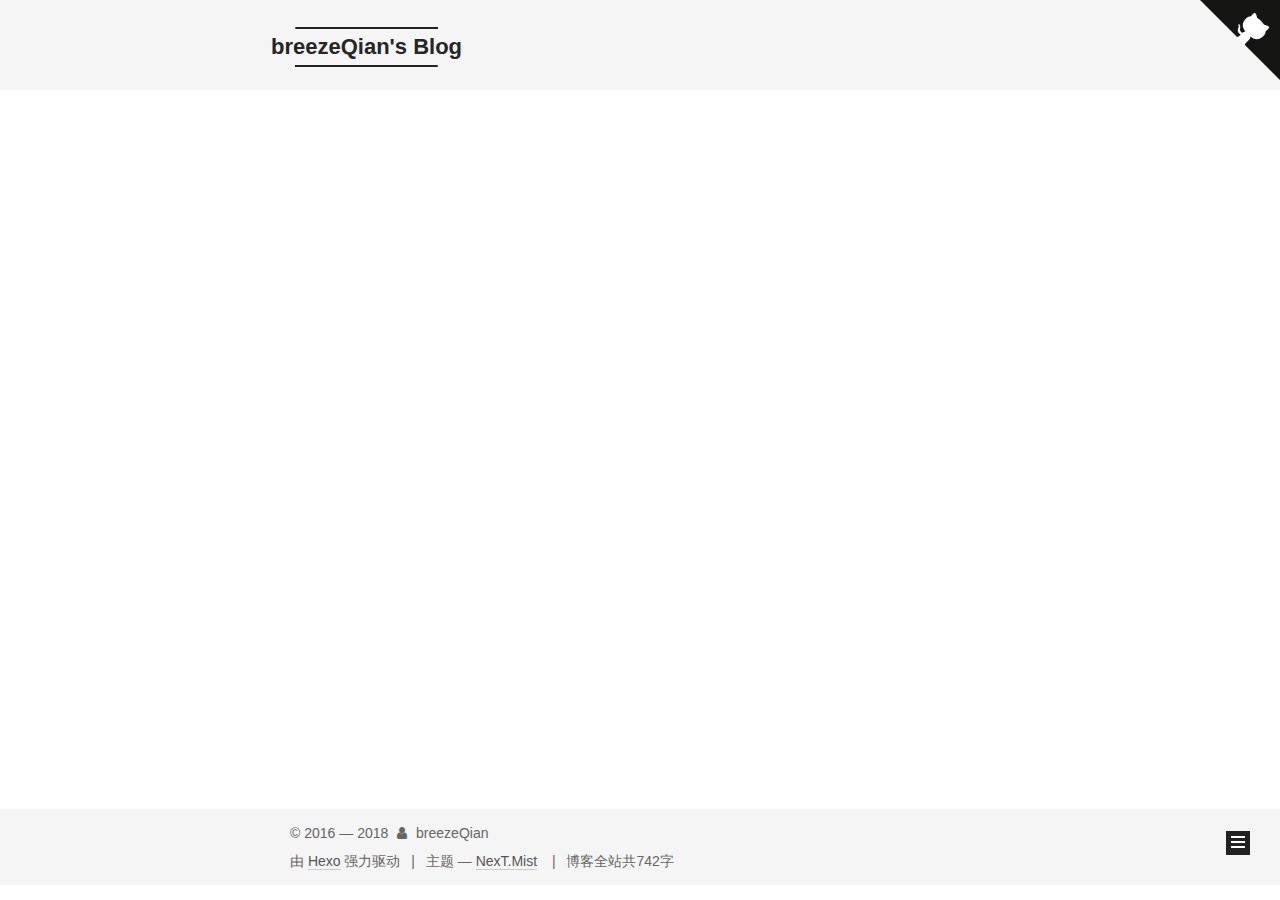
<file: index.html>
<!DOCTYPE html>



  


<html class="theme-next mist use-motion" lang="zh-Hans">
<head><meta name="generator" content="Hexo 3.8.0">
  <meta charset="UTF-8">
<meta http-equiv="X-UA-Compatible" content="IE=edge">
<meta name="viewport" content="width=device-width, initial-scale=1, maximum-scale=1">
<meta name="theme-color" content="#222">









<meta http-equiv="Cache-Control" content="no-transform">
<meta http-equiv="Cache-Control" content="no-siteapp">
















  
  
  <link href="/lib/fancybox/source/jquery.fancybox.css?v=2.1.5" rel="stylesheet" type="text/css">







<link href="/lib/font-awesome/css/font-awesome.min.css?v=4.6.2" rel="stylesheet" type="text/css">

<link href="/css/main.css?v=" rel="stylesheet" type="text/css">


  <link rel="apple-touch-icon" sizes="180x180" href="/images/apple-touch-icon-next.png?v=">


  <link rel="icon" type="image/png" sizes="32x32" href="/images/favicon-32x32-next.png?v=">


  <link rel="icon" type="image/png" sizes="16x16" href="/images/favicon-16x16-next.png?v=">


  <link rel="mask-icon" href="/images/logo.svg?v=" color="#222">





  <meta name="keywords" content="Hexo, NexT">





  <link rel="alternate" href="/atom.xml" title="breezeQian's Blog" type="application/atom+xml">






<meta name="description" content="java架构进阶小生!">
<meta property="og:type" content="website">
<meta property="og:title" content="breezeQian&#39;s Blog">
<meta property="og:url" content="http://yoursite.com/index.html">
<meta property="og:site_name" content="breezeQian&#39;s Blog">
<meta property="og:description" content="java架构进阶小生!">
<meta property="og:locale" content="zh-Hans">
<meta name="twitter:card" content="summary">
<meta name="twitter:title" content="breezeQian&#39;s Blog">
<meta name="twitter:description" content="java架构进阶小生!">



<script type="text/javascript" id="hexo.configurations">
  var NexT = window.NexT || {};
  var CONFIG = {
    root: '/',
    scheme: 'Mist',
    version: '',
    sidebar: {"position":"left","display":"post","offset":12,"b2t":false,"scrollpercent":false,"onmobile":false},
    fancybox: true,
    tabs: true,
    motion: {"enable":true,"async":false,"transition":{"post_block":"fadeIn","post_header":"slideDownIn","post_body":"slideDownIn","coll_header":"slideLeftIn","sidebar":"slideUpIn"}},
    duoshuo: {
      userId: '0',
      author: '博主'
    },
    algolia: {
      applicationID: '',
      apiKey: '',
      indexName: '',
      hits: {"per_page":10},
      labels: {"input_placeholder":"Search for Posts","hits_empty":"We didn't find any results for the search: ${query}","hits_stats":"${hits} results found in ${time} ms"}
    }
  };
</script>



  <link rel="canonical" href="http://yoursite.com/">





  <title>breezeQian's Blog</title>
  








</head>

<body itemscope="" itemtype="http://schema.org/WebPage" lang="zh-Hans">

  
  
    
  

  <div class="container sidebar-position-left 
  page-home">
    <div class="headband">
    </div>
<a href="https://github.com/qianhongxin" class="github-corner" aria-label="View source on GitHub"><svg width="80" height="80" viewbox="0 0 250 250" style="fill:#151513; color:#fff; position: absolute; top: 0; border: 0; right: 0;" aria-hidden="true"><path d="M0,0 L115,115 L130,115 L142,142 L250,250 L250,0 Z"/><path d="M128.3,109.0 C113.8,99.7 119.0,89.6 119.0,89.6 C122.0,82.7 120.5,78.6 120.5,78.6 C119.2,72.0 123.4,76.3 123.4,76.3 C127.3,80.9 125.5,87.3 125.5,87.3 C122.9,97.6 130.6,101.9 134.4,103.2" fill="currentColor" style="transform-origin: 130px 106px;" class="octo-arm"/><path d="M115.0,115.0 C114.9,115.1 118.7,116.5 119.8,115.4 L133.7,101.6 C136.9,99.2 139.9,98.4 142.2,98.6 C133.8,88.0 127.5,74.4 143.8,58.0 C148.5,53.4 154.0,51.2 159.7,51.0 C160.3,49.4 163.2,43.6 171.4,40.1 C171.4,40.1 176.1,42.5 178.8,56.2 C183.1,58.6 187.2,61.8 190.9,65.4 C194.5,69.0 197.7,73.2 200.1,77.6 C213.8,80.2 216.3,84.9 216.3,84.9 C212.7,93.1 206.9,96.0 205.4,96.6 C205.1,102.4 203.0,107.8 198.3,112.5 C181.9,128.9 168.3,122.5 157.7,114.1 C157.9,116.9 156.7,120.9 152.7,124.9 L141.0,136.5 C139.8,137.7 141.6,141.9 141.8,141.8 Z" fill="currentColor" class="octo-body"/></svg></a><style>.github-corner:hover .octo-arm{animation:octocat-wave 560ms ease-in-out}@keyframes octocat-wave{0%,100%{transform:rotate(0)}20%,60%{transform:rotate(-25deg)}40%,80%{transform:rotate(10deg)}}@media (max-width:500px){.github-corner:hover .octo-arm{animation:none}.github-corner .octo-arm{animation:octocat-wave 560ms ease-in-out}}</style>

    <header id="header" class="header" itemscope="" itemtype="http://schema.org/WPHeader">
      <div class="header-inner"><div class="site-brand-wrapper">
  <div class="site-meta ">
    

    <div class="custom-logo-site-title">
      <a href="/" class="brand" rel="start">
        <span class="logo-line-before"><i></i></span>
        <span class="site-title">breezeQian's Blog</span>
        <span class="logo-line-after"><i></i></span>
      </a>
    </div>
      
        <p class="site-subtitle">任何成长,都需要持久而痛苦的自律</p>
      
  </div>

  <div class="site-nav-toggle">
    <button>
      <span class="btn-bar"></span>
      <span class="btn-bar"></span>
      <span class="btn-bar"></span>
    </button>
  </div>
</div>

<nav class="site-nav">
  

  
    <ul id="menu" class="menu">
      
        
        <li class="menu-item menu-item-home">
          <a href="/" rel="section">
            
              <i class="menu-item-icon fa fa-fw fa-home"></i> <br>
            
            首页
          </a>
        </li>
      
        
        <li class="menu-item menu-item-about">
          <a href="/about/" rel="section">
            
              <i class="menu-item-icon fa fa-fw fa-user"></i> <br>
            
            关于
          </a>
        </li>
      
        
        <li class="menu-item menu-item-tags">
          <a href="/tags/" rel="section">
            
              <i class="menu-item-icon fa fa-fw fa-tags"></i> <br>
            
            标签
          </a>
        </li>
      
        
        <li class="menu-item menu-item-categories">
          <a href="/categories/" rel="section">
            
              <i class="menu-item-icon fa fa-fw fa-th"></i> <br>
            
            分类
          </a>
        </li>
      
        
        <li class="menu-item menu-item-archives">
          <a href="/archives/" rel="section">
            
              <i class="menu-item-icon fa fa-fw fa-archive"></i> <br>
            
            归档
          </a>
        </li>
      

      
        <li class="menu-item menu-item-search">
          
            <a href="javascript:;" class="popup-trigger">
          
            
              <i class="menu-item-icon fa fa-search fa-fw"></i> <br>
            
            搜索
          </a>
        </li>
      
    </ul>
  

  
    <div class="site-search">
      
  <div class="popup search-popup local-search-popup">
  <div class="local-search-header clearfix">
    <span class="search-icon">
      <i class="fa fa-search"></i>
    </span>
    <span class="popup-btn-close">
      <i class="fa fa-times-circle"></i>
    </span>
    <div class="local-search-input-wrapper">
      <input autocomplete="off" placeholder="搜索..." spellcheck="false" type="text" id="local-search-input">
    </div>
  </div>
  <div id="local-search-result"></div>
</div>



    </div>
  
</nav>



 </div>
    </header>

    <main id="main" class="main">
      <div class="main-inner">
        <div class="content-wrap">
          <div id="content" class="content">
            
  <section id="posts" class="posts-expand">
    
      

  

  
  
  

  <article class="post post-type-normal" itemscope="" itemtype="http://schema.org/Article">
  
  
  
  <div class="post-block">
    <link itemprop="mainEntityOfPage" href="http://yoursite.com/2018/11/28/MySQL基础架构/">

    <span hidden itemprop="author" itemscope="" itemtype="http://schema.org/Person">
      <meta itemprop="name" content="breezeQian">
      <meta itemprop="description" content="">
      <meta itemprop="image" content="/images/avatar.jpg">
    </span>

    <span hidden itemprop="publisher" itemscope="" itemtype="http://schema.org/Organization">
      <meta itemprop="name" content="breezeQian's Blog">
    </span>

    
      <header class="post-header">

        
        
          <h1 class="post-title" itemprop="name headline">
                
                <a class="post-title-link" href="/2018/11/28/MySQL基础架构/" itemprop="url">MySQL基础架构</a></h1>
        

        <div class="post-meta">
          <span class="post-time">
            
              <span class="post-meta-item-icon">
                <i class="fa fa-calendar-o"></i>
              </span>
              
                <span class="post-meta-item-text">发表于</span>
              
              <time title="创建于" itemprop="dateCreated datePublished" datetime="2018-11-28T15:29:50+08:00">
                2018-11-28
              </time>
            

            

            
          </span>

          

          
            
              <span class="post-comments-count">
                <span class="post-meta-divider">|</span>
                <span class="post-meta-item-icon">
                  <i class="fa fa-comment-o"></i>
                </span>
                <a href="/2018/11/28/MySQL基础架构/#comments" itemprop="discussionUrl">
                  <span class="post-comments-count disqus-comment-count" data-disqus-identifier="2018/11/28/MySQL基础架构/" itemprop="commentCount"></span>
                </a>
              </span>
            
          

          
          

          

          
            <div class="post-wordcount">
              
                
                  <span class="post-meta-divider">|</span>
                
                <span class="post-meta-item-icon">
                  <i class="fa fa-file-word-o"></i>
                </span>
                
                  <span class="post-meta-item-text">字数统计&#58;</span>
                
                <span title="字数统计">
                  0
                </span>
              

              
                <span class="post-meta-divider">|</span>
              

              
                <span class="post-meta-item-icon">
                  <i class="fa fa-clock-o"></i>
                </span>
                
                  <span class="post-meta-item-text">阅读时长 &asymp;</span>
                
                <span title="阅读时长">
                  1
                </span>
              
            </div>
          

          

        </div>
      </header>
    

    
    
    
    <div class="post-body" itemprop="articleBody">

      
      

      
        
          
            
          
        
      
    </div>
    
    
    

    <div>
      
    </div>

    

    

    
	
    
    
    
    <div>
     
    </div>

    <footer class="post-footer">
      

      

      

      
      
        <div class="post-eof"></div>
      
    </footer>
  </div>
  
  
  
  </article>


    
      

  

  
  
  

  <article class="post post-type-normal" itemscope="" itemtype="http://schema.org/Article">
  
  
  
  <div class="post-block">
    <link itemprop="mainEntityOfPage" href="http://yoursite.com/2016/11/05/JDK热替换功能/">

    <span hidden itemprop="author" itemscope="" itemtype="http://schema.org/Person">
      <meta itemprop="name" content="breezeQian">
      <meta itemprop="description" content="">
      <meta itemprop="image" content="/images/avatar.jpg">
    </span>

    <span hidden itemprop="publisher" itemscope="" itemtype="http://schema.org/Organization">
      <meta itemprop="name" content="breezeQian's Blog">
    </span>

    
      <header class="post-header">

        
        
          <h1 class="post-title" itemprop="name headline">
                
                <a class="post-title-link" href="/2016/11/05/JDK热替换功能/" itemprop="url">JDK热替换功能</a></h1>
        

        <div class="post-meta">
          <span class="post-time">
            
              <span class="post-meta-item-icon">
                <i class="fa fa-calendar-o"></i>
              </span>
              
                <span class="post-meta-item-text">发表于</span>
              
              <time title="创建于" itemprop="dateCreated datePublished" datetime="2016-11-05T01:11:07+08:00">
                2016-11-05
              </time>
            

            

            
          </span>

          
            <span class="post-category">
            
              <span class="post-meta-divider">|</span>
            
              <span class="post-meta-item-icon">
                <i class="fa fa-folder-o"></i>
              </span>
              
                <span class="post-meta-item-text">分类于</span>
              
              
                <span itemprop="about" itemscope="" itemtype="http://schema.org/Thing">
                  <a href="/categories/部署/" itemprop="url" rel="index">
                    <span itemprop="name">部署</span>
                  </a>
                </span>

                
                
              
            </span>
          

          
            
              <span class="post-comments-count">
                <span class="post-meta-divider">|</span>
                <span class="post-meta-item-icon">
                  <i class="fa fa-comment-o"></i>
                </span>
                <a href="/2016/11/05/JDK热替换功能/#comments" itemprop="discussionUrl">
                  <span class="post-comments-count disqus-comment-count" data-disqus-identifier="2016/11/05/JDK热替换功能/" itemprop="commentCount"></span>
                </a>
              </span>
            
          

          
          

          

          
            <div class="post-wordcount">
              
                
                  <span class="post-meta-divider">|</span>
                
                <span class="post-meta-item-icon">
                  <i class="fa fa-file-word-o"></i>
                </span>
                
                  <span class="post-meta-item-text">字数统计&#58;</span>
                
                <span title="字数统计">
                  742
                </span>
              

              
                <span class="post-meta-divider">|</span>
              

              
                <span class="post-meta-item-icon">
                  <i class="fa fa-clock-o"></i>
                </span>
                
                  <span class="post-meta-item-text">阅读时长 &asymp;</span>
                
                <span title="阅读时长">
                  2
                </span>
              
            </div>
          

          

        </div>
      </header>
    

    
    
    
    <div class="post-body" itemprop="articleBody">

      
      

      
        
          <h3 id="热替换原理"><a href="#热替换原理" class="headerlink" title="热替换原理"></a>热替换原理</h3><p>现在已经有各种智能的IDE可以为我们生成jar包，war包，ear包，甚至带上了自动替换，部署的功能。但一定会有那么些时候，我们需要修改或是替换jar包，war包，ear包中的某个文件而不是整个重新生成。JDK为我们提供了一些命令让我们可以直接修改jar包，war包，ear包中的某个文件，而不需要重新生成。（jar包，war包，ear包本质上都是zip包或称为压缩包）</p>
          <!--noindex-->
          <div class="post-button text-center">
            <a class="btn" href="/2016/11/05/JDK热替换功能/#more" rel="contents">
              阅读全文 &raquo;
            </a>
          </div>
          <!--/noindex-->
        
      
    </div>
    
    
    

    <div>
      
    </div>

    

    

    
	
    
    
    
    <div>
     
    </div>

    <footer class="post-footer">
      

      

      

      
      
        <div class="post-eof"></div>
      
    </footer>
  </div>
  
  
  
  </article>


    
  </section>

  


          </div>
          


          

        </div>
        
          
  
  <div class="sidebar-toggle">
    <div class="sidebar-toggle-line-wrap">
      <span class="sidebar-toggle-line sidebar-toggle-line-first"></span>
      <span class="sidebar-toggle-line sidebar-toggle-line-middle"></span>
      <span class="sidebar-toggle-line sidebar-toggle-line-last"></span>
    </div>
  </div>

  <aside id="sidebar" class="sidebar">
    
    <div class="sidebar-inner">

      

      

      <section class="site-overview-wrap sidebar-panel sidebar-panel-active">
        <div class="site-overview">
          <div class="site-author motion-element" itemprop="author" itemscope="" itemtype="http://schema.org/Person">
            
              <img class="site-author-image" itemprop="image" src="/images/avatar.jpg" alt="breezeQian">
            
              <p class="site-author-name" itemprop="name">breezeQian</p>
              <p class="site-description motion-element" itemprop="description">java架构进阶小生!</p>
          </div>

          <nav class="site-state motion-element">

            
              <div class="site-state-item site-state-posts">
              
                <a href="/archives/">
              
                  <span class="site-state-item-count">2</span>
                  <span class="site-state-item-name">日志</span>
                </a>
              </div>
            

            
              
              
              <div class="site-state-item site-state-categories">
                <a href="/categories/index.html">
                  <span class="site-state-item-count">1</span>
                  <span class="site-state-item-name">分类</span>
                </a>
              </div>
            

            
              
              
              <div class="site-state-item site-state-tags">
                <a href="/tags/index.html">
                  <span class="site-state-item-count">1</span>
                  <span class="site-state-item-name">标签</span>
                </a>
              </div>
            

          </nav>

          
            <div class="feed-link motion-element">
              <a href="/atom.xml" rel="alternate">
                <i class="fa fa-rss"></i>
                RSS
              </a>
            </div>
          

          
            <div class="links-of-author motion-element">
                
                  <span class="links-of-author-item">
                    <a href="https://github.com/qianhongxin" target="_blank" title="GitHub">
                      
                        <i class="fa fa-fw fa-github"></i>GitHub</a>
                  </span>
                
                  <span class="links-of-author-item">
                    <a href="https://flink-china.org" target="_blank" title="Apache Flink China">
                      
                        <i class="fa fa-fw fa-globe"></i>Apache Flink China</a>
                  </span>
                
            </div>
          

          
          

          
          

          

        </div>
      </section>

      

      

    </div>
  </aside>


        
      </div>
    </main>

    <footer id="footer" class="footer">
      <div class="footer-inner">
        <div class="copyright">&copy; 2016 &mdash; <span itemprop="copyrightYear">2018</span>
  <span class="with-love">
    <i class="fa fa-user"></i>
  </span>
  <span class="author" itemprop="copyrightHolder">breezeQian</span>

  
</div>


  <div class="powered-by">由 <a class="theme-link" target="_blank" href="https://hexo.io">Hexo</a> 强力驱动</div>



  <span class="post-meta-divider">|</span>



  <div class="theme-info">主题 &mdash; <a class="theme-link" target="_blank" href="https://github.com/iissnan/hexo-theme-next">NexT.Mist</a></div>



<div class="theme-info">
  <div class="powered-by"></div>
<span class="post-meta-divider">|</span>
  <span class="post-count">博客全站共742字</span>
</div>

        
<div class="busuanzi-count">
  <script async src="https://busuanzi.ibruce.info/busuanzi/2.3/busuanzi.pure.mini.js"></script>

  

  
</div>








        
      </div>
    </footer>

    
      <div class="back-to-top">
        <i class="fa fa-arrow-up"></i>
        
      </div>
    

    

  </div>

  

<script type="text/javascript">
  if (Object.prototype.toString.call(window.Promise) !== '[object Function]') {
    window.Promise = null;
  }
</script>









  












  
  
    <script type="text/javascript" src="/lib/jquery/index.js?v=2.1.3"></script>
  

  
  
    <script type="text/javascript" src="/lib/fastclick/lib/fastclick.min.js?v=1.0.6"></script>
  

  
  
    <script type="text/javascript" src="/lib/jquery_lazyload/jquery.lazyload.js?v=1.9.7"></script>
  

  
  
    <script type="text/javascript" src="/lib/velocity/velocity.min.js?v=1.2.1"></script>
  

  
  
    <script type="text/javascript" src="/lib/velocity/velocity.ui.min.js?v=1.2.1"></script>
  

  
  
    <script type="text/javascript" src="/lib/fancybox/source/jquery.fancybox.pack.js?v=2.1.5"></script>
  


  


  <script type="text/javascript" src="/js/src/utils.js?v="></script>

  <script type="text/javascript" src="/js/src/motion.js?v="></script>



  
  

  

  


  <script type="text/javascript" src="/js/src/bootstrap.js?v="></script>



  


  

    
      <script id="dsq-count-scr" src="https://.disqus.com/count.js" async></script>
    

    

  




	





  





  












  

  <script type="text/javascript">
    // Popup Window;
    var isfetched = false;
    var isXml = true;
    // Search DB path;
    var search_path = "search.xml";
    if (search_path.length === 0) {
      search_path = "search.xml";
    } else if (/json$/i.test(search_path)) {
      isXml = false;
    }
    var path = "/" + search_path;
    // monitor main search box;

    var onPopupClose = function (e) {
      $('.popup').hide();
      $('#local-search-input').val('');
      $('.search-result-list').remove();
      $('#no-result').remove();
      $(".local-search-pop-overlay").remove();
      $('body').css('overflow', '');
    }

    function proceedsearch() {
      $("body")
        .append('<div class="search-popup-overlay local-search-pop-overlay"></div>')
        .css('overflow', 'hidden');
      $('.search-popup-overlay').click(onPopupClose);
      $('.popup').toggle();
      var $localSearchInput = $('#local-search-input');
      $localSearchInput.attr("autocapitalize", "none");
      $localSearchInput.attr("autocorrect", "off");
      $localSearchInput.focus();
    }

    // search function;
    var searchFunc = function(path, search_id, content_id) {
      'use strict';

      // start loading animation
      $("body")
        .append('<div class="search-popup-overlay local-search-pop-overlay">' +
          '<div id="search-loading-icon">' +
          '<i class="fa fa-spinner fa-pulse fa-5x fa-fw"></i>' +
          '</div>' +
          '</div>')
        .css('overflow', 'hidden');
      $("#search-loading-icon").css('margin', '20% auto 0 auto').css('text-align', 'center');

      $.ajax({
        url: path,
        dataType: isXml ? "xml" : "json",
        async: true,
        success: function(res) {
          // get the contents from search data
          isfetched = true;
          $('.popup').detach().appendTo('.header-inner');
          var datas = isXml ? $("entry", res).map(function() {
            return {
              title: $("title", this).text(),
              content: $("content",this).text(),
              url: $("url" , this).text()
            };
          }).get() : res;
          var input = document.getElementById(search_id);
          var resultContent = document.getElementById(content_id);
          var inputEventFunction = function() {
            var searchText = input.value.trim().toLowerCase();
            var keywords = searchText.split(/[\s\-]+/);
            if (keywords.length > 1) {
              keywords.push(searchText);
            }
            var resultItems = [];
            if (searchText.length > 0) {
              // perform local searching
              datas.forEach(function(data) {
                var isMatch = false;
                var hitCount = 0;
                var searchTextCount = 0;
                var title = data.title.trim();
                var titleInLowerCase = title.toLowerCase();
                var content = data.content.trim().replace(/<[^>]+>/g,"");
                var contentInLowerCase = content.toLowerCase();
                var articleUrl = decodeURIComponent(data.url);
                var indexOfTitle = [];
                var indexOfContent = [];
                // only match articles with not empty titles
                if(title != '') {
                  keywords.forEach(function(keyword) {
                    function getIndexByWord(word, text, caseSensitive) {
                      var wordLen = word.length;
                      if (wordLen === 0) {
                        return [];
                      }
                      var startPosition = 0, position = [], index = [];
                      if (!caseSensitive) {
                        text = text.toLowerCase();
                        word = word.toLowerCase();
                      }
                      while ((position = text.indexOf(word, startPosition)) > -1) {
                        index.push({position: position, word: word});
                        startPosition = position + wordLen;
                      }
                      return index;
                    }

                    indexOfTitle = indexOfTitle.concat(getIndexByWord(keyword, titleInLowerCase, false));
                    indexOfContent = indexOfContent.concat(getIndexByWord(keyword, contentInLowerCase, false));
                  });
                  if (indexOfTitle.length > 0 || indexOfContent.length > 0) {
                    isMatch = true;
                    hitCount = indexOfTitle.length + indexOfContent.length;
                  }
                }

                // show search results

                if (isMatch) {
                  // sort index by position of keyword

                  [indexOfTitle, indexOfContent].forEach(function (index) {
                    index.sort(function (itemLeft, itemRight) {
                      if (itemRight.position !== itemLeft.position) {
                        return itemRight.position - itemLeft.position;
                      } else {
                        return itemLeft.word.length - itemRight.word.length;
                      }
                    });
                  });

                  // merge hits into slices

                  function mergeIntoSlice(text, start, end, index) {
                    var item = index[index.length - 1];
                    var position = item.position;
                    var word = item.word;
                    var hits = [];
                    var searchTextCountInSlice = 0;
                    while (position + word.length <= end && index.length != 0) {
                      if (word === searchText) {
                        searchTextCountInSlice++;
                      }
                      hits.push({position: position, length: word.length});
                      var wordEnd = position + word.length;

                      // move to next position of hit

                      index.pop();
                      while (index.length != 0) {
                        item = index[index.length - 1];
                        position = item.position;
                        word = item.word;
                        if (wordEnd > position) {
                          index.pop();
                        } else {
                          break;
                        }
                      }
                    }
                    searchTextCount += searchTextCountInSlice;
                    return {
                      hits: hits,
                      start: start,
                      end: end,
                      searchTextCount: searchTextCountInSlice
                    };
                  }

                  var slicesOfTitle = [];
                  if (indexOfTitle.length != 0) {
                    slicesOfTitle.push(mergeIntoSlice(title, 0, title.length, indexOfTitle));
                  }

                  var slicesOfContent = [];
                  while (indexOfContent.length != 0) {
                    var item = indexOfContent[indexOfContent.length - 1];
                    var position = item.position;
                    var word = item.word;
                    // cut out 100 characters
                    var start = position - 20;
                    var end = position + 80;
                    if(start < 0){
                      start = 0;
                    }
                    if (end < position + word.length) {
                      end = position + word.length;
                    }
                    if(end > content.length){
                      end = content.length;
                    }
                    slicesOfContent.push(mergeIntoSlice(content, start, end, indexOfContent));
                  }

                  // sort slices in content by search text's count and hits' count

                  slicesOfContent.sort(function (sliceLeft, sliceRight) {
                    if (sliceLeft.searchTextCount !== sliceRight.searchTextCount) {
                      return sliceRight.searchTextCount - sliceLeft.searchTextCount;
                    } else if (sliceLeft.hits.length !== sliceRight.hits.length) {
                      return sliceRight.hits.length - sliceLeft.hits.length;
                    } else {
                      return sliceLeft.start - sliceRight.start;
                    }
                  });

                  // select top N slices in content

                  var upperBound = parseInt('1');
                  if (upperBound >= 0) {
                    slicesOfContent = slicesOfContent.slice(0, upperBound);
                  }

                  // highlight title and content

                  function highlightKeyword(text, slice) {
                    var result = '';
                    var prevEnd = slice.start;
                    slice.hits.forEach(function (hit) {
                      result += text.substring(prevEnd, hit.position);
                      var end = hit.position + hit.length;
                      result += '<b class="search-keyword">' + text.substring(hit.position, end) + '</b>';
                      prevEnd = end;
                    });
                    result += text.substring(prevEnd, slice.end);
                    return result;
                  }

                  var resultItem = '';

                  if (slicesOfTitle.length != 0) {
                    resultItem += "<li><a href='" + articleUrl + "' class='search-result-title'>" + highlightKeyword(title, slicesOfTitle[0]) + "</a>";
                  } else {
                    resultItem += "<li><a href='" + articleUrl + "' class='search-result-title'>" + title + "</a>";
                  }

                  slicesOfContent.forEach(function (slice) {
                    resultItem += "<a href='" + articleUrl + "'>" +
                      "<p class=\"search-result\">" + highlightKeyword(content, slice) +
                      "...</p>" + "</a>";
                  });

                  resultItem += "</li>";
                  resultItems.push({
                    item: resultItem,
                    searchTextCount: searchTextCount,
                    hitCount: hitCount,
                    id: resultItems.length
                  });
                }
              })
            };
            if (keywords.length === 1 && keywords[0] === "") {
              resultContent.innerHTML = '<div id="no-result"><i class="fa fa-search fa-5x" /></div>'
            } else if (resultItems.length === 0) {
              resultContent.innerHTML = '<div id="no-result"><i class="fa fa-frown-o fa-5x" /></div>'
            } else {
              resultItems.sort(function (resultLeft, resultRight) {
                if (resultLeft.searchTextCount !== resultRight.searchTextCount) {
                  return resultRight.searchTextCount - resultLeft.searchTextCount;
                } else if (resultLeft.hitCount !== resultRight.hitCount) {
                  return resultRight.hitCount - resultLeft.hitCount;
                } else {
                  return resultRight.id - resultLeft.id;
                }
              });
              var searchResultList = '<ul class=\"search-result-list\">';
              resultItems.forEach(function (result) {
                searchResultList += result.item;
              })
              searchResultList += "</ul>";
              resultContent.innerHTML = searchResultList;
            }
          }

          if ('auto' === 'auto') {
            input.addEventListener('input', inputEventFunction);
          } else {
            $('.search-icon').click(inputEventFunction);
            input.addEventListener('keypress', function (event) {
              if (event.keyCode === 13) {
                inputEventFunction();
              }
            });
          }

          // remove loading animation
          $(".local-search-pop-overlay").remove();
          $('body').css('overflow', '');

          proceedsearch();
        }
      });
    }

    // handle and trigger popup window;
    $('.popup-trigger').click(function(e) {
      e.stopPropagation();
      if (isfetched === false) {
        searchFunc(path, 'local-search-input', 'local-search-result');
      } else {
        proceedsearch();
      };
    });

    $('.popup-btn-close').click(onPopupClose);
    $('.popup').click(function(e){
      e.stopPropagation();
    });
    $(document).on('keyup', function (event) {
      var shouldDismissSearchPopup = event.which === 27 &&
        $('.search-popup').is(':visible');
      if (shouldDismissSearchPopup) {
        onPopupClose();
      }
    });
  </script>





  

  

  

  
  

  

  

  

</body>
</html>
</file>
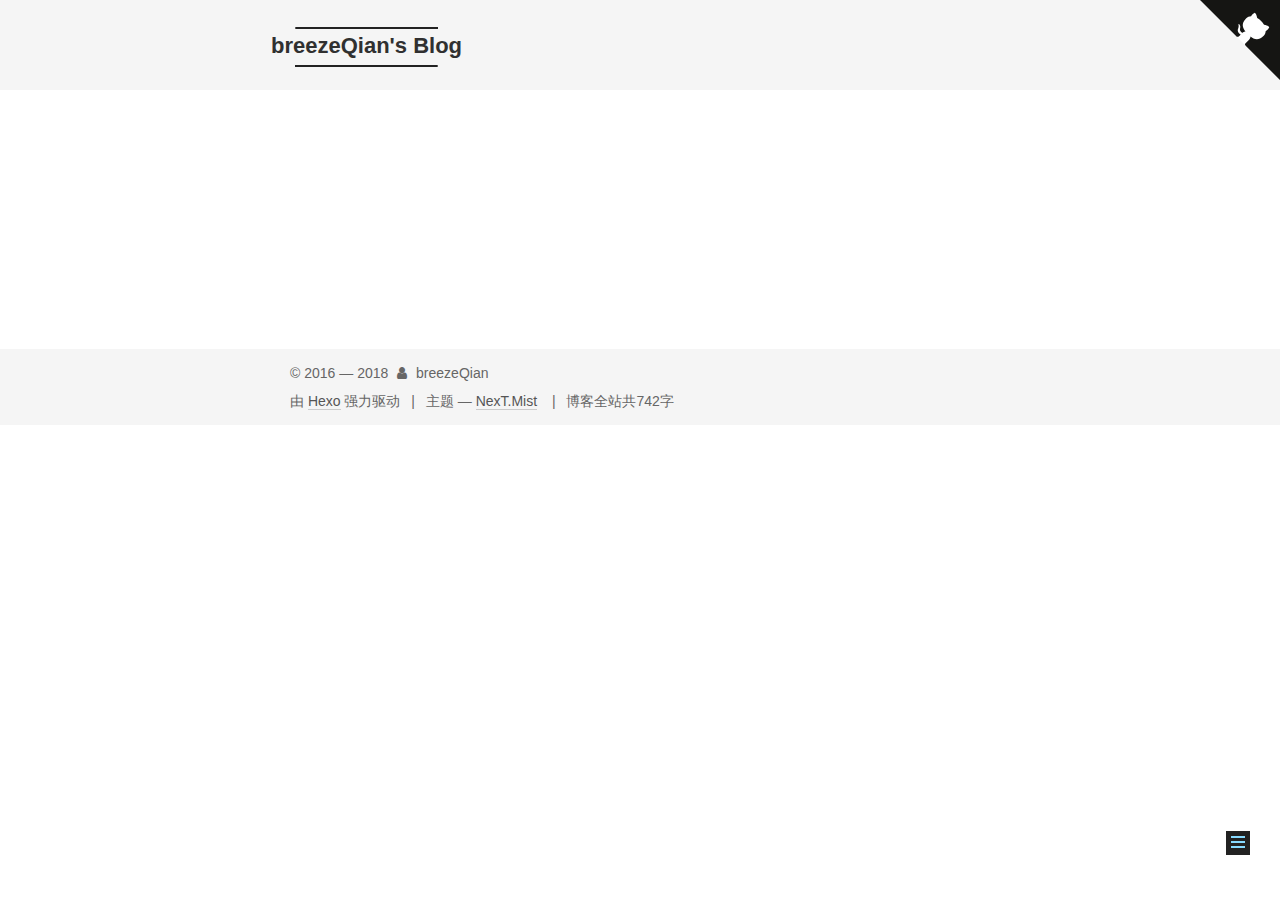
<file: about/index.html>
<!DOCTYPE html>



  


<html class="theme-next mist use-motion" lang="zh-Hans">
<head><meta name="generator" content="Hexo 3.8.0">
  <meta charset="UTF-8">
<meta http-equiv="X-UA-Compatible" content="IE=edge">
<meta name="viewport" content="width=device-width, initial-scale=1, maximum-scale=1">
<meta name="theme-color" content="#222">









<meta http-equiv="Cache-Control" content="no-transform">
<meta http-equiv="Cache-Control" content="no-siteapp">
















  
  
  <link href="/lib/fancybox/source/jquery.fancybox.css?v=2.1.5" rel="stylesheet" type="text/css">







<link href="/lib/font-awesome/css/font-awesome.min.css?v=4.6.2" rel="stylesheet" type="text/css">

<link href="/css/main.css?v=" rel="stylesheet" type="text/css">


  <link rel="apple-touch-icon" sizes="180x180" href="/images/apple-touch-icon-next.png?v=">


  <link rel="icon" type="image/png" sizes="32x32" href="/images/favicon-32x32-next.png?v=">


  <link rel="icon" type="image/png" sizes="16x16" href="/images/favicon-16x16-next.png?v=">


  <link rel="mask-icon" href="/images/logo.svg?v=" color="#222">





  <meta name="keywords" content="Hexo, NexT">





  <link rel="alternate" href="/atom.xml" title="breezeQian's Blog" type="application/atom+xml">






<meta name="description" content="java架构进阶小生!">
<meta property="og:type" content="website">
<meta property="og:title" content="about">
<meta property="og:url" content="http://yoursite.com/about/index.html">
<meta property="og:site_name" content="breezeQian&#39;s Blog">
<meta property="og:description" content="java架构进阶小生!">
<meta property="og:locale" content="zh-Hans">
<meta property="og:updated_time" content="2018-11-28T05:48:57.227Z">
<meta name="twitter:card" content="summary">
<meta name="twitter:title" content="about">
<meta name="twitter:description" content="java架构进阶小生!">



<script type="text/javascript" id="hexo.configurations">
  var NexT = window.NexT || {};
  var CONFIG = {
    root: '/',
    scheme: 'Mist',
    version: '',
    sidebar: {"position":"left","display":"post","offset":12,"b2t":false,"scrollpercent":false,"onmobile":false},
    fancybox: true,
    tabs: true,
    motion: {"enable":true,"async":false,"transition":{"post_block":"fadeIn","post_header":"slideDownIn","post_body":"slideDownIn","coll_header":"slideLeftIn","sidebar":"slideUpIn"}},
    duoshuo: {
      userId: '0',
      author: '博主'
    },
    algolia: {
      applicationID: '',
      apiKey: '',
      indexName: '',
      hits: {"per_page":10},
      labels: {"input_placeholder":"Search for Posts","hits_empty":"We didn't find any results for the search: ${query}","hits_stats":"${hits} results found in ${time} ms"}
    }
  };
</script>



  <link rel="canonical" href="http://yoursite.com/about/">





  <title>about | breezeQian's Blog</title>
  








</head>

<body itemscope="" itemtype="http://schema.org/WebPage" lang="zh-Hans">

  
  
    
  

  <div class="container sidebar-position-left page-post-detail">
    <div class="headband">
    </div>
<a href="https://github.com/qianhongxin" class="github-corner" aria-label="View source on GitHub"><svg width="80" height="80" viewbox="0 0 250 250" style="fill:#151513; color:#fff; position: absolute; top: 0; border: 0; right: 0;" aria-hidden="true"><path d="M0,0 L115,115 L130,115 L142,142 L250,250 L250,0 Z"/><path d="M128.3,109.0 C113.8,99.7 119.0,89.6 119.0,89.6 C122.0,82.7 120.5,78.6 120.5,78.6 C119.2,72.0 123.4,76.3 123.4,76.3 C127.3,80.9 125.5,87.3 125.5,87.3 C122.9,97.6 130.6,101.9 134.4,103.2" fill="currentColor" style="transform-origin: 130px 106px;" class="octo-arm"/><path d="M115.0,115.0 C114.9,115.1 118.7,116.5 119.8,115.4 L133.7,101.6 C136.9,99.2 139.9,98.4 142.2,98.6 C133.8,88.0 127.5,74.4 143.8,58.0 C148.5,53.4 154.0,51.2 159.7,51.0 C160.3,49.4 163.2,43.6 171.4,40.1 C171.4,40.1 176.1,42.5 178.8,56.2 C183.1,58.6 187.2,61.8 190.9,65.4 C194.5,69.0 197.7,73.2 200.1,77.6 C213.8,80.2 216.3,84.9 216.3,84.9 C212.7,93.1 206.9,96.0 205.4,96.6 C205.1,102.4 203.0,107.8 198.3,112.5 C181.9,128.9 168.3,122.5 157.7,114.1 C157.9,116.9 156.7,120.9 152.7,124.9 L141.0,136.5 C139.8,137.7 141.6,141.9 141.8,141.8 Z" fill="currentColor" class="octo-body"/></svg></a><style>.github-corner:hover .octo-arm{animation:octocat-wave 560ms ease-in-out}@keyframes octocat-wave{0%,100%{transform:rotate(0)}20%,60%{transform:rotate(-25deg)}40%,80%{transform:rotate(10deg)}}@media (max-width:500px){.github-corner:hover .octo-arm{animation:none}.github-corner .octo-arm{animation:octocat-wave 560ms ease-in-out}}</style>

    <header id="header" class="header" itemscope="" itemtype="http://schema.org/WPHeader">
      <div class="header-inner"><div class="site-brand-wrapper">
  <div class="site-meta ">
    

    <div class="custom-logo-site-title">
      <a href="/" class="brand" rel="start">
        <span class="logo-line-before"><i></i></span>
        <span class="site-title">breezeQian's Blog</span>
        <span class="logo-line-after"><i></i></span>
      </a>
    </div>
      
        <p class="site-subtitle">任何成长,都需要持久而痛苦的自律</p>
      
  </div>

  <div class="site-nav-toggle">
    <button>
      <span class="btn-bar"></span>
      <span class="btn-bar"></span>
      <span class="btn-bar"></span>
    </button>
  </div>
</div>

<nav class="site-nav">
  

  
    <ul id="menu" class="menu">
      
        
        <li class="menu-item menu-item-home">
          <a href="/" rel="section">
            
              <i class="menu-item-icon fa fa-fw fa-home"></i> <br>
            
            首页
          </a>
        </li>
      
        
        <li class="menu-item menu-item-about">
          <a href="/about/" rel="section">
            
              <i class="menu-item-icon fa fa-fw fa-user"></i> <br>
            
            关于
          </a>
        </li>
      
        
        <li class="menu-item menu-item-tags">
          <a href="/tags/" rel="section">
            
              <i class="menu-item-icon fa fa-fw fa-tags"></i> <br>
            
            标签
          </a>
        </li>
      
        
        <li class="menu-item menu-item-categories">
          <a href="/categories/" rel="section">
            
              <i class="menu-item-icon fa fa-fw fa-th"></i> <br>
            
            分类
          </a>
        </li>
      
        
        <li class="menu-item menu-item-archives">
          <a href="/archives/" rel="section">
            
              <i class="menu-item-icon fa fa-fw fa-archive"></i> <br>
            
            归档
          </a>
        </li>
      

      
        <li class="menu-item menu-item-search">
          
            <a href="javascript:;" class="popup-trigger">
          
            
              <i class="menu-item-icon fa fa-search fa-fw"></i> <br>
            
            搜索
          </a>
        </li>
      
    </ul>
  

  
    <div class="site-search">
      
  <div class="popup search-popup local-search-popup">
  <div class="local-search-header clearfix">
    <span class="search-icon">
      <i class="fa fa-search"></i>
    </span>
    <span class="popup-btn-close">
      <i class="fa fa-times-circle"></i>
    </span>
    <div class="local-search-input-wrapper">
      <input autocomplete="off" placeholder="搜索..." spellcheck="false" type="text" id="local-search-input">
    </div>
  </div>
  <div id="local-search-result"></div>
</div>



    </div>
  
</nav>



 </div>
    </header>

    <main id="main" class="main">
      <div class="main-inner">
        <div class="content-wrap">
          <div id="content" class="content">
            

  <div id="posts" class="posts-expand">
    
    
    
    <div class="post-block page">
      <header class="post-header">

	<h1 class="post-title" itemprop="name headline">about</h1>



</header>

      
      
      
      <div class="post-body">
        
        
          
        
      </div>
      
      
      
    </div>
    
    
    
  </div>


          </div>
          


          

  
    <div class="comments" id="comments">
      <div id="disqus_thread">
        <noscript>
          Please enable JavaScript to view the
          <a href="https://disqus.com/?ref_noscript">comments powered by Disqus.</a>
        </noscript>
      </div>
    </div>

  



        </div>
        
          
  
  <div class="sidebar-toggle">
    <div class="sidebar-toggle-line-wrap">
      <span class="sidebar-toggle-line sidebar-toggle-line-first"></span>
      <span class="sidebar-toggle-line sidebar-toggle-line-middle"></span>
      <span class="sidebar-toggle-line sidebar-toggle-line-last"></span>
    </div>
  </div>

  <aside id="sidebar" class="sidebar">
    
    <div class="sidebar-inner">

      

      

      <section class="site-overview-wrap sidebar-panel sidebar-panel-active">
        <div class="site-overview">
          <div class="site-author motion-element" itemprop="author" itemscope="" itemtype="http://schema.org/Person">
            
              <img class="site-author-image" itemprop="image" src="/images/avatar.jpg" alt="breezeQian">
            
              <p class="site-author-name" itemprop="name">breezeQian</p>
              <p class="site-description motion-element" itemprop="description">java架构进阶小生!</p>
          </div>

          <nav class="site-state motion-element">

            
              <div class="site-state-item site-state-posts">
              
                <a href="/archives/">
              
                  <span class="site-state-item-count">2</span>
                  <span class="site-state-item-name">日志</span>
                </a>
              </div>
            

            
              
              
              <div class="site-state-item site-state-categories">
                <a href="/categories/index.html">
                  <span class="site-state-item-count">1</span>
                  <span class="site-state-item-name">分类</span>
                </a>
              </div>
            

            
              
              
              <div class="site-state-item site-state-tags">
                <a href="/tags/index.html">
                  <span class="site-state-item-count">1</span>
                  <span class="site-state-item-name">标签</span>
                </a>
              </div>
            

          </nav>

          
            <div class="feed-link motion-element">
              <a href="/atom.xml" rel="alternate">
                <i class="fa fa-rss"></i>
                RSS
              </a>
            </div>
          

          
            <div class="links-of-author motion-element">
                
                  <span class="links-of-author-item">
                    <a href="https://github.com/qianhongxin" target="_blank" title="GitHub">
                      
                        <i class="fa fa-fw fa-github"></i>GitHub</a>
                  </span>
                
                  <span class="links-of-author-item">
                    <a href="https://flink-china.org" target="_blank" title="Apache Flink China">
                      
                        <i class="fa fa-fw fa-globe"></i>Apache Flink China</a>
                  </span>
                
            </div>
          

          
          

          
          

          

        </div>
      </section>

      

      

    </div>
  </aside>


        
      </div>
    </main>

    <footer id="footer" class="footer">
      <div class="footer-inner">
        <div class="copyright">&copy; 2016 &mdash; <span itemprop="copyrightYear">2018</span>
  <span class="with-love">
    <i class="fa fa-user"></i>
  </span>
  <span class="author" itemprop="copyrightHolder">breezeQian</span>

  
</div>


  <div class="powered-by">由 <a class="theme-link" target="_blank" href="https://hexo.io">Hexo</a> 强力驱动</div>



  <span class="post-meta-divider">|</span>



  <div class="theme-info">主题 &mdash; <a class="theme-link" target="_blank" href="https://github.com/iissnan/hexo-theme-next">NexT.Mist</a></div>



<div class="theme-info">
  <div class="powered-by"></div>
<span class="post-meta-divider">|</span>
  <span class="post-count">博客全站共742字</span>
</div>

        
<div class="busuanzi-count">
  <script async src="https://busuanzi.ibruce.info/busuanzi/2.3/busuanzi.pure.mini.js"></script>

  

  
</div>








        
      </div>
    </footer>

    
      <div class="back-to-top">
        <i class="fa fa-arrow-up"></i>
        
      </div>
    

    

  </div>

  

<script type="text/javascript">
  if (Object.prototype.toString.call(window.Promise) !== '[object Function]') {
    window.Promise = null;
  }
</script>









  












  
  
    <script type="text/javascript" src="/lib/jquery/index.js?v=2.1.3"></script>
  

  
  
    <script type="text/javascript" src="/lib/fastclick/lib/fastclick.min.js?v=1.0.6"></script>
  

  
  
    <script type="text/javascript" src="/lib/jquery_lazyload/jquery.lazyload.js?v=1.9.7"></script>
  

  
  
    <script type="text/javascript" src="/lib/velocity/velocity.min.js?v=1.2.1"></script>
  

  
  
    <script type="text/javascript" src="/lib/velocity/velocity.ui.min.js?v=1.2.1"></script>
  

  
  
    <script type="text/javascript" src="/lib/fancybox/source/jquery.fancybox.pack.js?v=2.1.5"></script>
  


  


  <script type="text/javascript" src="/js/src/utils.js?v="></script>

  <script type="text/javascript" src="/js/src/motion.js?v="></script>



  
  

  
  <script type="text/javascript" src="/js/src/scrollspy.js?v="></script>
<script type="text/javascript" src="/js/src/post-details.js?v="></script>



  


  <script type="text/javascript" src="/js/src/bootstrap.js?v="></script>



  


  

    
      <script id="dsq-count-scr" src="https://.disqus.com/count.js" async></script>
    

    
      <script type="text/javascript">
        var disqus_config = function () {
          this.page.url = 'http://yoursite.com/about/index.html';
          this.page.identifier = 'about/index.html';
          this.page.title = 'about';
        };
        var d = document, s = d.createElement('script');
        s.src = 'https://.disqus.com/embed.js';
        s.setAttribute('data-timestamp', '' + +new Date());
        (d.head || d.body).appendChild(s);
      </script>
    

  




	





  





  












  

  <script type="text/javascript">
    // Popup Window;
    var isfetched = false;
    var isXml = true;
    // Search DB path;
    var search_path = "search.xml";
    if (search_path.length === 0) {
      search_path = "search.xml";
    } else if (/json$/i.test(search_path)) {
      isXml = false;
    }
    var path = "/" + search_path;
    // monitor main search box;

    var onPopupClose = function (e) {
      $('.popup').hide();
      $('#local-search-input').val('');
      $('.search-result-list').remove();
      $('#no-result').remove();
      $(".local-search-pop-overlay").remove();
      $('body').css('overflow', '');
    }

    function proceedsearch() {
      $("body")
        .append('<div class="search-popup-overlay local-search-pop-overlay"></div>')
        .css('overflow', 'hidden');
      $('.search-popup-overlay').click(onPopupClose);
      $('.popup').toggle();
      var $localSearchInput = $('#local-search-input');
      $localSearchInput.attr("autocapitalize", "none");
      $localSearchInput.attr("autocorrect", "off");
      $localSearchInput.focus();
    }

    // search function;
    var searchFunc = function(path, search_id, content_id) {
      'use strict';

      // start loading animation
      $("body")
        .append('<div class="search-popup-overlay local-search-pop-overlay">' +
          '<div id="search-loading-icon">' +
          '<i class="fa fa-spinner fa-pulse fa-5x fa-fw"></i>' +
          '</div>' +
          '</div>')
        .css('overflow', 'hidden');
      $("#search-loading-icon").css('margin', '20% auto 0 auto').css('text-align', 'center');

      $.ajax({
        url: path,
        dataType: isXml ? "xml" : "json",
        async: true,
        success: function(res) {
          // get the contents from search data
          isfetched = true;
          $('.popup').detach().appendTo('.header-inner');
          var datas = isXml ? $("entry", res).map(function() {
            return {
              title: $("title", this).text(),
              content: $("content",this).text(),
              url: $("url" , this).text()
            };
          }).get() : res;
          var input = document.getElementById(search_id);
          var resultContent = document.getElementById(content_id);
          var inputEventFunction = function() {
            var searchText = input.value.trim().toLowerCase();
            var keywords = searchText.split(/[\s\-]+/);
            if (keywords.length > 1) {
              keywords.push(searchText);
            }
            var resultItems = [];
            if (searchText.length > 0) {
              // perform local searching
              datas.forEach(function(data) {
                var isMatch = false;
                var hitCount = 0;
                var searchTextCount = 0;
                var title = data.title.trim();
                var titleInLowerCase = title.toLowerCase();
                var content = data.content.trim().replace(/<[^>]+>/g,"");
                var contentInLowerCase = content.toLowerCase();
                var articleUrl = decodeURIComponent(data.url);
                var indexOfTitle = [];
                var indexOfContent = [];
                // only match articles with not empty titles
                if(title != '') {
                  keywords.forEach(function(keyword) {
                    function getIndexByWord(word, text, caseSensitive) {
                      var wordLen = word.length;
                      if (wordLen === 0) {
                        return [];
                      }
                      var startPosition = 0, position = [], index = [];
                      if (!caseSensitive) {
                        text = text.toLowerCase();
                        word = word.toLowerCase();
                      }
                      while ((position = text.indexOf(word, startPosition)) > -1) {
                        index.push({position: position, word: word});
                        startPosition = position + wordLen;
                      }
                      return index;
                    }

                    indexOfTitle = indexOfTitle.concat(getIndexByWord(keyword, titleInLowerCase, false));
                    indexOfContent = indexOfContent.concat(getIndexByWord(keyword, contentInLowerCase, false));
                  });
                  if (indexOfTitle.length > 0 || indexOfContent.length > 0) {
                    isMatch = true;
                    hitCount = indexOfTitle.length + indexOfContent.length;
                  }
                }

                // show search results

                if (isMatch) {
                  // sort index by position of keyword

                  [indexOfTitle, indexOfContent].forEach(function (index) {
                    index.sort(function (itemLeft, itemRight) {
                      if (itemRight.position !== itemLeft.position) {
                        return itemRight.position - itemLeft.position;
                      } else {
                        return itemLeft.word.length - itemRight.word.length;
                      }
                    });
                  });

                  // merge hits into slices

                  function mergeIntoSlice(text, start, end, index) {
                    var item = index[index.length - 1];
                    var position = item.position;
                    var word = item.word;
                    var hits = [];
                    var searchTextCountInSlice = 0;
                    while (position + word.length <= end && index.length != 0) {
                      if (word === searchText) {
                        searchTextCountInSlice++;
                      }
                      hits.push({position: position, length: word.length});
                      var wordEnd = position + word.length;

                      // move to next position of hit

                      index.pop();
                      while (index.length != 0) {
                        item = index[index.length - 1];
                        position = item.position;
                        word = item.word;
                        if (wordEnd > position) {
                          index.pop();
                        } else {
                          break;
                        }
                      }
                    }
                    searchTextCount += searchTextCountInSlice;
                    return {
                      hits: hits,
                      start: start,
                      end: end,
                      searchTextCount: searchTextCountInSlice
                    };
                  }

                  var slicesOfTitle = [];
                  if (indexOfTitle.length != 0) {
                    slicesOfTitle.push(mergeIntoSlice(title, 0, title.length, indexOfTitle));
                  }

                  var slicesOfContent = [];
                  while (indexOfContent.length != 0) {
                    var item = indexOfContent[indexOfContent.length - 1];
                    var position = item.position;
                    var word = item.word;
                    // cut out 100 characters
                    var start = position - 20;
                    var end = position + 80;
                    if(start < 0){
                      start = 0;
                    }
                    if (end < position + word.length) {
                      end = position + word.length;
                    }
                    if(end > content.length){
                      end = content.length;
                    }
                    slicesOfContent.push(mergeIntoSlice(content, start, end, indexOfContent));
                  }

                  // sort slices in content by search text's count and hits' count

                  slicesOfContent.sort(function (sliceLeft, sliceRight) {
                    if (sliceLeft.searchTextCount !== sliceRight.searchTextCount) {
                      return sliceRight.searchTextCount - sliceLeft.searchTextCount;
                    } else if (sliceLeft.hits.length !== sliceRight.hits.length) {
                      return sliceRight.hits.length - sliceLeft.hits.length;
                    } else {
                      return sliceLeft.start - sliceRight.start;
                    }
                  });

                  // select top N slices in content

                  var upperBound = parseInt('1');
                  if (upperBound >= 0) {
                    slicesOfContent = slicesOfContent.slice(0, upperBound);
                  }

                  // highlight title and content

                  function highlightKeyword(text, slice) {
                    var result = '';
                    var prevEnd = slice.start;
                    slice.hits.forEach(function (hit) {
                      result += text.substring(prevEnd, hit.position);
                      var end = hit.position + hit.length;
                      result += '<b class="search-keyword">' + text.substring(hit.position, end) + '</b>';
                      prevEnd = end;
                    });
                    result += text.substring(prevEnd, slice.end);
                    return result;
                  }

                  var resultItem = '';

                  if (slicesOfTitle.length != 0) {
                    resultItem += "<li><a href='" + articleUrl + "' class='search-result-title'>" + highlightKeyword(title, slicesOfTitle[0]) + "</a>";
                  } else {
                    resultItem += "<li><a href='" + articleUrl + "' class='search-result-title'>" + title + "</a>";
                  }

                  slicesOfContent.forEach(function (slice) {
                    resultItem += "<a href='" + articleUrl + "'>" +
                      "<p class=\"search-result\">" + highlightKeyword(content, slice) +
                      "...</p>" + "</a>";
                  });

                  resultItem += "</li>";
                  resultItems.push({
                    item: resultItem,
                    searchTextCount: searchTextCount,
                    hitCount: hitCount,
                    id: resultItems.length
                  });
                }
              })
            };
            if (keywords.length === 1 && keywords[0] === "") {
              resultContent.innerHTML = '<div id="no-result"><i class="fa fa-search fa-5x" /></div>'
            } else if (resultItems.length === 0) {
              resultContent.innerHTML = '<div id="no-result"><i class="fa fa-frown-o fa-5x" /></div>'
            } else {
              resultItems.sort(function (resultLeft, resultRight) {
                if (resultLeft.searchTextCount !== resultRight.searchTextCount) {
                  return resultRight.searchTextCount - resultLeft.searchTextCount;
                } else if (resultLeft.hitCount !== resultRight.hitCount) {
                  return resultRight.hitCount - resultLeft.hitCount;
                } else {
                  return resultRight.id - resultLeft.id;
                }
              });
              var searchResultList = '<ul class=\"search-result-list\">';
              resultItems.forEach(function (result) {
                searchResultList += result.item;
              })
              searchResultList += "</ul>";
              resultContent.innerHTML = searchResultList;
            }
          }

          if ('auto' === 'auto') {
            input.addEventListener('input', inputEventFunction);
          } else {
            $('.search-icon').click(inputEventFunction);
            input.addEventListener('keypress', function (event) {
              if (event.keyCode === 13) {
                inputEventFunction();
              }
            });
          }

          // remove loading animation
          $(".local-search-pop-overlay").remove();
          $('body').css('overflow', '');

          proceedsearch();
        }
      });
    }

    // handle and trigger popup window;
    $('.popup-trigger').click(function(e) {
      e.stopPropagation();
      if (isfetched === false) {
        searchFunc(path, 'local-search-input', 'local-search-result');
      } else {
        proceedsearch();
      };
    });

    $('.popup-btn-close').click(onPopupClose);
    $('.popup').click(function(e){
      e.stopPropagation();
    });
    $(document).on('keyup', function (event) {
      var shouldDismissSearchPopup = event.which === 27 &&
        $('.search-popup').is(':visible');
      if (shouldDismissSearchPopup) {
        onPopupClose();
      }
    });
  </script>





  

  

  

  
  

  

  

  

</body>
</html>
</file>
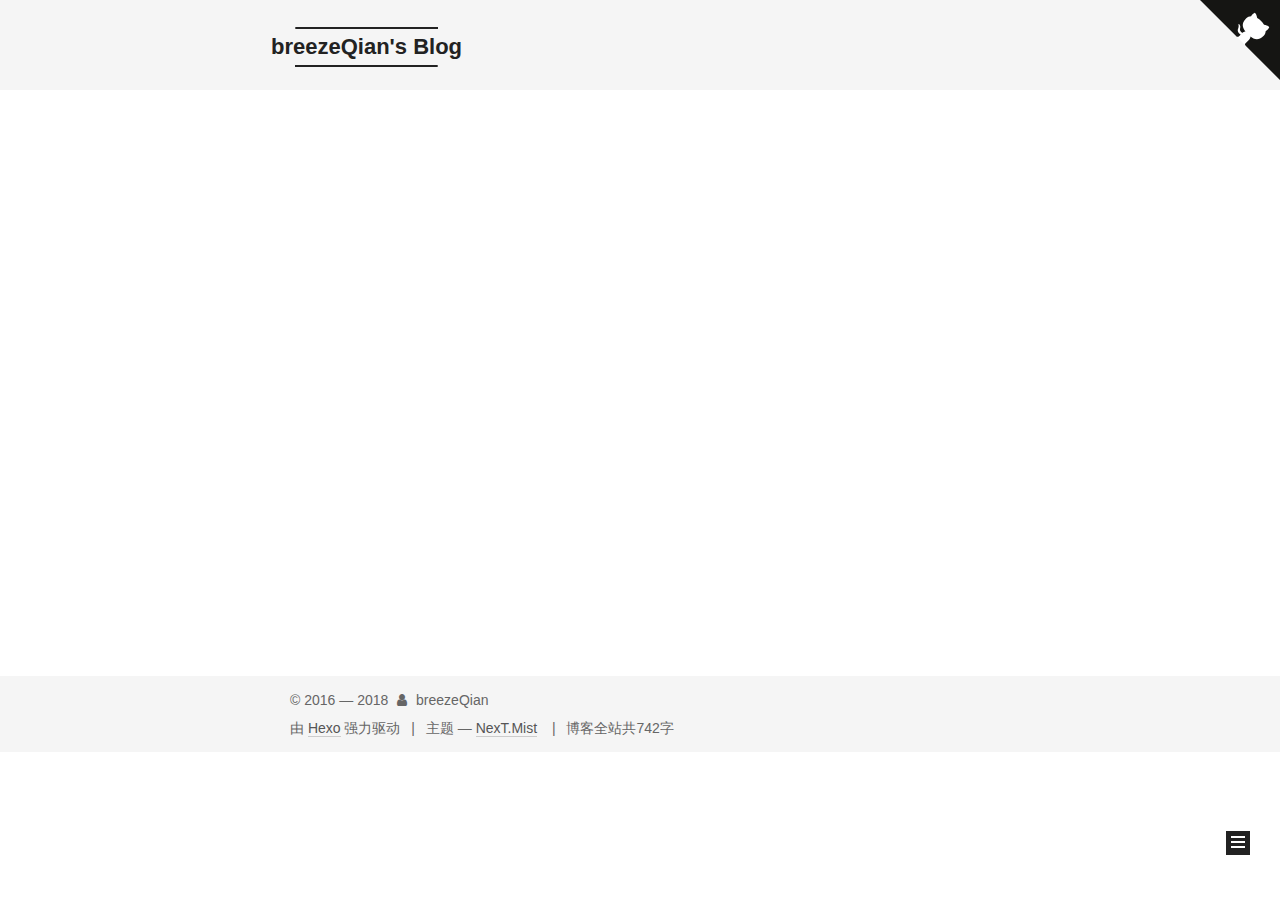
<file: archives/index.html>
<!DOCTYPE html>



  


<html class="theme-next mist use-motion" lang="zh-Hans">
<head><meta name="generator" content="Hexo 3.8.0">
  <meta charset="UTF-8">
<meta http-equiv="X-UA-Compatible" content="IE=edge">
<meta name="viewport" content="width=device-width, initial-scale=1, maximum-scale=1">
<meta name="theme-color" content="#222">









<meta http-equiv="Cache-Control" content="no-transform">
<meta http-equiv="Cache-Control" content="no-siteapp">
















  
  
  <link href="/lib/fancybox/source/jquery.fancybox.css?v=2.1.5" rel="stylesheet" type="text/css">







<link href="/lib/font-awesome/css/font-awesome.min.css?v=4.6.2" rel="stylesheet" type="text/css">

<link href="/css/main.css?v=" rel="stylesheet" type="text/css">


  <link rel="apple-touch-icon" sizes="180x180" href="/images/apple-touch-icon-next.png?v=">


  <link rel="icon" type="image/png" sizes="32x32" href="/images/favicon-32x32-next.png?v=">


  <link rel="icon" type="image/png" sizes="16x16" href="/images/favicon-16x16-next.png?v=">


  <link rel="mask-icon" href="/images/logo.svg?v=" color="#222">





  <meta name="keywords" content="Hexo, NexT">





  <link rel="alternate" href="/atom.xml" title="breezeQian's Blog" type="application/atom+xml">






<meta name="description" content="java架构进阶小生!">
<meta property="og:type" content="website">
<meta property="og:title" content="breezeQian&#39;s Blog">
<meta property="og:url" content="http://yoursite.com/archives/index.html">
<meta property="og:site_name" content="breezeQian&#39;s Blog">
<meta property="og:description" content="java架构进阶小生!">
<meta property="og:locale" content="zh-Hans">
<meta name="twitter:card" content="summary">
<meta name="twitter:title" content="breezeQian&#39;s Blog">
<meta name="twitter:description" content="java架构进阶小生!">



<script type="text/javascript" id="hexo.configurations">
  var NexT = window.NexT || {};
  var CONFIG = {
    root: '/',
    scheme: 'Mist',
    version: '',
    sidebar: {"position":"left","display":"post","offset":12,"b2t":false,"scrollpercent":false,"onmobile":false},
    fancybox: true,
    tabs: true,
    motion: {"enable":true,"async":false,"transition":{"post_block":"fadeIn","post_header":"slideDownIn","post_body":"slideDownIn","coll_header":"slideLeftIn","sidebar":"slideUpIn"}},
    duoshuo: {
      userId: '0',
      author: '博主'
    },
    algolia: {
      applicationID: '',
      apiKey: '',
      indexName: '',
      hits: {"per_page":10},
      labels: {"input_placeholder":"Search for Posts","hits_empty":"We didn't find any results for the search: ${query}","hits_stats":"${hits} results found in ${time} ms"}
    }
  };
</script>



  <link rel="canonical" href="http://yoursite.com/archives/">





  <title>归档 | breezeQian's Blog</title>
  








</head>

<body itemscope="" itemtype="http://schema.org/WebPage" lang="zh-Hans">

  
  
    
  

  <div class="container sidebar-position-left page-archive">
    <div class="headband">
    </div>
<a href="https://github.com/qianhongxin" class="github-corner" aria-label="View source on GitHub"><svg width="80" height="80" viewbox="0 0 250 250" style="fill:#151513; color:#fff; position: absolute; top: 0; border: 0; right: 0;" aria-hidden="true"><path d="M0,0 L115,115 L130,115 L142,142 L250,250 L250,0 Z"/><path d="M128.3,109.0 C113.8,99.7 119.0,89.6 119.0,89.6 C122.0,82.7 120.5,78.6 120.5,78.6 C119.2,72.0 123.4,76.3 123.4,76.3 C127.3,80.9 125.5,87.3 125.5,87.3 C122.9,97.6 130.6,101.9 134.4,103.2" fill="currentColor" style="transform-origin: 130px 106px;" class="octo-arm"/><path d="M115.0,115.0 C114.9,115.1 118.7,116.5 119.8,115.4 L133.7,101.6 C136.9,99.2 139.9,98.4 142.2,98.6 C133.8,88.0 127.5,74.4 143.8,58.0 C148.5,53.4 154.0,51.2 159.7,51.0 C160.3,49.4 163.2,43.6 171.4,40.1 C171.4,40.1 176.1,42.5 178.8,56.2 C183.1,58.6 187.2,61.8 190.9,65.4 C194.5,69.0 197.7,73.2 200.1,77.6 C213.8,80.2 216.3,84.9 216.3,84.9 C212.7,93.1 206.9,96.0 205.4,96.6 C205.1,102.4 203.0,107.8 198.3,112.5 C181.9,128.9 168.3,122.5 157.7,114.1 C157.9,116.9 156.7,120.9 152.7,124.9 L141.0,136.5 C139.8,137.7 141.6,141.9 141.8,141.8 Z" fill="currentColor" class="octo-body"/></svg></a><style>.github-corner:hover .octo-arm{animation:octocat-wave 560ms ease-in-out}@keyframes octocat-wave{0%,100%{transform:rotate(0)}20%,60%{transform:rotate(-25deg)}40%,80%{transform:rotate(10deg)}}@media (max-width:500px){.github-corner:hover .octo-arm{animation:none}.github-corner .octo-arm{animation:octocat-wave 560ms ease-in-out}}</style>

    <header id="header" class="header" itemscope="" itemtype="http://schema.org/WPHeader">
      <div class="header-inner"><div class="site-brand-wrapper">
  <div class="site-meta ">
    

    <div class="custom-logo-site-title">
      <a href="/" class="brand" rel="start">
        <span class="logo-line-before"><i></i></span>
        <span class="site-title">breezeQian's Blog</span>
        <span class="logo-line-after"><i></i></span>
      </a>
    </div>
      
        <p class="site-subtitle">任何成长,都需要持久而痛苦的自律</p>
      
  </div>

  <div class="site-nav-toggle">
    <button>
      <span class="btn-bar"></span>
      <span class="btn-bar"></span>
      <span class="btn-bar"></span>
    </button>
  </div>
</div>

<nav class="site-nav">
  

  
    <ul id="menu" class="menu">
      
        
        <li class="menu-item menu-item-home">
          <a href="/" rel="section">
            
              <i class="menu-item-icon fa fa-fw fa-home"></i> <br>
            
            首页
          </a>
        </li>
      
        
        <li class="menu-item menu-item-about">
          <a href="/about/" rel="section">
            
              <i class="menu-item-icon fa fa-fw fa-user"></i> <br>
            
            关于
          </a>
        </li>
      
        
        <li class="menu-item menu-item-tags">
          <a href="/tags/" rel="section">
            
              <i class="menu-item-icon fa fa-fw fa-tags"></i> <br>
            
            标签
          </a>
        </li>
      
        
        <li class="menu-item menu-item-categories">
          <a href="/categories/" rel="section">
            
              <i class="menu-item-icon fa fa-fw fa-th"></i> <br>
            
            分类
          </a>
        </li>
      
        
        <li class="menu-item menu-item-archives">
          <a href="/archives/" rel="section">
            
              <i class="menu-item-icon fa fa-fw fa-archive"></i> <br>
            
            归档
          </a>
        </li>
      

      
        <li class="menu-item menu-item-search">
          
            <a href="javascript:;" class="popup-trigger">
          
            
              <i class="menu-item-icon fa fa-search fa-fw"></i> <br>
            
            搜索
          </a>
        </li>
      
    </ul>
  

  
    <div class="site-search">
      
  <div class="popup search-popup local-search-popup">
  <div class="local-search-header clearfix">
    <span class="search-icon">
      <i class="fa fa-search"></i>
    </span>
    <span class="popup-btn-close">
      <i class="fa fa-times-circle"></i>
    </span>
    <div class="local-search-input-wrapper">
      <input autocomplete="off" placeholder="搜索..." spellcheck="false" type="text" id="local-search-input">
    </div>
  </div>
  <div id="local-search-result"></div>
</div>



    </div>
  
</nav>



 </div>
    </header>

    <main id="main" class="main">
      <div class="main-inner">
        <div class="content-wrap">
          <div id="content" class="content">
            

  
  
  
  <div class="post-block archive">
    <div id="posts" class="posts-collapse">
      <span class="archive-move-on"></span>

      <span class="archive-page-counter">
        
        
        
          
        
        嗯..! 目前共计 2 篇日志。 继续努力。
      </span>

      

        
        
        

        
          
          <div class="collection-title">
            <h1 class="archive-year" id="archive-year-2018">2018</h1>
          </div>
        
        

        

  <article class="post post-type-normal" itemscope="" itemtype="http://schema.org/Article">
    <header class="post-header">

      <h2 class="post-title">
        
            <a class="post-title-link" href="/2018/11/28/MySQL基础架构/" itemprop="url">
              
                <span itemprop="name">MySQL基础架构</span>
              
            </a>
        
      </h2>

      <div class="post-meta">
        <time class="post-time" itemprop="dateCreated" datetime="2018-11-28T15:29:50+08:00" content="2018-11-28">
          11-28
        </time>
      </div>

    </header>
  </article>



      

        
        
        

        
          
          <div class="collection-title">
            <h1 class="archive-year" id="archive-year-2016">2016</h1>
          </div>
        
        

        

  <article class="post post-type-normal" itemscope="" itemtype="http://schema.org/Article">
    <header class="post-header">

      <h2 class="post-title">
        
            <a class="post-title-link" href="/2016/11/05/JDK热替换功能/" itemprop="url">
              
                <span itemprop="name">JDK热替换功能</span>
              
            </a>
        
      </h2>

      <div class="post-meta">
        <time class="post-time" itemprop="dateCreated" datetime="2016-11-05T01:11:07+08:00" content="2016-11-05">
          11-05
        </time>
      </div>

    </header>
  </article>



      

    </div>
  </div>
  
  
  

  



          </div>
          


          

        </div>
        
          
  
  <div class="sidebar-toggle">
    <div class="sidebar-toggle-line-wrap">
      <span class="sidebar-toggle-line sidebar-toggle-line-first"></span>
      <span class="sidebar-toggle-line sidebar-toggle-line-middle"></span>
      <span class="sidebar-toggle-line sidebar-toggle-line-last"></span>
    </div>
  </div>

  <aside id="sidebar" class="sidebar">
    
    <div class="sidebar-inner">

      

      

      <section class="site-overview-wrap sidebar-panel sidebar-panel-active">
        <div class="site-overview">
          <div class="site-author motion-element" itemprop="author" itemscope="" itemtype="http://schema.org/Person">
            
              <img class="site-author-image" itemprop="image" src="/images/avatar.jpg" alt="breezeQian">
            
              <p class="site-author-name" itemprop="name">breezeQian</p>
              <p class="site-description motion-element" itemprop="description">java架构进阶小生!</p>
          </div>

          <nav class="site-state motion-element">

            
              <div class="site-state-item site-state-posts">
              
                <a href="/archives/">
              
                  <span class="site-state-item-count">2</span>
                  <span class="site-state-item-name">日志</span>
                </a>
              </div>
            

            
              
              
              <div class="site-state-item site-state-categories">
                <a href="/categories/index.html">
                  <span class="site-state-item-count">1</span>
                  <span class="site-state-item-name">分类</span>
                </a>
              </div>
            

            
              
              
              <div class="site-state-item site-state-tags">
                <a href="/tags/index.html">
                  <span class="site-state-item-count">1</span>
                  <span class="site-state-item-name">标签</span>
                </a>
              </div>
            

          </nav>

          
            <div class="feed-link motion-element">
              <a href="/atom.xml" rel="alternate">
                <i class="fa fa-rss"></i>
                RSS
              </a>
            </div>
          

          
            <div class="links-of-author motion-element">
                
                  <span class="links-of-author-item">
                    <a href="https://github.com/qianhongxin" target="_blank" title="GitHub">
                      
                        <i class="fa fa-fw fa-github"></i>GitHub</a>
                  </span>
                
                  <span class="links-of-author-item">
                    <a href="https://flink-china.org" target="_blank" title="Apache Flink China">
                      
                        <i class="fa fa-fw fa-globe"></i>Apache Flink China</a>
                  </span>
                
            </div>
          

          
          

          
          

          

        </div>
      </section>

      

      

    </div>
  </aside>


        
      </div>
    </main>

    <footer id="footer" class="footer">
      <div class="footer-inner">
        <div class="copyright">&copy; 2016 &mdash; <span itemprop="copyrightYear">2018</span>
  <span class="with-love">
    <i class="fa fa-user"></i>
  </span>
  <span class="author" itemprop="copyrightHolder">breezeQian</span>

  
</div>


  <div class="powered-by">由 <a class="theme-link" target="_blank" href="https://hexo.io">Hexo</a> 强力驱动</div>



  <span class="post-meta-divider">|</span>



  <div class="theme-info">主题 &mdash; <a class="theme-link" target="_blank" href="https://github.com/iissnan/hexo-theme-next">NexT.Mist</a></div>



<div class="theme-info">
  <div class="powered-by"></div>
<span class="post-meta-divider">|</span>
  <span class="post-count">博客全站共742字</span>
</div>

        
<div class="busuanzi-count">
  <script async src="https://busuanzi.ibruce.info/busuanzi/2.3/busuanzi.pure.mini.js"></script>

  

  
</div>








        
      </div>
    </footer>

    
      <div class="back-to-top">
        <i class="fa fa-arrow-up"></i>
        
      </div>
    

    

  </div>

  

<script type="text/javascript">
  if (Object.prototype.toString.call(window.Promise) !== '[object Function]') {
    window.Promise = null;
  }
</script>









  












  
  
    <script type="text/javascript" src="/lib/jquery/index.js?v=2.1.3"></script>
  

  
  
    <script type="text/javascript" src="/lib/fastclick/lib/fastclick.min.js?v=1.0.6"></script>
  

  
  
    <script type="text/javascript" src="/lib/jquery_lazyload/jquery.lazyload.js?v=1.9.7"></script>
  

  
  
    <script type="text/javascript" src="/lib/velocity/velocity.min.js?v=1.2.1"></script>
  

  
  
    <script type="text/javascript" src="/lib/velocity/velocity.ui.min.js?v=1.2.1"></script>
  

  
  
    <script type="text/javascript" src="/lib/fancybox/source/jquery.fancybox.pack.js?v=2.1.5"></script>
  


  


  <script type="text/javascript" src="/js/src/utils.js?v="></script>

  <script type="text/javascript" src="/js/src/motion.js?v="></script>



  
  

  

  


  <script type="text/javascript" src="/js/src/bootstrap.js?v="></script>



  


  

    
      <script id="dsq-count-scr" src="https://.disqus.com/count.js" async></script>
    

    

  




	





  





  












  

  <script type="text/javascript">
    // Popup Window;
    var isfetched = false;
    var isXml = true;
    // Search DB path;
    var search_path = "search.xml";
    if (search_path.length === 0) {
      search_path = "search.xml";
    } else if (/json$/i.test(search_path)) {
      isXml = false;
    }
    var path = "/" + search_path;
    // monitor main search box;

    var onPopupClose = function (e) {
      $('.popup').hide();
      $('#local-search-input').val('');
      $('.search-result-list').remove();
      $('#no-result').remove();
      $(".local-search-pop-overlay").remove();
      $('body').css('overflow', '');
    }

    function proceedsearch() {
      $("body")
        .append('<div class="search-popup-overlay local-search-pop-overlay"></div>')
        .css('overflow', 'hidden');
      $('.search-popup-overlay').click(onPopupClose);
      $('.popup').toggle();
      var $localSearchInput = $('#local-search-input');
      $localSearchInput.attr("autocapitalize", "none");
      $localSearchInput.attr("autocorrect", "off");
      $localSearchInput.focus();
    }

    // search function;
    var searchFunc = function(path, search_id, content_id) {
      'use strict';

      // start loading animation
      $("body")
        .append('<div class="search-popup-overlay local-search-pop-overlay">' +
          '<div id="search-loading-icon">' +
          '<i class="fa fa-spinner fa-pulse fa-5x fa-fw"></i>' +
          '</div>' +
          '</div>')
        .css('overflow', 'hidden');
      $("#search-loading-icon").css('margin', '20% auto 0 auto').css('text-align', 'center');

      $.ajax({
        url: path,
        dataType: isXml ? "xml" : "json",
        async: true,
        success: function(res) {
          // get the contents from search data
          isfetched = true;
          $('.popup').detach().appendTo('.header-inner');
          var datas = isXml ? $("entry", res).map(function() {
            return {
              title: $("title", this).text(),
              content: $("content",this).text(),
              url: $("url" , this).text()
            };
          }).get() : res;
          var input = document.getElementById(search_id);
          var resultContent = document.getElementById(content_id);
          var inputEventFunction = function() {
            var searchText = input.value.trim().toLowerCase();
            var keywords = searchText.split(/[\s\-]+/);
            if (keywords.length > 1) {
              keywords.push(searchText);
            }
            var resultItems = [];
            if (searchText.length > 0) {
              // perform local searching
              datas.forEach(function(data) {
                var isMatch = false;
                var hitCount = 0;
                var searchTextCount = 0;
                var title = data.title.trim();
                var titleInLowerCase = title.toLowerCase();
                var content = data.content.trim().replace(/<[^>]+>/g,"");
                var contentInLowerCase = content.toLowerCase();
                var articleUrl = decodeURIComponent(data.url);
                var indexOfTitle = [];
                var indexOfContent = [];
                // only match articles with not empty titles
                if(title != '') {
                  keywords.forEach(function(keyword) {
                    function getIndexByWord(word, text, caseSensitive) {
                      var wordLen = word.length;
                      if (wordLen === 0) {
                        return [];
                      }
                      var startPosition = 0, position = [], index = [];
                      if (!caseSensitive) {
                        text = text.toLowerCase();
                        word = word.toLowerCase();
                      }
                      while ((position = text.indexOf(word, startPosition)) > -1) {
                        index.push({position: position, word: word});
                        startPosition = position + wordLen;
                      }
                      return index;
                    }

                    indexOfTitle = indexOfTitle.concat(getIndexByWord(keyword, titleInLowerCase, false));
                    indexOfContent = indexOfContent.concat(getIndexByWord(keyword, contentInLowerCase, false));
                  });
                  if (indexOfTitle.length > 0 || indexOfContent.length > 0) {
                    isMatch = true;
                    hitCount = indexOfTitle.length + indexOfContent.length;
                  }
                }

                // show search results

                if (isMatch) {
                  // sort index by position of keyword

                  [indexOfTitle, indexOfContent].forEach(function (index) {
                    index.sort(function (itemLeft, itemRight) {
                      if (itemRight.position !== itemLeft.position) {
                        return itemRight.position - itemLeft.position;
                      } else {
                        return itemLeft.word.length - itemRight.word.length;
                      }
                    });
                  });

                  // merge hits into slices

                  function mergeIntoSlice(text, start, end, index) {
                    var item = index[index.length - 1];
                    var position = item.position;
                    var word = item.word;
                    var hits = [];
                    var searchTextCountInSlice = 0;
                    while (position + word.length <= end && index.length != 0) {
                      if (word === searchText) {
                        searchTextCountInSlice++;
                      }
                      hits.push({position: position, length: word.length});
                      var wordEnd = position + word.length;

                      // move to next position of hit

                      index.pop();
                      while (index.length != 0) {
                        item = index[index.length - 1];
                        position = item.position;
                        word = item.word;
                        if (wordEnd > position) {
                          index.pop();
                        } else {
                          break;
                        }
                      }
                    }
                    searchTextCount += searchTextCountInSlice;
                    return {
                      hits: hits,
                      start: start,
                      end: end,
                      searchTextCount: searchTextCountInSlice
                    };
                  }

                  var slicesOfTitle = [];
                  if (indexOfTitle.length != 0) {
                    slicesOfTitle.push(mergeIntoSlice(title, 0, title.length, indexOfTitle));
                  }

                  var slicesOfContent = [];
                  while (indexOfContent.length != 0) {
                    var item = indexOfContent[indexOfContent.length - 1];
                    var position = item.position;
                    var word = item.word;
                    // cut out 100 characters
                    var start = position - 20;
                    var end = position + 80;
                    if(start < 0){
                      start = 0;
                    }
                    if (end < position + word.length) {
                      end = position + word.length;
                    }
                    if(end > content.length){
                      end = content.length;
                    }
                    slicesOfContent.push(mergeIntoSlice(content, start, end, indexOfContent));
                  }

                  // sort slices in content by search text's count and hits' count

                  slicesOfContent.sort(function (sliceLeft, sliceRight) {
                    if (sliceLeft.searchTextCount !== sliceRight.searchTextCount) {
                      return sliceRight.searchTextCount - sliceLeft.searchTextCount;
                    } else if (sliceLeft.hits.length !== sliceRight.hits.length) {
                      return sliceRight.hits.length - sliceLeft.hits.length;
                    } else {
                      return sliceLeft.start - sliceRight.start;
                    }
                  });

                  // select top N slices in content

                  var upperBound = parseInt('1');
                  if (upperBound >= 0) {
                    slicesOfContent = slicesOfContent.slice(0, upperBound);
                  }

                  // highlight title and content

                  function highlightKeyword(text, slice) {
                    var result = '';
                    var prevEnd = slice.start;
                    slice.hits.forEach(function (hit) {
                      result += text.substring(prevEnd, hit.position);
                      var end = hit.position + hit.length;
                      result += '<b class="search-keyword">' + text.substring(hit.position, end) + '</b>';
                      prevEnd = end;
                    });
                    result += text.substring(prevEnd, slice.end);
                    return result;
                  }

                  var resultItem = '';

                  if (slicesOfTitle.length != 0) {
                    resultItem += "<li><a href='" + articleUrl + "' class='search-result-title'>" + highlightKeyword(title, slicesOfTitle[0]) + "</a>";
                  } else {
                    resultItem += "<li><a href='" + articleUrl + "' class='search-result-title'>" + title + "</a>";
                  }

                  slicesOfContent.forEach(function (slice) {
                    resultItem += "<a href='" + articleUrl + "'>" +
                      "<p class=\"search-result\">" + highlightKeyword(content, slice) +
                      "...</p>" + "</a>";
                  });

                  resultItem += "</li>";
                  resultItems.push({
                    item: resultItem,
                    searchTextCount: searchTextCount,
                    hitCount: hitCount,
                    id: resultItems.length
                  });
                }
              })
            };
            if (keywords.length === 1 && keywords[0] === "") {
              resultContent.innerHTML = '<div id="no-result"><i class="fa fa-search fa-5x" /></div>'
            } else if (resultItems.length === 0) {
              resultContent.innerHTML = '<div id="no-result"><i class="fa fa-frown-o fa-5x" /></div>'
            } else {
              resultItems.sort(function (resultLeft, resultRight) {
                if (resultLeft.searchTextCount !== resultRight.searchTextCount) {
                  return resultRight.searchTextCount - resultLeft.searchTextCount;
                } else if (resultLeft.hitCount !== resultRight.hitCount) {
                  return resultRight.hitCount - resultLeft.hitCount;
                } else {
                  return resultRight.id - resultLeft.id;
                }
              });
              var searchResultList = '<ul class=\"search-result-list\">';
              resultItems.forEach(function (result) {
                searchResultList += result.item;
              })
              searchResultList += "</ul>";
              resultContent.innerHTML = searchResultList;
            }
          }

          if ('auto' === 'auto') {
            input.addEventListener('input', inputEventFunction);
          } else {
            $('.search-icon').click(inputEventFunction);
            input.addEventListener('keypress', function (event) {
              if (event.keyCode === 13) {
                inputEventFunction();
              }
            });
          }

          // remove loading animation
          $(".local-search-pop-overlay").remove();
          $('body').css('overflow', '');

          proceedsearch();
        }
      });
    }

    // handle and trigger popup window;
    $('.popup-trigger').click(function(e) {
      e.stopPropagation();
      if (isfetched === false) {
        searchFunc(path, 'local-search-input', 'local-search-result');
      } else {
        proceedsearch();
      };
    });

    $('.popup-btn-close').click(onPopupClose);
    $('.popup').click(function(e){
      e.stopPropagation();
    });
    $(document).on('keyup', function (event) {
      var shouldDismissSearchPopup = event.which === 27 &&
        $('.search-popup').is(':visible');
      if (shouldDismissSearchPopup) {
        onPopupClose();
      }
    });
  </script>





  

  

  

  
  

  

  

  

</body>
</html>
</file>
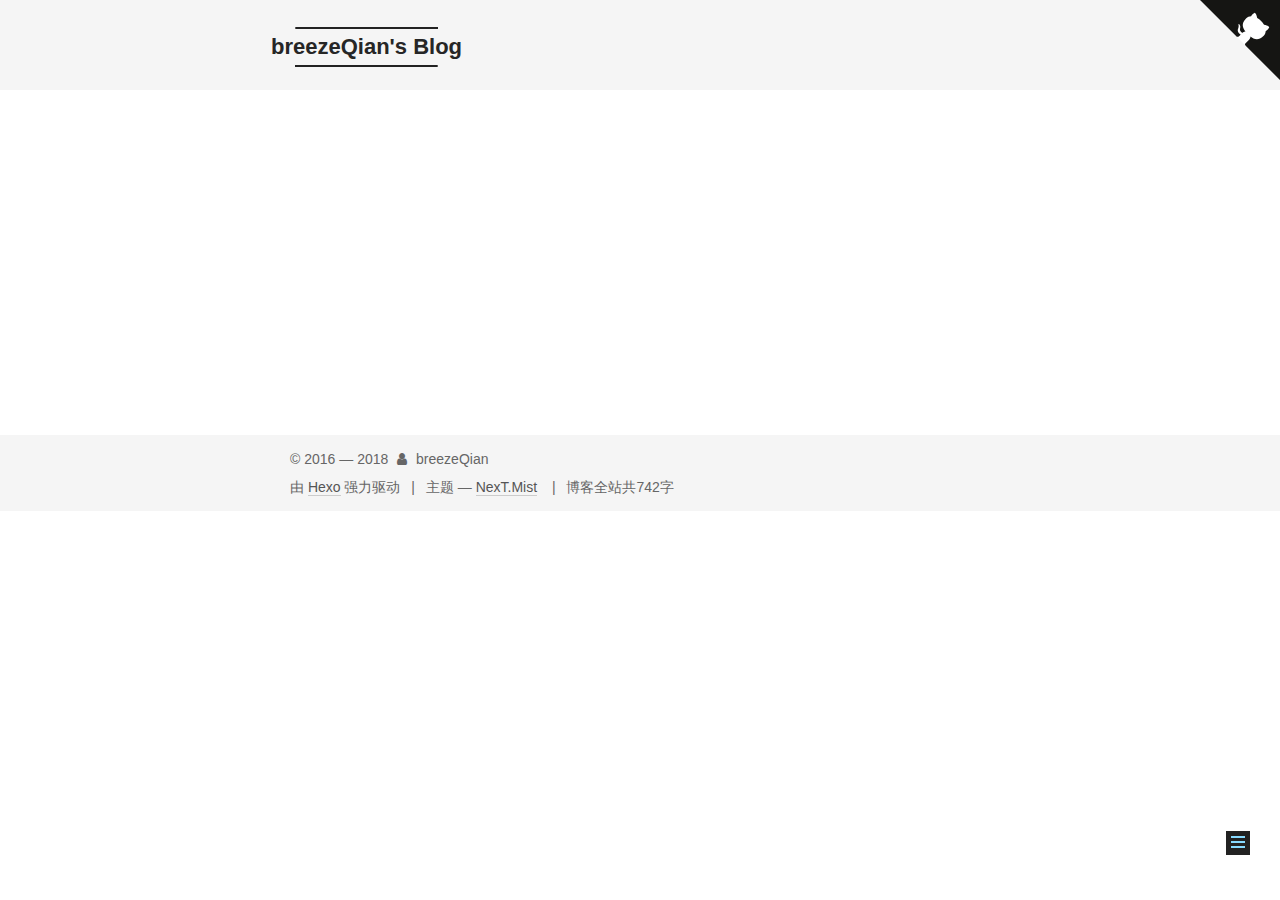
<file: categories/index.html>
<!DOCTYPE html>



  


<html class="theme-next mist use-motion" lang="zh-Hans">
<head><meta name="generator" content="Hexo 3.8.0">
  <meta charset="UTF-8">
<meta http-equiv="X-UA-Compatible" content="IE=edge">
<meta name="viewport" content="width=device-width, initial-scale=1, maximum-scale=1">
<meta name="theme-color" content="#222">









<meta http-equiv="Cache-Control" content="no-transform">
<meta http-equiv="Cache-Control" content="no-siteapp">
















  
  
  <link href="/lib/fancybox/source/jquery.fancybox.css?v=2.1.5" rel="stylesheet" type="text/css">







<link href="/lib/font-awesome/css/font-awesome.min.css?v=4.6.2" rel="stylesheet" type="text/css">

<link href="/css/main.css?v=" rel="stylesheet" type="text/css">


  <link rel="apple-touch-icon" sizes="180x180" href="/images/apple-touch-icon-next.png?v=">


  <link rel="icon" type="image/png" sizes="32x32" href="/images/favicon-32x32-next.png?v=">


  <link rel="icon" type="image/png" sizes="16x16" href="/images/favicon-16x16-next.png?v=">


  <link rel="mask-icon" href="/images/logo.svg?v=" color="#222">





  <meta name="keywords" content="Hexo, NexT">





  <link rel="alternate" href="/atom.xml" title="breezeQian's Blog" type="application/atom+xml">






<meta name="description" content="java架构进阶小生!">
<meta property="og:type" content="website">
<meta property="og:title" content="categories">
<meta property="og:url" content="http://yoursite.com/categories/index.html">
<meta property="og:site_name" content="breezeQian&#39;s Blog">
<meta property="og:description" content="java架构进阶小生!">
<meta property="og:locale" content="zh-Hans">
<meta property="og:updated_time" content="2018-11-28T05:48:57.227Z">
<meta name="twitter:card" content="summary">
<meta name="twitter:title" content="categories">
<meta name="twitter:description" content="java架构进阶小生!">



<script type="text/javascript" id="hexo.configurations">
  var NexT = window.NexT || {};
  var CONFIG = {
    root: '/',
    scheme: 'Mist',
    version: '',
    sidebar: {"position":"left","display":"post","offset":12,"b2t":false,"scrollpercent":false,"onmobile":false},
    fancybox: true,
    tabs: true,
    motion: {"enable":true,"async":false,"transition":{"post_block":"fadeIn","post_header":"slideDownIn","post_body":"slideDownIn","coll_header":"slideLeftIn","sidebar":"slideUpIn"}},
    duoshuo: {
      userId: '0',
      author: '博主'
    },
    algolia: {
      applicationID: '',
      apiKey: '',
      indexName: '',
      hits: {"per_page":10},
      labels: {"input_placeholder":"Search for Posts","hits_empty":"We didn't find any results for the search: ${query}","hits_stats":"${hits} results found in ${time} ms"}
    }
  };
</script>



  <link rel="canonical" href="http://yoursite.com/categories/">





  <title>categories | breezeQian's Blog</title>
  








</head>

<body itemscope="" itemtype="http://schema.org/WebPage" lang="zh-Hans">

  
  
    
  

  <div class="container sidebar-position-left page-post-detail">
    <div class="headband">
    </div>
<a href="https://github.com/qianhongxin" class="github-corner" aria-label="View source on GitHub"><svg width="80" height="80" viewbox="0 0 250 250" style="fill:#151513; color:#fff; position: absolute; top: 0; border: 0; right: 0;" aria-hidden="true"><path d="M0,0 L115,115 L130,115 L142,142 L250,250 L250,0 Z"/><path d="M128.3,109.0 C113.8,99.7 119.0,89.6 119.0,89.6 C122.0,82.7 120.5,78.6 120.5,78.6 C119.2,72.0 123.4,76.3 123.4,76.3 C127.3,80.9 125.5,87.3 125.5,87.3 C122.9,97.6 130.6,101.9 134.4,103.2" fill="currentColor" style="transform-origin: 130px 106px;" class="octo-arm"/><path d="M115.0,115.0 C114.9,115.1 118.7,116.5 119.8,115.4 L133.7,101.6 C136.9,99.2 139.9,98.4 142.2,98.6 C133.8,88.0 127.5,74.4 143.8,58.0 C148.5,53.4 154.0,51.2 159.7,51.0 C160.3,49.4 163.2,43.6 171.4,40.1 C171.4,40.1 176.1,42.5 178.8,56.2 C183.1,58.6 187.2,61.8 190.9,65.4 C194.5,69.0 197.7,73.2 200.1,77.6 C213.8,80.2 216.3,84.9 216.3,84.9 C212.7,93.1 206.9,96.0 205.4,96.6 C205.1,102.4 203.0,107.8 198.3,112.5 C181.9,128.9 168.3,122.5 157.7,114.1 C157.9,116.9 156.7,120.9 152.7,124.9 L141.0,136.5 C139.8,137.7 141.6,141.9 141.8,141.8 Z" fill="currentColor" class="octo-body"/></svg></a><style>.github-corner:hover .octo-arm{animation:octocat-wave 560ms ease-in-out}@keyframes octocat-wave{0%,100%{transform:rotate(0)}20%,60%{transform:rotate(-25deg)}40%,80%{transform:rotate(10deg)}}@media (max-width:500px){.github-corner:hover .octo-arm{animation:none}.github-corner .octo-arm{animation:octocat-wave 560ms ease-in-out}}</style>

    <header id="header" class="header" itemscope="" itemtype="http://schema.org/WPHeader">
      <div class="header-inner"><div class="site-brand-wrapper">
  <div class="site-meta ">
    

    <div class="custom-logo-site-title">
      <a href="/" class="brand" rel="start">
        <span class="logo-line-before"><i></i></span>
        <span class="site-title">breezeQian's Blog</span>
        <span class="logo-line-after"><i></i></span>
      </a>
    </div>
      
        <p class="site-subtitle">任何成长,都需要持久而痛苦的自律</p>
      
  </div>

  <div class="site-nav-toggle">
    <button>
      <span class="btn-bar"></span>
      <span class="btn-bar"></span>
      <span class="btn-bar"></span>
    </button>
  </div>
</div>

<nav class="site-nav">
  

  
    <ul id="menu" class="menu">
      
        
        <li class="menu-item menu-item-home">
          <a href="/" rel="section">
            
              <i class="menu-item-icon fa fa-fw fa-home"></i> <br>
            
            首页
          </a>
        </li>
      
        
        <li class="menu-item menu-item-about">
          <a href="/about/" rel="section">
            
              <i class="menu-item-icon fa fa-fw fa-user"></i> <br>
            
            关于
          </a>
        </li>
      
        
        <li class="menu-item menu-item-tags">
          <a href="/tags/" rel="section">
            
              <i class="menu-item-icon fa fa-fw fa-tags"></i> <br>
            
            标签
          </a>
        </li>
      
        
        <li class="menu-item menu-item-categories">
          <a href="/categories/" rel="section">
            
              <i class="menu-item-icon fa fa-fw fa-th"></i> <br>
            
            分类
          </a>
        </li>
      
        
        <li class="menu-item menu-item-archives">
          <a href="/archives/" rel="section">
            
              <i class="menu-item-icon fa fa-fw fa-archive"></i> <br>
            
            归档
          </a>
        </li>
      

      
        <li class="menu-item menu-item-search">
          
            <a href="javascript:;" class="popup-trigger">
          
            
              <i class="menu-item-icon fa fa-search fa-fw"></i> <br>
            
            搜索
          </a>
        </li>
      
    </ul>
  

  
    <div class="site-search">
      
  <div class="popup search-popup local-search-popup">
  <div class="local-search-header clearfix">
    <span class="search-icon">
      <i class="fa fa-search"></i>
    </span>
    <span class="popup-btn-close">
      <i class="fa fa-times-circle"></i>
    </span>
    <div class="local-search-input-wrapper">
      <input autocomplete="off" placeholder="搜索..." spellcheck="false" type="text" id="local-search-input">
    </div>
  </div>
  <div id="local-search-result"></div>
</div>



    </div>
  
</nav>



 </div>
    </header>

    <main id="main" class="main">
      <div class="main-inner">
        <div class="content-wrap">
          <div id="content" class="content">
            

  <div id="posts" class="posts-expand">
    
    
    
    <div class="post-block page">
      <header class="post-header">

	<h1 class="post-title" itemprop="name headline">categories</h1>



</header>

      
      
      
      <div class="post-body">
        
        
          <div class="category-all-page">
            <div class="category-all-title">
                目前共计 1 个分类
            </div>
            <div class="category-all">
              <ul class="category-list"><li class="category-list-item"><a class="category-list-link" href="/categories/部署/">部署</a><span class="category-list-count">1</span></li></ul>
            </div>
          </div>
        
      </div>
      
      
      
    </div>
    
    
    
  </div>


          </div>
          


          

  
    <div class="comments" id="comments">
      <div id="disqus_thread">
        <noscript>
          Please enable JavaScript to view the
          <a href="https://disqus.com/?ref_noscript">comments powered by Disqus.</a>
        </noscript>
      </div>
    </div>

  



        </div>
        
          
  
  <div class="sidebar-toggle">
    <div class="sidebar-toggle-line-wrap">
      <span class="sidebar-toggle-line sidebar-toggle-line-first"></span>
      <span class="sidebar-toggle-line sidebar-toggle-line-middle"></span>
      <span class="sidebar-toggle-line sidebar-toggle-line-last"></span>
    </div>
  </div>

  <aside id="sidebar" class="sidebar">
    
    <div class="sidebar-inner">

      

      

      <section class="site-overview-wrap sidebar-panel sidebar-panel-active">
        <div class="site-overview">
          <div class="site-author motion-element" itemprop="author" itemscope="" itemtype="http://schema.org/Person">
            
              <img class="site-author-image" itemprop="image" src="/images/avatar.jpg" alt="breezeQian">
            
              <p class="site-author-name" itemprop="name">breezeQian</p>
              <p class="site-description motion-element" itemprop="description">java架构进阶小生!</p>
          </div>

          <nav class="site-state motion-element">

            
              <div class="site-state-item site-state-posts">
              
                <a href="/archives/">
              
                  <span class="site-state-item-count">2</span>
                  <span class="site-state-item-name">日志</span>
                </a>
              </div>
            

            
              
              
              <div class="site-state-item site-state-categories">
                <a href="/categories/index.html">
                  <span class="site-state-item-count">1</span>
                  <span class="site-state-item-name">分类</span>
                </a>
              </div>
            

            
              
              
              <div class="site-state-item site-state-tags">
                <a href="/tags/index.html">
                  <span class="site-state-item-count">1</span>
                  <span class="site-state-item-name">标签</span>
                </a>
              </div>
            

          </nav>

          
            <div class="feed-link motion-element">
              <a href="/atom.xml" rel="alternate">
                <i class="fa fa-rss"></i>
                RSS
              </a>
            </div>
          

          
            <div class="links-of-author motion-element">
                
                  <span class="links-of-author-item">
                    <a href="https://github.com/qianhongxin" target="_blank" title="GitHub">
                      
                        <i class="fa fa-fw fa-github"></i>GitHub</a>
                  </span>
                
                  <span class="links-of-author-item">
                    <a href="https://flink-china.org" target="_blank" title="Apache Flink China">
                      
                        <i class="fa fa-fw fa-globe"></i>Apache Flink China</a>
                  </span>
                
            </div>
          

          
          

          
          

          

        </div>
      </section>

      

      

    </div>
  </aside>


        
      </div>
    </main>

    <footer id="footer" class="footer">
      <div class="footer-inner">
        <div class="copyright">&copy; 2016 &mdash; <span itemprop="copyrightYear">2018</span>
  <span class="with-love">
    <i class="fa fa-user"></i>
  </span>
  <span class="author" itemprop="copyrightHolder">breezeQian</span>

  
</div>


  <div class="powered-by">由 <a class="theme-link" target="_blank" href="https://hexo.io">Hexo</a> 强力驱动</div>



  <span class="post-meta-divider">|</span>



  <div class="theme-info">主题 &mdash; <a class="theme-link" target="_blank" href="https://github.com/iissnan/hexo-theme-next">NexT.Mist</a></div>



<div class="theme-info">
  <div class="powered-by"></div>
<span class="post-meta-divider">|</span>
  <span class="post-count">博客全站共742字</span>
</div>

        
<div class="busuanzi-count">
  <script async src="https://busuanzi.ibruce.info/busuanzi/2.3/busuanzi.pure.mini.js"></script>

  

  
</div>








        
      </div>
    </footer>

    
      <div class="back-to-top">
        <i class="fa fa-arrow-up"></i>
        
      </div>
    

    

  </div>

  

<script type="text/javascript">
  if (Object.prototype.toString.call(window.Promise) !== '[object Function]') {
    window.Promise = null;
  }
</script>









  












  
  
    <script type="text/javascript" src="/lib/jquery/index.js?v=2.1.3"></script>
  

  
  
    <script type="text/javascript" src="/lib/fastclick/lib/fastclick.min.js?v=1.0.6"></script>
  

  
  
    <script type="text/javascript" src="/lib/jquery_lazyload/jquery.lazyload.js?v=1.9.7"></script>
  

  
  
    <script type="text/javascript" src="/lib/velocity/velocity.min.js?v=1.2.1"></script>
  

  
  
    <script type="text/javascript" src="/lib/velocity/velocity.ui.min.js?v=1.2.1"></script>
  

  
  
    <script type="text/javascript" src="/lib/fancybox/source/jquery.fancybox.pack.js?v=2.1.5"></script>
  


  


  <script type="text/javascript" src="/js/src/utils.js?v="></script>

  <script type="text/javascript" src="/js/src/motion.js?v="></script>



  
  

  
  <script type="text/javascript" src="/js/src/scrollspy.js?v="></script>
<script type="text/javascript" src="/js/src/post-details.js?v="></script>



  


  <script type="text/javascript" src="/js/src/bootstrap.js?v="></script>



  


  

    
      <script id="dsq-count-scr" src="https://.disqus.com/count.js" async></script>
    

    
      <script type="text/javascript">
        var disqus_config = function () {
          this.page.url = 'http://yoursite.com/categories/index.html';
          this.page.identifier = 'categories/index.html';
          this.page.title = 'categories';
        };
        var d = document, s = d.createElement('script');
        s.src = 'https://.disqus.com/embed.js';
        s.setAttribute('data-timestamp', '' + +new Date());
        (d.head || d.body).appendChild(s);
      </script>
    

  




	





  





  












  

  <script type="text/javascript">
    // Popup Window;
    var isfetched = false;
    var isXml = true;
    // Search DB path;
    var search_path = "search.xml";
    if (search_path.length === 0) {
      search_path = "search.xml";
    } else if (/json$/i.test(search_path)) {
      isXml = false;
    }
    var path = "/" + search_path;
    // monitor main search box;

    var onPopupClose = function (e) {
      $('.popup').hide();
      $('#local-search-input').val('');
      $('.search-result-list').remove();
      $('#no-result').remove();
      $(".local-search-pop-overlay").remove();
      $('body').css('overflow', '');
    }

    function proceedsearch() {
      $("body")
        .append('<div class="search-popup-overlay local-search-pop-overlay"></div>')
        .css('overflow', 'hidden');
      $('.search-popup-overlay').click(onPopupClose);
      $('.popup').toggle();
      var $localSearchInput = $('#local-search-input');
      $localSearchInput.attr("autocapitalize", "none");
      $localSearchInput.attr("autocorrect", "off");
      $localSearchInput.focus();
    }

    // search function;
    var searchFunc = function(path, search_id, content_id) {
      'use strict';

      // start loading animation
      $("body")
        .append('<div class="search-popup-overlay local-search-pop-overlay">' +
          '<div id="search-loading-icon">' +
          '<i class="fa fa-spinner fa-pulse fa-5x fa-fw"></i>' +
          '</div>' +
          '</div>')
        .css('overflow', 'hidden');
      $("#search-loading-icon").css('margin', '20% auto 0 auto').css('text-align', 'center');

      $.ajax({
        url: path,
        dataType: isXml ? "xml" : "json",
        async: true,
        success: function(res) {
          // get the contents from search data
          isfetched = true;
          $('.popup').detach().appendTo('.header-inner');
          var datas = isXml ? $("entry", res).map(function() {
            return {
              title: $("title", this).text(),
              content: $("content",this).text(),
              url: $("url" , this).text()
            };
          }).get() : res;
          var input = document.getElementById(search_id);
          var resultContent = document.getElementById(content_id);
          var inputEventFunction = function() {
            var searchText = input.value.trim().toLowerCase();
            var keywords = searchText.split(/[\s\-]+/);
            if (keywords.length > 1) {
              keywords.push(searchText);
            }
            var resultItems = [];
            if (searchText.length > 0) {
              // perform local searching
              datas.forEach(function(data) {
                var isMatch = false;
                var hitCount = 0;
                var searchTextCount = 0;
                var title = data.title.trim();
                var titleInLowerCase = title.toLowerCase();
                var content = data.content.trim().replace(/<[^>]+>/g,"");
                var contentInLowerCase = content.toLowerCase();
                var articleUrl = decodeURIComponent(data.url);
                var indexOfTitle = [];
                var indexOfContent = [];
                // only match articles with not empty titles
                if(title != '') {
                  keywords.forEach(function(keyword) {
                    function getIndexByWord(word, text, caseSensitive) {
                      var wordLen = word.length;
                      if (wordLen === 0) {
                        return [];
                      }
                      var startPosition = 0, position = [], index = [];
                      if (!caseSensitive) {
                        text = text.toLowerCase();
                        word = word.toLowerCase();
                      }
                      while ((position = text.indexOf(word, startPosition)) > -1) {
                        index.push({position: position, word: word});
                        startPosition = position + wordLen;
                      }
                      return index;
                    }

                    indexOfTitle = indexOfTitle.concat(getIndexByWord(keyword, titleInLowerCase, false));
                    indexOfContent = indexOfContent.concat(getIndexByWord(keyword, contentInLowerCase, false));
                  });
                  if (indexOfTitle.length > 0 || indexOfContent.length > 0) {
                    isMatch = true;
                    hitCount = indexOfTitle.length + indexOfContent.length;
                  }
                }

                // show search results

                if (isMatch) {
                  // sort index by position of keyword

                  [indexOfTitle, indexOfContent].forEach(function (index) {
                    index.sort(function (itemLeft, itemRight) {
                      if (itemRight.position !== itemLeft.position) {
                        return itemRight.position - itemLeft.position;
                      } else {
                        return itemLeft.word.length - itemRight.word.length;
                      }
                    });
                  });

                  // merge hits into slices

                  function mergeIntoSlice(text, start, end, index) {
                    var item = index[index.length - 1];
                    var position = item.position;
                    var word = item.word;
                    var hits = [];
                    var searchTextCountInSlice = 0;
                    while (position + word.length <= end && index.length != 0) {
                      if (word === searchText) {
                        searchTextCountInSlice++;
                      }
                      hits.push({position: position, length: word.length});
                      var wordEnd = position + word.length;

                      // move to next position of hit

                      index.pop();
                      while (index.length != 0) {
                        item = index[index.length - 1];
                        position = item.position;
                        word = item.word;
                        if (wordEnd > position) {
                          index.pop();
                        } else {
                          break;
                        }
                      }
                    }
                    searchTextCount += searchTextCountInSlice;
                    return {
                      hits: hits,
                      start: start,
                      end: end,
                      searchTextCount: searchTextCountInSlice
                    };
                  }

                  var slicesOfTitle = [];
                  if (indexOfTitle.length != 0) {
                    slicesOfTitle.push(mergeIntoSlice(title, 0, title.length, indexOfTitle));
                  }

                  var slicesOfContent = [];
                  while (indexOfContent.length != 0) {
                    var item = indexOfContent[indexOfContent.length - 1];
                    var position = item.position;
                    var word = item.word;
                    // cut out 100 characters
                    var start = position - 20;
                    var end = position + 80;
                    if(start < 0){
                      start = 0;
                    }
                    if (end < position + word.length) {
                      end = position + word.length;
                    }
                    if(end > content.length){
                      end = content.length;
                    }
                    slicesOfContent.push(mergeIntoSlice(content, start, end, indexOfContent));
                  }

                  // sort slices in content by search text's count and hits' count

                  slicesOfContent.sort(function (sliceLeft, sliceRight) {
                    if (sliceLeft.searchTextCount !== sliceRight.searchTextCount) {
                      return sliceRight.searchTextCount - sliceLeft.searchTextCount;
                    } else if (sliceLeft.hits.length !== sliceRight.hits.length) {
                      return sliceRight.hits.length - sliceLeft.hits.length;
                    } else {
                      return sliceLeft.start - sliceRight.start;
                    }
                  });

                  // select top N slices in content

                  var upperBound = parseInt('1');
                  if (upperBound >= 0) {
                    slicesOfContent = slicesOfContent.slice(0, upperBound);
                  }

                  // highlight title and content

                  function highlightKeyword(text, slice) {
                    var result = '';
                    var prevEnd = slice.start;
                    slice.hits.forEach(function (hit) {
                      result += text.substring(prevEnd, hit.position);
                      var end = hit.position + hit.length;
                      result += '<b class="search-keyword">' + text.substring(hit.position, end) + '</b>';
                      prevEnd = end;
                    });
                    result += text.substring(prevEnd, slice.end);
                    return result;
                  }

                  var resultItem = '';

                  if (slicesOfTitle.length != 0) {
                    resultItem += "<li><a href='" + articleUrl + "' class='search-result-title'>" + highlightKeyword(title, slicesOfTitle[0]) + "</a>";
                  } else {
                    resultItem += "<li><a href='" + articleUrl + "' class='search-result-title'>" + title + "</a>";
                  }

                  slicesOfContent.forEach(function (slice) {
                    resultItem += "<a href='" + articleUrl + "'>" +
                      "<p class=\"search-result\">" + highlightKeyword(content, slice) +
                      "...</p>" + "</a>";
                  });

                  resultItem += "</li>";
                  resultItems.push({
                    item: resultItem,
                    searchTextCount: searchTextCount,
                    hitCount: hitCount,
                    id: resultItems.length
                  });
                }
              })
            };
            if (keywords.length === 1 && keywords[0] === "") {
              resultContent.innerHTML = '<div id="no-result"><i class="fa fa-search fa-5x" /></div>'
            } else if (resultItems.length === 0) {
              resultContent.innerHTML = '<div id="no-result"><i class="fa fa-frown-o fa-5x" /></div>'
            } else {
              resultItems.sort(function (resultLeft, resultRight) {
                if (resultLeft.searchTextCount !== resultRight.searchTextCount) {
                  return resultRight.searchTextCount - resultLeft.searchTextCount;
                } else if (resultLeft.hitCount !== resultRight.hitCount) {
                  return resultRight.hitCount - resultLeft.hitCount;
                } else {
                  return resultRight.id - resultLeft.id;
                }
              });
              var searchResultList = '<ul class=\"search-result-list\">';
              resultItems.forEach(function (result) {
                searchResultList += result.item;
              })
              searchResultList += "</ul>";
              resultContent.innerHTML = searchResultList;
            }
          }

          if ('auto' === 'auto') {
            input.addEventListener('input', inputEventFunction);
          } else {
            $('.search-icon').click(inputEventFunction);
            input.addEventListener('keypress', function (event) {
              if (event.keyCode === 13) {
                inputEventFunction();
              }
            });
          }

          // remove loading animation
          $(".local-search-pop-overlay").remove();
          $('body').css('overflow', '');

          proceedsearch();
        }
      });
    }

    // handle and trigger popup window;
    $('.popup-trigger').click(function(e) {
      e.stopPropagation();
      if (isfetched === false) {
        searchFunc(path, 'local-search-input', 'local-search-result');
      } else {
        proceedsearch();
      };
    });

    $('.popup-btn-close').click(onPopupClose);
    $('.popup').click(function(e){
      e.stopPropagation();
    });
    $(document).on('keyup', function (event) {
      var shouldDismissSearchPopup = event.which === 27 &&
        $('.search-popup').is(':visible');
      if (shouldDismissSearchPopup) {
        onPopupClose();
      }
    });
  </script>





  

  

  

  
  

  

  

  

</body>
</html>
</file>
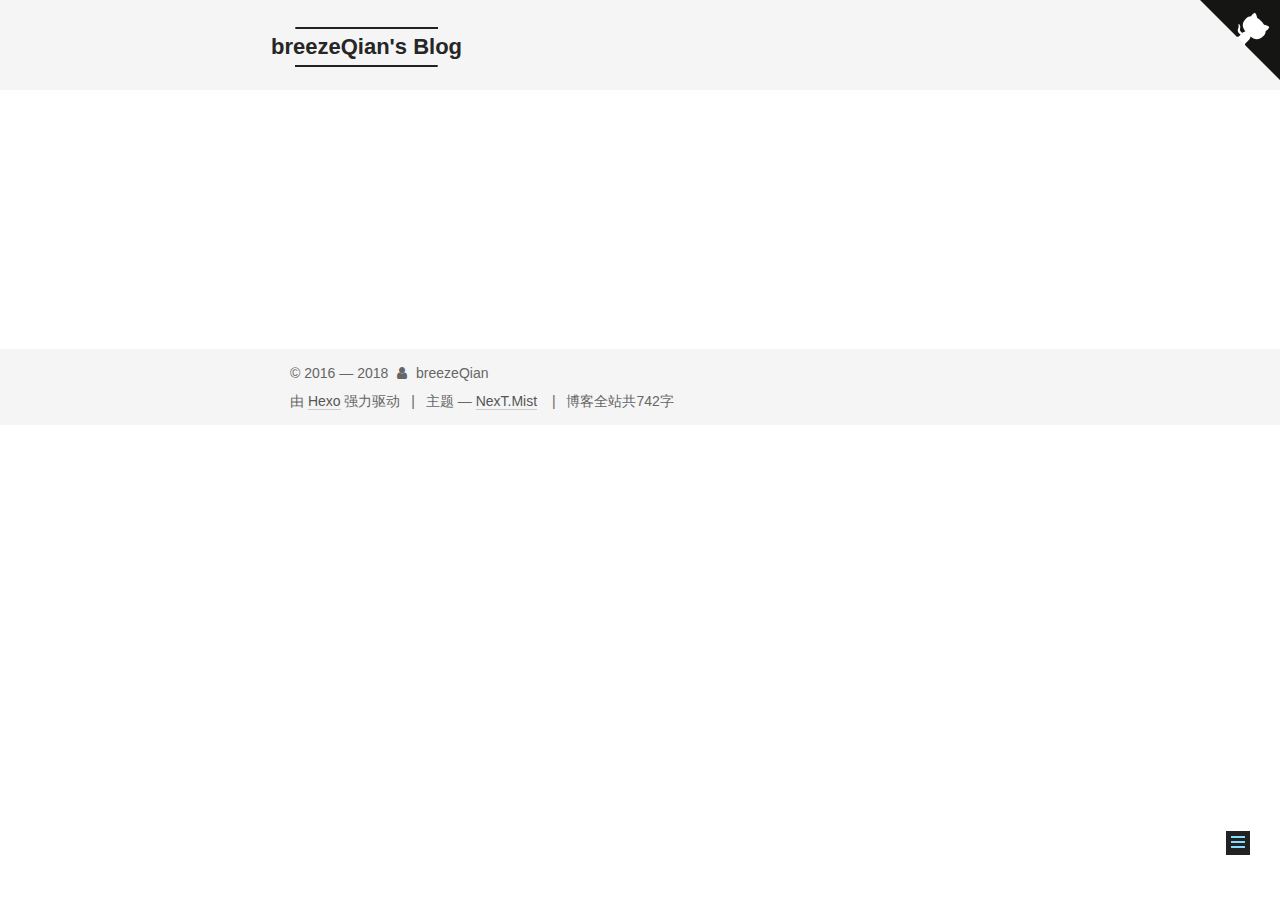
<file: commonweal/index.html>
<!DOCTYPE html>



  


<html class="theme-next mist use-motion" lang="zh-Hans">
<head><meta name="generator" content="Hexo 3.8.0">
  <meta charset="UTF-8">
<meta http-equiv="X-UA-Compatible" content="IE=edge">
<meta name="viewport" content="width=device-width, initial-scale=1, maximum-scale=1">
<meta name="theme-color" content="#222">









<meta http-equiv="Cache-Control" content="no-transform">
<meta http-equiv="Cache-Control" content="no-siteapp">
















  
  
  <link href="/lib/fancybox/source/jquery.fancybox.css?v=2.1.5" rel="stylesheet" type="text/css">







<link href="/lib/font-awesome/css/font-awesome.min.css?v=4.6.2" rel="stylesheet" type="text/css">

<link href="/css/main.css?v=" rel="stylesheet" type="text/css">


  <link rel="apple-touch-icon" sizes="180x180" href="/images/apple-touch-icon-next.png?v=">


  <link rel="icon" type="image/png" sizes="32x32" href="/images/favicon-32x32-next.png?v=">


  <link rel="icon" type="image/png" sizes="16x16" href="/images/favicon-16x16-next.png?v=">


  <link rel="mask-icon" href="/images/logo.svg?v=" color="#222">





  <meta name="keywords" content="Hexo, NexT">





  <link rel="alternate" href="/atom.xml" title="breezeQian's Blog" type="application/atom+xml">






<meta name="description" content="java架构进阶小生!">
<meta property="og:type" content="website">
<meta property="og:title" content="commonweal">
<meta property="og:url" content="http://yoursite.com/commonweal/index.html">
<meta property="og:site_name" content="breezeQian&#39;s Blog">
<meta property="og:description" content="java架构进阶小生!">
<meta property="og:locale" content="zh-Hans">
<meta property="og:updated_time" content="2018-11-28T05:48:57.227Z">
<meta name="twitter:card" content="summary">
<meta name="twitter:title" content="commonweal">
<meta name="twitter:description" content="java架构进阶小生!">



<script type="text/javascript" id="hexo.configurations">
  var NexT = window.NexT || {};
  var CONFIG = {
    root: '/',
    scheme: 'Mist',
    version: '',
    sidebar: {"position":"left","display":"post","offset":12,"b2t":false,"scrollpercent":false,"onmobile":false},
    fancybox: true,
    tabs: true,
    motion: {"enable":true,"async":false,"transition":{"post_block":"fadeIn","post_header":"slideDownIn","post_body":"slideDownIn","coll_header":"slideLeftIn","sidebar":"slideUpIn"}},
    duoshuo: {
      userId: '0',
      author: '博主'
    },
    algolia: {
      applicationID: '',
      apiKey: '',
      indexName: '',
      hits: {"per_page":10},
      labels: {"input_placeholder":"Search for Posts","hits_empty":"We didn't find any results for the search: ${query}","hits_stats":"${hits} results found in ${time} ms"}
    }
  };
</script>



  <link rel="canonical" href="http://yoursite.com/commonweal/">





  <title>commonweal | breezeQian's Blog</title>
  








</head>

<body itemscope="" itemtype="http://schema.org/WebPage" lang="zh-Hans">

  
  
    
  

  <div class="container sidebar-position-left page-post-detail">
    <div class="headband">
    </div>
<a href="https://github.com/qianhongxin" class="github-corner" aria-label="View source on GitHub"><svg width="80" height="80" viewbox="0 0 250 250" style="fill:#151513; color:#fff; position: absolute; top: 0; border: 0; right: 0;" aria-hidden="true"><path d="M0,0 L115,115 L130,115 L142,142 L250,250 L250,0 Z"/><path d="M128.3,109.0 C113.8,99.7 119.0,89.6 119.0,89.6 C122.0,82.7 120.5,78.6 120.5,78.6 C119.2,72.0 123.4,76.3 123.4,76.3 C127.3,80.9 125.5,87.3 125.5,87.3 C122.9,97.6 130.6,101.9 134.4,103.2" fill="currentColor" style="transform-origin: 130px 106px;" class="octo-arm"/><path d="M115.0,115.0 C114.9,115.1 118.7,116.5 119.8,115.4 L133.7,101.6 C136.9,99.2 139.9,98.4 142.2,98.6 C133.8,88.0 127.5,74.4 143.8,58.0 C148.5,53.4 154.0,51.2 159.7,51.0 C160.3,49.4 163.2,43.6 171.4,40.1 C171.4,40.1 176.1,42.5 178.8,56.2 C183.1,58.6 187.2,61.8 190.9,65.4 C194.5,69.0 197.7,73.2 200.1,77.6 C213.8,80.2 216.3,84.9 216.3,84.9 C212.7,93.1 206.9,96.0 205.4,96.6 C205.1,102.4 203.0,107.8 198.3,112.5 C181.9,128.9 168.3,122.5 157.7,114.1 C157.9,116.9 156.7,120.9 152.7,124.9 L141.0,136.5 C139.8,137.7 141.6,141.9 141.8,141.8 Z" fill="currentColor" class="octo-body"/></svg></a><style>.github-corner:hover .octo-arm{animation:octocat-wave 560ms ease-in-out}@keyframes octocat-wave{0%,100%{transform:rotate(0)}20%,60%{transform:rotate(-25deg)}40%,80%{transform:rotate(10deg)}}@media (max-width:500px){.github-corner:hover .octo-arm{animation:none}.github-corner .octo-arm{animation:octocat-wave 560ms ease-in-out}}</style>

    <header id="header" class="header" itemscope="" itemtype="http://schema.org/WPHeader">
      <div class="header-inner"><div class="site-brand-wrapper">
  <div class="site-meta ">
    

    <div class="custom-logo-site-title">
      <a href="/" class="brand" rel="start">
        <span class="logo-line-before"><i></i></span>
        <span class="site-title">breezeQian's Blog</span>
        <span class="logo-line-after"><i></i></span>
      </a>
    </div>
      
        <p class="site-subtitle">任何成长,都需要持久而痛苦的自律</p>
      
  </div>

  <div class="site-nav-toggle">
    <button>
      <span class="btn-bar"></span>
      <span class="btn-bar"></span>
      <span class="btn-bar"></span>
    </button>
  </div>
</div>

<nav class="site-nav">
  

  
    <ul id="menu" class="menu">
      
        
        <li class="menu-item menu-item-home">
          <a href="/" rel="section">
            
              <i class="menu-item-icon fa fa-fw fa-home"></i> <br>
            
            首页
          </a>
        </li>
      
        
        <li class="menu-item menu-item-about">
          <a href="/about/" rel="section">
            
              <i class="menu-item-icon fa fa-fw fa-user"></i> <br>
            
            关于
          </a>
        </li>
      
        
        <li class="menu-item menu-item-tags">
          <a href="/tags/" rel="section">
            
              <i class="menu-item-icon fa fa-fw fa-tags"></i> <br>
            
            标签
          </a>
        </li>
      
        
        <li class="menu-item menu-item-categories">
          <a href="/categories/" rel="section">
            
              <i class="menu-item-icon fa fa-fw fa-th"></i> <br>
            
            分类
          </a>
        </li>
      
        
        <li class="menu-item menu-item-archives">
          <a href="/archives/" rel="section">
            
              <i class="menu-item-icon fa fa-fw fa-archive"></i> <br>
            
            归档
          </a>
        </li>
      

      
        <li class="menu-item menu-item-search">
          
            <a href="javascript:;" class="popup-trigger">
          
            
              <i class="menu-item-icon fa fa-search fa-fw"></i> <br>
            
            搜索
          </a>
        </li>
      
    </ul>
  

  
    <div class="site-search">
      
  <div class="popup search-popup local-search-popup">
  <div class="local-search-header clearfix">
    <span class="search-icon">
      <i class="fa fa-search"></i>
    </span>
    <span class="popup-btn-close">
      <i class="fa fa-times-circle"></i>
    </span>
    <div class="local-search-input-wrapper">
      <input autocomplete="off" placeholder="搜索..." spellcheck="false" type="text" id="local-search-input">
    </div>
  </div>
  <div id="local-search-result"></div>
</div>



    </div>
  
</nav>



 </div>
    </header>

    <main id="main" class="main">
      <div class="main-inner">
        <div class="content-wrap">
          <div id="content" class="content">
            

  <div id="posts" class="posts-expand">
    
    
    
    <div class="post-block page">
      <header class="post-header">

	<h1 class="post-title" itemprop="name headline">commonweal</h1>



</header>

      
      
      
      <div class="post-body">
        
        
          
        
      </div>
      
      
      
    </div>
    
    
    
  </div>


          </div>
          


          

  
    <div class="comments" id="comments">
      <div id="disqus_thread">
        <noscript>
          Please enable JavaScript to view the
          <a href="https://disqus.com/?ref_noscript">comments powered by Disqus.</a>
        </noscript>
      </div>
    </div>

  



        </div>
        
          
  
  <div class="sidebar-toggle">
    <div class="sidebar-toggle-line-wrap">
      <span class="sidebar-toggle-line sidebar-toggle-line-first"></span>
      <span class="sidebar-toggle-line sidebar-toggle-line-middle"></span>
      <span class="sidebar-toggle-line sidebar-toggle-line-last"></span>
    </div>
  </div>

  <aside id="sidebar" class="sidebar">
    
    <div class="sidebar-inner">

      

      

      <section class="site-overview-wrap sidebar-panel sidebar-panel-active">
        <div class="site-overview">
          <div class="site-author motion-element" itemprop="author" itemscope="" itemtype="http://schema.org/Person">
            
              <img class="site-author-image" itemprop="image" src="/images/avatar.jpg" alt="breezeQian">
            
              <p class="site-author-name" itemprop="name">breezeQian</p>
              <p class="site-description motion-element" itemprop="description">java架构进阶小生!</p>
          </div>

          <nav class="site-state motion-element">

            
              <div class="site-state-item site-state-posts">
              
                <a href="/archives/">
              
                  <span class="site-state-item-count">2</span>
                  <span class="site-state-item-name">日志</span>
                </a>
              </div>
            

            
              
              
              <div class="site-state-item site-state-categories">
                <a href="/categories/index.html">
                  <span class="site-state-item-count">1</span>
                  <span class="site-state-item-name">分类</span>
                </a>
              </div>
            

            
              
              
              <div class="site-state-item site-state-tags">
                <a href="/tags/index.html">
                  <span class="site-state-item-count">1</span>
                  <span class="site-state-item-name">标签</span>
                </a>
              </div>
            

          </nav>

          
            <div class="feed-link motion-element">
              <a href="/atom.xml" rel="alternate">
                <i class="fa fa-rss"></i>
                RSS
              </a>
            </div>
          

          
            <div class="links-of-author motion-element">
                
                  <span class="links-of-author-item">
                    <a href="https://github.com/qianhongxin" target="_blank" title="GitHub">
                      
                        <i class="fa fa-fw fa-github"></i>GitHub</a>
                  </span>
                
                  <span class="links-of-author-item">
                    <a href="https://flink-china.org" target="_blank" title="Apache Flink China">
                      
                        <i class="fa fa-fw fa-globe"></i>Apache Flink China</a>
                  </span>
                
            </div>
          

          
          

          
          

          

        </div>
      </section>

      

      

    </div>
  </aside>


        
      </div>
    </main>

    <footer id="footer" class="footer">
      <div class="footer-inner">
        <div class="copyright">&copy; 2016 &mdash; <span itemprop="copyrightYear">2018</span>
  <span class="with-love">
    <i class="fa fa-user"></i>
  </span>
  <span class="author" itemprop="copyrightHolder">breezeQian</span>

  
</div>


  <div class="powered-by">由 <a class="theme-link" target="_blank" href="https://hexo.io">Hexo</a> 强力驱动</div>



  <span class="post-meta-divider">|</span>



  <div class="theme-info">主题 &mdash; <a class="theme-link" target="_blank" href="https://github.com/iissnan/hexo-theme-next">NexT.Mist</a></div>



<div class="theme-info">
  <div class="powered-by"></div>
<span class="post-meta-divider">|</span>
  <span class="post-count">博客全站共742字</span>
</div>

        
<div class="busuanzi-count">
  <script async src="https://busuanzi.ibruce.info/busuanzi/2.3/busuanzi.pure.mini.js"></script>

  

  
</div>








        
      </div>
    </footer>

    
      <div class="back-to-top">
        <i class="fa fa-arrow-up"></i>
        
      </div>
    

    

  </div>

  

<script type="text/javascript">
  if (Object.prototype.toString.call(window.Promise) !== '[object Function]') {
    window.Promise = null;
  }
</script>









  












  
  
    <script type="text/javascript" src="/lib/jquery/index.js?v=2.1.3"></script>
  

  
  
    <script type="text/javascript" src="/lib/fastclick/lib/fastclick.min.js?v=1.0.6"></script>
  

  
  
    <script type="text/javascript" src="/lib/jquery_lazyload/jquery.lazyload.js?v=1.9.7"></script>
  

  
  
    <script type="text/javascript" src="/lib/velocity/velocity.min.js?v=1.2.1"></script>
  

  
  
    <script type="text/javascript" src="/lib/velocity/velocity.ui.min.js?v=1.2.1"></script>
  

  
  
    <script type="text/javascript" src="/lib/fancybox/source/jquery.fancybox.pack.js?v=2.1.5"></script>
  


  


  <script type="text/javascript" src="/js/src/utils.js?v="></script>

  <script type="text/javascript" src="/js/src/motion.js?v="></script>



  
  

  
  <script type="text/javascript" src="/js/src/scrollspy.js?v="></script>
<script type="text/javascript" src="/js/src/post-details.js?v="></script>



  


  <script type="text/javascript" src="/js/src/bootstrap.js?v="></script>



  


  

    
      <script id="dsq-count-scr" src="https://.disqus.com/count.js" async></script>
    

    
      <script type="text/javascript">
        var disqus_config = function () {
          this.page.url = 'http://yoursite.com/commonweal/index.html';
          this.page.identifier = 'commonweal/index.html';
          this.page.title = 'commonweal';
        };
        var d = document, s = d.createElement('script');
        s.src = 'https://.disqus.com/embed.js';
        s.setAttribute('data-timestamp', '' + +new Date());
        (d.head || d.body).appendChild(s);
      </script>
    

  




	





  





  












  

  <script type="text/javascript">
    // Popup Window;
    var isfetched = false;
    var isXml = true;
    // Search DB path;
    var search_path = "search.xml";
    if (search_path.length === 0) {
      search_path = "search.xml";
    } else if (/json$/i.test(search_path)) {
      isXml = false;
    }
    var path = "/" + search_path;
    // monitor main search box;

    var onPopupClose = function (e) {
      $('.popup').hide();
      $('#local-search-input').val('');
      $('.search-result-list').remove();
      $('#no-result').remove();
      $(".local-search-pop-overlay").remove();
      $('body').css('overflow', '');
    }

    function proceedsearch() {
      $("body")
        .append('<div class="search-popup-overlay local-search-pop-overlay"></div>')
        .css('overflow', 'hidden');
      $('.search-popup-overlay').click(onPopupClose);
      $('.popup').toggle();
      var $localSearchInput = $('#local-search-input');
      $localSearchInput.attr("autocapitalize", "none");
      $localSearchInput.attr("autocorrect", "off");
      $localSearchInput.focus();
    }

    // search function;
    var searchFunc = function(path, search_id, content_id) {
      'use strict';

      // start loading animation
      $("body")
        .append('<div class="search-popup-overlay local-search-pop-overlay">' +
          '<div id="search-loading-icon">' +
          '<i class="fa fa-spinner fa-pulse fa-5x fa-fw"></i>' +
          '</div>' +
          '</div>')
        .css('overflow', 'hidden');
      $("#search-loading-icon").css('margin', '20% auto 0 auto').css('text-align', 'center');

      $.ajax({
        url: path,
        dataType: isXml ? "xml" : "json",
        async: true,
        success: function(res) {
          // get the contents from search data
          isfetched = true;
          $('.popup').detach().appendTo('.header-inner');
          var datas = isXml ? $("entry", res).map(function() {
            return {
              title: $("title", this).text(),
              content: $("content",this).text(),
              url: $("url" , this).text()
            };
          }).get() : res;
          var input = document.getElementById(search_id);
          var resultContent = document.getElementById(content_id);
          var inputEventFunction = function() {
            var searchText = input.value.trim().toLowerCase();
            var keywords = searchText.split(/[\s\-]+/);
            if (keywords.length > 1) {
              keywords.push(searchText);
            }
            var resultItems = [];
            if (searchText.length > 0) {
              // perform local searching
              datas.forEach(function(data) {
                var isMatch = false;
                var hitCount = 0;
                var searchTextCount = 0;
                var title = data.title.trim();
                var titleInLowerCase = title.toLowerCase();
                var content = data.content.trim().replace(/<[^>]+>/g,"");
                var contentInLowerCase = content.toLowerCase();
                var articleUrl = decodeURIComponent(data.url);
                var indexOfTitle = [];
                var indexOfContent = [];
                // only match articles with not empty titles
                if(title != '') {
                  keywords.forEach(function(keyword) {
                    function getIndexByWord(word, text, caseSensitive) {
                      var wordLen = word.length;
                      if (wordLen === 0) {
                        return [];
                      }
                      var startPosition = 0, position = [], index = [];
                      if (!caseSensitive) {
                        text = text.toLowerCase();
                        word = word.toLowerCase();
                      }
                      while ((position = text.indexOf(word, startPosition)) > -1) {
                        index.push({position: position, word: word});
                        startPosition = position + wordLen;
                      }
                      return index;
                    }

                    indexOfTitle = indexOfTitle.concat(getIndexByWord(keyword, titleInLowerCase, false));
                    indexOfContent = indexOfContent.concat(getIndexByWord(keyword, contentInLowerCase, false));
                  });
                  if (indexOfTitle.length > 0 || indexOfContent.length > 0) {
                    isMatch = true;
                    hitCount = indexOfTitle.length + indexOfContent.length;
                  }
                }

                // show search results

                if (isMatch) {
                  // sort index by position of keyword

                  [indexOfTitle, indexOfContent].forEach(function (index) {
                    index.sort(function (itemLeft, itemRight) {
                      if (itemRight.position !== itemLeft.position) {
                        return itemRight.position - itemLeft.position;
                      } else {
                        return itemLeft.word.length - itemRight.word.length;
                      }
                    });
                  });

                  // merge hits into slices

                  function mergeIntoSlice(text, start, end, index) {
                    var item = index[index.length - 1];
                    var position = item.position;
                    var word = item.word;
                    var hits = [];
                    var searchTextCountInSlice = 0;
                    while (position + word.length <= end && index.length != 0) {
                      if (word === searchText) {
                        searchTextCountInSlice++;
                      }
                      hits.push({position: position, length: word.length});
                      var wordEnd = position + word.length;

                      // move to next position of hit

                      index.pop();
                      while (index.length != 0) {
                        item = index[index.length - 1];
                        position = item.position;
                        word = item.word;
                        if (wordEnd > position) {
                          index.pop();
                        } else {
                          break;
                        }
                      }
                    }
                    searchTextCount += searchTextCountInSlice;
                    return {
                      hits: hits,
                      start: start,
                      end: end,
                      searchTextCount: searchTextCountInSlice
                    };
                  }

                  var slicesOfTitle = [];
                  if (indexOfTitle.length != 0) {
                    slicesOfTitle.push(mergeIntoSlice(title, 0, title.length, indexOfTitle));
                  }

                  var slicesOfContent = [];
                  while (indexOfContent.length != 0) {
                    var item = indexOfContent[indexOfContent.length - 1];
                    var position = item.position;
                    var word = item.word;
                    // cut out 100 characters
                    var start = position - 20;
                    var end = position + 80;
                    if(start < 0){
                      start = 0;
                    }
                    if (end < position + word.length) {
                      end = position + word.length;
                    }
                    if(end > content.length){
                      end = content.length;
                    }
                    slicesOfContent.push(mergeIntoSlice(content, start, end, indexOfContent));
                  }

                  // sort slices in content by search text's count and hits' count

                  slicesOfContent.sort(function (sliceLeft, sliceRight) {
                    if (sliceLeft.searchTextCount !== sliceRight.searchTextCount) {
                      return sliceRight.searchTextCount - sliceLeft.searchTextCount;
                    } else if (sliceLeft.hits.length !== sliceRight.hits.length) {
                      return sliceRight.hits.length - sliceLeft.hits.length;
                    } else {
                      return sliceLeft.start - sliceRight.start;
                    }
                  });

                  // select top N slices in content

                  var upperBound = parseInt('1');
                  if (upperBound >= 0) {
                    slicesOfContent = slicesOfContent.slice(0, upperBound);
                  }

                  // highlight title and content

                  function highlightKeyword(text, slice) {
                    var result = '';
                    var prevEnd = slice.start;
                    slice.hits.forEach(function (hit) {
                      result += text.substring(prevEnd, hit.position);
                      var end = hit.position + hit.length;
                      result += '<b class="search-keyword">' + text.substring(hit.position, end) + '</b>';
                      prevEnd = end;
                    });
                    result += text.substring(prevEnd, slice.end);
                    return result;
                  }

                  var resultItem = '';

                  if (slicesOfTitle.length != 0) {
                    resultItem += "<li><a href='" + articleUrl + "' class='search-result-title'>" + highlightKeyword(title, slicesOfTitle[0]) + "</a>";
                  } else {
                    resultItem += "<li><a href='" + articleUrl + "' class='search-result-title'>" + title + "</a>";
                  }

                  slicesOfContent.forEach(function (slice) {
                    resultItem += "<a href='" + articleUrl + "'>" +
                      "<p class=\"search-result\">" + highlightKeyword(content, slice) +
                      "...</p>" + "</a>";
                  });

                  resultItem += "</li>";
                  resultItems.push({
                    item: resultItem,
                    searchTextCount: searchTextCount,
                    hitCount: hitCount,
                    id: resultItems.length
                  });
                }
              })
            };
            if (keywords.length === 1 && keywords[0] === "") {
              resultContent.innerHTML = '<div id="no-result"><i class="fa fa-search fa-5x" /></div>'
            } else if (resultItems.length === 0) {
              resultContent.innerHTML = '<div id="no-result"><i class="fa fa-frown-o fa-5x" /></div>'
            } else {
              resultItems.sort(function (resultLeft, resultRight) {
                if (resultLeft.searchTextCount !== resultRight.searchTextCount) {
                  return resultRight.searchTextCount - resultLeft.searchTextCount;
                } else if (resultLeft.hitCount !== resultRight.hitCount) {
                  return resultRight.hitCount - resultLeft.hitCount;
                } else {
                  return resultRight.id - resultLeft.id;
                }
              });
              var searchResultList = '<ul class=\"search-result-list\">';
              resultItems.forEach(function (result) {
                searchResultList += result.item;
              })
              searchResultList += "</ul>";
              resultContent.innerHTML = searchResultList;
            }
          }

          if ('auto' === 'auto') {
            input.addEventListener('input', inputEventFunction);
          } else {
            $('.search-icon').click(inputEventFunction);
            input.addEventListener('keypress', function (event) {
              if (event.keyCode === 13) {
                inputEventFunction();
              }
            });
          }

          // remove loading animation
          $(".local-search-pop-overlay").remove();
          $('body').css('overflow', '');

          proceedsearch();
        }
      });
    }

    // handle and trigger popup window;
    $('.popup-trigger').click(function(e) {
      e.stopPropagation();
      if (isfetched === false) {
        searchFunc(path, 'local-search-input', 'local-search-result');
      } else {
        proceedsearch();
      };
    });

    $('.popup-btn-close').click(onPopupClose);
    $('.popup').click(function(e){
      e.stopPropagation();
    });
    $(document).on('keyup', function (event) {
      var shouldDismissSearchPopup = event.which === 27 &&
        $('.search-popup').is(':visible');
      if (shouldDismissSearchPopup) {
        onPopupClose();
      }
    });
  </script>





  

  

  

  
  

  

  

  

</body>
</html>
</file>
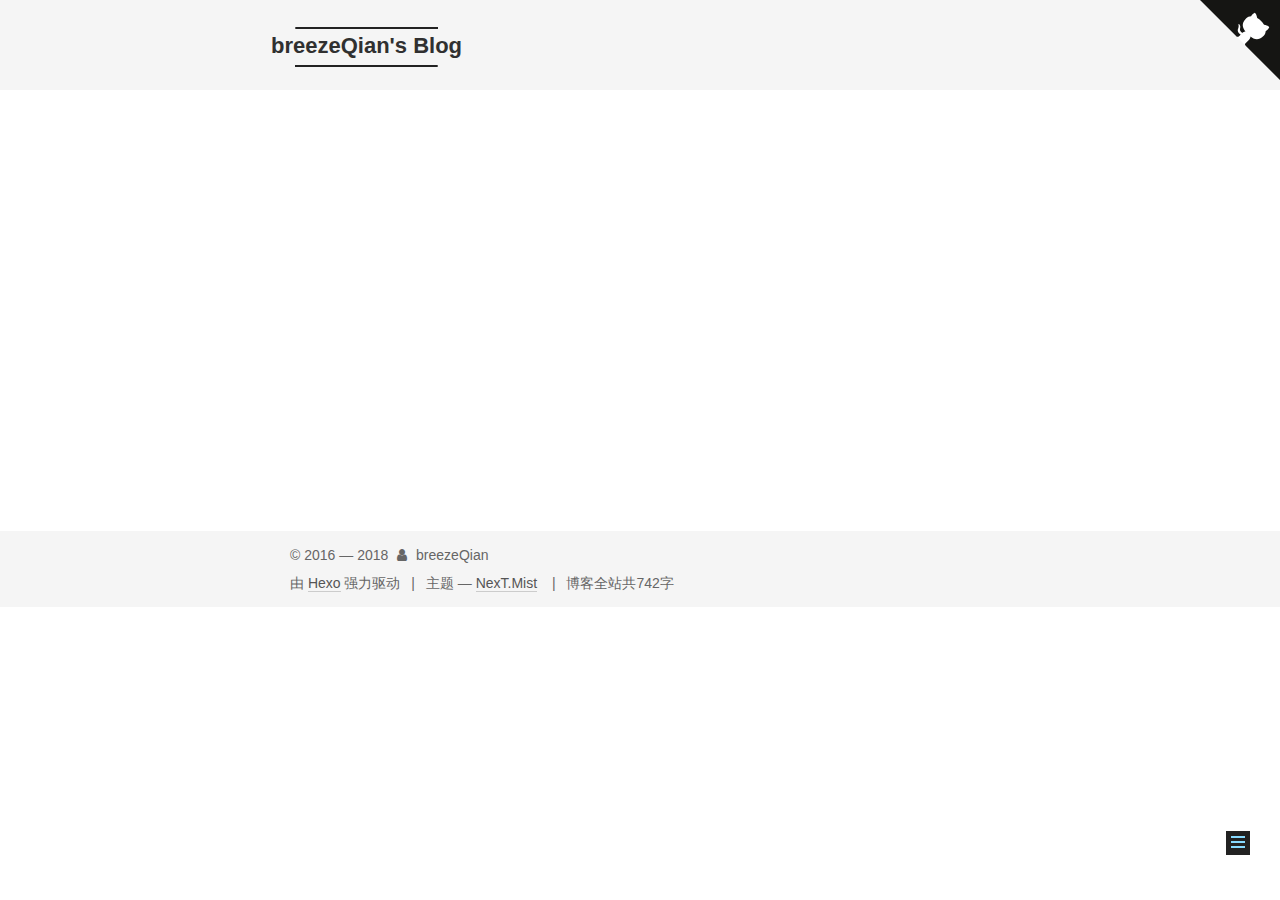
<file: copyright/index.html>
<!DOCTYPE html>



  


<html class="theme-next mist use-motion" lang="zh-Hans">
<head><meta name="generator" content="Hexo 3.8.0">
  <meta charset="UTF-8">
<meta http-equiv="X-UA-Compatible" content="IE=edge">
<meta name="viewport" content="width=device-width, initial-scale=1, maximum-scale=1">
<meta name="theme-color" content="#222">









<meta http-equiv="Cache-Control" content="no-transform">
<meta http-equiv="Cache-Control" content="no-siteapp">
















  
  
  <link href="/lib/fancybox/source/jquery.fancybox.css?v=2.1.5" rel="stylesheet" type="text/css">







<link href="/lib/font-awesome/css/font-awesome.min.css?v=4.6.2" rel="stylesheet" type="text/css">

<link href="/css/main.css?v=" rel="stylesheet" type="text/css">


  <link rel="apple-touch-icon" sizes="180x180" href="/images/apple-touch-icon-next.png?v=">


  <link rel="icon" type="image/png" sizes="32x32" href="/images/favicon-32x32-next.png?v=">


  <link rel="icon" type="image/png" sizes="16x16" href="/images/favicon-16x16-next.png?v=">


  <link rel="mask-icon" href="/images/logo.svg?v=" color="#222">





  <meta name="keywords" content="Hexo, NexT">





  <link rel="alternate" href="/atom.xml" title="breezeQian's Blog" type="application/atom+xml">






<meta name="description" content="本站所有内容均为原创或翻译，著作权归本人所有，所有文章以知识共享 署名-非商业-相同方式分享 4.0 国际 授权条款释出。  第三方若出于非商业目的，将本博客内容转载，应当在作品的正文开头的显著位置注明原作者姓名（伍翀 或 Jark），给出原始链接，并不得对作品进行修改演绎。若需要对作品进行修改，或用于商业目的，第三方应当联系本人获得单独授权，按照协商后的方式使用该内容。 如果任何第三方侵犯了本人">
<meta property="og:type" content="website">
<meta property="og:title" content="breezeQian&#39;s Blog">
<meta property="og:url" content="http://yoursite.com/copyright/index.html">
<meta property="og:site_name" content="breezeQian&#39;s Blog">
<meta property="og:description" content="本站所有内容均为原创或翻译，著作权归本人所有，所有文章以知识共享 署名-非商业-相同方式分享 4.0 国际 授权条款释出。  第三方若出于非商业目的，将本博客内容转载，应当在作品的正文开头的显著位置注明原作者姓名（伍翀 或 Jark），给出原始链接，并不得对作品进行修改演绎。若需要对作品进行修改，或用于商业目的，第三方应当联系本人获得单独授权，按照协商后的方式使用该内容。 如果任何第三方侵犯了本人">
<meta property="og:locale" content="zh-Hans">
<meta property="og:updated_time" content="2018-12-02T16:54:46.453Z">
<meta name="twitter:card" content="summary">
<meta name="twitter:title" content="breezeQian&#39;s Blog">
<meta name="twitter:description" content="本站所有内容均为原创或翻译，著作权归本人所有，所有文章以知识共享 署名-非商业-相同方式分享 4.0 国际 授权条款释出。  第三方若出于非商业目的，将本博客内容转载，应当在作品的正文开头的显著位置注明原作者姓名（伍翀 或 Jark），给出原始链接，并不得对作品进行修改演绎。若需要对作品进行修改，或用于商业目的，第三方应当联系本人获得单独授权，按照协商后的方式使用该内容。 如果任何第三方侵犯了本人">



<script type="text/javascript" id="hexo.configurations">
  var NexT = window.NexT || {};
  var CONFIG = {
    root: '/',
    scheme: 'Mist',
    version: '',
    sidebar: {"position":"left","display":"post","offset":12,"b2t":false,"scrollpercent":false,"onmobile":false},
    fancybox: true,
    tabs: true,
    motion: {"enable":true,"async":false,"transition":{"post_block":"fadeIn","post_header":"slideDownIn","post_body":"slideDownIn","coll_header":"slideLeftIn","sidebar":"slideUpIn"}},
    duoshuo: {
      userId: '0',
      author: '博主'
    },
    algolia: {
      applicationID: '',
      apiKey: '',
      indexName: '',
      hits: {"per_page":10},
      labels: {"input_placeholder":"Search for Posts","hits_empty":"We didn't find any results for the search: ${query}","hits_stats":"${hits} results found in ${time} ms"}
    }
  };
</script>



  <link rel="canonical" href="http://yoursite.com/copyright/">





  <title> | breezeQian's Blog</title>
  








</head>

<body itemscope="" itemtype="http://schema.org/WebPage" lang="zh-Hans">

  
  
    
  

  <div class="container sidebar-position-left page-post-detail">
    <div class="headband">
    </div>
<a href="https://github.com/qianhongxin" class="github-corner" aria-label="View source on GitHub"><svg width="80" height="80" viewbox="0 0 250 250" style="fill:#151513; color:#fff; position: absolute; top: 0; border: 0; right: 0;" aria-hidden="true"><path d="M0,0 L115,115 L130,115 L142,142 L250,250 L250,0 Z"/><path d="M128.3,109.0 C113.8,99.7 119.0,89.6 119.0,89.6 C122.0,82.7 120.5,78.6 120.5,78.6 C119.2,72.0 123.4,76.3 123.4,76.3 C127.3,80.9 125.5,87.3 125.5,87.3 C122.9,97.6 130.6,101.9 134.4,103.2" fill="currentColor" style="transform-origin: 130px 106px;" class="octo-arm"/><path d="M115.0,115.0 C114.9,115.1 118.7,116.5 119.8,115.4 L133.7,101.6 C136.9,99.2 139.9,98.4 142.2,98.6 C133.8,88.0 127.5,74.4 143.8,58.0 C148.5,53.4 154.0,51.2 159.7,51.0 C160.3,49.4 163.2,43.6 171.4,40.1 C171.4,40.1 176.1,42.5 178.8,56.2 C183.1,58.6 187.2,61.8 190.9,65.4 C194.5,69.0 197.7,73.2 200.1,77.6 C213.8,80.2 216.3,84.9 216.3,84.9 C212.7,93.1 206.9,96.0 205.4,96.6 C205.1,102.4 203.0,107.8 198.3,112.5 C181.9,128.9 168.3,122.5 157.7,114.1 C157.9,116.9 156.7,120.9 152.7,124.9 L141.0,136.5 C139.8,137.7 141.6,141.9 141.8,141.8 Z" fill="currentColor" class="octo-body"/></svg></a><style>.github-corner:hover .octo-arm{animation:octocat-wave 560ms ease-in-out}@keyframes octocat-wave{0%,100%{transform:rotate(0)}20%,60%{transform:rotate(-25deg)}40%,80%{transform:rotate(10deg)}}@media (max-width:500px){.github-corner:hover .octo-arm{animation:none}.github-corner .octo-arm{animation:octocat-wave 560ms ease-in-out}}</style>

    <header id="header" class="header" itemscope="" itemtype="http://schema.org/WPHeader">
      <div class="header-inner"><div class="site-brand-wrapper">
  <div class="site-meta ">
    

    <div class="custom-logo-site-title">
      <a href="/" class="brand" rel="start">
        <span class="logo-line-before"><i></i></span>
        <span class="site-title">breezeQian's Blog</span>
        <span class="logo-line-after"><i></i></span>
      </a>
    </div>
      
        <p class="site-subtitle">任何成长,都需要持久而痛苦的自律</p>
      
  </div>

  <div class="site-nav-toggle">
    <button>
      <span class="btn-bar"></span>
      <span class="btn-bar"></span>
      <span class="btn-bar"></span>
    </button>
  </div>
</div>

<nav class="site-nav">
  

  
    <ul id="menu" class="menu">
      
        
        <li class="menu-item menu-item-home">
          <a href="/" rel="section">
            
              <i class="menu-item-icon fa fa-fw fa-home"></i> <br>
            
            首页
          </a>
        </li>
      
        
        <li class="menu-item menu-item-about">
          <a href="/about/" rel="section">
            
              <i class="menu-item-icon fa fa-fw fa-user"></i> <br>
            
            关于
          </a>
        </li>
      
        
        <li class="menu-item menu-item-tags">
          <a href="/tags/" rel="section">
            
              <i class="menu-item-icon fa fa-fw fa-tags"></i> <br>
            
            标签
          </a>
        </li>
      
        
        <li class="menu-item menu-item-categories">
          <a href="/categories/" rel="section">
            
              <i class="menu-item-icon fa fa-fw fa-th"></i> <br>
            
            分类
          </a>
        </li>
      
        
        <li class="menu-item menu-item-archives">
          <a href="/archives/" rel="section">
            
              <i class="menu-item-icon fa fa-fw fa-archive"></i> <br>
            
            归档
          </a>
        </li>
      

      
        <li class="menu-item menu-item-search">
          
            <a href="javascript:;" class="popup-trigger">
          
            
              <i class="menu-item-icon fa fa-search fa-fw"></i> <br>
            
            搜索
          </a>
        </li>
      
    </ul>
  

  
    <div class="site-search">
      
  <div class="popup search-popup local-search-popup">
  <div class="local-search-header clearfix">
    <span class="search-icon">
      <i class="fa fa-search"></i>
    </span>
    <span class="popup-btn-close">
      <i class="fa fa-times-circle"></i>
    </span>
    <div class="local-search-input-wrapper">
      <input autocomplete="off" placeholder="搜索..." spellcheck="false" type="text" id="local-search-input">
    </div>
  </div>
  <div id="local-search-result"></div>
</div>



    </div>
  
</nav>



 </div>
    </header>

    <main id="main" class="main">
      <div class="main-inner">
        <div class="content-wrap">
          <div id="content" class="content">
            

  <div id="posts" class="posts-expand">
    
    
    
    <div class="post-block page">
      <header class="post-header">

	<h1 class="post-title" itemprop="name headline"></h1>



</header>

      
      
      
      <div class="post-body">
        
        
          <p>本站所有内容均为原创或翻译，著作权归本人所有，所有文章以<a href="http://creativecommons.org/licenses/by-nc-sa/4.0/" target="_blank" rel="noopener">知识共享 署名-非商业-相同方式分享 4.0 国际 授权条款</a>释出。</p>
<ol>
<li>第三方若出于非商业目的，将本博客内容转载，应当在作品的正文开头的显著位置注明原作者姓名（伍翀 或 Jark），给出原始链接，并不得对作品进行修改演绎。若需要对作品进行修改，或用于商业目的，第三方应当联系本人获得单独授权，按照协商后的方式使用该内容。</li>
<li>如果任何第三方侵犯了本人相关的权利，可以对该第三方提出警告、投诉、发起行政执法、诉讼、进行上诉，或谈判和解。</li>
</ol>

        
      </div>
      
      
      
    </div>
    
    
    
  </div>


          </div>
          


          

  
    <div class="comments" id="comments">
      <div id="disqus_thread">
        <noscript>
          Please enable JavaScript to view the
          <a href="https://disqus.com/?ref_noscript">comments powered by Disqus.</a>
        </noscript>
      </div>
    </div>

  



        </div>
        
          
  
  <div class="sidebar-toggle">
    <div class="sidebar-toggle-line-wrap">
      <span class="sidebar-toggle-line sidebar-toggle-line-first"></span>
      <span class="sidebar-toggle-line sidebar-toggle-line-middle"></span>
      <span class="sidebar-toggle-line sidebar-toggle-line-last"></span>
    </div>
  </div>

  <aside id="sidebar" class="sidebar">
    
    <div class="sidebar-inner">

      

      

      <section class="site-overview-wrap sidebar-panel sidebar-panel-active">
        <div class="site-overview">
          <div class="site-author motion-element" itemprop="author" itemscope="" itemtype="http://schema.org/Person">
            
              <img class="site-author-image" itemprop="image" src="/images/avatar.jpg" alt="breezeQian">
            
              <p class="site-author-name" itemprop="name">breezeQian</p>
              <p class="site-description motion-element" itemprop="description">java架构进阶小生!</p>
          </div>

          <nav class="site-state motion-element">

            
              <div class="site-state-item site-state-posts">
              
                <a href="/archives/">
              
                  <span class="site-state-item-count">2</span>
                  <span class="site-state-item-name">日志</span>
                </a>
              </div>
            

            
              
              
              <div class="site-state-item site-state-categories">
                <a href="/categories/index.html">
                  <span class="site-state-item-count">1</span>
                  <span class="site-state-item-name">分类</span>
                </a>
              </div>
            

            
              
              
              <div class="site-state-item site-state-tags">
                <a href="/tags/index.html">
                  <span class="site-state-item-count">1</span>
                  <span class="site-state-item-name">标签</span>
                </a>
              </div>
            

          </nav>

          
            <div class="feed-link motion-element">
              <a href="/atom.xml" rel="alternate">
                <i class="fa fa-rss"></i>
                RSS
              </a>
            </div>
          

          
            <div class="links-of-author motion-element">
                
                  <span class="links-of-author-item">
                    <a href="https://github.com/qianhongxin" target="_blank" title="GitHub">
                      
                        <i class="fa fa-fw fa-github"></i>GitHub</a>
                  </span>
                
                  <span class="links-of-author-item">
                    <a href="https://flink-china.org" target="_blank" title="Apache Flink China">
                      
                        <i class="fa fa-fw fa-globe"></i>Apache Flink China</a>
                  </span>
                
            </div>
          

          
          

          
          

          

        </div>
      </section>

      

      

    </div>
  </aside>


        
      </div>
    </main>

    <footer id="footer" class="footer">
      <div class="footer-inner">
        <div class="copyright">&copy; 2016 &mdash; <span itemprop="copyrightYear">2018</span>
  <span class="with-love">
    <i class="fa fa-user"></i>
  </span>
  <span class="author" itemprop="copyrightHolder">breezeQian</span>

  
</div>


  <div class="powered-by">由 <a class="theme-link" target="_blank" href="https://hexo.io">Hexo</a> 强力驱动</div>



  <span class="post-meta-divider">|</span>



  <div class="theme-info">主题 &mdash; <a class="theme-link" target="_blank" href="https://github.com/iissnan/hexo-theme-next">NexT.Mist</a></div>



<div class="theme-info">
  <div class="powered-by"></div>
<span class="post-meta-divider">|</span>
  <span class="post-count">博客全站共742字</span>
</div>

        
<div class="busuanzi-count">
  <script async src="https://busuanzi.ibruce.info/busuanzi/2.3/busuanzi.pure.mini.js"></script>

  

  
</div>








        
      </div>
    </footer>

    
      <div class="back-to-top">
        <i class="fa fa-arrow-up"></i>
        
      </div>
    

    

  </div>

  

<script type="text/javascript">
  if (Object.prototype.toString.call(window.Promise) !== '[object Function]') {
    window.Promise = null;
  }
</script>









  












  
  
    <script type="text/javascript" src="/lib/jquery/index.js?v=2.1.3"></script>
  

  
  
    <script type="text/javascript" src="/lib/fastclick/lib/fastclick.min.js?v=1.0.6"></script>
  

  
  
    <script type="text/javascript" src="/lib/jquery_lazyload/jquery.lazyload.js?v=1.9.7"></script>
  

  
  
    <script type="text/javascript" src="/lib/velocity/velocity.min.js?v=1.2.1"></script>
  

  
  
    <script type="text/javascript" src="/lib/velocity/velocity.ui.min.js?v=1.2.1"></script>
  

  
  
    <script type="text/javascript" src="/lib/fancybox/source/jquery.fancybox.pack.js?v=2.1.5"></script>
  


  


  <script type="text/javascript" src="/js/src/utils.js?v="></script>

  <script type="text/javascript" src="/js/src/motion.js?v="></script>



  
  

  
  <script type="text/javascript" src="/js/src/scrollspy.js?v="></script>
<script type="text/javascript" src="/js/src/post-details.js?v="></script>



  


  <script type="text/javascript" src="/js/src/bootstrap.js?v="></script>



  


  

    
      <script id="dsq-count-scr" src="https://.disqus.com/count.js" async></script>
    

    
      <script type="text/javascript">
        var disqus_config = function () {
          this.page.url = 'http://yoursite.com/copyright/index.html';
          this.page.identifier = 'copyright/index.html';
          this.page.title = '';
        };
        var d = document, s = d.createElement('script');
        s.src = 'https://.disqus.com/embed.js';
        s.setAttribute('data-timestamp', '' + +new Date());
        (d.head || d.body).appendChild(s);
      </script>
    

  




	





  





  












  

  <script type="text/javascript">
    // Popup Window;
    var isfetched = false;
    var isXml = true;
    // Search DB path;
    var search_path = "search.xml";
    if (search_path.length === 0) {
      search_path = "search.xml";
    } else if (/json$/i.test(search_path)) {
      isXml = false;
    }
    var path = "/" + search_path;
    // monitor main search box;

    var onPopupClose = function (e) {
      $('.popup').hide();
      $('#local-search-input').val('');
      $('.search-result-list').remove();
      $('#no-result').remove();
      $(".local-search-pop-overlay").remove();
      $('body').css('overflow', '');
    }

    function proceedsearch() {
      $("body")
        .append('<div class="search-popup-overlay local-search-pop-overlay"></div>')
        .css('overflow', 'hidden');
      $('.search-popup-overlay').click(onPopupClose);
      $('.popup').toggle();
      var $localSearchInput = $('#local-search-input');
      $localSearchInput.attr("autocapitalize", "none");
      $localSearchInput.attr("autocorrect", "off");
      $localSearchInput.focus();
    }

    // search function;
    var searchFunc = function(path, search_id, content_id) {
      'use strict';

      // start loading animation
      $("body")
        .append('<div class="search-popup-overlay local-search-pop-overlay">' +
          '<div id="search-loading-icon">' +
          '<i class="fa fa-spinner fa-pulse fa-5x fa-fw"></i>' +
          '</div>' +
          '</div>')
        .css('overflow', 'hidden');
      $("#search-loading-icon").css('margin', '20% auto 0 auto').css('text-align', 'center');

      $.ajax({
        url: path,
        dataType: isXml ? "xml" : "json",
        async: true,
        success: function(res) {
          // get the contents from search data
          isfetched = true;
          $('.popup').detach().appendTo('.header-inner');
          var datas = isXml ? $("entry", res).map(function() {
            return {
              title: $("title", this).text(),
              content: $("content",this).text(),
              url: $("url" , this).text()
            };
          }).get() : res;
          var input = document.getElementById(search_id);
          var resultContent = document.getElementById(content_id);
          var inputEventFunction = function() {
            var searchText = input.value.trim().toLowerCase();
            var keywords = searchText.split(/[\s\-]+/);
            if (keywords.length > 1) {
              keywords.push(searchText);
            }
            var resultItems = [];
            if (searchText.length > 0) {
              // perform local searching
              datas.forEach(function(data) {
                var isMatch = false;
                var hitCount = 0;
                var searchTextCount = 0;
                var title = data.title.trim();
                var titleInLowerCase = title.toLowerCase();
                var content = data.content.trim().replace(/<[^>]+>/g,"");
                var contentInLowerCase = content.toLowerCase();
                var articleUrl = decodeURIComponent(data.url);
                var indexOfTitle = [];
                var indexOfContent = [];
                // only match articles with not empty titles
                if(title != '') {
                  keywords.forEach(function(keyword) {
                    function getIndexByWord(word, text, caseSensitive) {
                      var wordLen = word.length;
                      if (wordLen === 0) {
                        return [];
                      }
                      var startPosition = 0, position = [], index = [];
                      if (!caseSensitive) {
                        text = text.toLowerCase();
                        word = word.toLowerCase();
                      }
                      while ((position = text.indexOf(word, startPosition)) > -1) {
                        index.push({position: position, word: word});
                        startPosition = position + wordLen;
                      }
                      return index;
                    }

                    indexOfTitle = indexOfTitle.concat(getIndexByWord(keyword, titleInLowerCase, false));
                    indexOfContent = indexOfContent.concat(getIndexByWord(keyword, contentInLowerCase, false));
                  });
                  if (indexOfTitle.length > 0 || indexOfContent.length > 0) {
                    isMatch = true;
                    hitCount = indexOfTitle.length + indexOfContent.length;
                  }
                }

                // show search results

                if (isMatch) {
                  // sort index by position of keyword

                  [indexOfTitle, indexOfContent].forEach(function (index) {
                    index.sort(function (itemLeft, itemRight) {
                      if (itemRight.position !== itemLeft.position) {
                        return itemRight.position - itemLeft.position;
                      } else {
                        return itemLeft.word.length - itemRight.word.length;
                      }
                    });
                  });

                  // merge hits into slices

                  function mergeIntoSlice(text, start, end, index) {
                    var item = index[index.length - 1];
                    var position = item.position;
                    var word = item.word;
                    var hits = [];
                    var searchTextCountInSlice = 0;
                    while (position + word.length <= end && index.length != 0) {
                      if (word === searchText) {
                        searchTextCountInSlice++;
                      }
                      hits.push({position: position, length: word.length});
                      var wordEnd = position + word.length;

                      // move to next position of hit

                      index.pop();
                      while (index.length != 0) {
                        item = index[index.length - 1];
                        position = item.position;
                        word = item.word;
                        if (wordEnd > position) {
                          index.pop();
                        } else {
                          break;
                        }
                      }
                    }
                    searchTextCount += searchTextCountInSlice;
                    return {
                      hits: hits,
                      start: start,
                      end: end,
                      searchTextCount: searchTextCountInSlice
                    };
                  }

                  var slicesOfTitle = [];
                  if (indexOfTitle.length != 0) {
                    slicesOfTitle.push(mergeIntoSlice(title, 0, title.length, indexOfTitle));
                  }

                  var slicesOfContent = [];
                  while (indexOfContent.length != 0) {
                    var item = indexOfContent[indexOfContent.length - 1];
                    var position = item.position;
                    var word = item.word;
                    // cut out 100 characters
                    var start = position - 20;
                    var end = position + 80;
                    if(start < 0){
                      start = 0;
                    }
                    if (end < position + word.length) {
                      end = position + word.length;
                    }
                    if(end > content.length){
                      end = content.length;
                    }
                    slicesOfContent.push(mergeIntoSlice(content, start, end, indexOfContent));
                  }

                  // sort slices in content by search text's count and hits' count

                  slicesOfContent.sort(function (sliceLeft, sliceRight) {
                    if (sliceLeft.searchTextCount !== sliceRight.searchTextCount) {
                      return sliceRight.searchTextCount - sliceLeft.searchTextCount;
                    } else if (sliceLeft.hits.length !== sliceRight.hits.length) {
                      return sliceRight.hits.length - sliceLeft.hits.length;
                    } else {
                      return sliceLeft.start - sliceRight.start;
                    }
                  });

                  // select top N slices in content

                  var upperBound = parseInt('1');
                  if (upperBound >= 0) {
                    slicesOfContent = slicesOfContent.slice(0, upperBound);
                  }

                  // highlight title and content

                  function highlightKeyword(text, slice) {
                    var result = '';
                    var prevEnd = slice.start;
                    slice.hits.forEach(function (hit) {
                      result += text.substring(prevEnd, hit.position);
                      var end = hit.position + hit.length;
                      result += '<b class="search-keyword">' + text.substring(hit.position, end) + '</b>';
                      prevEnd = end;
                    });
                    result += text.substring(prevEnd, slice.end);
                    return result;
                  }

                  var resultItem = '';

                  if (slicesOfTitle.length != 0) {
                    resultItem += "<li><a href='" + articleUrl + "' class='search-result-title'>" + highlightKeyword(title, slicesOfTitle[0]) + "</a>";
                  } else {
                    resultItem += "<li><a href='" + articleUrl + "' class='search-result-title'>" + title + "</a>";
                  }

                  slicesOfContent.forEach(function (slice) {
                    resultItem += "<a href='" + articleUrl + "'>" +
                      "<p class=\"search-result\">" + highlightKeyword(content, slice) +
                      "...</p>" + "</a>";
                  });

                  resultItem += "</li>";
                  resultItems.push({
                    item: resultItem,
                    searchTextCount: searchTextCount,
                    hitCount: hitCount,
                    id: resultItems.length
                  });
                }
              })
            };
            if (keywords.length === 1 && keywords[0] === "") {
              resultContent.innerHTML = '<div id="no-result"><i class="fa fa-search fa-5x" /></div>'
            } else if (resultItems.length === 0) {
              resultContent.innerHTML = '<div id="no-result"><i class="fa fa-frown-o fa-5x" /></div>'
            } else {
              resultItems.sort(function (resultLeft, resultRight) {
                if (resultLeft.searchTextCount !== resultRight.searchTextCount) {
                  return resultRight.searchTextCount - resultLeft.searchTextCount;
                } else if (resultLeft.hitCount !== resultRight.hitCount) {
                  return resultRight.hitCount - resultLeft.hitCount;
                } else {
                  return resultRight.id - resultLeft.id;
                }
              });
              var searchResultList = '<ul class=\"search-result-list\">';
              resultItems.forEach(function (result) {
                searchResultList += result.item;
              })
              searchResultList += "</ul>";
              resultContent.innerHTML = searchResultList;
            }
          }

          if ('auto' === 'auto') {
            input.addEventListener('input', inputEventFunction);
          } else {
            $('.search-icon').click(inputEventFunction);
            input.addEventListener('keypress', function (event) {
              if (event.keyCode === 13) {
                inputEventFunction();
              }
            });
          }

          // remove loading animation
          $(".local-search-pop-overlay").remove();
          $('body').css('overflow', '');

          proceedsearch();
        }
      });
    }

    // handle and trigger popup window;
    $('.popup-trigger').click(function(e) {
      e.stopPropagation();
      if (isfetched === false) {
        searchFunc(path, 'local-search-input', 'local-search-result');
      } else {
        proceedsearch();
      };
    });

    $('.popup-btn-close').click(onPopupClose);
    $('.popup').click(function(e){
      e.stopPropagation();
    });
    $(document).on('keyup', function (event) {
      var shouldDismissSearchPopup = event.which === 27 &&
        $('.search-popup').is(':visible');
      if (shouldDismissSearchPopup) {
        onPopupClose();
      }
    });
  </script>





  

  

  

  
  

  

  

  

</body>
</html>
</file>
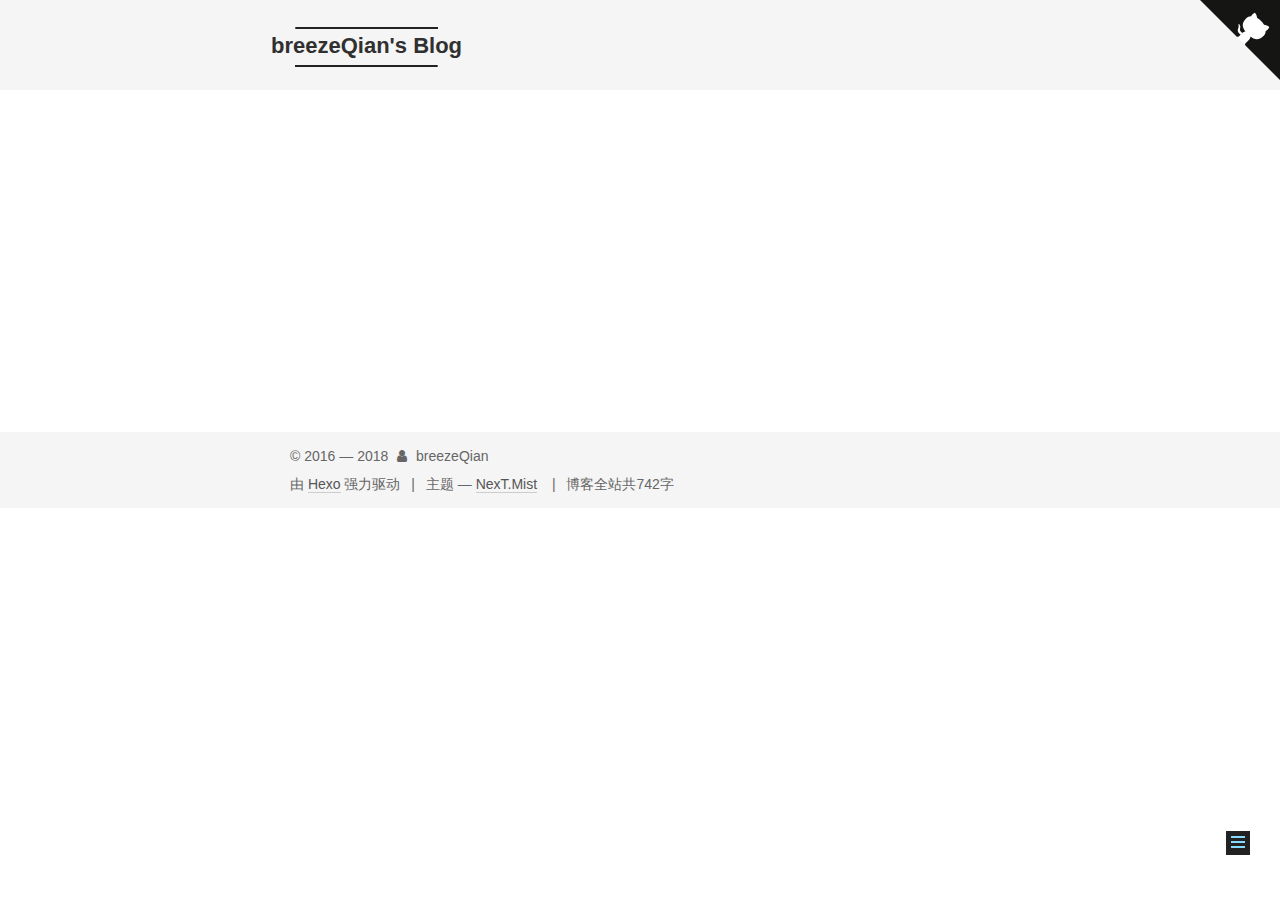
<file: tags/index.html>
<!DOCTYPE html>



  


<html class="theme-next mist use-motion" lang="zh-Hans">
<head><meta name="generator" content="Hexo 3.8.0">
  <meta charset="UTF-8">
<meta http-equiv="X-UA-Compatible" content="IE=edge">
<meta name="viewport" content="width=device-width, initial-scale=1, maximum-scale=1">
<meta name="theme-color" content="#222">









<meta http-equiv="Cache-Control" content="no-transform">
<meta http-equiv="Cache-Control" content="no-siteapp">
















  
  
  <link href="/lib/fancybox/source/jquery.fancybox.css?v=2.1.5" rel="stylesheet" type="text/css">







<link href="/lib/font-awesome/css/font-awesome.min.css?v=4.6.2" rel="stylesheet" type="text/css">

<link href="/css/main.css?v=" rel="stylesheet" type="text/css">


  <link rel="apple-touch-icon" sizes="180x180" href="/images/apple-touch-icon-next.png?v=">


  <link rel="icon" type="image/png" sizes="32x32" href="/images/favicon-32x32-next.png?v=">


  <link rel="icon" type="image/png" sizes="16x16" href="/images/favicon-16x16-next.png?v=">


  <link rel="mask-icon" href="/images/logo.svg?v=" color="#222">





  <meta name="keywords" content="Hexo, NexT">





  <link rel="alternate" href="/atom.xml" title="breezeQian's Blog" type="application/atom+xml">






<meta name="description" content="java架构进阶小生!">
<meta property="og:type" content="website">
<meta property="og:title" content="tags">
<meta property="og:url" content="http://yoursite.com/tags/index.html">
<meta property="og:site_name" content="breezeQian&#39;s Blog">
<meta property="og:description" content="java架构进阶小生!">
<meta property="og:locale" content="zh-Hans">
<meta property="og:updated_time" content="2018-11-28T06:50:55.944Z">
<meta name="twitter:card" content="summary">
<meta name="twitter:title" content="tags">
<meta name="twitter:description" content="java架构进阶小生!">



<script type="text/javascript" id="hexo.configurations">
  var NexT = window.NexT || {};
  var CONFIG = {
    root: '/',
    scheme: 'Mist',
    version: '',
    sidebar: {"position":"left","display":"post","offset":12,"b2t":false,"scrollpercent":false,"onmobile":false},
    fancybox: true,
    tabs: true,
    motion: {"enable":true,"async":false,"transition":{"post_block":"fadeIn","post_header":"slideDownIn","post_body":"slideDownIn","coll_header":"slideLeftIn","sidebar":"slideUpIn"}},
    duoshuo: {
      userId: '0',
      author: '博主'
    },
    algolia: {
      applicationID: '',
      apiKey: '',
      indexName: '',
      hits: {"per_page":10},
      labels: {"input_placeholder":"Search for Posts","hits_empty":"We didn't find any results for the search: ${query}","hits_stats":"${hits} results found in ${time} ms"}
    }
  };
</script>



  <link rel="canonical" href="http://yoursite.com/tags/">





  <title>tags | breezeQian's Blog</title>
  








</head>

<body itemscope="" itemtype="http://schema.org/WebPage" lang="zh-Hans">

  
  
    
  

  <div class="container sidebar-position-left page-post-detail">
    <div class="headband">
    </div>
<a href="https://github.com/qianhongxin" class="github-corner" aria-label="View source on GitHub"><svg width="80" height="80" viewbox="0 0 250 250" style="fill:#151513; color:#fff; position: absolute; top: 0; border: 0; right: 0;" aria-hidden="true"><path d="M0,0 L115,115 L130,115 L142,142 L250,250 L250,0 Z"/><path d="M128.3,109.0 C113.8,99.7 119.0,89.6 119.0,89.6 C122.0,82.7 120.5,78.6 120.5,78.6 C119.2,72.0 123.4,76.3 123.4,76.3 C127.3,80.9 125.5,87.3 125.5,87.3 C122.9,97.6 130.6,101.9 134.4,103.2" fill="currentColor" style="transform-origin: 130px 106px;" class="octo-arm"/><path d="M115.0,115.0 C114.9,115.1 118.7,116.5 119.8,115.4 L133.7,101.6 C136.9,99.2 139.9,98.4 142.2,98.6 C133.8,88.0 127.5,74.4 143.8,58.0 C148.5,53.4 154.0,51.2 159.7,51.0 C160.3,49.4 163.2,43.6 171.4,40.1 C171.4,40.1 176.1,42.5 178.8,56.2 C183.1,58.6 187.2,61.8 190.9,65.4 C194.5,69.0 197.7,73.2 200.1,77.6 C213.8,80.2 216.3,84.9 216.3,84.9 C212.7,93.1 206.9,96.0 205.4,96.6 C205.1,102.4 203.0,107.8 198.3,112.5 C181.9,128.9 168.3,122.5 157.7,114.1 C157.9,116.9 156.7,120.9 152.7,124.9 L141.0,136.5 C139.8,137.7 141.6,141.9 141.8,141.8 Z" fill="currentColor" class="octo-body"/></svg></a><style>.github-corner:hover .octo-arm{animation:octocat-wave 560ms ease-in-out}@keyframes octocat-wave{0%,100%{transform:rotate(0)}20%,60%{transform:rotate(-25deg)}40%,80%{transform:rotate(10deg)}}@media (max-width:500px){.github-corner:hover .octo-arm{animation:none}.github-corner .octo-arm{animation:octocat-wave 560ms ease-in-out}}</style>

    <header id="header" class="header" itemscope="" itemtype="http://schema.org/WPHeader">
      <div class="header-inner"><div class="site-brand-wrapper">
  <div class="site-meta ">
    

    <div class="custom-logo-site-title">
      <a href="/" class="brand" rel="start">
        <span class="logo-line-before"><i></i></span>
        <span class="site-title">breezeQian's Blog</span>
        <span class="logo-line-after"><i></i></span>
      </a>
    </div>
      
        <p class="site-subtitle">任何成长,都需要持久而痛苦的自律</p>
      
  </div>

  <div class="site-nav-toggle">
    <button>
      <span class="btn-bar"></span>
      <span class="btn-bar"></span>
      <span class="btn-bar"></span>
    </button>
  </div>
</div>

<nav class="site-nav">
  

  
    <ul id="menu" class="menu">
      
        
        <li class="menu-item menu-item-home">
          <a href="/" rel="section">
            
              <i class="menu-item-icon fa fa-fw fa-home"></i> <br>
            
            首页
          </a>
        </li>
      
        
        <li class="menu-item menu-item-about">
          <a href="/about/" rel="section">
            
              <i class="menu-item-icon fa fa-fw fa-user"></i> <br>
            
            关于
          </a>
        </li>
      
        
        <li class="menu-item menu-item-tags">
          <a href="/tags/" rel="section">
            
              <i class="menu-item-icon fa fa-fw fa-tags"></i> <br>
            
            标签
          </a>
        </li>
      
        
        <li class="menu-item menu-item-categories">
          <a href="/categories/" rel="section">
            
              <i class="menu-item-icon fa fa-fw fa-th"></i> <br>
            
            分类
          </a>
        </li>
      
        
        <li class="menu-item menu-item-archives">
          <a href="/archives/" rel="section">
            
              <i class="menu-item-icon fa fa-fw fa-archive"></i> <br>
            
            归档
          </a>
        </li>
      

      
        <li class="menu-item menu-item-search">
          
            <a href="javascript:;" class="popup-trigger">
          
            
              <i class="menu-item-icon fa fa-search fa-fw"></i> <br>
            
            搜索
          </a>
        </li>
      
    </ul>
  

  
    <div class="site-search">
      
  <div class="popup search-popup local-search-popup">
  <div class="local-search-header clearfix">
    <span class="search-icon">
      <i class="fa fa-search"></i>
    </span>
    <span class="popup-btn-close">
      <i class="fa fa-times-circle"></i>
    </span>
    <div class="local-search-input-wrapper">
      <input autocomplete="off" placeholder="搜索..." spellcheck="false" type="text" id="local-search-input">
    </div>
  </div>
  <div id="local-search-result"></div>
</div>



    </div>
  
</nav>



 </div>
    </header>

    <main id="main" class="main">
      <div class="main-inner">
        <div class="content-wrap">
          <div id="content" class="content">
            

  <div id="posts" class="posts-expand">
    
    
    
    <div class="post-block page">
      <header class="post-header">

	<h1 class="post-title" itemprop="name headline">tags</h1>



</header>

      
      
      
      <div class="post-body">
        
        
          <div class="tag-cloud">
            <div class="tag-cloud-title">
                目前共计 1 个标签
            </div>
            <div class="tag-cloud-tags">
              <a href="/tags/Java/" style="font-size: 12px; color: #ccc">Java</a>
            </div>
          </div>
        
      </div>
      
      
      
    </div>
    
    
    
  </div>


          </div>
          


          

  
    <div class="comments" id="comments">
      <div id="disqus_thread">
        <noscript>
          Please enable JavaScript to view the
          <a href="https://disqus.com/?ref_noscript">comments powered by Disqus.</a>
        </noscript>
      </div>
    </div>

  



        </div>
        
          
  
  <div class="sidebar-toggle">
    <div class="sidebar-toggle-line-wrap">
      <span class="sidebar-toggle-line sidebar-toggle-line-first"></span>
      <span class="sidebar-toggle-line sidebar-toggle-line-middle"></span>
      <span class="sidebar-toggle-line sidebar-toggle-line-last"></span>
    </div>
  </div>

  <aside id="sidebar" class="sidebar">
    
    <div class="sidebar-inner">

      

      

      <section class="site-overview-wrap sidebar-panel sidebar-panel-active">
        <div class="site-overview">
          <div class="site-author motion-element" itemprop="author" itemscope="" itemtype="http://schema.org/Person">
            
              <img class="site-author-image" itemprop="image" src="/images/avatar.jpg" alt="breezeQian">
            
              <p class="site-author-name" itemprop="name">breezeQian</p>
              <p class="site-description motion-element" itemprop="description">java架构进阶小生!</p>
          </div>

          <nav class="site-state motion-element">

            
              <div class="site-state-item site-state-posts">
              
                <a href="/archives/">
              
                  <span class="site-state-item-count">2</span>
                  <span class="site-state-item-name">日志</span>
                </a>
              </div>
            

            
              
              
              <div class="site-state-item site-state-categories">
                <a href="/categories/index.html">
                  <span class="site-state-item-count">1</span>
                  <span class="site-state-item-name">分类</span>
                </a>
              </div>
            

            
              
              
              <div class="site-state-item site-state-tags">
                <a href="/tags/index.html">
                  <span class="site-state-item-count">1</span>
                  <span class="site-state-item-name">标签</span>
                </a>
              </div>
            

          </nav>

          
            <div class="feed-link motion-element">
              <a href="/atom.xml" rel="alternate">
                <i class="fa fa-rss"></i>
                RSS
              </a>
            </div>
          

          
            <div class="links-of-author motion-element">
                
                  <span class="links-of-author-item">
                    <a href="https://github.com/qianhongxin" target="_blank" title="GitHub">
                      
                        <i class="fa fa-fw fa-github"></i>GitHub</a>
                  </span>
                
                  <span class="links-of-author-item">
                    <a href="https://flink-china.org" target="_blank" title="Apache Flink China">
                      
                        <i class="fa fa-fw fa-globe"></i>Apache Flink China</a>
                  </span>
                
            </div>
          

          
          

          
          

          

        </div>
      </section>

      

      

    </div>
  </aside>


        
      </div>
    </main>

    <footer id="footer" class="footer">
      <div class="footer-inner">
        <div class="copyright">&copy; 2016 &mdash; <span itemprop="copyrightYear">2018</span>
  <span class="with-love">
    <i class="fa fa-user"></i>
  </span>
  <span class="author" itemprop="copyrightHolder">breezeQian</span>

  
</div>


  <div class="powered-by">由 <a class="theme-link" target="_blank" href="https://hexo.io">Hexo</a> 强力驱动</div>



  <span class="post-meta-divider">|</span>



  <div class="theme-info">主题 &mdash; <a class="theme-link" target="_blank" href="https://github.com/iissnan/hexo-theme-next">NexT.Mist</a></div>



<div class="theme-info">
  <div class="powered-by"></div>
<span class="post-meta-divider">|</span>
  <span class="post-count">博客全站共742字</span>
</div>

        
<div class="busuanzi-count">
  <script async src="https://busuanzi.ibruce.info/busuanzi/2.3/busuanzi.pure.mini.js"></script>

  

  
</div>








        
      </div>
    </footer>

    
      <div class="back-to-top">
        <i class="fa fa-arrow-up"></i>
        
      </div>
    

    

  </div>

  

<script type="text/javascript">
  if (Object.prototype.toString.call(window.Promise) !== '[object Function]') {
    window.Promise = null;
  }
</script>









  












  
  
    <script type="text/javascript" src="/lib/jquery/index.js?v=2.1.3"></script>
  

  
  
    <script type="text/javascript" src="/lib/fastclick/lib/fastclick.min.js?v=1.0.6"></script>
  

  
  
    <script type="text/javascript" src="/lib/jquery_lazyload/jquery.lazyload.js?v=1.9.7"></script>
  

  
  
    <script type="text/javascript" src="/lib/velocity/velocity.min.js?v=1.2.1"></script>
  

  
  
    <script type="text/javascript" src="/lib/velocity/velocity.ui.min.js?v=1.2.1"></script>
  

  
  
    <script type="text/javascript" src="/lib/fancybox/source/jquery.fancybox.pack.js?v=2.1.5"></script>
  


  


  <script type="text/javascript" src="/js/src/utils.js?v="></script>

  <script type="text/javascript" src="/js/src/motion.js?v="></script>



  
  

  
  <script type="text/javascript" src="/js/src/scrollspy.js?v="></script>
<script type="text/javascript" src="/js/src/post-details.js?v="></script>



  


  <script type="text/javascript" src="/js/src/bootstrap.js?v="></script>



  


  

    
      <script id="dsq-count-scr" src="https://.disqus.com/count.js" async></script>
    

    
      <script type="text/javascript">
        var disqus_config = function () {
          this.page.url = 'http://yoursite.com/tags/index.html';
          this.page.identifier = 'tags/index.html';
          this.page.title = 'tags';
        };
        var d = document, s = d.createElement('script');
        s.src = 'https://.disqus.com/embed.js';
        s.setAttribute('data-timestamp', '' + +new Date());
        (d.head || d.body).appendChild(s);
      </script>
    

  




	





  





  












  

  <script type="text/javascript">
    // Popup Window;
    var isfetched = false;
    var isXml = true;
    // Search DB path;
    var search_path = "search.xml";
    if (search_path.length === 0) {
      search_path = "search.xml";
    } else if (/json$/i.test(search_path)) {
      isXml = false;
    }
    var path = "/" + search_path;
    // monitor main search box;

    var onPopupClose = function (e) {
      $('.popup').hide();
      $('#local-search-input').val('');
      $('.search-result-list').remove();
      $('#no-result').remove();
      $(".local-search-pop-overlay").remove();
      $('body').css('overflow', '');
    }

    function proceedsearch() {
      $("body")
        .append('<div class="search-popup-overlay local-search-pop-overlay"></div>')
        .css('overflow', 'hidden');
      $('.search-popup-overlay').click(onPopupClose);
      $('.popup').toggle();
      var $localSearchInput = $('#local-search-input');
      $localSearchInput.attr("autocapitalize", "none");
      $localSearchInput.attr("autocorrect", "off");
      $localSearchInput.focus();
    }

    // search function;
    var searchFunc = function(path, search_id, content_id) {
      'use strict';

      // start loading animation
      $("body")
        .append('<div class="search-popup-overlay local-search-pop-overlay">' +
          '<div id="search-loading-icon">' +
          '<i class="fa fa-spinner fa-pulse fa-5x fa-fw"></i>' +
          '</div>' +
          '</div>')
        .css('overflow', 'hidden');
      $("#search-loading-icon").css('margin', '20% auto 0 auto').css('text-align', 'center');

      $.ajax({
        url: path,
        dataType: isXml ? "xml" : "json",
        async: true,
        success: function(res) {
          // get the contents from search data
          isfetched = true;
          $('.popup').detach().appendTo('.header-inner');
          var datas = isXml ? $("entry", res).map(function() {
            return {
              title: $("title", this).text(),
              content: $("content",this).text(),
              url: $("url" , this).text()
            };
          }).get() : res;
          var input = document.getElementById(search_id);
          var resultContent = document.getElementById(content_id);
          var inputEventFunction = function() {
            var searchText = input.value.trim().toLowerCase();
            var keywords = searchText.split(/[\s\-]+/);
            if (keywords.length > 1) {
              keywords.push(searchText);
            }
            var resultItems = [];
            if (searchText.length > 0) {
              // perform local searching
              datas.forEach(function(data) {
                var isMatch = false;
                var hitCount = 0;
                var searchTextCount = 0;
                var title = data.title.trim();
                var titleInLowerCase = title.toLowerCase();
                var content = data.content.trim().replace(/<[^>]+>/g,"");
                var contentInLowerCase = content.toLowerCase();
                var articleUrl = decodeURIComponent(data.url);
                var indexOfTitle = [];
                var indexOfContent = [];
                // only match articles with not empty titles
                if(title != '') {
                  keywords.forEach(function(keyword) {
                    function getIndexByWord(word, text, caseSensitive) {
                      var wordLen = word.length;
                      if (wordLen === 0) {
                        return [];
                      }
                      var startPosition = 0, position = [], index = [];
                      if (!caseSensitive) {
                        text = text.toLowerCase();
                        word = word.toLowerCase();
                      }
                      while ((position = text.indexOf(word, startPosition)) > -1) {
                        index.push({position: position, word: word});
                        startPosition = position + wordLen;
                      }
                      return index;
                    }

                    indexOfTitle = indexOfTitle.concat(getIndexByWord(keyword, titleInLowerCase, false));
                    indexOfContent = indexOfContent.concat(getIndexByWord(keyword, contentInLowerCase, false));
                  });
                  if (indexOfTitle.length > 0 || indexOfContent.length > 0) {
                    isMatch = true;
                    hitCount = indexOfTitle.length + indexOfContent.length;
                  }
                }

                // show search results

                if (isMatch) {
                  // sort index by position of keyword

                  [indexOfTitle, indexOfContent].forEach(function (index) {
                    index.sort(function (itemLeft, itemRight) {
                      if (itemRight.position !== itemLeft.position) {
                        return itemRight.position - itemLeft.position;
                      } else {
                        return itemLeft.word.length - itemRight.word.length;
                      }
                    });
                  });

                  // merge hits into slices

                  function mergeIntoSlice(text, start, end, index) {
                    var item = index[index.length - 1];
                    var position = item.position;
                    var word = item.word;
                    var hits = [];
                    var searchTextCountInSlice = 0;
                    while (position + word.length <= end && index.length != 0) {
                      if (word === searchText) {
                        searchTextCountInSlice++;
                      }
                      hits.push({position: position, length: word.length});
                      var wordEnd = position + word.length;

                      // move to next position of hit

                      index.pop();
                      while (index.length != 0) {
                        item = index[index.length - 1];
                        position = item.position;
                        word = item.word;
                        if (wordEnd > position) {
                          index.pop();
                        } else {
                          break;
                        }
                      }
                    }
                    searchTextCount += searchTextCountInSlice;
                    return {
                      hits: hits,
                      start: start,
                      end: end,
                      searchTextCount: searchTextCountInSlice
                    };
                  }

                  var slicesOfTitle = [];
                  if (indexOfTitle.length != 0) {
                    slicesOfTitle.push(mergeIntoSlice(title, 0, title.length, indexOfTitle));
                  }

                  var slicesOfContent = [];
                  while (indexOfContent.length != 0) {
                    var item = indexOfContent[indexOfContent.length - 1];
                    var position = item.position;
                    var word = item.word;
                    // cut out 100 characters
                    var start = position - 20;
                    var end = position + 80;
                    if(start < 0){
                      start = 0;
                    }
                    if (end < position + word.length) {
                      end = position + word.length;
                    }
                    if(end > content.length){
                      end = content.length;
                    }
                    slicesOfContent.push(mergeIntoSlice(content, start, end, indexOfContent));
                  }

                  // sort slices in content by search text's count and hits' count

                  slicesOfContent.sort(function (sliceLeft, sliceRight) {
                    if (sliceLeft.searchTextCount !== sliceRight.searchTextCount) {
                      return sliceRight.searchTextCount - sliceLeft.searchTextCount;
                    } else if (sliceLeft.hits.length !== sliceRight.hits.length) {
                      return sliceRight.hits.length - sliceLeft.hits.length;
                    } else {
                      return sliceLeft.start - sliceRight.start;
                    }
                  });

                  // select top N slices in content

                  var upperBound = parseInt('1');
                  if (upperBound >= 0) {
                    slicesOfContent = slicesOfContent.slice(0, upperBound);
                  }

                  // highlight title and content

                  function highlightKeyword(text, slice) {
                    var result = '';
                    var prevEnd = slice.start;
                    slice.hits.forEach(function (hit) {
                      result += text.substring(prevEnd, hit.position);
                      var end = hit.position + hit.length;
                      result += '<b class="search-keyword">' + text.substring(hit.position, end) + '</b>';
                      prevEnd = end;
                    });
                    result += text.substring(prevEnd, slice.end);
                    return result;
                  }

                  var resultItem = '';

                  if (slicesOfTitle.length != 0) {
                    resultItem += "<li><a href='" + articleUrl + "' class='search-result-title'>" + highlightKeyword(title, slicesOfTitle[0]) + "</a>";
                  } else {
                    resultItem += "<li><a href='" + articleUrl + "' class='search-result-title'>" + title + "</a>";
                  }

                  slicesOfContent.forEach(function (slice) {
                    resultItem += "<a href='" + articleUrl + "'>" +
                      "<p class=\"search-result\">" + highlightKeyword(content, slice) +
                      "...</p>" + "</a>";
                  });

                  resultItem += "</li>";
                  resultItems.push({
                    item: resultItem,
                    searchTextCount: searchTextCount,
                    hitCount: hitCount,
                    id: resultItems.length
                  });
                }
              })
            };
            if (keywords.length === 1 && keywords[0] === "") {
              resultContent.innerHTML = '<div id="no-result"><i class="fa fa-search fa-5x" /></div>'
            } else if (resultItems.length === 0) {
              resultContent.innerHTML = '<div id="no-result"><i class="fa fa-frown-o fa-5x" /></div>'
            } else {
              resultItems.sort(function (resultLeft, resultRight) {
                if (resultLeft.searchTextCount !== resultRight.searchTextCount) {
                  return resultRight.searchTextCount - resultLeft.searchTextCount;
                } else if (resultLeft.hitCount !== resultRight.hitCount) {
                  return resultRight.hitCount - resultLeft.hitCount;
                } else {
                  return resultRight.id - resultLeft.id;
                }
              });
              var searchResultList = '<ul class=\"search-result-list\">';
              resultItems.forEach(function (result) {
                searchResultList += result.item;
              })
              searchResultList += "</ul>";
              resultContent.innerHTML = searchResultList;
            }
          }

          if ('auto' === 'auto') {
            input.addEventListener('input', inputEventFunction);
          } else {
            $('.search-icon').click(inputEventFunction);
            input.addEventListener('keypress', function (event) {
              if (event.keyCode === 13) {
                inputEventFunction();
              }
            });
          }

          // remove loading animation
          $(".local-search-pop-overlay").remove();
          $('body').css('overflow', '');

          proceedsearch();
        }
      });
    }

    // handle and trigger popup window;
    $('.popup-trigger').click(function(e) {
      e.stopPropagation();
      if (isfetched === false) {
        searchFunc(path, 'local-search-input', 'local-search-result');
      } else {
        proceedsearch();
      };
    });

    $('.popup-btn-close').click(onPopupClose);
    $('.popup').click(function(e){
      e.stopPropagation();
    });
    $(document).on('keyup', function (event) {
      var shouldDismissSearchPopup = event.which === 27 &&
        $('.search-popup').is(':visible');
      if (shouldDismissSearchPopup) {
        onPopupClose();
      }
    });
  </script>





  

  

  

  
  

  

  

  

</body>
</html>
</file>
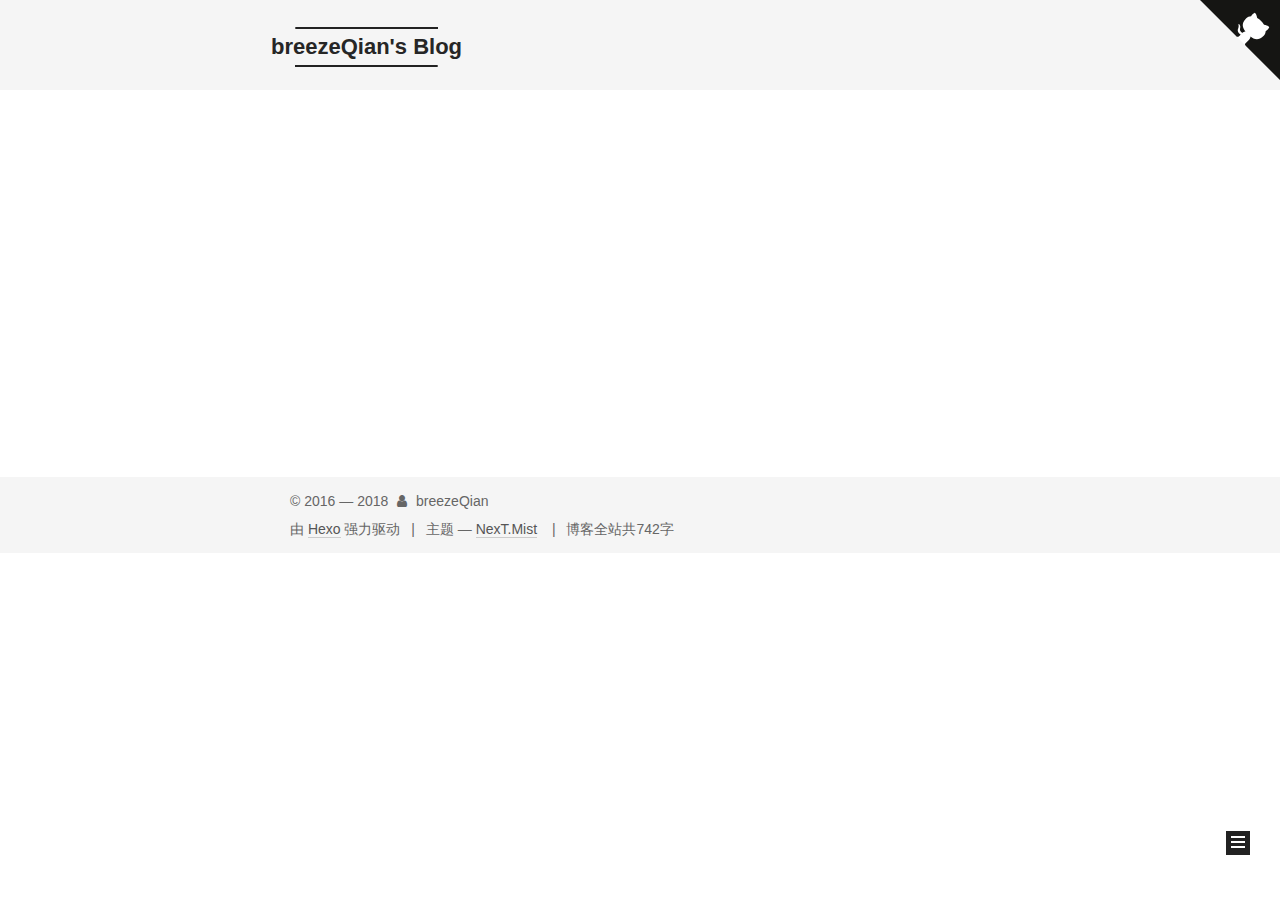
<file: archives/2016/index.html>
<!DOCTYPE html>



  


<html class="theme-next mist use-motion" lang="zh-Hans">
<head><meta name="generator" content="Hexo 3.8.0">
  <meta charset="UTF-8">
<meta http-equiv="X-UA-Compatible" content="IE=edge">
<meta name="viewport" content="width=device-width, initial-scale=1, maximum-scale=1">
<meta name="theme-color" content="#222">









<meta http-equiv="Cache-Control" content="no-transform">
<meta http-equiv="Cache-Control" content="no-siteapp">
















  
  
  <link href="/lib/fancybox/source/jquery.fancybox.css?v=2.1.5" rel="stylesheet" type="text/css">







<link href="/lib/font-awesome/css/font-awesome.min.css?v=4.6.2" rel="stylesheet" type="text/css">

<link href="/css/main.css?v=" rel="stylesheet" type="text/css">


  <link rel="apple-touch-icon" sizes="180x180" href="/images/apple-touch-icon-next.png?v=">


  <link rel="icon" type="image/png" sizes="32x32" href="/images/favicon-32x32-next.png?v=">


  <link rel="icon" type="image/png" sizes="16x16" href="/images/favicon-16x16-next.png?v=">


  <link rel="mask-icon" href="/images/logo.svg?v=" color="#222">





  <meta name="keywords" content="Hexo, NexT">





  <link rel="alternate" href="/atom.xml" title="breezeQian's Blog" type="application/atom+xml">






<meta name="description" content="java架构进阶小生!">
<meta property="og:type" content="website">
<meta property="og:title" content="breezeQian&#39;s Blog">
<meta property="og:url" content="http://yoursite.com/archives/2016/index.html">
<meta property="og:site_name" content="breezeQian&#39;s Blog">
<meta property="og:description" content="java架构进阶小生!">
<meta property="og:locale" content="zh-Hans">
<meta name="twitter:card" content="summary">
<meta name="twitter:title" content="breezeQian&#39;s Blog">
<meta name="twitter:description" content="java架构进阶小生!">



<script type="text/javascript" id="hexo.configurations">
  var NexT = window.NexT || {};
  var CONFIG = {
    root: '/',
    scheme: 'Mist',
    version: '',
    sidebar: {"position":"left","display":"post","offset":12,"b2t":false,"scrollpercent":false,"onmobile":false},
    fancybox: true,
    tabs: true,
    motion: {"enable":true,"async":false,"transition":{"post_block":"fadeIn","post_header":"slideDownIn","post_body":"slideDownIn","coll_header":"slideLeftIn","sidebar":"slideUpIn"}},
    duoshuo: {
      userId: '0',
      author: '博主'
    },
    algolia: {
      applicationID: '',
      apiKey: '',
      indexName: '',
      hits: {"per_page":10},
      labels: {"input_placeholder":"Search for Posts","hits_empty":"We didn't find any results for the search: ${query}","hits_stats":"${hits} results found in ${time} ms"}
    }
  };
</script>



  <link rel="canonical" href="http://yoursite.com/archives/2016/">





  <title>归档 | breezeQian's Blog</title>
  








</head>

<body itemscope="" itemtype="http://schema.org/WebPage" lang="zh-Hans">

  
  
    
  

  <div class="container sidebar-position-left page-archive">
    <div class="headband">
    </div>
<a href="https://github.com/qianhongxin" class="github-corner" aria-label="View source on GitHub"><svg width="80" height="80" viewbox="0 0 250 250" style="fill:#151513; color:#fff; position: absolute; top: 0; border: 0; right: 0;" aria-hidden="true"><path d="M0,0 L115,115 L130,115 L142,142 L250,250 L250,0 Z"/><path d="M128.3,109.0 C113.8,99.7 119.0,89.6 119.0,89.6 C122.0,82.7 120.5,78.6 120.5,78.6 C119.2,72.0 123.4,76.3 123.4,76.3 C127.3,80.9 125.5,87.3 125.5,87.3 C122.9,97.6 130.6,101.9 134.4,103.2" fill="currentColor" style="transform-origin: 130px 106px;" class="octo-arm"/><path d="M115.0,115.0 C114.9,115.1 118.7,116.5 119.8,115.4 L133.7,101.6 C136.9,99.2 139.9,98.4 142.2,98.6 C133.8,88.0 127.5,74.4 143.8,58.0 C148.5,53.4 154.0,51.2 159.7,51.0 C160.3,49.4 163.2,43.6 171.4,40.1 C171.4,40.1 176.1,42.5 178.8,56.2 C183.1,58.6 187.2,61.8 190.9,65.4 C194.5,69.0 197.7,73.2 200.1,77.6 C213.8,80.2 216.3,84.9 216.3,84.9 C212.7,93.1 206.9,96.0 205.4,96.6 C205.1,102.4 203.0,107.8 198.3,112.5 C181.9,128.9 168.3,122.5 157.7,114.1 C157.9,116.9 156.7,120.9 152.7,124.9 L141.0,136.5 C139.8,137.7 141.6,141.9 141.8,141.8 Z" fill="currentColor" class="octo-body"/></svg></a><style>.github-corner:hover .octo-arm{animation:octocat-wave 560ms ease-in-out}@keyframes octocat-wave{0%,100%{transform:rotate(0)}20%,60%{transform:rotate(-25deg)}40%,80%{transform:rotate(10deg)}}@media (max-width:500px){.github-corner:hover .octo-arm{animation:none}.github-corner .octo-arm{animation:octocat-wave 560ms ease-in-out}}</style>

    <header id="header" class="header" itemscope="" itemtype="http://schema.org/WPHeader">
      <div class="header-inner"><div class="site-brand-wrapper">
  <div class="site-meta ">
    

    <div class="custom-logo-site-title">
      <a href="/" class="brand" rel="start">
        <span class="logo-line-before"><i></i></span>
        <span class="site-title">breezeQian's Blog</span>
        <span class="logo-line-after"><i></i></span>
      </a>
    </div>
      
        <p class="site-subtitle">任何成长,都需要持久而痛苦的自律</p>
      
  </div>

  <div class="site-nav-toggle">
    <button>
      <span class="btn-bar"></span>
      <span class="btn-bar"></span>
      <span class="btn-bar"></span>
    </button>
  </div>
</div>

<nav class="site-nav">
  

  
    <ul id="menu" class="menu">
      
        
        <li class="menu-item menu-item-home">
          <a href="/" rel="section">
            
              <i class="menu-item-icon fa fa-fw fa-home"></i> <br>
            
            首页
          </a>
        </li>
      
        
        <li class="menu-item menu-item-about">
          <a href="/about/" rel="section">
            
              <i class="menu-item-icon fa fa-fw fa-user"></i> <br>
            
            关于
          </a>
        </li>
      
        
        <li class="menu-item menu-item-tags">
          <a href="/tags/" rel="section">
            
              <i class="menu-item-icon fa fa-fw fa-tags"></i> <br>
            
            标签
          </a>
        </li>
      
        
        <li class="menu-item menu-item-categories">
          <a href="/categories/" rel="section">
            
              <i class="menu-item-icon fa fa-fw fa-th"></i> <br>
            
            分类
          </a>
        </li>
      
        
        <li class="menu-item menu-item-archives">
          <a href="/archives/" rel="section">
            
              <i class="menu-item-icon fa fa-fw fa-archive"></i> <br>
            
            归档
          </a>
        </li>
      

      
        <li class="menu-item menu-item-search">
          
            <a href="javascript:;" class="popup-trigger">
          
            
              <i class="menu-item-icon fa fa-search fa-fw"></i> <br>
            
            搜索
          </a>
        </li>
      
    </ul>
  

  
    <div class="site-search">
      
  <div class="popup search-popup local-search-popup">
  <div class="local-search-header clearfix">
    <span class="search-icon">
      <i class="fa fa-search"></i>
    </span>
    <span class="popup-btn-close">
      <i class="fa fa-times-circle"></i>
    </span>
    <div class="local-search-input-wrapper">
      <input autocomplete="off" placeholder="搜索..." spellcheck="false" type="text" id="local-search-input">
    </div>
  </div>
  <div id="local-search-result"></div>
</div>



    </div>
  
</nav>



 </div>
    </header>

    <main id="main" class="main">
      <div class="main-inner">
        <div class="content-wrap">
          <div id="content" class="content">
            

  
  
  
  <div class="post-block archive">
    <div id="posts" class="posts-collapse">
      <span class="archive-move-on"></span>

      <span class="archive-page-counter">
        
        
        
          
        
        嗯..! 目前共计 2 篇日志。 继续努力。
      </span>

      

        
        
        

        
          
          <div class="collection-title">
            <h1 class="archive-year" id="archive-year-2016">2016</h1>
          </div>
        
        

        

  <article class="post post-type-normal" itemscope="" itemtype="http://schema.org/Article">
    <header class="post-header">

      <h2 class="post-title">
        
            <a class="post-title-link" href="/2016/11/05/JDK热替换功能/" itemprop="url">
              
                <span itemprop="name">JDK热替换功能</span>
              
            </a>
        
      </h2>

      <div class="post-meta">
        <time class="post-time" itemprop="dateCreated" datetime="2016-11-05T01:11:07+08:00" content="2016-11-05">
          11-05
        </time>
      </div>

    </header>
  </article>



      

    </div>
  </div>
  
  
  

  



          </div>
          


          

        </div>
        
          
  
  <div class="sidebar-toggle">
    <div class="sidebar-toggle-line-wrap">
      <span class="sidebar-toggle-line sidebar-toggle-line-first"></span>
      <span class="sidebar-toggle-line sidebar-toggle-line-middle"></span>
      <span class="sidebar-toggle-line sidebar-toggle-line-last"></span>
    </div>
  </div>

  <aside id="sidebar" class="sidebar">
    
    <div class="sidebar-inner">

      

      

      <section class="site-overview-wrap sidebar-panel sidebar-panel-active">
        <div class="site-overview">
          <div class="site-author motion-element" itemprop="author" itemscope="" itemtype="http://schema.org/Person">
            
              <img class="site-author-image" itemprop="image" src="/images/avatar.jpg" alt="breezeQian">
            
              <p class="site-author-name" itemprop="name">breezeQian</p>
              <p class="site-description motion-element" itemprop="description">java架构进阶小生!</p>
          </div>

          <nav class="site-state motion-element">

            
              <div class="site-state-item site-state-posts">
              
                <a href="/archives/">
              
                  <span class="site-state-item-count">2</span>
                  <span class="site-state-item-name">日志</span>
                </a>
              </div>
            

            
              
              
              <div class="site-state-item site-state-categories">
                <a href="/categories/index.html">
                  <span class="site-state-item-count">1</span>
                  <span class="site-state-item-name">分类</span>
                </a>
              </div>
            

            
              
              
              <div class="site-state-item site-state-tags">
                <a href="/tags/index.html">
                  <span class="site-state-item-count">1</span>
                  <span class="site-state-item-name">标签</span>
                </a>
              </div>
            

          </nav>

          
            <div class="feed-link motion-element">
              <a href="/atom.xml" rel="alternate">
                <i class="fa fa-rss"></i>
                RSS
              </a>
            </div>
          

          
            <div class="links-of-author motion-element">
                
                  <span class="links-of-author-item">
                    <a href="https://github.com/qianhongxin" target="_blank" title="GitHub">
                      
                        <i class="fa fa-fw fa-github"></i>GitHub</a>
                  </span>
                
                  <span class="links-of-author-item">
                    <a href="https://flink-china.org" target="_blank" title="Apache Flink China">
                      
                        <i class="fa fa-fw fa-globe"></i>Apache Flink China</a>
                  </span>
                
            </div>
          

          
          

          
          

          

        </div>
      </section>

      

      

    </div>
  </aside>


        
      </div>
    </main>

    <footer id="footer" class="footer">
      <div class="footer-inner">
        <div class="copyright">&copy; 2016 &mdash; <span itemprop="copyrightYear">2018</span>
  <span class="with-love">
    <i class="fa fa-user"></i>
  </span>
  <span class="author" itemprop="copyrightHolder">breezeQian</span>

  
</div>


  <div class="powered-by">由 <a class="theme-link" target="_blank" href="https://hexo.io">Hexo</a> 强力驱动</div>



  <span class="post-meta-divider">|</span>



  <div class="theme-info">主题 &mdash; <a class="theme-link" target="_blank" href="https://github.com/iissnan/hexo-theme-next">NexT.Mist</a></div>



<div class="theme-info">
  <div class="powered-by"></div>
<span class="post-meta-divider">|</span>
  <span class="post-count">博客全站共742字</span>
</div>

        
<div class="busuanzi-count">
  <script async src="https://busuanzi.ibruce.info/busuanzi/2.3/busuanzi.pure.mini.js"></script>

  

  
</div>








        
      </div>
    </footer>

    
      <div class="back-to-top">
        <i class="fa fa-arrow-up"></i>
        
      </div>
    

    

  </div>

  

<script type="text/javascript">
  if (Object.prototype.toString.call(window.Promise) !== '[object Function]') {
    window.Promise = null;
  }
</script>









  












  
  
    <script type="text/javascript" src="/lib/jquery/index.js?v=2.1.3"></script>
  

  
  
    <script type="text/javascript" src="/lib/fastclick/lib/fastclick.min.js?v=1.0.6"></script>
  

  
  
    <script type="text/javascript" src="/lib/jquery_lazyload/jquery.lazyload.js?v=1.9.7"></script>
  

  
  
    <script type="text/javascript" src="/lib/velocity/velocity.min.js?v=1.2.1"></script>
  

  
  
    <script type="text/javascript" src="/lib/velocity/velocity.ui.min.js?v=1.2.1"></script>
  

  
  
    <script type="text/javascript" src="/lib/fancybox/source/jquery.fancybox.pack.js?v=2.1.5"></script>
  


  


  <script type="text/javascript" src="/js/src/utils.js?v="></script>

  <script type="text/javascript" src="/js/src/motion.js?v="></script>



  
  

  

  


  <script type="text/javascript" src="/js/src/bootstrap.js?v="></script>



  


  

    
      <script id="dsq-count-scr" src="https://.disqus.com/count.js" async></script>
    

    

  




	





  





  












  

  <script type="text/javascript">
    // Popup Window;
    var isfetched = false;
    var isXml = true;
    // Search DB path;
    var search_path = "search.xml";
    if (search_path.length === 0) {
      search_path = "search.xml";
    } else if (/json$/i.test(search_path)) {
      isXml = false;
    }
    var path = "/" + search_path;
    // monitor main search box;

    var onPopupClose = function (e) {
      $('.popup').hide();
      $('#local-search-input').val('');
      $('.search-result-list').remove();
      $('#no-result').remove();
      $(".local-search-pop-overlay").remove();
      $('body').css('overflow', '');
    }

    function proceedsearch() {
      $("body")
        .append('<div class="search-popup-overlay local-search-pop-overlay"></div>')
        .css('overflow', 'hidden');
      $('.search-popup-overlay').click(onPopupClose);
      $('.popup').toggle();
      var $localSearchInput = $('#local-search-input');
      $localSearchInput.attr("autocapitalize", "none");
      $localSearchInput.attr("autocorrect", "off");
      $localSearchInput.focus();
    }

    // search function;
    var searchFunc = function(path, search_id, content_id) {
      'use strict';

      // start loading animation
      $("body")
        .append('<div class="search-popup-overlay local-search-pop-overlay">' +
          '<div id="search-loading-icon">' +
          '<i class="fa fa-spinner fa-pulse fa-5x fa-fw"></i>' +
          '</div>' +
          '</div>')
        .css('overflow', 'hidden');
      $("#search-loading-icon").css('margin', '20% auto 0 auto').css('text-align', 'center');

      $.ajax({
        url: path,
        dataType: isXml ? "xml" : "json",
        async: true,
        success: function(res) {
          // get the contents from search data
          isfetched = true;
          $('.popup').detach().appendTo('.header-inner');
          var datas = isXml ? $("entry", res).map(function() {
            return {
              title: $("title", this).text(),
              content: $("content",this).text(),
              url: $("url" , this).text()
            };
          }).get() : res;
          var input = document.getElementById(search_id);
          var resultContent = document.getElementById(content_id);
          var inputEventFunction = function() {
            var searchText = input.value.trim().toLowerCase();
            var keywords = searchText.split(/[\s\-]+/);
            if (keywords.length > 1) {
              keywords.push(searchText);
            }
            var resultItems = [];
            if (searchText.length > 0) {
              // perform local searching
              datas.forEach(function(data) {
                var isMatch = false;
                var hitCount = 0;
                var searchTextCount = 0;
                var title = data.title.trim();
                var titleInLowerCase = title.toLowerCase();
                var content = data.content.trim().replace(/<[^>]+>/g,"");
                var contentInLowerCase = content.toLowerCase();
                var articleUrl = decodeURIComponent(data.url);
                var indexOfTitle = [];
                var indexOfContent = [];
                // only match articles with not empty titles
                if(title != '') {
                  keywords.forEach(function(keyword) {
                    function getIndexByWord(word, text, caseSensitive) {
                      var wordLen = word.length;
                      if (wordLen === 0) {
                        return [];
                      }
                      var startPosition = 0, position = [], index = [];
                      if (!caseSensitive) {
                        text = text.toLowerCase();
                        word = word.toLowerCase();
                      }
                      while ((position = text.indexOf(word, startPosition)) > -1) {
                        index.push({position: position, word: word});
                        startPosition = position + wordLen;
                      }
                      return index;
                    }

                    indexOfTitle = indexOfTitle.concat(getIndexByWord(keyword, titleInLowerCase, false));
                    indexOfContent = indexOfContent.concat(getIndexByWord(keyword, contentInLowerCase, false));
                  });
                  if (indexOfTitle.length > 0 || indexOfContent.length > 0) {
                    isMatch = true;
                    hitCount = indexOfTitle.length + indexOfContent.length;
                  }
                }

                // show search results

                if (isMatch) {
                  // sort index by position of keyword

                  [indexOfTitle, indexOfContent].forEach(function (index) {
                    index.sort(function (itemLeft, itemRight) {
                      if (itemRight.position !== itemLeft.position) {
                        return itemRight.position - itemLeft.position;
                      } else {
                        return itemLeft.word.length - itemRight.word.length;
                      }
                    });
                  });

                  // merge hits into slices

                  function mergeIntoSlice(text, start, end, index) {
                    var item = index[index.length - 1];
                    var position = item.position;
                    var word = item.word;
                    var hits = [];
                    var searchTextCountInSlice = 0;
                    while (position + word.length <= end && index.length != 0) {
                      if (word === searchText) {
                        searchTextCountInSlice++;
                      }
                      hits.push({position: position, length: word.length});
                      var wordEnd = position + word.length;

                      // move to next position of hit

                      index.pop();
                      while (index.length != 0) {
                        item = index[index.length - 1];
                        position = item.position;
                        word = item.word;
                        if (wordEnd > position) {
                          index.pop();
                        } else {
                          break;
                        }
                      }
                    }
                    searchTextCount += searchTextCountInSlice;
                    return {
                      hits: hits,
                      start: start,
                      end: end,
                      searchTextCount: searchTextCountInSlice
                    };
                  }

                  var slicesOfTitle = [];
                  if (indexOfTitle.length != 0) {
                    slicesOfTitle.push(mergeIntoSlice(title, 0, title.length, indexOfTitle));
                  }

                  var slicesOfContent = [];
                  while (indexOfContent.length != 0) {
                    var item = indexOfContent[indexOfContent.length - 1];
                    var position = item.position;
                    var word = item.word;
                    // cut out 100 characters
                    var start = position - 20;
                    var end = position + 80;
                    if(start < 0){
                      start = 0;
                    }
                    if (end < position + word.length) {
                      end = position + word.length;
                    }
                    if(end > content.length){
                      end = content.length;
                    }
                    slicesOfContent.push(mergeIntoSlice(content, start, end, indexOfContent));
                  }

                  // sort slices in content by search text's count and hits' count

                  slicesOfContent.sort(function (sliceLeft, sliceRight) {
                    if (sliceLeft.searchTextCount !== sliceRight.searchTextCount) {
                      return sliceRight.searchTextCount - sliceLeft.searchTextCount;
                    } else if (sliceLeft.hits.length !== sliceRight.hits.length) {
                      return sliceRight.hits.length - sliceLeft.hits.length;
                    } else {
                      return sliceLeft.start - sliceRight.start;
                    }
                  });

                  // select top N slices in content

                  var upperBound = parseInt('1');
                  if (upperBound >= 0) {
                    slicesOfContent = slicesOfContent.slice(0, upperBound);
                  }

                  // highlight title and content

                  function highlightKeyword(text, slice) {
                    var result = '';
                    var prevEnd = slice.start;
                    slice.hits.forEach(function (hit) {
                      result += text.substring(prevEnd, hit.position);
                      var end = hit.position + hit.length;
                      result += '<b class="search-keyword">' + text.substring(hit.position, end) + '</b>';
                      prevEnd = end;
                    });
                    result += text.substring(prevEnd, slice.end);
                    return result;
                  }

                  var resultItem = '';

                  if (slicesOfTitle.length != 0) {
                    resultItem += "<li><a href='" + articleUrl + "' class='search-result-title'>" + highlightKeyword(title, slicesOfTitle[0]) + "</a>";
                  } else {
                    resultItem += "<li><a href='" + articleUrl + "' class='search-result-title'>" + title + "</a>";
                  }

                  slicesOfContent.forEach(function (slice) {
                    resultItem += "<a href='" + articleUrl + "'>" +
                      "<p class=\"search-result\">" + highlightKeyword(content, slice) +
                      "...</p>" + "</a>";
                  });

                  resultItem += "</li>";
                  resultItems.push({
                    item: resultItem,
                    searchTextCount: searchTextCount,
                    hitCount: hitCount,
                    id: resultItems.length
                  });
                }
              })
            };
            if (keywords.length === 1 && keywords[0] === "") {
              resultContent.innerHTML = '<div id="no-result"><i class="fa fa-search fa-5x" /></div>'
            } else if (resultItems.length === 0) {
              resultContent.innerHTML = '<div id="no-result"><i class="fa fa-frown-o fa-5x" /></div>'
            } else {
              resultItems.sort(function (resultLeft, resultRight) {
                if (resultLeft.searchTextCount !== resultRight.searchTextCount) {
                  return resultRight.searchTextCount - resultLeft.searchTextCount;
                } else if (resultLeft.hitCount !== resultRight.hitCount) {
                  return resultRight.hitCount - resultLeft.hitCount;
                } else {
                  return resultRight.id - resultLeft.id;
                }
              });
              var searchResultList = '<ul class=\"search-result-list\">';
              resultItems.forEach(function (result) {
                searchResultList += result.item;
              })
              searchResultList += "</ul>";
              resultContent.innerHTML = searchResultList;
            }
          }

          if ('auto' === 'auto') {
            input.addEventListener('input', inputEventFunction);
          } else {
            $('.search-icon').click(inputEventFunction);
            input.addEventListener('keypress', function (event) {
              if (event.keyCode === 13) {
                inputEventFunction();
              }
            });
          }

          // remove loading animation
          $(".local-search-pop-overlay").remove();
          $('body').css('overflow', '');

          proceedsearch();
        }
      });
    }

    // handle and trigger popup window;
    $('.popup-trigger').click(function(e) {
      e.stopPropagation();
      if (isfetched === false) {
        searchFunc(path, 'local-search-input', 'local-search-result');
      } else {
        proceedsearch();
      };
    });

    $('.popup-btn-close').click(onPopupClose);
    $('.popup').click(function(e){
      e.stopPropagation();
    });
    $(document).on('keyup', function (event) {
      var shouldDismissSearchPopup = event.which === 27 &&
        $('.search-popup').is(':visible');
      if (shouldDismissSearchPopup) {
        onPopupClose();
      }
    });
  </script>





  

  

  

  
  

  

  

  

</body>
</html>
</file>
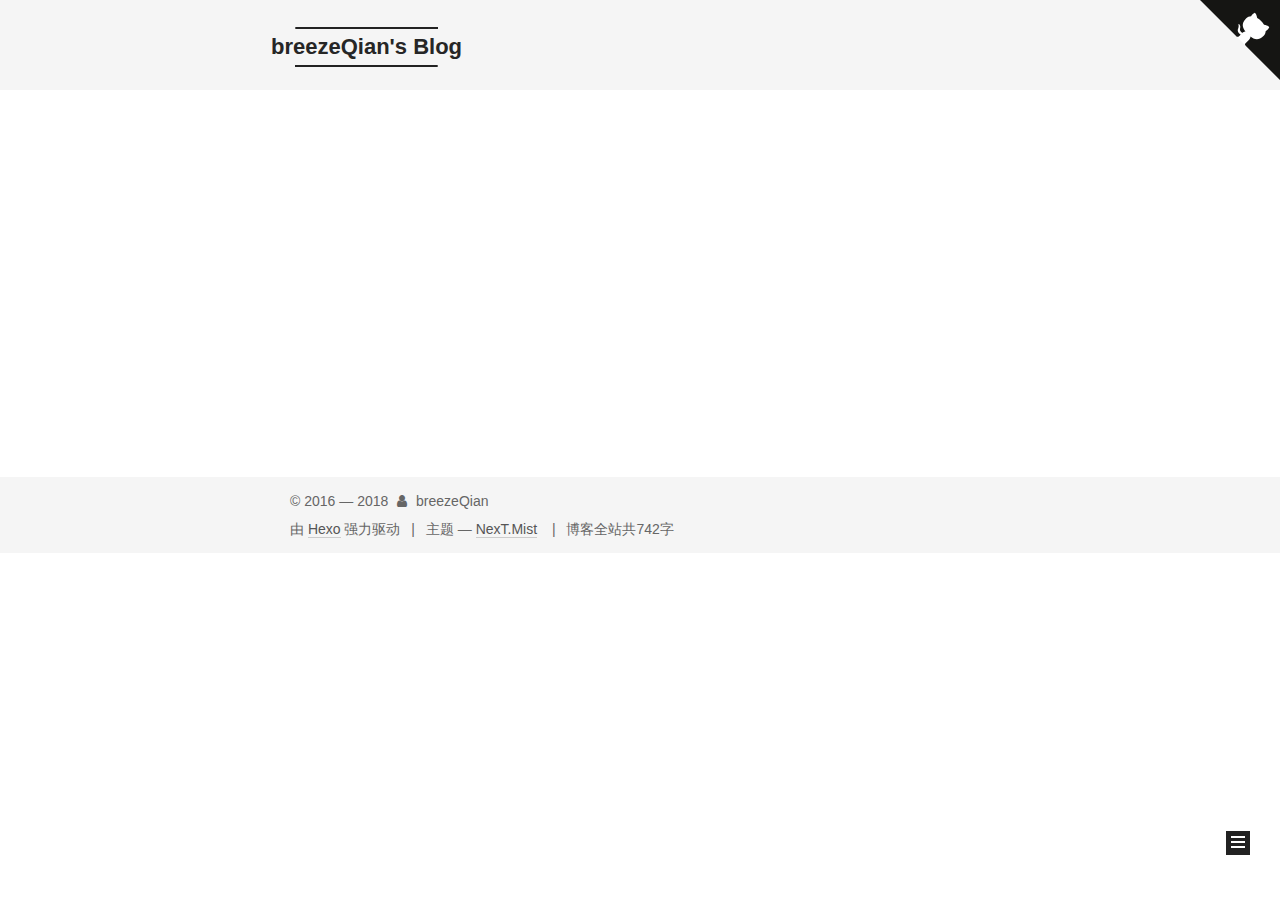
<file: archives/2018/index.html>
<!DOCTYPE html>



  


<html class="theme-next mist use-motion" lang="zh-Hans">
<head><meta name="generator" content="Hexo 3.8.0">
  <meta charset="UTF-8">
<meta http-equiv="X-UA-Compatible" content="IE=edge">
<meta name="viewport" content="width=device-width, initial-scale=1, maximum-scale=1">
<meta name="theme-color" content="#222">









<meta http-equiv="Cache-Control" content="no-transform">
<meta http-equiv="Cache-Control" content="no-siteapp">
















  
  
  <link href="/lib/fancybox/source/jquery.fancybox.css?v=2.1.5" rel="stylesheet" type="text/css">







<link href="/lib/font-awesome/css/font-awesome.min.css?v=4.6.2" rel="stylesheet" type="text/css">

<link href="/css/main.css?v=" rel="stylesheet" type="text/css">


  <link rel="apple-touch-icon" sizes="180x180" href="/images/apple-touch-icon-next.png?v=">


  <link rel="icon" type="image/png" sizes="32x32" href="/images/favicon-32x32-next.png?v=">


  <link rel="icon" type="image/png" sizes="16x16" href="/images/favicon-16x16-next.png?v=">


  <link rel="mask-icon" href="/images/logo.svg?v=" color="#222">





  <meta name="keywords" content="Hexo, NexT">





  <link rel="alternate" href="/atom.xml" title="breezeQian's Blog" type="application/atom+xml">






<meta name="description" content="java架构进阶小生!">
<meta property="og:type" content="website">
<meta property="og:title" content="breezeQian&#39;s Blog">
<meta property="og:url" content="http://yoursite.com/archives/2018/index.html">
<meta property="og:site_name" content="breezeQian&#39;s Blog">
<meta property="og:description" content="java架构进阶小生!">
<meta property="og:locale" content="zh-Hans">
<meta name="twitter:card" content="summary">
<meta name="twitter:title" content="breezeQian&#39;s Blog">
<meta name="twitter:description" content="java架构进阶小生!">



<script type="text/javascript" id="hexo.configurations">
  var NexT = window.NexT || {};
  var CONFIG = {
    root: '/',
    scheme: 'Mist',
    version: '',
    sidebar: {"position":"left","display":"post","offset":12,"b2t":false,"scrollpercent":false,"onmobile":false},
    fancybox: true,
    tabs: true,
    motion: {"enable":true,"async":false,"transition":{"post_block":"fadeIn","post_header":"slideDownIn","post_body":"slideDownIn","coll_header":"slideLeftIn","sidebar":"slideUpIn"}},
    duoshuo: {
      userId: '0',
      author: '博主'
    },
    algolia: {
      applicationID: '',
      apiKey: '',
      indexName: '',
      hits: {"per_page":10},
      labels: {"input_placeholder":"Search for Posts","hits_empty":"We didn't find any results for the search: ${query}","hits_stats":"${hits} results found in ${time} ms"}
    }
  };
</script>



  <link rel="canonical" href="http://yoursite.com/archives/2018/">





  <title>归档 | breezeQian's Blog</title>
  








</head>

<body itemscope="" itemtype="http://schema.org/WebPage" lang="zh-Hans">

  
  
    
  

  <div class="container sidebar-position-left page-archive">
    <div class="headband">
    </div>
<a href="https://github.com/qianhongxin" class="github-corner" aria-label="View source on GitHub"><svg width="80" height="80" viewbox="0 0 250 250" style="fill:#151513; color:#fff; position: absolute; top: 0; border: 0; right: 0;" aria-hidden="true"><path d="M0,0 L115,115 L130,115 L142,142 L250,250 L250,0 Z"/><path d="M128.3,109.0 C113.8,99.7 119.0,89.6 119.0,89.6 C122.0,82.7 120.5,78.6 120.5,78.6 C119.2,72.0 123.4,76.3 123.4,76.3 C127.3,80.9 125.5,87.3 125.5,87.3 C122.9,97.6 130.6,101.9 134.4,103.2" fill="currentColor" style="transform-origin: 130px 106px;" class="octo-arm"/><path d="M115.0,115.0 C114.9,115.1 118.7,116.5 119.8,115.4 L133.7,101.6 C136.9,99.2 139.9,98.4 142.2,98.6 C133.8,88.0 127.5,74.4 143.8,58.0 C148.5,53.4 154.0,51.2 159.7,51.0 C160.3,49.4 163.2,43.6 171.4,40.1 C171.4,40.1 176.1,42.5 178.8,56.2 C183.1,58.6 187.2,61.8 190.9,65.4 C194.5,69.0 197.7,73.2 200.1,77.6 C213.8,80.2 216.3,84.9 216.3,84.9 C212.7,93.1 206.9,96.0 205.4,96.6 C205.1,102.4 203.0,107.8 198.3,112.5 C181.9,128.9 168.3,122.5 157.7,114.1 C157.9,116.9 156.7,120.9 152.7,124.9 L141.0,136.5 C139.8,137.7 141.6,141.9 141.8,141.8 Z" fill="currentColor" class="octo-body"/></svg></a><style>.github-corner:hover .octo-arm{animation:octocat-wave 560ms ease-in-out}@keyframes octocat-wave{0%,100%{transform:rotate(0)}20%,60%{transform:rotate(-25deg)}40%,80%{transform:rotate(10deg)}}@media (max-width:500px){.github-corner:hover .octo-arm{animation:none}.github-corner .octo-arm{animation:octocat-wave 560ms ease-in-out}}</style>

    <header id="header" class="header" itemscope="" itemtype="http://schema.org/WPHeader">
      <div class="header-inner"><div class="site-brand-wrapper">
  <div class="site-meta ">
    

    <div class="custom-logo-site-title">
      <a href="/" class="brand" rel="start">
        <span class="logo-line-before"><i></i></span>
        <span class="site-title">breezeQian's Blog</span>
        <span class="logo-line-after"><i></i></span>
      </a>
    </div>
      
        <p class="site-subtitle">任何成长,都需要持久而痛苦的自律</p>
      
  </div>

  <div class="site-nav-toggle">
    <button>
      <span class="btn-bar"></span>
      <span class="btn-bar"></span>
      <span class="btn-bar"></span>
    </button>
  </div>
</div>

<nav class="site-nav">
  

  
    <ul id="menu" class="menu">
      
        
        <li class="menu-item menu-item-home">
          <a href="/" rel="section">
            
              <i class="menu-item-icon fa fa-fw fa-home"></i> <br>
            
            首页
          </a>
        </li>
      
        
        <li class="menu-item menu-item-about">
          <a href="/about/" rel="section">
            
              <i class="menu-item-icon fa fa-fw fa-user"></i> <br>
            
            关于
          </a>
        </li>
      
        
        <li class="menu-item menu-item-tags">
          <a href="/tags/" rel="section">
            
              <i class="menu-item-icon fa fa-fw fa-tags"></i> <br>
            
            标签
          </a>
        </li>
      
        
        <li class="menu-item menu-item-categories">
          <a href="/categories/" rel="section">
            
              <i class="menu-item-icon fa fa-fw fa-th"></i> <br>
            
            分类
          </a>
        </li>
      
        
        <li class="menu-item menu-item-archives">
          <a href="/archives/" rel="section">
            
              <i class="menu-item-icon fa fa-fw fa-archive"></i> <br>
            
            归档
          </a>
        </li>
      

      
        <li class="menu-item menu-item-search">
          
            <a href="javascript:;" class="popup-trigger">
          
            
              <i class="menu-item-icon fa fa-search fa-fw"></i> <br>
            
            搜索
          </a>
        </li>
      
    </ul>
  

  
    <div class="site-search">
      
  <div class="popup search-popup local-search-popup">
  <div class="local-search-header clearfix">
    <span class="search-icon">
      <i class="fa fa-search"></i>
    </span>
    <span class="popup-btn-close">
      <i class="fa fa-times-circle"></i>
    </span>
    <div class="local-search-input-wrapper">
      <input autocomplete="off" placeholder="搜索..." spellcheck="false" type="text" id="local-search-input">
    </div>
  </div>
  <div id="local-search-result"></div>
</div>



    </div>
  
</nav>



 </div>
    </header>

    <main id="main" class="main">
      <div class="main-inner">
        <div class="content-wrap">
          <div id="content" class="content">
            

  
  
  
  <div class="post-block archive">
    <div id="posts" class="posts-collapse">
      <span class="archive-move-on"></span>

      <span class="archive-page-counter">
        
        
        
          
        
        嗯..! 目前共计 2 篇日志。 继续努力。
      </span>

      

        
        
        

        
          
          <div class="collection-title">
            <h1 class="archive-year" id="archive-year-2018">2018</h1>
          </div>
        
        

        

  <article class="post post-type-normal" itemscope="" itemtype="http://schema.org/Article">
    <header class="post-header">

      <h2 class="post-title">
        
            <a class="post-title-link" href="/2018/11/28/MySQL基础架构/" itemprop="url">
              
                <span itemprop="name">MySQL基础架构</span>
              
            </a>
        
      </h2>

      <div class="post-meta">
        <time class="post-time" itemprop="dateCreated" datetime="2018-11-28T15:29:50+08:00" content="2018-11-28">
          11-28
        </time>
      </div>

    </header>
  </article>



      

    </div>
  </div>
  
  
  

  



          </div>
          


          

        </div>
        
          
  
  <div class="sidebar-toggle">
    <div class="sidebar-toggle-line-wrap">
      <span class="sidebar-toggle-line sidebar-toggle-line-first"></span>
      <span class="sidebar-toggle-line sidebar-toggle-line-middle"></span>
      <span class="sidebar-toggle-line sidebar-toggle-line-last"></span>
    </div>
  </div>

  <aside id="sidebar" class="sidebar">
    
    <div class="sidebar-inner">

      

      

      <section class="site-overview-wrap sidebar-panel sidebar-panel-active">
        <div class="site-overview">
          <div class="site-author motion-element" itemprop="author" itemscope="" itemtype="http://schema.org/Person">
            
              <img class="site-author-image" itemprop="image" src="/images/avatar.jpg" alt="breezeQian">
            
              <p class="site-author-name" itemprop="name">breezeQian</p>
              <p class="site-description motion-element" itemprop="description">java架构进阶小生!</p>
          </div>

          <nav class="site-state motion-element">

            
              <div class="site-state-item site-state-posts">
              
                <a href="/archives/">
              
                  <span class="site-state-item-count">2</span>
                  <span class="site-state-item-name">日志</span>
                </a>
              </div>
            

            
              
              
              <div class="site-state-item site-state-categories">
                <a href="/categories/index.html">
                  <span class="site-state-item-count">1</span>
                  <span class="site-state-item-name">分类</span>
                </a>
              </div>
            

            
              
              
              <div class="site-state-item site-state-tags">
                <a href="/tags/index.html">
                  <span class="site-state-item-count">1</span>
                  <span class="site-state-item-name">标签</span>
                </a>
              </div>
            

          </nav>

          
            <div class="feed-link motion-element">
              <a href="/atom.xml" rel="alternate">
                <i class="fa fa-rss"></i>
                RSS
              </a>
            </div>
          

          
            <div class="links-of-author motion-element">
                
                  <span class="links-of-author-item">
                    <a href="https://github.com/qianhongxin" target="_blank" title="GitHub">
                      
                        <i class="fa fa-fw fa-github"></i>GitHub</a>
                  </span>
                
                  <span class="links-of-author-item">
                    <a href="https://flink-china.org" target="_blank" title="Apache Flink China">
                      
                        <i class="fa fa-fw fa-globe"></i>Apache Flink China</a>
                  </span>
                
            </div>
          

          
          

          
          

          

        </div>
      </section>

      

      

    </div>
  </aside>


        
      </div>
    </main>

    <footer id="footer" class="footer">
      <div class="footer-inner">
        <div class="copyright">&copy; 2016 &mdash; <span itemprop="copyrightYear">2018</span>
  <span class="with-love">
    <i class="fa fa-user"></i>
  </span>
  <span class="author" itemprop="copyrightHolder">breezeQian</span>

  
</div>


  <div class="powered-by">由 <a class="theme-link" target="_blank" href="https://hexo.io">Hexo</a> 强力驱动</div>



  <span class="post-meta-divider">|</span>



  <div class="theme-info">主题 &mdash; <a class="theme-link" target="_blank" href="https://github.com/iissnan/hexo-theme-next">NexT.Mist</a></div>



<div class="theme-info">
  <div class="powered-by"></div>
<span class="post-meta-divider">|</span>
  <span class="post-count">博客全站共742字</span>
</div>

        
<div class="busuanzi-count">
  <script async src="https://busuanzi.ibruce.info/busuanzi/2.3/busuanzi.pure.mini.js"></script>

  

  
</div>








        
      </div>
    </footer>

    
      <div class="back-to-top">
        <i class="fa fa-arrow-up"></i>
        
      </div>
    

    

  </div>

  

<script type="text/javascript">
  if (Object.prototype.toString.call(window.Promise) !== '[object Function]') {
    window.Promise = null;
  }
</script>









  












  
  
    <script type="text/javascript" src="/lib/jquery/index.js?v=2.1.3"></script>
  

  
  
    <script type="text/javascript" src="/lib/fastclick/lib/fastclick.min.js?v=1.0.6"></script>
  

  
  
    <script type="text/javascript" src="/lib/jquery_lazyload/jquery.lazyload.js?v=1.9.7"></script>
  

  
  
    <script type="text/javascript" src="/lib/velocity/velocity.min.js?v=1.2.1"></script>
  

  
  
    <script type="text/javascript" src="/lib/velocity/velocity.ui.min.js?v=1.2.1"></script>
  

  
  
    <script type="text/javascript" src="/lib/fancybox/source/jquery.fancybox.pack.js?v=2.1.5"></script>
  


  


  <script type="text/javascript" src="/js/src/utils.js?v="></script>

  <script type="text/javascript" src="/js/src/motion.js?v="></script>



  
  

  

  


  <script type="text/javascript" src="/js/src/bootstrap.js?v="></script>



  


  

    
      <script id="dsq-count-scr" src="https://.disqus.com/count.js" async></script>
    

    

  




	





  





  












  

  <script type="text/javascript">
    // Popup Window;
    var isfetched = false;
    var isXml = true;
    // Search DB path;
    var search_path = "search.xml";
    if (search_path.length === 0) {
      search_path = "search.xml";
    } else if (/json$/i.test(search_path)) {
      isXml = false;
    }
    var path = "/" + search_path;
    // monitor main search box;

    var onPopupClose = function (e) {
      $('.popup').hide();
      $('#local-search-input').val('');
      $('.search-result-list').remove();
      $('#no-result').remove();
      $(".local-search-pop-overlay").remove();
      $('body').css('overflow', '');
    }

    function proceedsearch() {
      $("body")
        .append('<div class="search-popup-overlay local-search-pop-overlay"></div>')
        .css('overflow', 'hidden');
      $('.search-popup-overlay').click(onPopupClose);
      $('.popup').toggle();
      var $localSearchInput = $('#local-search-input');
      $localSearchInput.attr("autocapitalize", "none");
      $localSearchInput.attr("autocorrect", "off");
      $localSearchInput.focus();
    }

    // search function;
    var searchFunc = function(path, search_id, content_id) {
      'use strict';

      // start loading animation
      $("body")
        .append('<div class="search-popup-overlay local-search-pop-overlay">' +
          '<div id="search-loading-icon">' +
          '<i class="fa fa-spinner fa-pulse fa-5x fa-fw"></i>' +
          '</div>' +
          '</div>')
        .css('overflow', 'hidden');
      $("#search-loading-icon").css('margin', '20% auto 0 auto').css('text-align', 'center');

      $.ajax({
        url: path,
        dataType: isXml ? "xml" : "json",
        async: true,
        success: function(res) {
          // get the contents from search data
          isfetched = true;
          $('.popup').detach().appendTo('.header-inner');
          var datas = isXml ? $("entry", res).map(function() {
            return {
              title: $("title", this).text(),
              content: $("content",this).text(),
              url: $("url" , this).text()
            };
          }).get() : res;
          var input = document.getElementById(search_id);
          var resultContent = document.getElementById(content_id);
          var inputEventFunction = function() {
            var searchText = input.value.trim().toLowerCase();
            var keywords = searchText.split(/[\s\-]+/);
            if (keywords.length > 1) {
              keywords.push(searchText);
            }
            var resultItems = [];
            if (searchText.length > 0) {
              // perform local searching
              datas.forEach(function(data) {
                var isMatch = false;
                var hitCount = 0;
                var searchTextCount = 0;
                var title = data.title.trim();
                var titleInLowerCase = title.toLowerCase();
                var content = data.content.trim().replace(/<[^>]+>/g,"");
                var contentInLowerCase = content.toLowerCase();
                var articleUrl = decodeURIComponent(data.url);
                var indexOfTitle = [];
                var indexOfContent = [];
                // only match articles with not empty titles
                if(title != '') {
                  keywords.forEach(function(keyword) {
                    function getIndexByWord(word, text, caseSensitive) {
                      var wordLen = word.length;
                      if (wordLen === 0) {
                        return [];
                      }
                      var startPosition = 0, position = [], index = [];
                      if (!caseSensitive) {
                        text = text.toLowerCase();
                        word = word.toLowerCase();
                      }
                      while ((position = text.indexOf(word, startPosition)) > -1) {
                        index.push({position: position, word: word});
                        startPosition = position + wordLen;
                      }
                      return index;
                    }

                    indexOfTitle = indexOfTitle.concat(getIndexByWord(keyword, titleInLowerCase, false));
                    indexOfContent = indexOfContent.concat(getIndexByWord(keyword, contentInLowerCase, false));
                  });
                  if (indexOfTitle.length > 0 || indexOfContent.length > 0) {
                    isMatch = true;
                    hitCount = indexOfTitle.length + indexOfContent.length;
                  }
                }

                // show search results

                if (isMatch) {
                  // sort index by position of keyword

                  [indexOfTitle, indexOfContent].forEach(function (index) {
                    index.sort(function (itemLeft, itemRight) {
                      if (itemRight.position !== itemLeft.position) {
                        return itemRight.position - itemLeft.position;
                      } else {
                        return itemLeft.word.length - itemRight.word.length;
                      }
                    });
                  });

                  // merge hits into slices

                  function mergeIntoSlice(text, start, end, index) {
                    var item = index[index.length - 1];
                    var position = item.position;
                    var word = item.word;
                    var hits = [];
                    var searchTextCountInSlice = 0;
                    while (position + word.length <= end && index.length != 0) {
                      if (word === searchText) {
                        searchTextCountInSlice++;
                      }
                      hits.push({position: position, length: word.length});
                      var wordEnd = position + word.length;

                      // move to next position of hit

                      index.pop();
                      while (index.length != 0) {
                        item = index[index.length - 1];
                        position = item.position;
                        word = item.word;
                        if (wordEnd > position) {
                          index.pop();
                        } else {
                          break;
                        }
                      }
                    }
                    searchTextCount += searchTextCountInSlice;
                    return {
                      hits: hits,
                      start: start,
                      end: end,
                      searchTextCount: searchTextCountInSlice
                    };
                  }

                  var slicesOfTitle = [];
                  if (indexOfTitle.length != 0) {
                    slicesOfTitle.push(mergeIntoSlice(title, 0, title.length, indexOfTitle));
                  }

                  var slicesOfContent = [];
                  while (indexOfContent.length != 0) {
                    var item = indexOfContent[indexOfContent.length - 1];
                    var position = item.position;
                    var word = item.word;
                    // cut out 100 characters
                    var start = position - 20;
                    var end = position + 80;
                    if(start < 0){
                      start = 0;
                    }
                    if (end < position + word.length) {
                      end = position + word.length;
                    }
                    if(end > content.length){
                      end = content.length;
                    }
                    slicesOfContent.push(mergeIntoSlice(content, start, end, indexOfContent));
                  }

                  // sort slices in content by search text's count and hits' count

                  slicesOfContent.sort(function (sliceLeft, sliceRight) {
                    if (sliceLeft.searchTextCount !== sliceRight.searchTextCount) {
                      return sliceRight.searchTextCount - sliceLeft.searchTextCount;
                    } else if (sliceLeft.hits.length !== sliceRight.hits.length) {
                      return sliceRight.hits.length - sliceLeft.hits.length;
                    } else {
                      return sliceLeft.start - sliceRight.start;
                    }
                  });

                  // select top N slices in content

                  var upperBound = parseInt('1');
                  if (upperBound >= 0) {
                    slicesOfContent = slicesOfContent.slice(0, upperBound);
                  }

                  // highlight title and content

                  function highlightKeyword(text, slice) {
                    var result = '';
                    var prevEnd = slice.start;
                    slice.hits.forEach(function (hit) {
                      result += text.substring(prevEnd, hit.position);
                      var end = hit.position + hit.length;
                      result += '<b class="search-keyword">' + text.substring(hit.position, end) + '</b>';
                      prevEnd = end;
                    });
                    result += text.substring(prevEnd, slice.end);
                    return result;
                  }

                  var resultItem = '';

                  if (slicesOfTitle.length != 0) {
                    resultItem += "<li><a href='" + articleUrl + "' class='search-result-title'>" + highlightKeyword(title, slicesOfTitle[0]) + "</a>";
                  } else {
                    resultItem += "<li><a href='" + articleUrl + "' class='search-result-title'>" + title + "</a>";
                  }

                  slicesOfContent.forEach(function (slice) {
                    resultItem += "<a href='" + articleUrl + "'>" +
                      "<p class=\"search-result\">" + highlightKeyword(content, slice) +
                      "...</p>" + "</a>";
                  });

                  resultItem += "</li>";
                  resultItems.push({
                    item: resultItem,
                    searchTextCount: searchTextCount,
                    hitCount: hitCount,
                    id: resultItems.length
                  });
                }
              })
            };
            if (keywords.length === 1 && keywords[0] === "") {
              resultContent.innerHTML = '<div id="no-result"><i class="fa fa-search fa-5x" /></div>'
            } else if (resultItems.length === 0) {
              resultContent.innerHTML = '<div id="no-result"><i class="fa fa-frown-o fa-5x" /></div>'
            } else {
              resultItems.sort(function (resultLeft, resultRight) {
                if (resultLeft.searchTextCount !== resultRight.searchTextCount) {
                  return resultRight.searchTextCount - resultLeft.searchTextCount;
                } else if (resultLeft.hitCount !== resultRight.hitCount) {
                  return resultRight.hitCount - resultLeft.hitCount;
                } else {
                  return resultRight.id - resultLeft.id;
                }
              });
              var searchResultList = '<ul class=\"search-result-list\">';
              resultItems.forEach(function (result) {
                searchResultList += result.item;
              })
              searchResultList += "</ul>";
              resultContent.innerHTML = searchResultList;
            }
          }

          if ('auto' === 'auto') {
            input.addEventListener('input', inputEventFunction);
          } else {
            $('.search-icon').click(inputEventFunction);
            input.addEventListener('keypress', function (event) {
              if (event.keyCode === 13) {
                inputEventFunction();
              }
            });
          }

          // remove loading animation
          $(".local-search-pop-overlay").remove();
          $('body').css('overflow', '');

          proceedsearch();
        }
      });
    }

    // handle and trigger popup window;
    $('.popup-trigger').click(function(e) {
      e.stopPropagation();
      if (isfetched === false) {
        searchFunc(path, 'local-search-input', 'local-search-result');
      } else {
        proceedsearch();
      };
    });

    $('.popup-btn-close').click(onPopupClose);
    $('.popup').click(function(e){
      e.stopPropagation();
    });
    $(document).on('keyup', function (event) {
      var shouldDismissSearchPopup = event.which === 27 &&
        $('.search-popup').is(':visible');
      if (shouldDismissSearchPopup) {
        onPopupClose();
      }
    });
  </script>





  

  

  

  
  

  

  

  

</body>
</html>
</file>
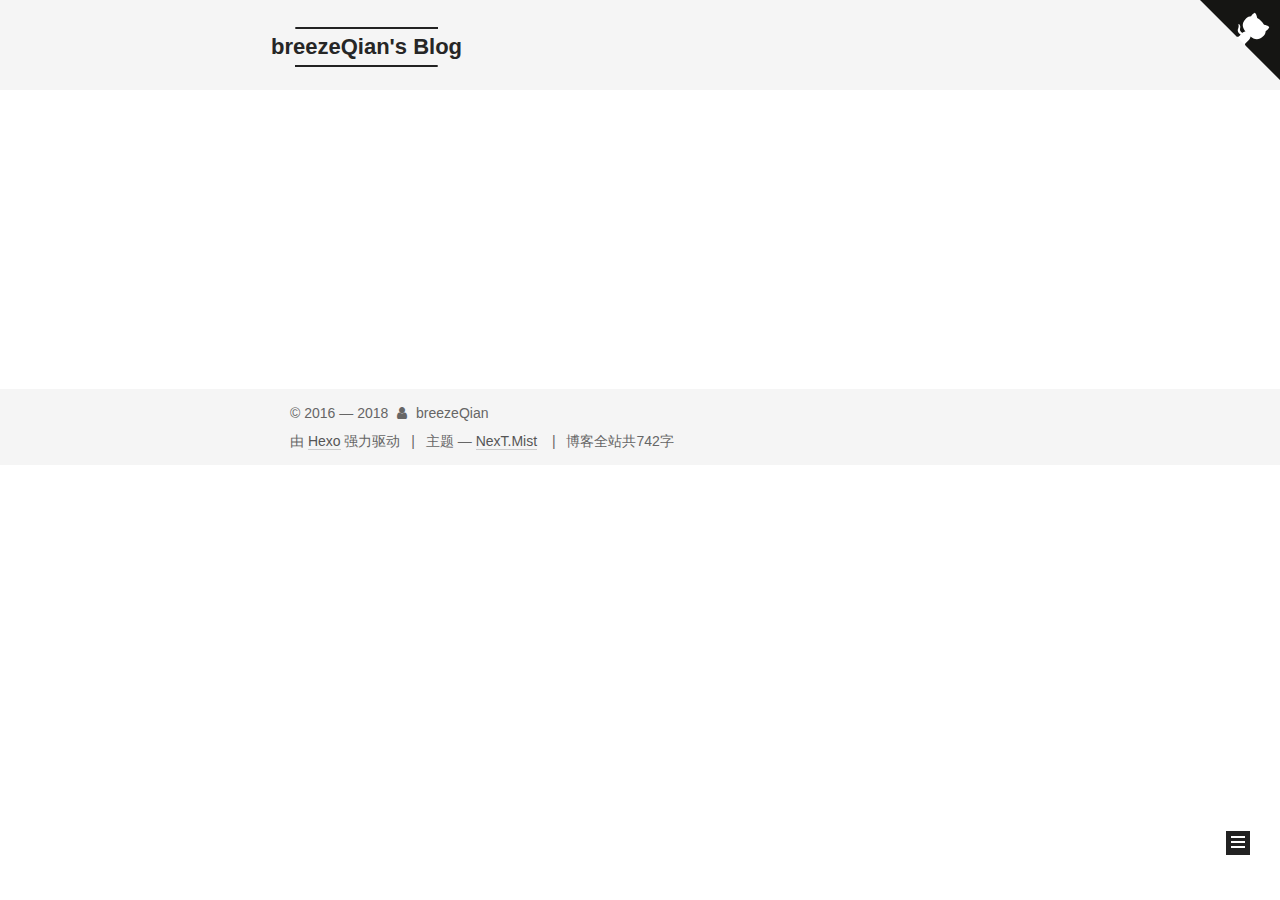
<file: categories/部署/index.html>
<!DOCTYPE html>



  


<html class="theme-next mist use-motion" lang="zh-Hans">
<head><meta name="generator" content="Hexo 3.8.0">
  <meta charset="UTF-8">
<meta http-equiv="X-UA-Compatible" content="IE=edge">
<meta name="viewport" content="width=device-width, initial-scale=1, maximum-scale=1">
<meta name="theme-color" content="#222">









<meta http-equiv="Cache-Control" content="no-transform">
<meta http-equiv="Cache-Control" content="no-siteapp">
















  
  
  <link href="/lib/fancybox/source/jquery.fancybox.css?v=2.1.5" rel="stylesheet" type="text/css">







<link href="/lib/font-awesome/css/font-awesome.min.css?v=4.6.2" rel="stylesheet" type="text/css">

<link href="/css/main.css?v=" rel="stylesheet" type="text/css">


  <link rel="apple-touch-icon" sizes="180x180" href="/images/apple-touch-icon-next.png?v=">


  <link rel="icon" type="image/png" sizes="32x32" href="/images/favicon-32x32-next.png?v=">


  <link rel="icon" type="image/png" sizes="16x16" href="/images/favicon-16x16-next.png?v=">


  <link rel="mask-icon" href="/images/logo.svg?v=" color="#222">





  <meta name="keywords" content="Hexo, NexT">





  <link rel="alternate" href="/atom.xml" title="breezeQian's Blog" type="application/atom+xml">






<meta name="description" content="java架构进阶小生!">
<meta property="og:type" content="website">
<meta property="og:title" content="breezeQian&#39;s Blog">
<meta property="og:url" content="http://yoursite.com/categories/部署/index.html">
<meta property="og:site_name" content="breezeQian&#39;s Blog">
<meta property="og:description" content="java架构进阶小生!">
<meta property="og:locale" content="zh-Hans">
<meta name="twitter:card" content="summary">
<meta name="twitter:title" content="breezeQian&#39;s Blog">
<meta name="twitter:description" content="java架构进阶小生!">



<script type="text/javascript" id="hexo.configurations">
  var NexT = window.NexT || {};
  var CONFIG = {
    root: '/',
    scheme: 'Mist',
    version: '',
    sidebar: {"position":"left","display":"post","offset":12,"b2t":false,"scrollpercent":false,"onmobile":false},
    fancybox: true,
    tabs: true,
    motion: {"enable":true,"async":false,"transition":{"post_block":"fadeIn","post_header":"slideDownIn","post_body":"slideDownIn","coll_header":"slideLeftIn","sidebar":"slideUpIn"}},
    duoshuo: {
      userId: '0',
      author: '博主'
    },
    algolia: {
      applicationID: '',
      apiKey: '',
      indexName: '',
      hits: {"per_page":10},
      labels: {"input_placeholder":"Search for Posts","hits_empty":"We didn't find any results for the search: ${query}","hits_stats":"${hits} results found in ${time} ms"}
    }
  };
</script>



  <link rel="canonical" href="http://yoursite.com/categories/部署/">





  <title>分类: 部署 | breezeQian's Blog</title>
  








</head>

<body itemscope="" itemtype="http://schema.org/WebPage" lang="zh-Hans">

  
  
    
  

  <div class="container sidebar-position-left ">
    <div class="headband">
    </div>
<a href="https://github.com/qianhongxin" class="github-corner" aria-label="View source on GitHub"><svg width="80" height="80" viewbox="0 0 250 250" style="fill:#151513; color:#fff; position: absolute; top: 0; border: 0; right: 0;" aria-hidden="true"><path d="M0,0 L115,115 L130,115 L142,142 L250,250 L250,0 Z"/><path d="M128.3,109.0 C113.8,99.7 119.0,89.6 119.0,89.6 C122.0,82.7 120.5,78.6 120.5,78.6 C119.2,72.0 123.4,76.3 123.4,76.3 C127.3,80.9 125.5,87.3 125.5,87.3 C122.9,97.6 130.6,101.9 134.4,103.2" fill="currentColor" style="transform-origin: 130px 106px;" class="octo-arm"/><path d="M115.0,115.0 C114.9,115.1 118.7,116.5 119.8,115.4 L133.7,101.6 C136.9,99.2 139.9,98.4 142.2,98.6 C133.8,88.0 127.5,74.4 143.8,58.0 C148.5,53.4 154.0,51.2 159.7,51.0 C160.3,49.4 163.2,43.6 171.4,40.1 C171.4,40.1 176.1,42.5 178.8,56.2 C183.1,58.6 187.2,61.8 190.9,65.4 C194.5,69.0 197.7,73.2 200.1,77.6 C213.8,80.2 216.3,84.9 216.3,84.9 C212.7,93.1 206.9,96.0 205.4,96.6 C205.1,102.4 203.0,107.8 198.3,112.5 C181.9,128.9 168.3,122.5 157.7,114.1 C157.9,116.9 156.7,120.9 152.7,124.9 L141.0,136.5 C139.8,137.7 141.6,141.9 141.8,141.8 Z" fill="currentColor" class="octo-body"/></svg></a><style>.github-corner:hover .octo-arm{animation:octocat-wave 560ms ease-in-out}@keyframes octocat-wave{0%,100%{transform:rotate(0)}20%,60%{transform:rotate(-25deg)}40%,80%{transform:rotate(10deg)}}@media (max-width:500px){.github-corner:hover .octo-arm{animation:none}.github-corner .octo-arm{animation:octocat-wave 560ms ease-in-out}}</style>

    <header id="header" class="header" itemscope="" itemtype="http://schema.org/WPHeader">
      <div class="header-inner"><div class="site-brand-wrapper">
  <div class="site-meta ">
    

    <div class="custom-logo-site-title">
      <a href="/" class="brand" rel="start">
        <span class="logo-line-before"><i></i></span>
        <span class="site-title">breezeQian's Blog</span>
        <span class="logo-line-after"><i></i></span>
      </a>
    </div>
      
        <p class="site-subtitle">任何成长,都需要持久而痛苦的自律</p>
      
  </div>

  <div class="site-nav-toggle">
    <button>
      <span class="btn-bar"></span>
      <span class="btn-bar"></span>
      <span class="btn-bar"></span>
    </button>
  </div>
</div>

<nav class="site-nav">
  

  
    <ul id="menu" class="menu">
      
        
        <li class="menu-item menu-item-home">
          <a href="/" rel="section">
            
              <i class="menu-item-icon fa fa-fw fa-home"></i> <br>
            
            首页
          </a>
        </li>
      
        
        <li class="menu-item menu-item-about">
          <a href="/about/" rel="section">
            
              <i class="menu-item-icon fa fa-fw fa-user"></i> <br>
            
            关于
          </a>
        </li>
      
        
        <li class="menu-item menu-item-tags">
          <a href="/tags/" rel="section">
            
              <i class="menu-item-icon fa fa-fw fa-tags"></i> <br>
            
            标签
          </a>
        </li>
      
        
        <li class="menu-item menu-item-categories">
          <a href="/categories/" rel="section">
            
              <i class="menu-item-icon fa fa-fw fa-th"></i> <br>
            
            分类
          </a>
        </li>
      
        
        <li class="menu-item menu-item-archives">
          <a href="/archives/" rel="section">
            
              <i class="menu-item-icon fa fa-fw fa-archive"></i> <br>
            
            归档
          </a>
        </li>
      

      
        <li class="menu-item menu-item-search">
          
            <a href="javascript:;" class="popup-trigger">
          
            
              <i class="menu-item-icon fa fa-search fa-fw"></i> <br>
            
            搜索
          </a>
        </li>
      
    </ul>
  

  
    <div class="site-search">
      
  <div class="popup search-popup local-search-popup">
  <div class="local-search-header clearfix">
    <span class="search-icon">
      <i class="fa fa-search"></i>
    </span>
    <span class="popup-btn-close">
      <i class="fa fa-times-circle"></i>
    </span>
    <div class="local-search-input-wrapper">
      <input autocomplete="off" placeholder="搜索..." spellcheck="false" type="text" id="local-search-input">
    </div>
  </div>
  <div id="local-search-result"></div>
</div>



    </div>
  
</nav>



 </div>
    </header>

    <main id="main" class="main">
      <div class="main-inner">
        <div class="content-wrap">
          <div id="content" class="content">
            

  
  
  
  <div class="post-block category">

    <div id="posts" class="posts-collapse">
      <div class="collection-title">
        <h1>部署<small>分类</small>
        </h1>
      </div>

      
        

  <article class="post post-type-normal" itemscope="" itemtype="http://schema.org/Article">
    <header class="post-header">

      <h2 class="post-title">
        
            <a class="post-title-link" href="/2016/11/05/JDK热替换功能/" itemprop="url">
              
                <span itemprop="name">JDK热替换功能</span>
              
            </a>
        
      </h2>

      <div class="post-meta">
        <time class="post-time" itemprop="dateCreated" datetime="2016-11-05T01:11:07+08:00" content="2016-11-05">
          11-05
        </time>
      </div>

    </header>
  </article>


      
    </div>

  </div>
  
  
  

  



          </div>
          


          

        </div>
        
          
  
  <div class="sidebar-toggle">
    <div class="sidebar-toggle-line-wrap">
      <span class="sidebar-toggle-line sidebar-toggle-line-first"></span>
      <span class="sidebar-toggle-line sidebar-toggle-line-middle"></span>
      <span class="sidebar-toggle-line sidebar-toggle-line-last"></span>
    </div>
  </div>

  <aside id="sidebar" class="sidebar">
    
    <div class="sidebar-inner">

      

      

      <section class="site-overview-wrap sidebar-panel sidebar-panel-active">
        <div class="site-overview">
          <div class="site-author motion-element" itemprop="author" itemscope="" itemtype="http://schema.org/Person">
            
              <img class="site-author-image" itemprop="image" src="/images/avatar.jpg" alt="breezeQian">
            
              <p class="site-author-name" itemprop="name">breezeQian</p>
              <p class="site-description motion-element" itemprop="description">java架构进阶小生!</p>
          </div>

          <nav class="site-state motion-element">

            
              <div class="site-state-item site-state-posts">
              
                <a href="/archives/">
              
                  <span class="site-state-item-count">2</span>
                  <span class="site-state-item-name">日志</span>
                </a>
              </div>
            

            
              
              
              <div class="site-state-item site-state-categories">
                <a href="/categories/index.html">
                  <span class="site-state-item-count">1</span>
                  <span class="site-state-item-name">分类</span>
                </a>
              </div>
            

            
              
              
              <div class="site-state-item site-state-tags">
                <a href="/tags/index.html">
                  <span class="site-state-item-count">1</span>
                  <span class="site-state-item-name">标签</span>
                </a>
              </div>
            

          </nav>

          
            <div class="feed-link motion-element">
              <a href="/atom.xml" rel="alternate">
                <i class="fa fa-rss"></i>
                RSS
              </a>
            </div>
          

          
            <div class="links-of-author motion-element">
                
                  <span class="links-of-author-item">
                    <a href="https://github.com/qianhongxin" target="_blank" title="GitHub">
                      
                        <i class="fa fa-fw fa-github"></i>GitHub</a>
                  </span>
                
                  <span class="links-of-author-item">
                    <a href="https://flink-china.org" target="_blank" title="Apache Flink China">
                      
                        <i class="fa fa-fw fa-globe"></i>Apache Flink China</a>
                  </span>
                
            </div>
          

          
          

          
          

          

        </div>
      </section>

      

      

    </div>
  </aside>


        
      </div>
    </main>

    <footer id="footer" class="footer">
      <div class="footer-inner">
        <div class="copyright">&copy; 2016 &mdash; <span itemprop="copyrightYear">2018</span>
  <span class="with-love">
    <i class="fa fa-user"></i>
  </span>
  <span class="author" itemprop="copyrightHolder">breezeQian</span>

  
</div>


  <div class="powered-by">由 <a class="theme-link" target="_blank" href="https://hexo.io">Hexo</a> 强力驱动</div>



  <span class="post-meta-divider">|</span>



  <div class="theme-info">主题 &mdash; <a class="theme-link" target="_blank" href="https://github.com/iissnan/hexo-theme-next">NexT.Mist</a></div>



<div class="theme-info">
  <div class="powered-by"></div>
<span class="post-meta-divider">|</span>
  <span class="post-count">博客全站共742字</span>
</div>

        
<div class="busuanzi-count">
  <script async src="https://busuanzi.ibruce.info/busuanzi/2.3/busuanzi.pure.mini.js"></script>

  

  
</div>








        
      </div>
    </footer>

    
      <div class="back-to-top">
        <i class="fa fa-arrow-up"></i>
        
      </div>
    

    

  </div>

  

<script type="text/javascript">
  if (Object.prototype.toString.call(window.Promise) !== '[object Function]') {
    window.Promise = null;
  }
</script>









  












  
  
    <script type="text/javascript" src="/lib/jquery/index.js?v=2.1.3"></script>
  

  
  
    <script type="text/javascript" src="/lib/fastclick/lib/fastclick.min.js?v=1.0.6"></script>
  

  
  
    <script type="text/javascript" src="/lib/jquery_lazyload/jquery.lazyload.js?v=1.9.7"></script>
  

  
  
    <script type="text/javascript" src="/lib/velocity/velocity.min.js?v=1.2.1"></script>
  

  
  
    <script type="text/javascript" src="/lib/velocity/velocity.ui.min.js?v=1.2.1"></script>
  

  
  
    <script type="text/javascript" src="/lib/fancybox/source/jquery.fancybox.pack.js?v=2.1.5"></script>
  


  


  <script type="text/javascript" src="/js/src/utils.js?v="></script>

  <script type="text/javascript" src="/js/src/motion.js?v="></script>



  
  

  

  


  <script type="text/javascript" src="/js/src/bootstrap.js?v="></script>



  


  

    
      <script id="dsq-count-scr" src="https://.disqus.com/count.js" async></script>
    

    

  




	





  





  












  

  <script type="text/javascript">
    // Popup Window;
    var isfetched = false;
    var isXml = true;
    // Search DB path;
    var search_path = "search.xml";
    if (search_path.length === 0) {
      search_path = "search.xml";
    } else if (/json$/i.test(search_path)) {
      isXml = false;
    }
    var path = "/" + search_path;
    // monitor main search box;

    var onPopupClose = function (e) {
      $('.popup').hide();
      $('#local-search-input').val('');
      $('.search-result-list').remove();
      $('#no-result').remove();
      $(".local-search-pop-overlay").remove();
      $('body').css('overflow', '');
    }

    function proceedsearch() {
      $("body")
        .append('<div class="search-popup-overlay local-search-pop-overlay"></div>')
        .css('overflow', 'hidden');
      $('.search-popup-overlay').click(onPopupClose);
      $('.popup').toggle();
      var $localSearchInput = $('#local-search-input');
      $localSearchInput.attr("autocapitalize", "none");
      $localSearchInput.attr("autocorrect", "off");
      $localSearchInput.focus();
    }

    // search function;
    var searchFunc = function(path, search_id, content_id) {
      'use strict';

      // start loading animation
      $("body")
        .append('<div class="search-popup-overlay local-search-pop-overlay">' +
          '<div id="search-loading-icon">' +
          '<i class="fa fa-spinner fa-pulse fa-5x fa-fw"></i>' +
          '</div>' +
          '</div>')
        .css('overflow', 'hidden');
      $("#search-loading-icon").css('margin', '20% auto 0 auto').css('text-align', 'center');

      $.ajax({
        url: path,
        dataType: isXml ? "xml" : "json",
        async: true,
        success: function(res) {
          // get the contents from search data
          isfetched = true;
          $('.popup').detach().appendTo('.header-inner');
          var datas = isXml ? $("entry", res).map(function() {
            return {
              title: $("title", this).text(),
              content: $("content",this).text(),
              url: $("url" , this).text()
            };
          }).get() : res;
          var input = document.getElementById(search_id);
          var resultContent = document.getElementById(content_id);
          var inputEventFunction = function() {
            var searchText = input.value.trim().toLowerCase();
            var keywords = searchText.split(/[\s\-]+/);
            if (keywords.length > 1) {
              keywords.push(searchText);
            }
            var resultItems = [];
            if (searchText.length > 0) {
              // perform local searching
              datas.forEach(function(data) {
                var isMatch = false;
                var hitCount = 0;
                var searchTextCount = 0;
                var title = data.title.trim();
                var titleInLowerCase = title.toLowerCase();
                var content = data.content.trim().replace(/<[^>]+>/g,"");
                var contentInLowerCase = content.toLowerCase();
                var articleUrl = decodeURIComponent(data.url);
                var indexOfTitle = [];
                var indexOfContent = [];
                // only match articles with not empty titles
                if(title != '') {
                  keywords.forEach(function(keyword) {
                    function getIndexByWord(word, text, caseSensitive) {
                      var wordLen = word.length;
                      if (wordLen === 0) {
                        return [];
                      }
                      var startPosition = 0, position = [], index = [];
                      if (!caseSensitive) {
                        text = text.toLowerCase();
                        word = word.toLowerCase();
                      }
                      while ((position = text.indexOf(word, startPosition)) > -1) {
                        index.push({position: position, word: word});
                        startPosition = position + wordLen;
                      }
                      return index;
                    }

                    indexOfTitle = indexOfTitle.concat(getIndexByWord(keyword, titleInLowerCase, false));
                    indexOfContent = indexOfContent.concat(getIndexByWord(keyword, contentInLowerCase, false));
                  });
                  if (indexOfTitle.length > 0 || indexOfContent.length > 0) {
                    isMatch = true;
                    hitCount = indexOfTitle.length + indexOfContent.length;
                  }
                }

                // show search results

                if (isMatch) {
                  // sort index by position of keyword

                  [indexOfTitle, indexOfContent].forEach(function (index) {
                    index.sort(function (itemLeft, itemRight) {
                      if (itemRight.position !== itemLeft.position) {
                        return itemRight.position - itemLeft.position;
                      } else {
                        return itemLeft.word.length - itemRight.word.length;
                      }
                    });
                  });

                  // merge hits into slices

                  function mergeIntoSlice(text, start, end, index) {
                    var item = index[index.length - 1];
                    var position = item.position;
                    var word = item.word;
                    var hits = [];
                    var searchTextCountInSlice = 0;
                    while (position + word.length <= end && index.length != 0) {
                      if (word === searchText) {
                        searchTextCountInSlice++;
                      }
                      hits.push({position: position, length: word.length});
                      var wordEnd = position + word.length;

                      // move to next position of hit

                      index.pop();
                      while (index.length != 0) {
                        item = index[index.length - 1];
                        position = item.position;
                        word = item.word;
                        if (wordEnd > position) {
                          index.pop();
                        } else {
                          break;
                        }
                      }
                    }
                    searchTextCount += searchTextCountInSlice;
                    return {
                      hits: hits,
                      start: start,
                      end: end,
                      searchTextCount: searchTextCountInSlice
                    };
                  }

                  var slicesOfTitle = [];
                  if (indexOfTitle.length != 0) {
                    slicesOfTitle.push(mergeIntoSlice(title, 0, title.length, indexOfTitle));
                  }

                  var slicesOfContent = [];
                  while (indexOfContent.length != 0) {
                    var item = indexOfContent[indexOfContent.length - 1];
                    var position = item.position;
                    var word = item.word;
                    // cut out 100 characters
                    var start = position - 20;
                    var end = position + 80;
                    if(start < 0){
                      start = 0;
                    }
                    if (end < position + word.length) {
                      end = position + word.length;
                    }
                    if(end > content.length){
                      end = content.length;
                    }
                    slicesOfContent.push(mergeIntoSlice(content, start, end, indexOfContent));
                  }

                  // sort slices in content by search text's count and hits' count

                  slicesOfContent.sort(function (sliceLeft, sliceRight) {
                    if (sliceLeft.searchTextCount !== sliceRight.searchTextCount) {
                      return sliceRight.searchTextCount - sliceLeft.searchTextCount;
                    } else if (sliceLeft.hits.length !== sliceRight.hits.length) {
                      return sliceRight.hits.length - sliceLeft.hits.length;
                    } else {
                      return sliceLeft.start - sliceRight.start;
                    }
                  });

                  // select top N slices in content

                  var upperBound = parseInt('1');
                  if (upperBound >= 0) {
                    slicesOfContent = slicesOfContent.slice(0, upperBound);
                  }

                  // highlight title and content

                  function highlightKeyword(text, slice) {
                    var result = '';
                    var prevEnd = slice.start;
                    slice.hits.forEach(function (hit) {
                      result += text.substring(prevEnd, hit.position);
                      var end = hit.position + hit.length;
                      result += '<b class="search-keyword">' + text.substring(hit.position, end) + '</b>';
                      prevEnd = end;
                    });
                    result += text.substring(prevEnd, slice.end);
                    return result;
                  }

                  var resultItem = '';

                  if (slicesOfTitle.length != 0) {
                    resultItem += "<li><a href='" + articleUrl + "' class='search-result-title'>" + highlightKeyword(title, slicesOfTitle[0]) + "</a>";
                  } else {
                    resultItem += "<li><a href='" + articleUrl + "' class='search-result-title'>" + title + "</a>";
                  }

                  slicesOfContent.forEach(function (slice) {
                    resultItem += "<a href='" + articleUrl + "'>" +
                      "<p class=\"search-result\">" + highlightKeyword(content, slice) +
                      "...</p>" + "</a>";
                  });

                  resultItem += "</li>";
                  resultItems.push({
                    item: resultItem,
                    searchTextCount: searchTextCount,
                    hitCount: hitCount,
                    id: resultItems.length
                  });
                }
              })
            };
            if (keywords.length === 1 && keywords[0] === "") {
              resultContent.innerHTML = '<div id="no-result"><i class="fa fa-search fa-5x" /></div>'
            } else if (resultItems.length === 0) {
              resultContent.innerHTML = '<div id="no-result"><i class="fa fa-frown-o fa-5x" /></div>'
            } else {
              resultItems.sort(function (resultLeft, resultRight) {
                if (resultLeft.searchTextCount !== resultRight.searchTextCount) {
                  return resultRight.searchTextCount - resultLeft.searchTextCount;
                } else if (resultLeft.hitCount !== resultRight.hitCount) {
                  return resultRight.hitCount - resultLeft.hitCount;
                } else {
                  return resultRight.id - resultLeft.id;
                }
              });
              var searchResultList = '<ul class=\"search-result-list\">';
              resultItems.forEach(function (result) {
                searchResultList += result.item;
              })
              searchResultList += "</ul>";
              resultContent.innerHTML = searchResultList;
            }
          }

          if ('auto' === 'auto') {
            input.addEventListener('input', inputEventFunction);
          } else {
            $('.search-icon').click(inputEventFunction);
            input.addEventListener('keypress', function (event) {
              if (event.keyCode === 13) {
                inputEventFunction();
              }
            });
          }

          // remove loading animation
          $(".local-search-pop-overlay").remove();
          $('body').css('overflow', '');

          proceedsearch();
        }
      });
    }

    // handle and trigger popup window;
    $('.popup-trigger').click(function(e) {
      e.stopPropagation();
      if (isfetched === false) {
        searchFunc(path, 'local-search-input', 'local-search-result');
      } else {
        proceedsearch();
      };
    });

    $('.popup-btn-close').click(onPopupClose);
    $('.popup').click(function(e){
      e.stopPropagation();
    });
    $(document).on('keyup', function (event) {
      var shouldDismissSearchPopup = event.which === 27 &&
        $('.search-popup').is(':visible');
      if (shouldDismissSearchPopup) {
        onPopupClose();
      }
    });
  </script>





  

  

  

  
  

  

  

  

</body>
</html>
</file>
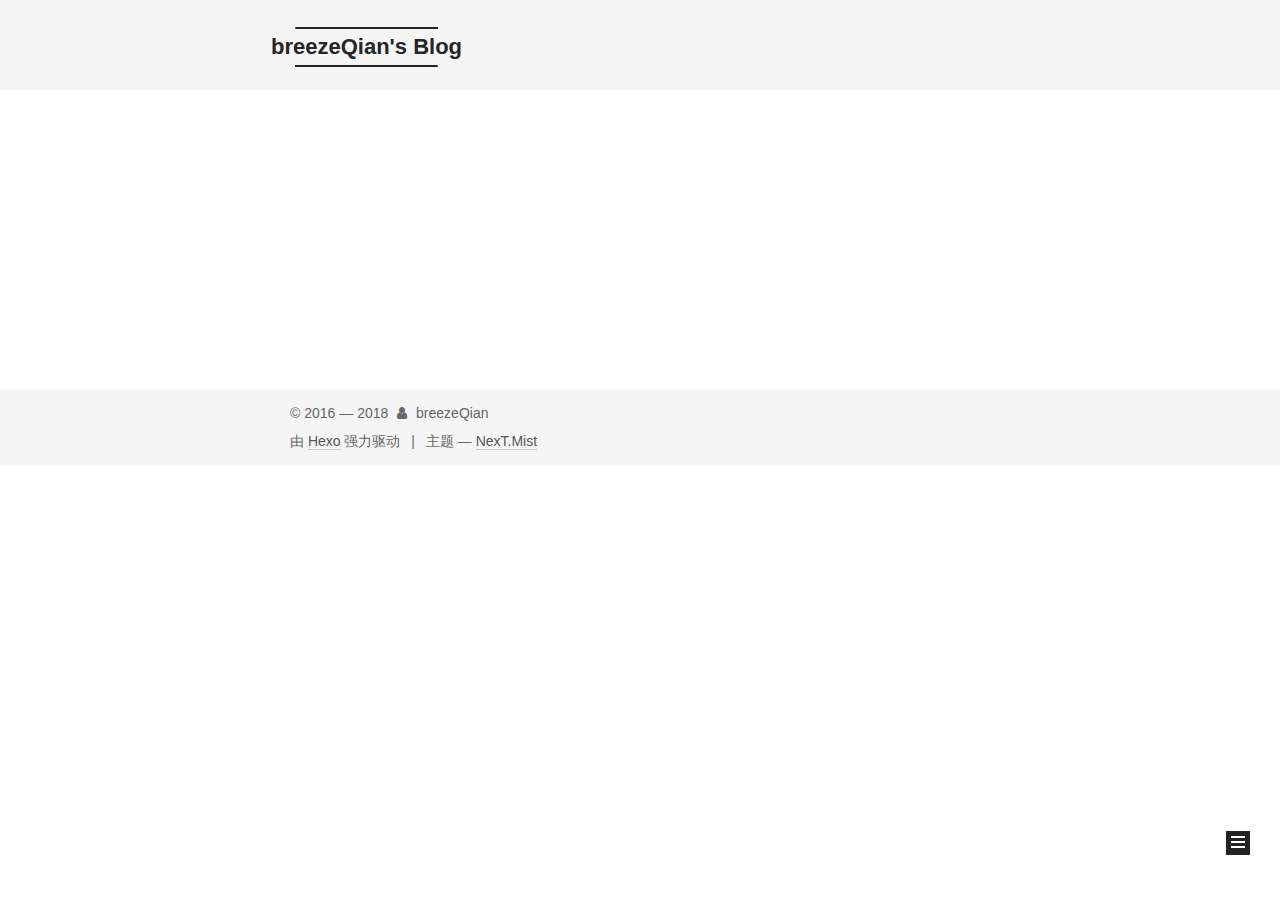
<file: tags/Java/index.html>
<!DOCTYPE html>



  


<html class="theme-next mist use-motion" lang="zh-Hans">
<head><meta name="generator" content="Hexo 3.8.0">
  <meta charset="UTF-8">
<meta http-equiv="X-UA-Compatible" content="IE=edge">
<meta name="viewport" content="width=device-width, initial-scale=1, maximum-scale=1">
<meta name="theme-color" content="#222">









<meta http-equiv="Cache-Control" content="no-transform">
<meta http-equiv="Cache-Control" content="no-siteapp">
















  
  
  <link href="/lib/fancybox/source/jquery.fancybox.css?v=2.1.5" rel="stylesheet" type="text/css">







<link href="/lib/font-awesome/css/font-awesome.min.css?v=4.6.2" rel="stylesheet" type="text/css">

<link href="/css/main.css?v=" rel="stylesheet" type="text/css">


  <link rel="apple-touch-icon" sizes="180x180" href="/images/apple-touch-icon-next.png?v=">


  <link rel="icon" type="image/png" sizes="32x32" href="/images/favicon-32x32-next.png?v=">


  <link rel="icon" type="image/png" sizes="16x16" href="/images/favicon-16x16-next.png?v=">


  <link rel="mask-icon" href="/images/logo.svg?v=" color="#222">





  <meta name="keywords" content="Hexo, NexT">










<meta name="description" content="java架构进阶小生!">
<meta property="og:type" content="website">
<meta property="og:title" content="breezeQian&#39;s Blog">
<meta property="og:url" content="http://yoursite.com/tags/Java/index.html">
<meta property="og:site_name" content="breezeQian&#39;s Blog">
<meta property="og:description" content="java架构进阶小生!">
<meta property="og:locale" content="zh-Hans">
<meta name="twitter:card" content="summary">
<meta name="twitter:title" content="breezeQian&#39;s Blog">
<meta name="twitter:description" content="java架构进阶小生!">



<script type="text/javascript" id="hexo.configurations">
  var NexT = window.NexT || {};
  var CONFIG = {
    root: '/',
    scheme: 'Mist',
    version: '',
    sidebar: {"position":"left","display":"post","offset":12,"b2t":false,"scrollpercent":false,"onmobile":false},
    fancybox: true,
    tabs: true,
    motion: {"enable":true,"async":false,"transition":{"post_block":"fadeIn","post_header":"slideDownIn","post_body":"slideDownIn","coll_header":"slideLeftIn","sidebar":"slideUpIn"}},
    duoshuo: {
      userId: '0',
      author: '博主'
    },
    algolia: {
      applicationID: '',
      apiKey: '',
      indexName: '',
      hits: {"per_page":10},
      labels: {"input_placeholder":"Search for Posts","hits_empty":"We didn't find any results for the search: ${query}","hits_stats":"${hits} results found in ${time} ms"}
    }
  };
</script>



  <link rel="canonical" href="http://yoursite.com/tags/Java/">





  <title>标签: Java | breezeQian's Blog</title>
  








</head>

<body itemscope="" itemtype="http://schema.org/WebPage" lang="zh-Hans">

  
  
    
  

  <div class="container sidebar-position-left ">
    <div class="headband">
	<a href="https://github.com/qianhongxin" class="github-corner" aria-label="View source on GitHub"><svg width="80" height="80" viewbox="0 0 250 250" style="fill:#151513; color:#fff; position: absolute; top: 0; border: 0; right: 0;" aria-hidden="true"><path d="M0,0 L115,115 L130,115 L142,142 L250,250 L250,0 Z"/><path d="M128.3,109.0 C113.8,99.7 119.0,89.6 119.0,89.6 C122.0,82.7 120.5,78.6 120.5,78.6 C119.2,72.0 123.4,76.3 123.4,76.3 C127.3,80.9 125.5,87.3 125.5,87.3 C122.9,97.6 130.6,101.9 134.4,103.2" fill="currentColor" style="transform-origin: 130px 106px;" class="octo-arm"/><path d="M115.0,115.0 C114.9,115.1 118.7,116.5 119.8,115.4 L133.7,101.6 C136.9,99.2 139.9,98.4 142.2,98.6 C133.8,88.0 127.5,74.4 143.8,58.0 C148.5,53.4 154.0,51.2 159.7,51.0 C160.3,49.4 163.2,43.6 171.4,40.1 C171.4,40.1 176.1,42.5 178.8,56.2 C183.1,58.6 187.2,61.8 190.9,65.4 C194.5,69.0 197.7,73.2 200.1,77.6 C213.8,80.2 216.3,84.9 216.3,84.9 C212.7,93.1 206.9,96.0 205.4,96.6 C205.1,102.4 203.0,107.8 198.3,112.5 C181.9,128.9 168.3,122.5 157.7,114.1 C157.9,116.9 156.7,120.9 152.7,124.9 L141.0,136.5 C139.8,137.7 141.6,141.9 141.8,141.8 Z" fill="currentColor" class="octo-body"/></svg></a><style>.github-corner:hover .octo-arm{animation:octocat-wave 560ms ease-in-out}@keyframes octocat-wave{0%,100%{transform:rotate(0)}20%,60%{transform:rotate(-25deg)}40%,80%{transform:rotate(10deg)}}@media (max-width:500px){.github-corner:hover .octo-arm{animation:none}.github-corner .octo-arm{animation:octocat-wave 560ms ease-in-out}}</style>
    </div>

    <header id="header" class="header" itemscope="" itemtype="http://schema.org/WPHeader">
      <div class="header-inner"><div class="site-brand-wrapper">
  <div class="site-meta ">
    

    <div class="custom-logo-site-title">
      <a href="/" class="brand" rel="start">
        <span class="logo-line-before"><i></i></span>
        <span class="site-title">breezeQian's Blog</span>
        <span class="logo-line-after"><i></i></span>
      </a>
    </div>
      
        <p class="site-subtitle">任何成长,都需要持久而痛苦的自律</p>
      
  </div>

  <div class="site-nav-toggle">
    <button>
      <span class="btn-bar"></span>
      <span class="btn-bar"></span>
      <span class="btn-bar"></span>
    </button>
  </div>
</div>

<nav class="site-nav">
  

  
    <ul id="menu" class="menu">
      
        
        <li class="menu-item menu-item-home">
          <a href="/" rel="section">
            
              <i class="menu-item-icon fa fa-fw fa-home"></i> <br>
            
            首页
          </a>
        </li>
      
        
        <li class="menu-item menu-item-about">
          <a href="/about/" rel="section">
            
              <i class="menu-item-icon fa fa-fw fa-user"></i> <br>
            
            关于
          </a>
        </li>
      
        
        <li class="menu-item menu-item-tags">
          <a href="/tags/" rel="section">
            
              <i class="menu-item-icon fa fa-fw fa-tags"></i> <br>
            
            标签
          </a>
        </li>
      
        
        <li class="menu-item menu-item-categories">
          <a href="/categories/" rel="section">
            
              <i class="menu-item-icon fa fa-fw fa-th"></i> <br>
            
            分类
          </a>
        </li>
      
        
        <li class="menu-item menu-item-archives">
          <a href="/archives/" rel="section">
            
              <i class="menu-item-icon fa fa-fw fa-archive"></i> <br>
            
            归档
          </a>
        </li>
      

      
        <li class="menu-item menu-item-search">
          
            <a href="javascript:;" class="popup-trigger">
          
            
              <i class="menu-item-icon fa fa-search fa-fw"></i> <br>
            
            搜索
          </a>
        </li>
      
    </ul>
  

  
    <div class="site-search">
      
  <div class="popup search-popup local-search-popup">
  <div class="local-search-header clearfix">
    <span class="search-icon">
      <i class="fa fa-search"></i>
    </span>
    <span class="popup-btn-close">
      <i class="fa fa-times-circle"></i>
    </span>
    <div class="local-search-input-wrapper">
      <input autocomplete="off" placeholder="搜索..." spellcheck="false" type="text" id="local-search-input">
    </div>
  </div>
  <div id="local-search-result"></div>
</div>



    </div>
  
</nav>



 </div>
    </header>

    <main id="main" class="main">
      <div class="main-inner">
        <div class="content-wrap">
          <div id="content" class="content">
            

  
  
  
  <div class="post-block tag">

    <div id="posts" class="posts-collapse">
      <div class="collection-title">
        <h1>Java<small>标签</small>
        </h1>
      </div>

      
        

  <article class="post post-type-normal" itemscope="" itemtype="http://schema.org/Article">
    <header class="post-header">

      <h2 class="post-title">
        
            <a class="post-title-link" href="/2016/11/05/JDK热替换功能/" itemprop="url">
              
                <span itemprop="name">JDK热替换功能</span>
              
            </a>
        
      </h2>

      <div class="post-meta">
        <time class="post-time" itemprop="dateCreated" datetime="2016-11-05T01:11:07+08:00" content="2016-11-05">
          11-05
        </time>
      </div>

    </header>
  </article>


      
    </div>

  </div>
  
  
  

  


          </div>
          


          

        </div>
        
          
  
  <div class="sidebar-toggle">
    <div class="sidebar-toggle-line-wrap">
      <span class="sidebar-toggle-line sidebar-toggle-line-first"></span>
      <span class="sidebar-toggle-line sidebar-toggle-line-middle"></span>
      <span class="sidebar-toggle-line sidebar-toggle-line-last"></span>
    </div>
  </div>

  <aside id="sidebar" class="sidebar">
    
    <div class="sidebar-inner">

      

      

      <section class="site-overview-wrap sidebar-panel sidebar-panel-active">
        <div class="site-overview">
          <div class="site-author motion-element" itemprop="author" itemscope="" itemtype="http://schema.org/Person">
            
              <img class="site-author-image" itemprop="image" src="/images/avatar.jpg" alt="breezeQian">
            
              <p class="site-author-name" itemprop="name">breezeQian</p>
              <p class="site-description motion-element" itemprop="description">java架构进阶小生!</p>
          </div>

          <nav class="site-state motion-element">

            
              <div class="site-state-item site-state-posts">
              
                <a href="/archives/">
              
                  <span class="site-state-item-count">2</span>
                  <span class="site-state-item-name">日志</span>
                </a>
              </div>
            

            
              
              
              <div class="site-state-item site-state-categories">
                <a href="/categories/index.html">
                  <span class="site-state-item-count">1</span>
                  <span class="site-state-item-name">分类</span>
                </a>
              </div>
            

            
              
              
              <div class="site-state-item site-state-tags">
                <a href="/tags/index.html">
                  <span class="site-state-item-count">1</span>
                  <span class="site-state-item-name">标签</span>
                </a>
              </div>
            

          </nav>

          

          

          
          

          
          

          

        </div>
      </section>

      

      

    </div>
  </aside>


        
      </div>
    </main>

    <footer id="footer" class="footer">
      <div class="footer-inner">
        <div class="copyright">&copy; 2016 &mdash; <span itemprop="copyrightYear">2018</span>
  <span class="with-love">
    <i class="fa fa-user"></i>
  </span>
  <span class="author" itemprop="copyrightHolder">breezeQian</span>

  
</div>


  <div class="powered-by">由 <a class="theme-link" target="_blank" href="https://hexo.io">Hexo</a> 强力驱动</div>



  <span class="post-meta-divider">|</span>



  <div class="theme-info">主题 &mdash; <a class="theme-link" target="_blank" href="https://github.com/iissnan/hexo-theme-next">NexT.Mist</a></div>




        
<div class="busuanzi-count">
  <script async src="https://busuanzi.ibruce.info/busuanzi/2.3/busuanzi.pure.mini.js"></script>

  

  
</div>








        
      </div>
    </footer>

    
      <div class="back-to-top">
        <i class="fa fa-arrow-up"></i>
        
      </div>
    

    

  </div>

  

<script type="text/javascript">
  if (Object.prototype.toString.call(window.Promise) !== '[object Function]') {
    window.Promise = null;
  }
</script>









  












  
  
    <script type="text/javascript" src="/lib/jquery/index.js?v=2.1.3"></script>
  

  
  
    <script type="text/javascript" src="/lib/fastclick/lib/fastclick.min.js?v=1.0.6"></script>
  

  
  
    <script type="text/javascript" src="/lib/jquery_lazyload/jquery.lazyload.js?v=1.9.7"></script>
  

  
  
    <script type="text/javascript" src="/lib/velocity/velocity.min.js?v=1.2.1"></script>
  

  
  
    <script type="text/javascript" src="/lib/velocity/velocity.ui.min.js?v=1.2.1"></script>
  

  
  
    <script type="text/javascript" src="/lib/fancybox/source/jquery.fancybox.pack.js?v=2.1.5"></script>
  


  


  <script type="text/javascript" src="/js/src/utils.js?v="></script>

  <script type="text/javascript" src="/js/src/motion.js?v="></script>



  
  

  

  


  <script type="text/javascript" src="/js/src/bootstrap.js?v="></script>



  


  

    
      <script id="dsq-count-scr" src="https://.disqus.com/count.js" async></script>
    

    

  




	





  





  












  

  <script type="text/javascript">
    // Popup Window;
    var isfetched = false;
    var isXml = true;
    // Search DB path;
    var search_path = "search.xml";
    if (search_path.length === 0) {
      search_path = "search.xml";
    } else if (/json$/i.test(search_path)) {
      isXml = false;
    }
    var path = "/" + search_path;
    // monitor main search box;

    var onPopupClose = function (e) {
      $('.popup').hide();
      $('#local-search-input').val('');
      $('.search-result-list').remove();
      $('#no-result').remove();
      $(".local-search-pop-overlay").remove();
      $('body').css('overflow', '');
    }

    function proceedsearch() {
      $("body")
        .append('<div class="search-popup-overlay local-search-pop-overlay"></div>')
        .css('overflow', 'hidden');
      $('.search-popup-overlay').click(onPopupClose);
      $('.popup').toggle();
      var $localSearchInput = $('#local-search-input');
      $localSearchInput.attr("autocapitalize", "none");
      $localSearchInput.attr("autocorrect", "off");
      $localSearchInput.focus();
    }

    // search function;
    var searchFunc = function(path, search_id, content_id) {
      'use strict';

      // start loading animation
      $("body")
        .append('<div class="search-popup-overlay local-search-pop-overlay">' +
          '<div id="search-loading-icon">' +
          '<i class="fa fa-spinner fa-pulse fa-5x fa-fw"></i>' +
          '</div>' +
          '</div>')
        .css('overflow', 'hidden');
      $("#search-loading-icon").css('margin', '20% auto 0 auto').css('text-align', 'center');

      $.ajax({
        url: path,
        dataType: isXml ? "xml" : "json",
        async: true,
        success: function(res) {
          // get the contents from search data
          isfetched = true;
          $('.popup').detach().appendTo('.header-inner');
          var datas = isXml ? $("entry", res).map(function() {
            return {
              title: $("title", this).text(),
              content: $("content",this).text(),
              url: $("url" , this).text()
            };
          }).get() : res;
          var input = document.getElementById(search_id);
          var resultContent = document.getElementById(content_id);
          var inputEventFunction = function() {
            var searchText = input.value.trim().toLowerCase();
            var keywords = searchText.split(/[\s\-]+/);
            if (keywords.length > 1) {
              keywords.push(searchText);
            }
            var resultItems = [];
            if (searchText.length > 0) {
              // perform local searching
              datas.forEach(function(data) {
                var isMatch = false;
                var hitCount = 0;
                var searchTextCount = 0;
                var title = data.title.trim();
                var titleInLowerCase = title.toLowerCase();
                var content = data.content.trim().replace(/<[^>]+>/g,"");
                var contentInLowerCase = content.toLowerCase();
                var articleUrl = decodeURIComponent(data.url);
                var indexOfTitle = [];
                var indexOfContent = [];
                // only match articles with not empty titles
                if(title != '') {
                  keywords.forEach(function(keyword) {
                    function getIndexByWord(word, text, caseSensitive) {
                      var wordLen = word.length;
                      if (wordLen === 0) {
                        return [];
                      }
                      var startPosition = 0, position = [], index = [];
                      if (!caseSensitive) {
                        text = text.toLowerCase();
                        word = word.toLowerCase();
                      }
                      while ((position = text.indexOf(word, startPosition)) > -1) {
                        index.push({position: position, word: word});
                        startPosition = position + wordLen;
                      }
                      return index;
                    }

                    indexOfTitle = indexOfTitle.concat(getIndexByWord(keyword, titleInLowerCase, false));
                    indexOfContent = indexOfContent.concat(getIndexByWord(keyword, contentInLowerCase, false));
                  });
                  if (indexOfTitle.length > 0 || indexOfContent.length > 0) {
                    isMatch = true;
                    hitCount = indexOfTitle.length + indexOfContent.length;
                  }
                }

                // show search results

                if (isMatch) {
                  // sort index by position of keyword

                  [indexOfTitle, indexOfContent].forEach(function (index) {
                    index.sort(function (itemLeft, itemRight) {
                      if (itemRight.position !== itemLeft.position) {
                        return itemRight.position - itemLeft.position;
                      } else {
                        return itemLeft.word.length - itemRight.word.length;
                      }
                    });
                  });

                  // merge hits into slices

                  function mergeIntoSlice(text, start, end, index) {
                    var item = index[index.length - 1];
                    var position = item.position;
                    var word = item.word;
                    var hits = [];
                    var searchTextCountInSlice = 0;
                    while (position + word.length <= end && index.length != 0) {
                      if (word === searchText) {
                        searchTextCountInSlice++;
                      }
                      hits.push({position: position, length: word.length});
                      var wordEnd = position + word.length;

                      // move to next position of hit

                      index.pop();
                      while (index.length != 0) {
                        item = index[index.length - 1];
                        position = item.position;
                        word = item.word;
                        if (wordEnd > position) {
                          index.pop();
                        } else {
                          break;
                        }
                      }
                    }
                    searchTextCount += searchTextCountInSlice;
                    return {
                      hits: hits,
                      start: start,
                      end: end,
                      searchTextCount: searchTextCountInSlice
                    };
                  }

                  var slicesOfTitle = [];
                  if (indexOfTitle.length != 0) {
                    slicesOfTitle.push(mergeIntoSlice(title, 0, title.length, indexOfTitle));
                  }

                  var slicesOfContent = [];
                  while (indexOfContent.length != 0) {
                    var item = indexOfContent[indexOfContent.length - 1];
                    var position = item.position;
                    var word = item.word;
                    // cut out 100 characters
                    var start = position - 20;
                    var end = position + 80;
                    if(start < 0){
                      start = 0;
                    }
                    if (end < position + word.length) {
                      end = position + word.length;
                    }
                    if(end > content.length){
                      end = content.length;
                    }
                    slicesOfContent.push(mergeIntoSlice(content, start, end, indexOfContent));
                  }

                  // sort slices in content by search text's count and hits' count

                  slicesOfContent.sort(function (sliceLeft, sliceRight) {
                    if (sliceLeft.searchTextCount !== sliceRight.searchTextCount) {
                      return sliceRight.searchTextCount - sliceLeft.searchTextCount;
                    } else if (sliceLeft.hits.length !== sliceRight.hits.length) {
                      return sliceRight.hits.length - sliceLeft.hits.length;
                    } else {
                      return sliceLeft.start - sliceRight.start;
                    }
                  });

                  // select top N slices in content

                  var upperBound = parseInt('1');
                  if (upperBound >= 0) {
                    slicesOfContent = slicesOfContent.slice(0, upperBound);
                  }

                  // highlight title and content

                  function highlightKeyword(text, slice) {
                    var result = '';
                    var prevEnd = slice.start;
                    slice.hits.forEach(function (hit) {
                      result += text.substring(prevEnd, hit.position);
                      var end = hit.position + hit.length;
                      result += '<b class="search-keyword">' + text.substring(hit.position, end) + '</b>';
                      prevEnd = end;
                    });
                    result += text.substring(prevEnd, slice.end);
                    return result;
                  }

                  var resultItem = '';

                  if (slicesOfTitle.length != 0) {
                    resultItem += "<li><a href='" + articleUrl + "' class='search-result-title'>" + highlightKeyword(title, slicesOfTitle[0]) + "</a>";
                  } else {
                    resultItem += "<li><a href='" + articleUrl + "' class='search-result-title'>" + title + "</a>";
                  }

                  slicesOfContent.forEach(function (slice) {
                    resultItem += "<a href='" + articleUrl + "'>" +
                      "<p class=\"search-result\">" + highlightKeyword(content, slice) +
                      "...</p>" + "</a>";
                  });

                  resultItem += "</li>";
                  resultItems.push({
                    item: resultItem,
                    searchTextCount: searchTextCount,
                    hitCount: hitCount,
                    id: resultItems.length
                  });
                }
              })
            };
            if (keywords.length === 1 && keywords[0] === "") {
              resultContent.innerHTML = '<div id="no-result"><i class="fa fa-search fa-5x" /></div>'
            } else if (resultItems.length === 0) {
              resultContent.innerHTML = '<div id="no-result"><i class="fa fa-frown-o fa-5x" /></div>'
            } else {
              resultItems.sort(function (resultLeft, resultRight) {
                if (resultLeft.searchTextCount !== resultRight.searchTextCount) {
                  return resultRight.searchTextCount - resultLeft.searchTextCount;
                } else if (resultLeft.hitCount !== resultRight.hitCount) {
                  return resultRight.hitCount - resultLeft.hitCount;
                } else {
                  return resultRight.id - resultLeft.id;
                }
              });
              var searchResultList = '<ul class=\"search-result-list\">';
              resultItems.forEach(function (result) {
                searchResultList += result.item;
              })
              searchResultList += "</ul>";
              resultContent.innerHTML = searchResultList;
            }
          }

          if ('auto' === 'auto') {
            input.addEventListener('input', inputEventFunction);
          } else {
            $('.search-icon').click(inputEventFunction);
            input.addEventListener('keypress', function (event) {
              if (event.keyCode === 13) {
                inputEventFunction();
              }
            });
          }

          // remove loading animation
          $(".local-search-pop-overlay").remove();
          $('body').css('overflow', '');

          proceedsearch();
        }
      });
    }

    // handle and trigger popup window;
    $('.popup-trigger').click(function(e) {
      e.stopPropagation();
      if (isfetched === false) {
        searchFunc(path, 'local-search-input', 'local-search-result');
      } else {
        proceedsearch();
      };
    });

    $('.popup-btn-close').click(onPopupClose);
    $('.popup').click(function(e){
      e.stopPropagation();
    });
    $(document).on('keyup', function (event) {
      var shouldDismissSearchPopup = event.which === 27 &&
        $('.search-popup').is(':visible');
      if (shouldDismissSearchPopup) {
        onPopupClose();
      }
    });
  </script>





  

  

  

  
  

  

  

  

</body>
</html>
</file>
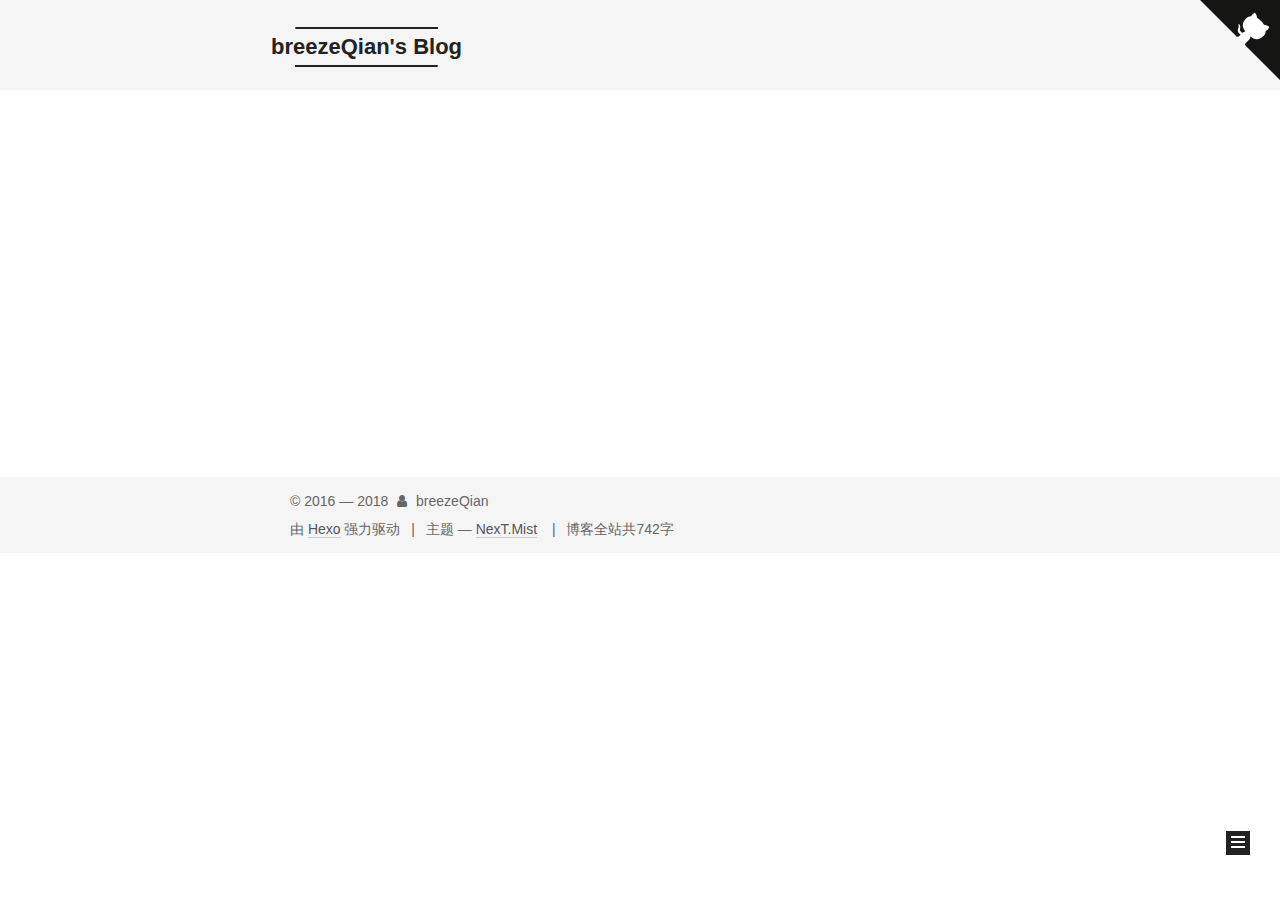
<file: archives/2016/11/index.html>
<!DOCTYPE html>



  


<html class="theme-next mist use-motion" lang="zh-Hans">
<head><meta name="generator" content="Hexo 3.8.0">
  <meta charset="UTF-8">
<meta http-equiv="X-UA-Compatible" content="IE=edge">
<meta name="viewport" content="width=device-width, initial-scale=1, maximum-scale=1">
<meta name="theme-color" content="#222">









<meta http-equiv="Cache-Control" content="no-transform">
<meta http-equiv="Cache-Control" content="no-siteapp">
















  
  
  <link href="/lib/fancybox/source/jquery.fancybox.css?v=2.1.5" rel="stylesheet" type="text/css">







<link href="/lib/font-awesome/css/font-awesome.min.css?v=4.6.2" rel="stylesheet" type="text/css">

<link href="/css/main.css?v=" rel="stylesheet" type="text/css">


  <link rel="apple-touch-icon" sizes="180x180" href="/images/apple-touch-icon-next.png?v=">


  <link rel="icon" type="image/png" sizes="32x32" href="/images/favicon-32x32-next.png?v=">


  <link rel="icon" type="image/png" sizes="16x16" href="/images/favicon-16x16-next.png?v=">


  <link rel="mask-icon" href="/images/logo.svg?v=" color="#222">





  <meta name="keywords" content="Hexo, NexT">





  <link rel="alternate" href="/atom.xml" title="breezeQian's Blog" type="application/atom+xml">






<meta name="description" content="java架构进阶小生!">
<meta property="og:type" content="website">
<meta property="og:title" content="breezeQian&#39;s Blog">
<meta property="og:url" content="http://yoursite.com/archives/2016/11/index.html">
<meta property="og:site_name" content="breezeQian&#39;s Blog">
<meta property="og:description" content="java架构进阶小生!">
<meta property="og:locale" content="zh-Hans">
<meta name="twitter:card" content="summary">
<meta name="twitter:title" content="breezeQian&#39;s Blog">
<meta name="twitter:description" content="java架构进阶小生!">



<script type="text/javascript" id="hexo.configurations">
  var NexT = window.NexT || {};
  var CONFIG = {
    root: '/',
    scheme: 'Mist',
    version: '',
    sidebar: {"position":"left","display":"post","offset":12,"b2t":false,"scrollpercent":false,"onmobile":false},
    fancybox: true,
    tabs: true,
    motion: {"enable":true,"async":false,"transition":{"post_block":"fadeIn","post_header":"slideDownIn","post_body":"slideDownIn","coll_header":"slideLeftIn","sidebar":"slideUpIn"}},
    duoshuo: {
      userId: '0',
      author: '博主'
    },
    algolia: {
      applicationID: '',
      apiKey: '',
      indexName: '',
      hits: {"per_page":10},
      labels: {"input_placeholder":"Search for Posts","hits_empty":"We didn't find any results for the search: ${query}","hits_stats":"${hits} results found in ${time} ms"}
    }
  };
</script>



  <link rel="canonical" href="http://yoursite.com/archives/2016/11/">





  <title>归档 | breezeQian's Blog</title>
  








</head>

<body itemscope="" itemtype="http://schema.org/WebPage" lang="zh-Hans">

  
  
    
  

  <div class="container sidebar-position-left page-archive">
    <div class="headband">
    </div>
<a href="https://github.com/qianhongxin" class="github-corner" aria-label="View source on GitHub"><svg width="80" height="80" viewbox="0 0 250 250" style="fill:#151513; color:#fff; position: absolute; top: 0; border: 0; right: 0;" aria-hidden="true"><path d="M0,0 L115,115 L130,115 L142,142 L250,250 L250,0 Z"/><path d="M128.3,109.0 C113.8,99.7 119.0,89.6 119.0,89.6 C122.0,82.7 120.5,78.6 120.5,78.6 C119.2,72.0 123.4,76.3 123.4,76.3 C127.3,80.9 125.5,87.3 125.5,87.3 C122.9,97.6 130.6,101.9 134.4,103.2" fill="currentColor" style="transform-origin: 130px 106px;" class="octo-arm"/><path d="M115.0,115.0 C114.9,115.1 118.7,116.5 119.8,115.4 L133.7,101.6 C136.9,99.2 139.9,98.4 142.2,98.6 C133.8,88.0 127.5,74.4 143.8,58.0 C148.5,53.4 154.0,51.2 159.7,51.0 C160.3,49.4 163.2,43.6 171.4,40.1 C171.4,40.1 176.1,42.5 178.8,56.2 C183.1,58.6 187.2,61.8 190.9,65.4 C194.5,69.0 197.7,73.2 200.1,77.6 C213.8,80.2 216.3,84.9 216.3,84.9 C212.7,93.1 206.9,96.0 205.4,96.6 C205.1,102.4 203.0,107.8 198.3,112.5 C181.9,128.9 168.3,122.5 157.7,114.1 C157.9,116.9 156.7,120.9 152.7,124.9 L141.0,136.5 C139.8,137.7 141.6,141.9 141.8,141.8 Z" fill="currentColor" class="octo-body"/></svg></a><style>.github-corner:hover .octo-arm{animation:octocat-wave 560ms ease-in-out}@keyframes octocat-wave{0%,100%{transform:rotate(0)}20%,60%{transform:rotate(-25deg)}40%,80%{transform:rotate(10deg)}}@media (max-width:500px){.github-corner:hover .octo-arm{animation:none}.github-corner .octo-arm{animation:octocat-wave 560ms ease-in-out}}</style>

    <header id="header" class="header" itemscope="" itemtype="http://schema.org/WPHeader">
      <div class="header-inner"><div class="site-brand-wrapper">
  <div class="site-meta ">
    

    <div class="custom-logo-site-title">
      <a href="/" class="brand" rel="start">
        <span class="logo-line-before"><i></i></span>
        <span class="site-title">breezeQian's Blog</span>
        <span class="logo-line-after"><i></i></span>
      </a>
    </div>
      
        <p class="site-subtitle">任何成长,都需要持久而痛苦的自律</p>
      
  </div>

  <div class="site-nav-toggle">
    <button>
      <span class="btn-bar"></span>
      <span class="btn-bar"></span>
      <span class="btn-bar"></span>
    </button>
  </div>
</div>

<nav class="site-nav">
  

  
    <ul id="menu" class="menu">
      
        
        <li class="menu-item menu-item-home">
          <a href="/" rel="section">
            
              <i class="menu-item-icon fa fa-fw fa-home"></i> <br>
            
            首页
          </a>
        </li>
      
        
        <li class="menu-item menu-item-about">
          <a href="/about/" rel="section">
            
              <i class="menu-item-icon fa fa-fw fa-user"></i> <br>
            
            关于
          </a>
        </li>
      
        
        <li class="menu-item menu-item-tags">
          <a href="/tags/" rel="section">
            
              <i class="menu-item-icon fa fa-fw fa-tags"></i> <br>
            
            标签
          </a>
        </li>
      
        
        <li class="menu-item menu-item-categories">
          <a href="/categories/" rel="section">
            
              <i class="menu-item-icon fa fa-fw fa-th"></i> <br>
            
            分类
          </a>
        </li>
      
        
        <li class="menu-item menu-item-archives">
          <a href="/archives/" rel="section">
            
              <i class="menu-item-icon fa fa-fw fa-archive"></i> <br>
            
            归档
          </a>
        </li>
      

      
        <li class="menu-item menu-item-search">
          
            <a href="javascript:;" class="popup-trigger">
          
            
              <i class="menu-item-icon fa fa-search fa-fw"></i> <br>
            
            搜索
          </a>
        </li>
      
    </ul>
  

  
    <div class="site-search">
      
  <div class="popup search-popup local-search-popup">
  <div class="local-search-header clearfix">
    <span class="search-icon">
      <i class="fa fa-search"></i>
    </span>
    <span class="popup-btn-close">
      <i class="fa fa-times-circle"></i>
    </span>
    <div class="local-search-input-wrapper">
      <input autocomplete="off" placeholder="搜索..." spellcheck="false" type="text" id="local-search-input">
    </div>
  </div>
  <div id="local-search-result"></div>
</div>



    </div>
  
</nav>



 </div>
    </header>

    <main id="main" class="main">
      <div class="main-inner">
        <div class="content-wrap">
          <div id="content" class="content">
            

  
  
  
  <div class="post-block archive">
    <div id="posts" class="posts-collapse">
      <span class="archive-move-on"></span>

      <span class="archive-page-counter">
        
        
        
          
        
        嗯..! 目前共计 2 篇日志。 继续努力。
      </span>

      

        
        
        

        
          
          <div class="collection-title">
            <h1 class="archive-year" id="archive-year-2016">2016</h1>
          </div>
        
        

        

  <article class="post post-type-normal" itemscope="" itemtype="http://schema.org/Article">
    <header class="post-header">

      <h2 class="post-title">
        
            <a class="post-title-link" href="/2016/11/05/JDK热替换功能/" itemprop="url">
              
                <span itemprop="name">JDK热替换功能</span>
              
            </a>
        
      </h2>

      <div class="post-meta">
        <time class="post-time" itemprop="dateCreated" datetime="2016-11-05T01:11:07+08:00" content="2016-11-05">
          11-05
        </time>
      </div>

    </header>
  </article>



      

    </div>
  </div>
  
  
  

  



          </div>
          


          

        </div>
        
          
  
  <div class="sidebar-toggle">
    <div class="sidebar-toggle-line-wrap">
      <span class="sidebar-toggle-line sidebar-toggle-line-first"></span>
      <span class="sidebar-toggle-line sidebar-toggle-line-middle"></span>
      <span class="sidebar-toggle-line sidebar-toggle-line-last"></span>
    </div>
  </div>

  <aside id="sidebar" class="sidebar">
    
    <div class="sidebar-inner">

      

      

      <section class="site-overview-wrap sidebar-panel sidebar-panel-active">
        <div class="site-overview">
          <div class="site-author motion-element" itemprop="author" itemscope="" itemtype="http://schema.org/Person">
            
              <img class="site-author-image" itemprop="image" src="/images/avatar.jpg" alt="breezeQian">
            
              <p class="site-author-name" itemprop="name">breezeQian</p>
              <p class="site-description motion-element" itemprop="description">java架构进阶小生!</p>
          </div>

          <nav class="site-state motion-element">

            
              <div class="site-state-item site-state-posts">
              
                <a href="/archives/">
              
                  <span class="site-state-item-count">2</span>
                  <span class="site-state-item-name">日志</span>
                </a>
              </div>
            

            
              
              
              <div class="site-state-item site-state-categories">
                <a href="/categories/index.html">
                  <span class="site-state-item-count">1</span>
                  <span class="site-state-item-name">分类</span>
                </a>
              </div>
            

            
              
              
              <div class="site-state-item site-state-tags">
                <a href="/tags/index.html">
                  <span class="site-state-item-count">1</span>
                  <span class="site-state-item-name">标签</span>
                </a>
              </div>
            

          </nav>

          
            <div class="feed-link motion-element">
              <a href="/atom.xml" rel="alternate">
                <i class="fa fa-rss"></i>
                RSS
              </a>
            </div>
          

          
            <div class="links-of-author motion-element">
                
                  <span class="links-of-author-item">
                    <a href="https://github.com/qianhongxin" target="_blank" title="GitHub">
                      
                        <i class="fa fa-fw fa-github"></i>GitHub</a>
                  </span>
                
                  <span class="links-of-author-item">
                    <a href="https://flink-china.org" target="_blank" title="Apache Flink China">
                      
                        <i class="fa fa-fw fa-globe"></i>Apache Flink China</a>
                  </span>
                
            </div>
          

          
          

          
          

          

        </div>
      </section>

      

      

    </div>
  </aside>


        
      </div>
    </main>

    <footer id="footer" class="footer">
      <div class="footer-inner">
        <div class="copyright">&copy; 2016 &mdash; <span itemprop="copyrightYear">2018</span>
  <span class="with-love">
    <i class="fa fa-user"></i>
  </span>
  <span class="author" itemprop="copyrightHolder">breezeQian</span>

  
</div>


  <div class="powered-by">由 <a class="theme-link" target="_blank" href="https://hexo.io">Hexo</a> 强力驱动</div>



  <span class="post-meta-divider">|</span>



  <div class="theme-info">主题 &mdash; <a class="theme-link" target="_blank" href="https://github.com/iissnan/hexo-theme-next">NexT.Mist</a></div>



<div class="theme-info">
  <div class="powered-by"></div>
<span class="post-meta-divider">|</span>
  <span class="post-count">博客全站共742字</span>
</div>

        
<div class="busuanzi-count">
  <script async src="https://busuanzi.ibruce.info/busuanzi/2.3/busuanzi.pure.mini.js"></script>

  

  
</div>








        
      </div>
    </footer>

    
      <div class="back-to-top">
        <i class="fa fa-arrow-up"></i>
        
      </div>
    

    

  </div>

  

<script type="text/javascript">
  if (Object.prototype.toString.call(window.Promise) !== '[object Function]') {
    window.Promise = null;
  }
</script>









  












  
  
    <script type="text/javascript" src="/lib/jquery/index.js?v=2.1.3"></script>
  

  
  
    <script type="text/javascript" src="/lib/fastclick/lib/fastclick.min.js?v=1.0.6"></script>
  

  
  
    <script type="text/javascript" src="/lib/jquery_lazyload/jquery.lazyload.js?v=1.9.7"></script>
  

  
  
    <script type="text/javascript" src="/lib/velocity/velocity.min.js?v=1.2.1"></script>
  

  
  
    <script type="text/javascript" src="/lib/velocity/velocity.ui.min.js?v=1.2.1"></script>
  

  
  
    <script type="text/javascript" src="/lib/fancybox/source/jquery.fancybox.pack.js?v=2.1.5"></script>
  


  


  <script type="text/javascript" src="/js/src/utils.js?v="></script>

  <script type="text/javascript" src="/js/src/motion.js?v="></script>



  
  

  

  


  <script type="text/javascript" src="/js/src/bootstrap.js?v="></script>



  


  

    
      <script id="dsq-count-scr" src="https://.disqus.com/count.js" async></script>
    

    

  




	





  





  












  

  <script type="text/javascript">
    // Popup Window;
    var isfetched = false;
    var isXml = true;
    // Search DB path;
    var search_path = "search.xml";
    if (search_path.length === 0) {
      search_path = "search.xml";
    } else if (/json$/i.test(search_path)) {
      isXml = false;
    }
    var path = "/" + search_path;
    // monitor main search box;

    var onPopupClose = function (e) {
      $('.popup').hide();
      $('#local-search-input').val('');
      $('.search-result-list').remove();
      $('#no-result').remove();
      $(".local-search-pop-overlay").remove();
      $('body').css('overflow', '');
    }

    function proceedsearch() {
      $("body")
        .append('<div class="search-popup-overlay local-search-pop-overlay"></div>')
        .css('overflow', 'hidden');
      $('.search-popup-overlay').click(onPopupClose);
      $('.popup').toggle();
      var $localSearchInput = $('#local-search-input');
      $localSearchInput.attr("autocapitalize", "none");
      $localSearchInput.attr("autocorrect", "off");
      $localSearchInput.focus();
    }

    // search function;
    var searchFunc = function(path, search_id, content_id) {
      'use strict';

      // start loading animation
      $("body")
        .append('<div class="search-popup-overlay local-search-pop-overlay">' +
          '<div id="search-loading-icon">' +
          '<i class="fa fa-spinner fa-pulse fa-5x fa-fw"></i>' +
          '</div>' +
          '</div>')
        .css('overflow', 'hidden');
      $("#search-loading-icon").css('margin', '20% auto 0 auto').css('text-align', 'center');

      $.ajax({
        url: path,
        dataType: isXml ? "xml" : "json",
        async: true,
        success: function(res) {
          // get the contents from search data
          isfetched = true;
          $('.popup').detach().appendTo('.header-inner');
          var datas = isXml ? $("entry", res).map(function() {
            return {
              title: $("title", this).text(),
              content: $("content",this).text(),
              url: $("url" , this).text()
            };
          }).get() : res;
          var input = document.getElementById(search_id);
          var resultContent = document.getElementById(content_id);
          var inputEventFunction = function() {
            var searchText = input.value.trim().toLowerCase();
            var keywords = searchText.split(/[\s\-]+/);
            if (keywords.length > 1) {
              keywords.push(searchText);
            }
            var resultItems = [];
            if (searchText.length > 0) {
              // perform local searching
              datas.forEach(function(data) {
                var isMatch = false;
                var hitCount = 0;
                var searchTextCount = 0;
                var title = data.title.trim();
                var titleInLowerCase = title.toLowerCase();
                var content = data.content.trim().replace(/<[^>]+>/g,"");
                var contentInLowerCase = content.toLowerCase();
                var articleUrl = decodeURIComponent(data.url);
                var indexOfTitle = [];
                var indexOfContent = [];
                // only match articles with not empty titles
                if(title != '') {
                  keywords.forEach(function(keyword) {
                    function getIndexByWord(word, text, caseSensitive) {
                      var wordLen = word.length;
                      if (wordLen === 0) {
                        return [];
                      }
                      var startPosition = 0, position = [], index = [];
                      if (!caseSensitive) {
                        text = text.toLowerCase();
                        word = word.toLowerCase();
                      }
                      while ((position = text.indexOf(word, startPosition)) > -1) {
                        index.push({position: position, word: word});
                        startPosition = position + wordLen;
                      }
                      return index;
                    }

                    indexOfTitle = indexOfTitle.concat(getIndexByWord(keyword, titleInLowerCase, false));
                    indexOfContent = indexOfContent.concat(getIndexByWord(keyword, contentInLowerCase, false));
                  });
                  if (indexOfTitle.length > 0 || indexOfContent.length > 0) {
                    isMatch = true;
                    hitCount = indexOfTitle.length + indexOfContent.length;
                  }
                }

                // show search results

                if (isMatch) {
                  // sort index by position of keyword

                  [indexOfTitle, indexOfContent].forEach(function (index) {
                    index.sort(function (itemLeft, itemRight) {
                      if (itemRight.position !== itemLeft.position) {
                        return itemRight.position - itemLeft.position;
                      } else {
                        return itemLeft.word.length - itemRight.word.length;
                      }
                    });
                  });

                  // merge hits into slices

                  function mergeIntoSlice(text, start, end, index) {
                    var item = index[index.length - 1];
                    var position = item.position;
                    var word = item.word;
                    var hits = [];
                    var searchTextCountInSlice = 0;
                    while (position + word.length <= end && index.length != 0) {
                      if (word === searchText) {
                        searchTextCountInSlice++;
                      }
                      hits.push({position: position, length: word.length});
                      var wordEnd = position + word.length;

                      // move to next position of hit

                      index.pop();
                      while (index.length != 0) {
                        item = index[index.length - 1];
                        position = item.position;
                        word = item.word;
                        if (wordEnd > position) {
                          index.pop();
                        } else {
                          break;
                        }
                      }
                    }
                    searchTextCount += searchTextCountInSlice;
                    return {
                      hits: hits,
                      start: start,
                      end: end,
                      searchTextCount: searchTextCountInSlice
                    };
                  }

                  var slicesOfTitle = [];
                  if (indexOfTitle.length != 0) {
                    slicesOfTitle.push(mergeIntoSlice(title, 0, title.length, indexOfTitle));
                  }

                  var slicesOfContent = [];
                  while (indexOfContent.length != 0) {
                    var item = indexOfContent[indexOfContent.length - 1];
                    var position = item.position;
                    var word = item.word;
                    // cut out 100 characters
                    var start = position - 20;
                    var end = position + 80;
                    if(start < 0){
                      start = 0;
                    }
                    if (end < position + word.length) {
                      end = position + word.length;
                    }
                    if(end > content.length){
                      end = content.length;
                    }
                    slicesOfContent.push(mergeIntoSlice(content, start, end, indexOfContent));
                  }

                  // sort slices in content by search text's count and hits' count

                  slicesOfContent.sort(function (sliceLeft, sliceRight) {
                    if (sliceLeft.searchTextCount !== sliceRight.searchTextCount) {
                      return sliceRight.searchTextCount - sliceLeft.searchTextCount;
                    } else if (sliceLeft.hits.length !== sliceRight.hits.length) {
                      return sliceRight.hits.length - sliceLeft.hits.length;
                    } else {
                      return sliceLeft.start - sliceRight.start;
                    }
                  });

                  // select top N slices in content

                  var upperBound = parseInt('1');
                  if (upperBound >= 0) {
                    slicesOfContent = slicesOfContent.slice(0, upperBound);
                  }

                  // highlight title and content

                  function highlightKeyword(text, slice) {
                    var result = '';
                    var prevEnd = slice.start;
                    slice.hits.forEach(function (hit) {
                      result += text.substring(prevEnd, hit.position);
                      var end = hit.position + hit.length;
                      result += '<b class="search-keyword">' + text.substring(hit.position, end) + '</b>';
                      prevEnd = end;
                    });
                    result += text.substring(prevEnd, slice.end);
                    return result;
                  }

                  var resultItem = '';

                  if (slicesOfTitle.length != 0) {
                    resultItem += "<li><a href='" + articleUrl + "' class='search-result-title'>" + highlightKeyword(title, slicesOfTitle[0]) + "</a>";
                  } else {
                    resultItem += "<li><a href='" + articleUrl + "' class='search-result-title'>" + title + "</a>";
                  }

                  slicesOfContent.forEach(function (slice) {
                    resultItem += "<a href='" + articleUrl + "'>" +
                      "<p class=\"search-result\">" + highlightKeyword(content, slice) +
                      "...</p>" + "</a>";
                  });

                  resultItem += "</li>";
                  resultItems.push({
                    item: resultItem,
                    searchTextCount: searchTextCount,
                    hitCount: hitCount,
                    id: resultItems.length
                  });
                }
              })
            };
            if (keywords.length === 1 && keywords[0] === "") {
              resultContent.innerHTML = '<div id="no-result"><i class="fa fa-search fa-5x" /></div>'
            } else if (resultItems.length === 0) {
              resultContent.innerHTML = '<div id="no-result"><i class="fa fa-frown-o fa-5x" /></div>'
            } else {
              resultItems.sort(function (resultLeft, resultRight) {
                if (resultLeft.searchTextCount !== resultRight.searchTextCount) {
                  return resultRight.searchTextCount - resultLeft.searchTextCount;
                } else if (resultLeft.hitCount !== resultRight.hitCount) {
                  return resultRight.hitCount - resultLeft.hitCount;
                } else {
                  return resultRight.id - resultLeft.id;
                }
              });
              var searchResultList = '<ul class=\"search-result-list\">';
              resultItems.forEach(function (result) {
                searchResultList += result.item;
              })
              searchResultList += "</ul>";
              resultContent.innerHTML = searchResultList;
            }
          }

          if ('auto' === 'auto') {
            input.addEventListener('input', inputEventFunction);
          } else {
            $('.search-icon').click(inputEventFunction);
            input.addEventListener('keypress', function (event) {
              if (event.keyCode === 13) {
                inputEventFunction();
              }
            });
          }

          // remove loading animation
          $(".local-search-pop-overlay").remove();
          $('body').css('overflow', '');

          proceedsearch();
        }
      });
    }

    // handle and trigger popup window;
    $('.popup-trigger').click(function(e) {
      e.stopPropagation();
      if (isfetched === false) {
        searchFunc(path, 'local-search-input', 'local-search-result');
      } else {
        proceedsearch();
      };
    });

    $('.popup-btn-close').click(onPopupClose);
    $('.popup').click(function(e){
      e.stopPropagation();
    });
    $(document).on('keyup', function (event) {
      var shouldDismissSearchPopup = event.which === 27 &&
        $('.search-popup').is(':visible');
      if (shouldDismissSearchPopup) {
        onPopupClose();
      }
    });
  </script>





  

  

  

  
  

  

  

  

</body>
</html>
</file>
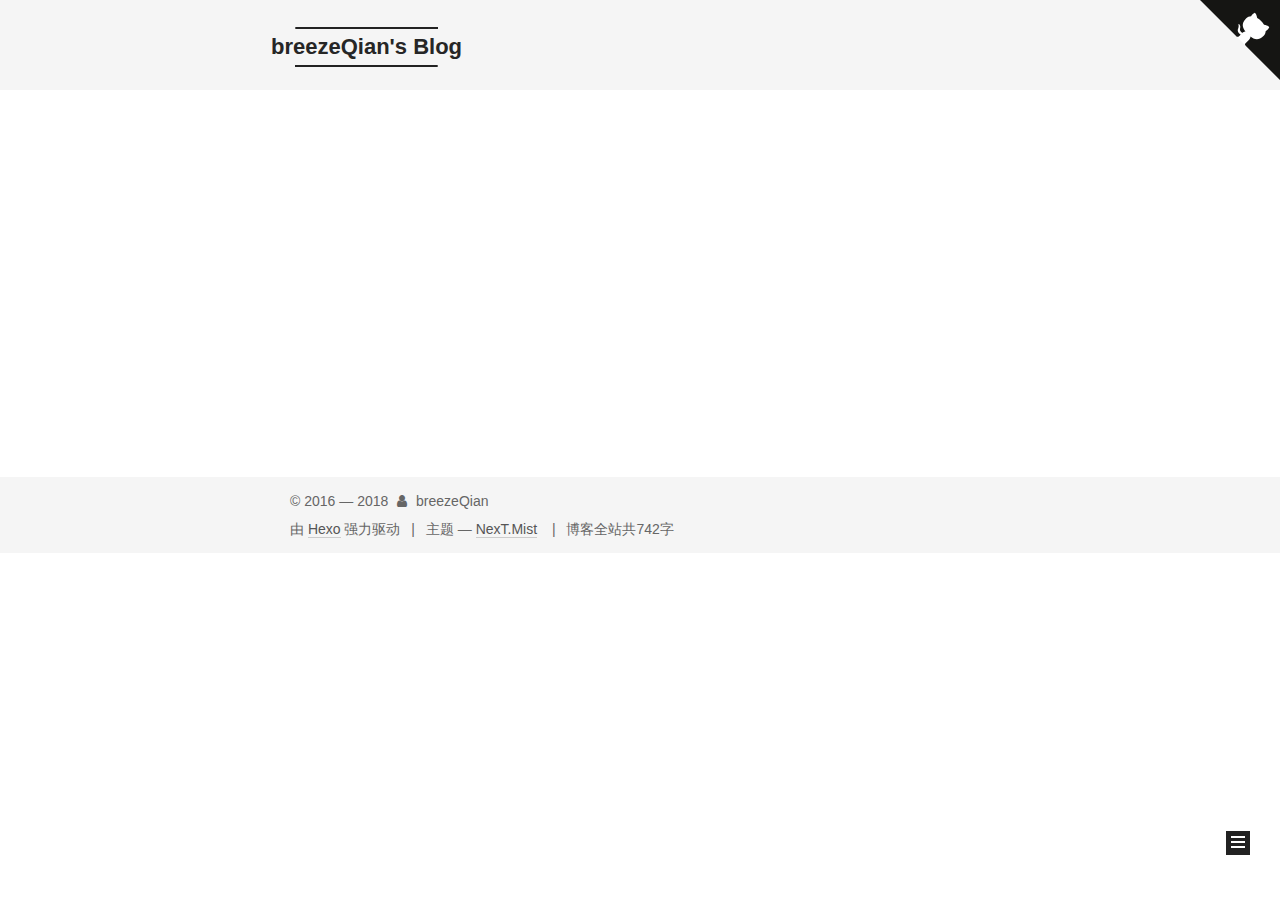
<file: archives/2018/11/index.html>
<!DOCTYPE html>



  


<html class="theme-next mist use-motion" lang="zh-Hans">
<head><meta name="generator" content="Hexo 3.8.0">
  <meta charset="UTF-8">
<meta http-equiv="X-UA-Compatible" content="IE=edge">
<meta name="viewport" content="width=device-width, initial-scale=1, maximum-scale=1">
<meta name="theme-color" content="#222">









<meta http-equiv="Cache-Control" content="no-transform">
<meta http-equiv="Cache-Control" content="no-siteapp">
















  
  
  <link href="/lib/fancybox/source/jquery.fancybox.css?v=2.1.5" rel="stylesheet" type="text/css">







<link href="/lib/font-awesome/css/font-awesome.min.css?v=4.6.2" rel="stylesheet" type="text/css">

<link href="/css/main.css?v=" rel="stylesheet" type="text/css">


  <link rel="apple-touch-icon" sizes="180x180" href="/images/apple-touch-icon-next.png?v=">


  <link rel="icon" type="image/png" sizes="32x32" href="/images/favicon-32x32-next.png?v=">


  <link rel="icon" type="image/png" sizes="16x16" href="/images/favicon-16x16-next.png?v=">


  <link rel="mask-icon" href="/images/logo.svg?v=" color="#222">





  <meta name="keywords" content="Hexo, NexT">





  <link rel="alternate" href="/atom.xml" title="breezeQian's Blog" type="application/atom+xml">






<meta name="description" content="java架构进阶小生!">
<meta property="og:type" content="website">
<meta property="og:title" content="breezeQian&#39;s Blog">
<meta property="og:url" content="http://yoursite.com/archives/2018/11/index.html">
<meta property="og:site_name" content="breezeQian&#39;s Blog">
<meta property="og:description" content="java架构进阶小生!">
<meta property="og:locale" content="zh-Hans">
<meta name="twitter:card" content="summary">
<meta name="twitter:title" content="breezeQian&#39;s Blog">
<meta name="twitter:description" content="java架构进阶小生!">



<script type="text/javascript" id="hexo.configurations">
  var NexT = window.NexT || {};
  var CONFIG = {
    root: '/',
    scheme: 'Mist',
    version: '',
    sidebar: {"position":"left","display":"post","offset":12,"b2t":false,"scrollpercent":false,"onmobile":false},
    fancybox: true,
    tabs: true,
    motion: {"enable":true,"async":false,"transition":{"post_block":"fadeIn","post_header":"slideDownIn","post_body":"slideDownIn","coll_header":"slideLeftIn","sidebar":"slideUpIn"}},
    duoshuo: {
      userId: '0',
      author: '博主'
    },
    algolia: {
      applicationID: '',
      apiKey: '',
      indexName: '',
      hits: {"per_page":10},
      labels: {"input_placeholder":"Search for Posts","hits_empty":"We didn't find any results for the search: ${query}","hits_stats":"${hits} results found in ${time} ms"}
    }
  };
</script>



  <link rel="canonical" href="http://yoursite.com/archives/2018/11/">





  <title>归档 | breezeQian's Blog</title>
  








</head>

<body itemscope="" itemtype="http://schema.org/WebPage" lang="zh-Hans">

  
  
    
  

  <div class="container sidebar-position-left page-archive">
    <div class="headband">
    </div>
<a href="https://github.com/qianhongxin" class="github-corner" aria-label="View source on GitHub"><svg width="80" height="80" viewbox="0 0 250 250" style="fill:#151513; color:#fff; position: absolute; top: 0; border: 0; right: 0;" aria-hidden="true"><path d="M0,0 L115,115 L130,115 L142,142 L250,250 L250,0 Z"/><path d="M128.3,109.0 C113.8,99.7 119.0,89.6 119.0,89.6 C122.0,82.7 120.5,78.6 120.5,78.6 C119.2,72.0 123.4,76.3 123.4,76.3 C127.3,80.9 125.5,87.3 125.5,87.3 C122.9,97.6 130.6,101.9 134.4,103.2" fill="currentColor" style="transform-origin: 130px 106px;" class="octo-arm"/><path d="M115.0,115.0 C114.9,115.1 118.7,116.5 119.8,115.4 L133.7,101.6 C136.9,99.2 139.9,98.4 142.2,98.6 C133.8,88.0 127.5,74.4 143.8,58.0 C148.5,53.4 154.0,51.2 159.7,51.0 C160.3,49.4 163.2,43.6 171.4,40.1 C171.4,40.1 176.1,42.5 178.8,56.2 C183.1,58.6 187.2,61.8 190.9,65.4 C194.5,69.0 197.7,73.2 200.1,77.6 C213.8,80.2 216.3,84.9 216.3,84.9 C212.7,93.1 206.9,96.0 205.4,96.6 C205.1,102.4 203.0,107.8 198.3,112.5 C181.9,128.9 168.3,122.5 157.7,114.1 C157.9,116.9 156.7,120.9 152.7,124.9 L141.0,136.5 C139.8,137.7 141.6,141.9 141.8,141.8 Z" fill="currentColor" class="octo-body"/></svg></a><style>.github-corner:hover .octo-arm{animation:octocat-wave 560ms ease-in-out}@keyframes octocat-wave{0%,100%{transform:rotate(0)}20%,60%{transform:rotate(-25deg)}40%,80%{transform:rotate(10deg)}}@media (max-width:500px){.github-corner:hover .octo-arm{animation:none}.github-corner .octo-arm{animation:octocat-wave 560ms ease-in-out}}</style>

    <header id="header" class="header" itemscope="" itemtype="http://schema.org/WPHeader">
      <div class="header-inner"><div class="site-brand-wrapper">
  <div class="site-meta ">
    

    <div class="custom-logo-site-title">
      <a href="/" class="brand" rel="start">
        <span class="logo-line-before"><i></i></span>
        <span class="site-title">breezeQian's Blog</span>
        <span class="logo-line-after"><i></i></span>
      </a>
    </div>
      
        <p class="site-subtitle">任何成长,都需要持久而痛苦的自律</p>
      
  </div>

  <div class="site-nav-toggle">
    <button>
      <span class="btn-bar"></span>
      <span class="btn-bar"></span>
      <span class="btn-bar"></span>
    </button>
  </div>
</div>

<nav class="site-nav">
  

  
    <ul id="menu" class="menu">
      
        
        <li class="menu-item menu-item-home">
          <a href="/" rel="section">
            
              <i class="menu-item-icon fa fa-fw fa-home"></i> <br>
            
            首页
          </a>
        </li>
      
        
        <li class="menu-item menu-item-about">
          <a href="/about/" rel="section">
            
              <i class="menu-item-icon fa fa-fw fa-user"></i> <br>
            
            关于
          </a>
        </li>
      
        
        <li class="menu-item menu-item-tags">
          <a href="/tags/" rel="section">
            
              <i class="menu-item-icon fa fa-fw fa-tags"></i> <br>
            
            标签
          </a>
        </li>
      
        
        <li class="menu-item menu-item-categories">
          <a href="/categories/" rel="section">
            
              <i class="menu-item-icon fa fa-fw fa-th"></i> <br>
            
            分类
          </a>
        </li>
      
        
        <li class="menu-item menu-item-archives">
          <a href="/archives/" rel="section">
            
              <i class="menu-item-icon fa fa-fw fa-archive"></i> <br>
            
            归档
          </a>
        </li>
      

      
        <li class="menu-item menu-item-search">
          
            <a href="javascript:;" class="popup-trigger">
          
            
              <i class="menu-item-icon fa fa-search fa-fw"></i> <br>
            
            搜索
          </a>
        </li>
      
    </ul>
  

  
    <div class="site-search">
      
  <div class="popup search-popup local-search-popup">
  <div class="local-search-header clearfix">
    <span class="search-icon">
      <i class="fa fa-search"></i>
    </span>
    <span class="popup-btn-close">
      <i class="fa fa-times-circle"></i>
    </span>
    <div class="local-search-input-wrapper">
      <input autocomplete="off" placeholder="搜索..." spellcheck="false" type="text" id="local-search-input">
    </div>
  </div>
  <div id="local-search-result"></div>
</div>



    </div>
  
</nav>



 </div>
    </header>

    <main id="main" class="main">
      <div class="main-inner">
        <div class="content-wrap">
          <div id="content" class="content">
            

  
  
  
  <div class="post-block archive">
    <div id="posts" class="posts-collapse">
      <span class="archive-move-on"></span>

      <span class="archive-page-counter">
        
        
        
          
        
        嗯..! 目前共计 2 篇日志。 继续努力。
      </span>

      

        
        
        

        
          
          <div class="collection-title">
            <h1 class="archive-year" id="archive-year-2018">2018</h1>
          </div>
        
        

        

  <article class="post post-type-normal" itemscope="" itemtype="http://schema.org/Article">
    <header class="post-header">

      <h2 class="post-title">
        
            <a class="post-title-link" href="/2018/11/28/MySQL基础架构/" itemprop="url">
              
                <span itemprop="name">MySQL基础架构</span>
              
            </a>
        
      </h2>

      <div class="post-meta">
        <time class="post-time" itemprop="dateCreated" datetime="2018-11-28T15:29:50+08:00" content="2018-11-28">
          11-28
        </time>
      </div>

    </header>
  </article>



      

    </div>
  </div>
  
  
  

  



          </div>
          


          

        </div>
        
          
  
  <div class="sidebar-toggle">
    <div class="sidebar-toggle-line-wrap">
      <span class="sidebar-toggle-line sidebar-toggle-line-first"></span>
      <span class="sidebar-toggle-line sidebar-toggle-line-middle"></span>
      <span class="sidebar-toggle-line sidebar-toggle-line-last"></span>
    </div>
  </div>

  <aside id="sidebar" class="sidebar">
    
    <div class="sidebar-inner">

      

      

      <section class="site-overview-wrap sidebar-panel sidebar-panel-active">
        <div class="site-overview">
          <div class="site-author motion-element" itemprop="author" itemscope="" itemtype="http://schema.org/Person">
            
              <img class="site-author-image" itemprop="image" src="/images/avatar.jpg" alt="breezeQian">
            
              <p class="site-author-name" itemprop="name">breezeQian</p>
              <p class="site-description motion-element" itemprop="description">java架构进阶小生!</p>
          </div>

          <nav class="site-state motion-element">

            
              <div class="site-state-item site-state-posts">
              
                <a href="/archives/">
              
                  <span class="site-state-item-count">2</span>
                  <span class="site-state-item-name">日志</span>
                </a>
              </div>
            

            
              
              
              <div class="site-state-item site-state-categories">
                <a href="/categories/index.html">
                  <span class="site-state-item-count">1</span>
                  <span class="site-state-item-name">分类</span>
                </a>
              </div>
            

            
              
              
              <div class="site-state-item site-state-tags">
                <a href="/tags/index.html">
                  <span class="site-state-item-count">1</span>
                  <span class="site-state-item-name">标签</span>
                </a>
              </div>
            

          </nav>

          
            <div class="feed-link motion-element">
              <a href="/atom.xml" rel="alternate">
                <i class="fa fa-rss"></i>
                RSS
              </a>
            </div>
          

          
            <div class="links-of-author motion-element">
                
                  <span class="links-of-author-item">
                    <a href="https://github.com/qianhongxin" target="_blank" title="GitHub">
                      
                        <i class="fa fa-fw fa-github"></i>GitHub</a>
                  </span>
                
                  <span class="links-of-author-item">
                    <a href="https://flink-china.org" target="_blank" title="Apache Flink China">
                      
                        <i class="fa fa-fw fa-globe"></i>Apache Flink China</a>
                  </span>
                
            </div>
          

          
          

          
          

          

        </div>
      </section>

      

      

    </div>
  </aside>


        
      </div>
    </main>

    <footer id="footer" class="footer">
      <div class="footer-inner">
        <div class="copyright">&copy; 2016 &mdash; <span itemprop="copyrightYear">2018</span>
  <span class="with-love">
    <i class="fa fa-user"></i>
  </span>
  <span class="author" itemprop="copyrightHolder">breezeQian</span>

  
</div>


  <div class="powered-by">由 <a class="theme-link" target="_blank" href="https://hexo.io">Hexo</a> 强力驱动</div>



  <span class="post-meta-divider">|</span>



  <div class="theme-info">主题 &mdash; <a class="theme-link" target="_blank" href="https://github.com/iissnan/hexo-theme-next">NexT.Mist</a></div>



<div class="theme-info">
  <div class="powered-by"></div>
<span class="post-meta-divider">|</span>
  <span class="post-count">博客全站共742字</span>
</div>

        
<div class="busuanzi-count">
  <script async src="https://busuanzi.ibruce.info/busuanzi/2.3/busuanzi.pure.mini.js"></script>

  

  
</div>








        
      </div>
    </footer>

    
      <div class="back-to-top">
        <i class="fa fa-arrow-up"></i>
        
      </div>
    

    

  </div>

  

<script type="text/javascript">
  if (Object.prototype.toString.call(window.Promise) !== '[object Function]') {
    window.Promise = null;
  }
</script>









  












  
  
    <script type="text/javascript" src="/lib/jquery/index.js?v=2.1.3"></script>
  

  
  
    <script type="text/javascript" src="/lib/fastclick/lib/fastclick.min.js?v=1.0.6"></script>
  

  
  
    <script type="text/javascript" src="/lib/jquery_lazyload/jquery.lazyload.js?v=1.9.7"></script>
  

  
  
    <script type="text/javascript" src="/lib/velocity/velocity.min.js?v=1.2.1"></script>
  

  
  
    <script type="text/javascript" src="/lib/velocity/velocity.ui.min.js?v=1.2.1"></script>
  

  
  
    <script type="text/javascript" src="/lib/fancybox/source/jquery.fancybox.pack.js?v=2.1.5"></script>
  


  


  <script type="text/javascript" src="/js/src/utils.js?v="></script>

  <script type="text/javascript" src="/js/src/motion.js?v="></script>



  
  

  

  


  <script type="text/javascript" src="/js/src/bootstrap.js?v="></script>



  


  

    
      <script id="dsq-count-scr" src="https://.disqus.com/count.js" async></script>
    

    

  




	





  





  












  

  <script type="text/javascript">
    // Popup Window;
    var isfetched = false;
    var isXml = true;
    // Search DB path;
    var search_path = "search.xml";
    if (search_path.length === 0) {
      search_path = "search.xml";
    } else if (/json$/i.test(search_path)) {
      isXml = false;
    }
    var path = "/" + search_path;
    // monitor main search box;

    var onPopupClose = function (e) {
      $('.popup').hide();
      $('#local-search-input').val('');
      $('.search-result-list').remove();
      $('#no-result').remove();
      $(".local-search-pop-overlay").remove();
      $('body').css('overflow', '');
    }

    function proceedsearch() {
      $("body")
        .append('<div class="search-popup-overlay local-search-pop-overlay"></div>')
        .css('overflow', 'hidden');
      $('.search-popup-overlay').click(onPopupClose);
      $('.popup').toggle();
      var $localSearchInput = $('#local-search-input');
      $localSearchInput.attr("autocapitalize", "none");
      $localSearchInput.attr("autocorrect", "off");
      $localSearchInput.focus();
    }

    // search function;
    var searchFunc = function(path, search_id, content_id) {
      'use strict';

      // start loading animation
      $("body")
        .append('<div class="search-popup-overlay local-search-pop-overlay">' +
          '<div id="search-loading-icon">' +
          '<i class="fa fa-spinner fa-pulse fa-5x fa-fw"></i>' +
          '</div>' +
          '</div>')
        .css('overflow', 'hidden');
      $("#search-loading-icon").css('margin', '20% auto 0 auto').css('text-align', 'center');

      $.ajax({
        url: path,
        dataType: isXml ? "xml" : "json",
        async: true,
        success: function(res) {
          // get the contents from search data
          isfetched = true;
          $('.popup').detach().appendTo('.header-inner');
          var datas = isXml ? $("entry", res).map(function() {
            return {
              title: $("title", this).text(),
              content: $("content",this).text(),
              url: $("url" , this).text()
            };
          }).get() : res;
          var input = document.getElementById(search_id);
          var resultContent = document.getElementById(content_id);
          var inputEventFunction = function() {
            var searchText = input.value.trim().toLowerCase();
            var keywords = searchText.split(/[\s\-]+/);
            if (keywords.length > 1) {
              keywords.push(searchText);
            }
            var resultItems = [];
            if (searchText.length > 0) {
              // perform local searching
              datas.forEach(function(data) {
                var isMatch = false;
                var hitCount = 0;
                var searchTextCount = 0;
                var title = data.title.trim();
                var titleInLowerCase = title.toLowerCase();
                var content = data.content.trim().replace(/<[^>]+>/g,"");
                var contentInLowerCase = content.toLowerCase();
                var articleUrl = decodeURIComponent(data.url);
                var indexOfTitle = [];
                var indexOfContent = [];
                // only match articles with not empty titles
                if(title != '') {
                  keywords.forEach(function(keyword) {
                    function getIndexByWord(word, text, caseSensitive) {
                      var wordLen = word.length;
                      if (wordLen === 0) {
                        return [];
                      }
                      var startPosition = 0, position = [], index = [];
                      if (!caseSensitive) {
                        text = text.toLowerCase();
                        word = word.toLowerCase();
                      }
                      while ((position = text.indexOf(word, startPosition)) > -1) {
                        index.push({position: position, word: word});
                        startPosition = position + wordLen;
                      }
                      return index;
                    }

                    indexOfTitle = indexOfTitle.concat(getIndexByWord(keyword, titleInLowerCase, false));
                    indexOfContent = indexOfContent.concat(getIndexByWord(keyword, contentInLowerCase, false));
                  });
                  if (indexOfTitle.length > 0 || indexOfContent.length > 0) {
                    isMatch = true;
                    hitCount = indexOfTitle.length + indexOfContent.length;
                  }
                }

                // show search results

                if (isMatch) {
                  // sort index by position of keyword

                  [indexOfTitle, indexOfContent].forEach(function (index) {
                    index.sort(function (itemLeft, itemRight) {
                      if (itemRight.position !== itemLeft.position) {
                        return itemRight.position - itemLeft.position;
                      } else {
                        return itemLeft.word.length - itemRight.word.length;
                      }
                    });
                  });

                  // merge hits into slices

                  function mergeIntoSlice(text, start, end, index) {
                    var item = index[index.length - 1];
                    var position = item.position;
                    var word = item.word;
                    var hits = [];
                    var searchTextCountInSlice = 0;
                    while (position + word.length <= end && index.length != 0) {
                      if (word === searchText) {
                        searchTextCountInSlice++;
                      }
                      hits.push({position: position, length: word.length});
                      var wordEnd = position + word.length;

                      // move to next position of hit

                      index.pop();
                      while (index.length != 0) {
                        item = index[index.length - 1];
                        position = item.position;
                        word = item.word;
                        if (wordEnd > position) {
                          index.pop();
                        } else {
                          break;
                        }
                      }
                    }
                    searchTextCount += searchTextCountInSlice;
                    return {
                      hits: hits,
                      start: start,
                      end: end,
                      searchTextCount: searchTextCountInSlice
                    };
                  }

                  var slicesOfTitle = [];
                  if (indexOfTitle.length != 0) {
                    slicesOfTitle.push(mergeIntoSlice(title, 0, title.length, indexOfTitle));
                  }

                  var slicesOfContent = [];
                  while (indexOfContent.length != 0) {
                    var item = indexOfContent[indexOfContent.length - 1];
                    var position = item.position;
                    var word = item.word;
                    // cut out 100 characters
                    var start = position - 20;
                    var end = position + 80;
                    if(start < 0){
                      start = 0;
                    }
                    if (end < position + word.length) {
                      end = position + word.length;
                    }
                    if(end > content.length){
                      end = content.length;
                    }
                    slicesOfContent.push(mergeIntoSlice(content, start, end, indexOfContent));
                  }

                  // sort slices in content by search text's count and hits' count

                  slicesOfContent.sort(function (sliceLeft, sliceRight) {
                    if (sliceLeft.searchTextCount !== sliceRight.searchTextCount) {
                      return sliceRight.searchTextCount - sliceLeft.searchTextCount;
                    } else if (sliceLeft.hits.length !== sliceRight.hits.length) {
                      return sliceRight.hits.length - sliceLeft.hits.length;
                    } else {
                      return sliceLeft.start - sliceRight.start;
                    }
                  });

                  // select top N slices in content

                  var upperBound = parseInt('1');
                  if (upperBound >= 0) {
                    slicesOfContent = slicesOfContent.slice(0, upperBound);
                  }

                  // highlight title and content

                  function highlightKeyword(text, slice) {
                    var result = '';
                    var prevEnd = slice.start;
                    slice.hits.forEach(function (hit) {
                      result += text.substring(prevEnd, hit.position);
                      var end = hit.position + hit.length;
                      result += '<b class="search-keyword">' + text.substring(hit.position, end) + '</b>';
                      prevEnd = end;
                    });
                    result += text.substring(prevEnd, slice.end);
                    return result;
                  }

                  var resultItem = '';

                  if (slicesOfTitle.length != 0) {
                    resultItem += "<li><a href='" + articleUrl + "' class='search-result-title'>" + highlightKeyword(title, slicesOfTitle[0]) + "</a>";
                  } else {
                    resultItem += "<li><a href='" + articleUrl + "' class='search-result-title'>" + title + "</a>";
                  }

                  slicesOfContent.forEach(function (slice) {
                    resultItem += "<a href='" + articleUrl + "'>" +
                      "<p class=\"search-result\">" + highlightKeyword(content, slice) +
                      "...</p>" + "</a>";
                  });

                  resultItem += "</li>";
                  resultItems.push({
                    item: resultItem,
                    searchTextCount: searchTextCount,
                    hitCount: hitCount,
                    id: resultItems.length
                  });
                }
              })
            };
            if (keywords.length === 1 && keywords[0] === "") {
              resultContent.innerHTML = '<div id="no-result"><i class="fa fa-search fa-5x" /></div>'
            } else if (resultItems.length === 0) {
              resultContent.innerHTML = '<div id="no-result"><i class="fa fa-frown-o fa-5x" /></div>'
            } else {
              resultItems.sort(function (resultLeft, resultRight) {
                if (resultLeft.searchTextCount !== resultRight.searchTextCount) {
                  return resultRight.searchTextCount - resultLeft.searchTextCount;
                } else if (resultLeft.hitCount !== resultRight.hitCount) {
                  return resultRight.hitCount - resultLeft.hitCount;
                } else {
                  return resultRight.id - resultLeft.id;
                }
              });
              var searchResultList = '<ul class=\"search-result-list\">';
              resultItems.forEach(function (result) {
                searchResultList += result.item;
              })
              searchResultList += "</ul>";
              resultContent.innerHTML = searchResultList;
            }
          }

          if ('auto' === 'auto') {
            input.addEventListener('input', inputEventFunction);
          } else {
            $('.search-icon').click(inputEventFunction);
            input.addEventListener('keypress', function (event) {
              if (event.keyCode === 13) {
                inputEventFunction();
              }
            });
          }

          // remove loading animation
          $(".local-search-pop-overlay").remove();
          $('body').css('overflow', '');

          proceedsearch();
        }
      });
    }

    // handle and trigger popup window;
    $('.popup-trigger').click(function(e) {
      e.stopPropagation();
      if (isfetched === false) {
        searchFunc(path, 'local-search-input', 'local-search-result');
      } else {
        proceedsearch();
      };
    });

    $('.popup-btn-close').click(onPopupClose);
    $('.popup').click(function(e){
      e.stopPropagation();
    });
    $(document).on('keyup', function (event) {
      var shouldDismissSearchPopup = event.which === 27 &&
        $('.search-popup').is(':visible');
      if (shouldDismissSearchPopup) {
        onPopupClose();
      }
    });
  </script>





  

  

  

  
  

  

  

  

</body>
</html>
</file>
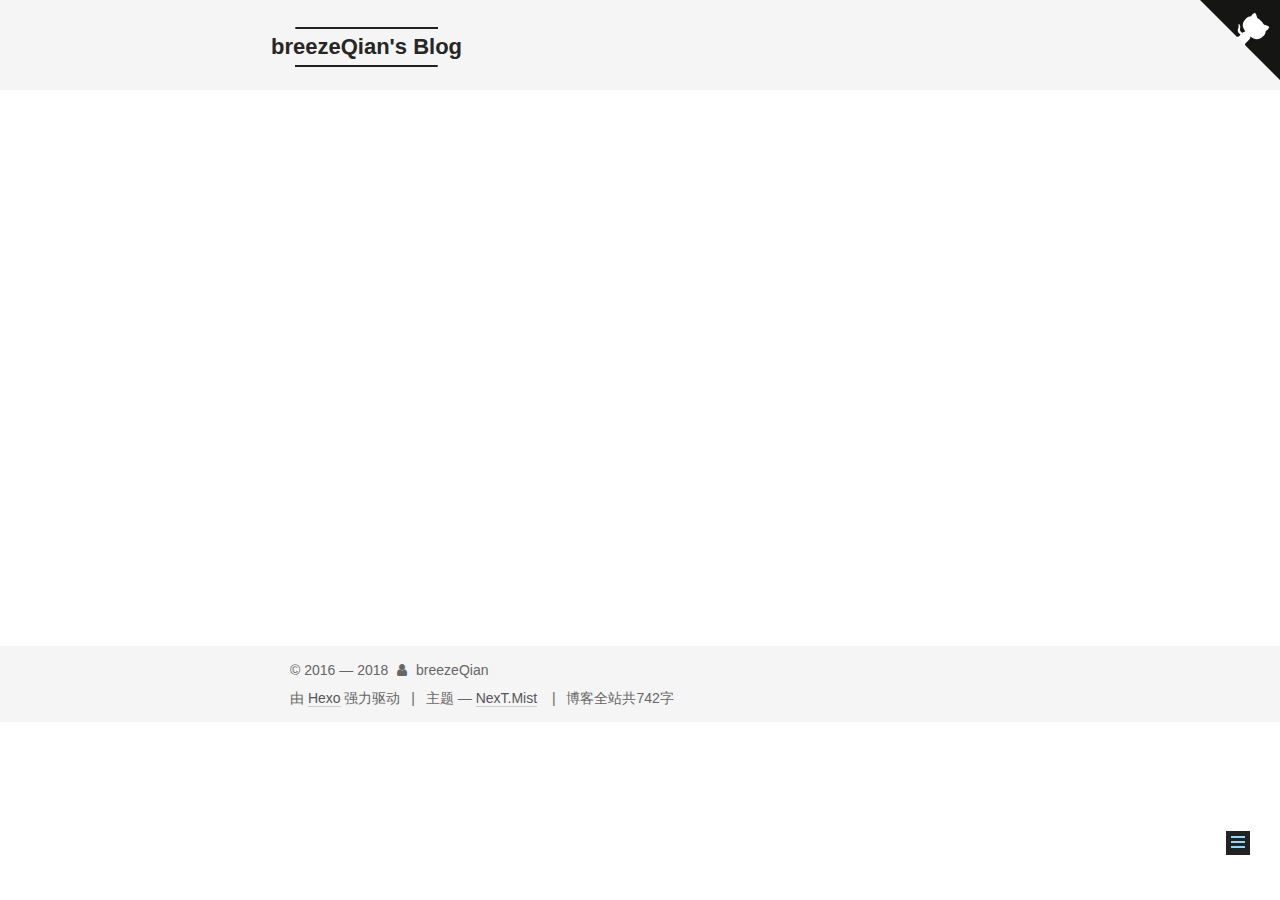
<file: 2018/11/28/MySQL基础架构/index.html>
<!DOCTYPE html>



  


<html class="theme-next mist use-motion" lang="zh-Hans">
<head><meta name="generator" content="Hexo 3.8.0">
  <meta charset="UTF-8">
<meta http-equiv="X-UA-Compatible" content="IE=edge">
<meta name="viewport" content="width=device-width, initial-scale=1, maximum-scale=1">
<meta name="theme-color" content="#222">









<meta http-equiv="Cache-Control" content="no-transform">
<meta http-equiv="Cache-Control" content="no-siteapp">
















  
  
  <link href="/lib/fancybox/source/jquery.fancybox.css?v=2.1.5" rel="stylesheet" type="text/css">







<link href="/lib/font-awesome/css/font-awesome.min.css?v=4.6.2" rel="stylesheet" type="text/css">

<link href="/css/main.css?v=" rel="stylesheet" type="text/css">


  <link rel="apple-touch-icon" sizes="180x180" href="/images/apple-touch-icon-next.png?v=">


  <link rel="icon" type="image/png" sizes="32x32" href="/images/favicon-32x32-next.png?v=">


  <link rel="icon" type="image/png" sizes="16x16" href="/images/favicon-16x16-next.png?v=">


  <link rel="mask-icon" href="/images/logo.svg?v=" color="#222">





  <meta name="keywords" content="Hexo, NexT">





  <link rel="alternate" href="/atom.xml" title="breezeQian's Blog" type="application/atom+xml">






<meta name="description" content="java架构进阶小生!">
<meta property="og:type" content="article">
<meta property="og:title" content="MySQL基础架构">
<meta property="og:url" content="http://yoursite.com/2018/11/28/MySQL基础架构/index.html">
<meta property="og:site_name" content="breezeQian&#39;s Blog">
<meta property="og:description" content="java架构进阶小生!">
<meta property="og:locale" content="zh-Hans">
<meta property="og:updated_time" content="2018-11-28T07:29:50.233Z">
<meta name="twitter:card" content="summary">
<meta name="twitter:title" content="MySQL基础架构">
<meta name="twitter:description" content="java架构进阶小生!">



<script type="text/javascript" id="hexo.configurations">
  var NexT = window.NexT || {};
  var CONFIG = {
    root: '/',
    scheme: 'Mist',
    version: '',
    sidebar: {"position":"left","display":"post","offset":12,"b2t":false,"scrollpercent":false,"onmobile":false},
    fancybox: true,
    tabs: true,
    motion: {"enable":true,"async":false,"transition":{"post_block":"fadeIn","post_header":"slideDownIn","post_body":"slideDownIn","coll_header":"slideLeftIn","sidebar":"slideUpIn"}},
    duoshuo: {
      userId: '0',
      author: '博主'
    },
    algolia: {
      applicationID: '',
      apiKey: '',
      indexName: '',
      hits: {"per_page":10},
      labels: {"input_placeholder":"Search for Posts","hits_empty":"We didn't find any results for the search: ${query}","hits_stats":"${hits} results found in ${time} ms"}
    }
  };
</script>



  <link rel="canonical" href="http://yoursite.com/2018/11/28/MySQL基础架构/">





  <title>MySQL基础架构 | breezeQian's Blog</title>
  








</head>

<body itemscope="" itemtype="http://schema.org/WebPage" lang="zh-Hans">

  
  
    
  

  <div class="container sidebar-position-left page-post-detail">
    <div class="headband">
    </div>
<a href="https://github.com/qianhongxin" class="github-corner" aria-label="View source on GitHub"><svg width="80" height="80" viewbox="0 0 250 250" style="fill:#151513; color:#fff; position: absolute; top: 0; border: 0; right: 0;" aria-hidden="true"><path d="M0,0 L115,115 L130,115 L142,142 L250,250 L250,0 Z"/><path d="M128.3,109.0 C113.8,99.7 119.0,89.6 119.0,89.6 C122.0,82.7 120.5,78.6 120.5,78.6 C119.2,72.0 123.4,76.3 123.4,76.3 C127.3,80.9 125.5,87.3 125.5,87.3 C122.9,97.6 130.6,101.9 134.4,103.2" fill="currentColor" style="transform-origin: 130px 106px;" class="octo-arm"/><path d="M115.0,115.0 C114.9,115.1 118.7,116.5 119.8,115.4 L133.7,101.6 C136.9,99.2 139.9,98.4 142.2,98.6 C133.8,88.0 127.5,74.4 143.8,58.0 C148.5,53.4 154.0,51.2 159.7,51.0 C160.3,49.4 163.2,43.6 171.4,40.1 C171.4,40.1 176.1,42.5 178.8,56.2 C183.1,58.6 187.2,61.8 190.9,65.4 C194.5,69.0 197.7,73.2 200.1,77.6 C213.8,80.2 216.3,84.9 216.3,84.9 C212.7,93.1 206.9,96.0 205.4,96.6 C205.1,102.4 203.0,107.8 198.3,112.5 C181.9,128.9 168.3,122.5 157.7,114.1 C157.9,116.9 156.7,120.9 152.7,124.9 L141.0,136.5 C139.8,137.7 141.6,141.9 141.8,141.8 Z" fill="currentColor" class="octo-body"/></svg></a><style>.github-corner:hover .octo-arm{animation:octocat-wave 560ms ease-in-out}@keyframes octocat-wave{0%,100%{transform:rotate(0)}20%,60%{transform:rotate(-25deg)}40%,80%{transform:rotate(10deg)}}@media (max-width:500px){.github-corner:hover .octo-arm{animation:none}.github-corner .octo-arm{animation:octocat-wave 560ms ease-in-out}}</style>

    <header id="header" class="header" itemscope="" itemtype="http://schema.org/WPHeader">
      <div class="header-inner"><div class="site-brand-wrapper">
  <div class="site-meta ">
    

    <div class="custom-logo-site-title">
      <a href="/" class="brand" rel="start">
        <span class="logo-line-before"><i></i></span>
        <span class="site-title">breezeQian's Blog</span>
        <span class="logo-line-after"><i></i></span>
      </a>
    </div>
      
        <p class="site-subtitle">任何成长,都需要持久而痛苦的自律</p>
      
  </div>

  <div class="site-nav-toggle">
    <button>
      <span class="btn-bar"></span>
      <span class="btn-bar"></span>
      <span class="btn-bar"></span>
    </button>
  </div>
</div>

<nav class="site-nav">
  

  
    <ul id="menu" class="menu">
      
        
        <li class="menu-item menu-item-home">
          <a href="/" rel="section">
            
              <i class="menu-item-icon fa fa-fw fa-home"></i> <br>
            
            首页
          </a>
        </li>
      
        
        <li class="menu-item menu-item-about">
          <a href="/about/" rel="section">
            
              <i class="menu-item-icon fa fa-fw fa-user"></i> <br>
            
            关于
          </a>
        </li>
      
        
        <li class="menu-item menu-item-tags">
          <a href="/tags/" rel="section">
            
              <i class="menu-item-icon fa fa-fw fa-tags"></i> <br>
            
            标签
          </a>
        </li>
      
        
        <li class="menu-item menu-item-categories">
          <a href="/categories/" rel="section">
            
              <i class="menu-item-icon fa fa-fw fa-th"></i> <br>
            
            分类
          </a>
        </li>
      
        
        <li class="menu-item menu-item-archives">
          <a href="/archives/" rel="section">
            
              <i class="menu-item-icon fa fa-fw fa-archive"></i> <br>
            
            归档
          </a>
        </li>
      

      
        <li class="menu-item menu-item-search">
          
            <a href="javascript:;" class="popup-trigger">
          
            
              <i class="menu-item-icon fa fa-search fa-fw"></i> <br>
            
            搜索
          </a>
        </li>
      
    </ul>
  

  
    <div class="site-search">
      
  <div class="popup search-popup local-search-popup">
  <div class="local-search-header clearfix">
    <span class="search-icon">
      <i class="fa fa-search"></i>
    </span>
    <span class="popup-btn-close">
      <i class="fa fa-times-circle"></i>
    </span>
    <div class="local-search-input-wrapper">
      <input autocomplete="off" placeholder="搜索..." spellcheck="false" type="text" id="local-search-input">
    </div>
  </div>
  <div id="local-search-result"></div>
</div>



    </div>
  
</nav>



 </div>
    </header>

    <main id="main" class="main">
      <div class="main-inner">
        <div class="content-wrap">
          <div id="content" class="content">
            

  <div id="posts" class="posts-expand">
    

  

  
  
  

  <article class="post post-type-normal" itemscope="" itemtype="http://schema.org/Article">
  
  
  
  <div class="post-block">
    <link itemprop="mainEntityOfPage" href="http://yoursite.com/2018/11/28/MySQL基础架构/">

    <span hidden itemprop="author" itemscope="" itemtype="http://schema.org/Person">
      <meta itemprop="name" content="breezeQian">
      <meta itemprop="description" content="">
      <meta itemprop="image" content="/images/avatar.jpg">
    </span>

    <span hidden itemprop="publisher" itemscope="" itemtype="http://schema.org/Organization">
      <meta itemprop="name" content="breezeQian's Blog">
    </span>

    
      <header class="post-header">

        
        
          <h1 class="post-title" itemprop="name headline">MySQL基础架构</h1>
        

        <div class="post-meta">
          <span class="post-time">
            
              <span class="post-meta-item-icon">
                <i class="fa fa-calendar-o"></i>
              </span>
              
                <span class="post-meta-item-text">发表于</span>
              
              <time title="创建于" itemprop="dateCreated datePublished" datetime="2018-11-28T15:29:50+08:00">
                2018-11-28
              </time>
            

            

            
          </span>

          

          
            
              <span class="post-comments-count">
                <span class="post-meta-divider">|</span>
                <span class="post-meta-item-icon">
                  <i class="fa fa-comment-o"></i>
                </span>
                <a href="/2018/11/28/MySQL基础架构/#comments" itemprop="discussionUrl">
                  <span class="post-comments-count disqus-comment-count" data-disqus-identifier="2018/11/28/MySQL基础架构/" itemprop="commentCount"></span>
                </a>
              </span>
            
          

          
          

          
            <span class="post-meta-divider">|</span>
            <span class="page-pv">阅读次数
            <span class="busuanzi-value" id="busuanzi_value_page_pv"></span>
            </span>
          

          
            <div class="post-wordcount">
              
                
                  <span class="post-meta-divider">|</span>
                
                <span class="post-meta-item-icon">
                  <i class="fa fa-file-word-o"></i>
                </span>
                
                  <span class="post-meta-item-text">字数统计&#58;</span>
                
                <span title="字数统计">
                  0
                </span>
              

              
                <span class="post-meta-divider">|</span>
              

              
                <span class="post-meta-item-icon">
                  <i class="fa fa-clock-o"></i>
                </span>
                
                  <span class="post-meta-item-text">阅读时长 &asymp;</span>
                
                <span title="阅读时长">
                  1
                </span>
              
            </div>
          

          

        </div>
      </header>
    

    
    
    
    <div class="post-body" itemprop="articleBody">

      
      

      
        
      
    </div>
    
    
    

    <div>
      
        
      
    </div>

    

    
      <div>
        <div style="padding: 10px 0; margin: 20px auto; width: 90%; text-align: center;">
  <div></div>
  <button id="rewardButton" disable="enable" onclick="var qr = document.getElementById('QR'); if (qr.style.display === 'none') {qr.style.display='block';} else {qr.style.display='none'}">
    <span>打赏</span>
  </button>
  <div id="QR" style="display: none;">

    

    
      <div id="alipay" style="display: inline-block">
        <img id="alipay_qr" src="/images/alipay.jpg" alt="breezeQian 支付宝">
        <p>支付宝</p>
      </div>
    

    

  </div>
</div>

      </div>
    

    
	
    
    
    
    <div>
     
     <div>
    
        <div style="text-align:center;color: #ccc;font-size:14px;">-------------本文结束<i class="fa fa-paw"></i>感谢您的阅读-------------</div>
    
</div>
     
    </div>

    <footer class="post-footer">
      

      
      
      

      
        <div class="post-nav">
          <div class="post-nav-next post-nav-item">
            
              <a href="/2016/11/05/JDK热替换功能/" rel="next" title="JDK热替换功能">
                <i class="fa fa-chevron-left"></i> JDK热替换功能
              </a>
            
          </div>

          <span class="post-nav-divider"></span>

          <div class="post-nav-prev post-nav-item">
            
          </div>
        </div>
      

      
      
    </footer>
  </div>
  
  
  
  </article>



    <div class="post-spread">
      
    </div>
  </div>


          </div>
          


          

  
    <div class="comments" id="comments">
      <div id="disqus_thread">
        <noscript>
          Please enable JavaScript to view the
          <a href="https://disqus.com/?ref_noscript">comments powered by Disqus.</a>
        </noscript>
      </div>
    </div>

  



        </div>
        
          
  
  <div class="sidebar-toggle">
    <div class="sidebar-toggle-line-wrap">
      <span class="sidebar-toggle-line sidebar-toggle-line-first"></span>
      <span class="sidebar-toggle-line sidebar-toggle-line-middle"></span>
      <span class="sidebar-toggle-line sidebar-toggle-line-last"></span>
    </div>
  </div>

  <aside id="sidebar" class="sidebar">
    
    <div class="sidebar-inner">

      

      

      <section class="site-overview-wrap sidebar-panel sidebar-panel-active">
        <div class="site-overview">
          <div class="site-author motion-element" itemprop="author" itemscope="" itemtype="http://schema.org/Person">
            
              <img class="site-author-image" itemprop="image" src="/images/avatar.jpg" alt="breezeQian">
            
              <p class="site-author-name" itemprop="name">breezeQian</p>
              <p class="site-description motion-element" itemprop="description">java架构进阶小生!</p>
          </div>

          <nav class="site-state motion-element">

            
              <div class="site-state-item site-state-posts">
              
                <a href="/archives/">
              
                  <span class="site-state-item-count">2</span>
                  <span class="site-state-item-name">日志</span>
                </a>
              </div>
            

            
              
              
              <div class="site-state-item site-state-categories">
                <a href="/categories/index.html">
                  <span class="site-state-item-count">1</span>
                  <span class="site-state-item-name">分类</span>
                </a>
              </div>
            

            
              
              
              <div class="site-state-item site-state-tags">
                <a href="/tags/index.html">
                  <span class="site-state-item-count">1</span>
                  <span class="site-state-item-name">标签</span>
                </a>
              </div>
            

          </nav>

          
            <div class="feed-link motion-element">
              <a href="/atom.xml" rel="alternate">
                <i class="fa fa-rss"></i>
                RSS
              </a>
            </div>
          

          
            <div class="links-of-author motion-element">
                
                  <span class="links-of-author-item">
                    <a href="https://github.com/qianhongxin" target="_blank" title="GitHub">
                      
                        <i class="fa fa-fw fa-github"></i>GitHub</a>
                  </span>
                
                  <span class="links-of-author-item">
                    <a href="https://flink-china.org" target="_blank" title="Apache Flink China">
                      
                        <i class="fa fa-fw fa-globe"></i>Apache Flink China</a>
                  </span>
                
            </div>
          

          
          

          
          

          

        </div>
      </section>

      

      

    </div>
  </aside>


        
      </div>
    </main>

    <footer id="footer" class="footer">
      <div class="footer-inner">
        <div class="copyright">&copy; 2016 &mdash; <span itemprop="copyrightYear">2018</span>
  <span class="with-love">
    <i class="fa fa-user"></i>
  </span>
  <span class="author" itemprop="copyrightHolder">breezeQian</span>

  
</div>


  <div class="powered-by">由 <a class="theme-link" target="_blank" href="https://hexo.io">Hexo</a> 强力驱动</div>



  <span class="post-meta-divider">|</span>



  <div class="theme-info">主题 &mdash; <a class="theme-link" target="_blank" href="https://github.com/iissnan/hexo-theme-next">NexT.Mist</a></div>



<div class="theme-info">
  <div class="powered-by"></div>
<span class="post-meta-divider">|</span>
  <span class="post-count">博客全站共742字</span>
</div>

        
<div class="busuanzi-count">
  <script async src="https://busuanzi.ibruce.info/busuanzi/2.3/busuanzi.pure.mini.js"></script>

  

  
</div>








        
      </div>
    </footer>

    
      <div class="back-to-top">
        <i class="fa fa-arrow-up"></i>
        
      </div>
    

    

  </div>

  

<script type="text/javascript">
  if (Object.prototype.toString.call(window.Promise) !== '[object Function]') {
    window.Promise = null;
  }
</script>









  












  
  
    <script type="text/javascript" src="/lib/jquery/index.js?v=2.1.3"></script>
  

  
  
    <script type="text/javascript" src="/lib/fastclick/lib/fastclick.min.js?v=1.0.6"></script>
  

  
  
    <script type="text/javascript" src="/lib/jquery_lazyload/jquery.lazyload.js?v=1.9.7"></script>
  

  
  
    <script type="text/javascript" src="/lib/velocity/velocity.min.js?v=1.2.1"></script>
  

  
  
    <script type="text/javascript" src="/lib/velocity/velocity.ui.min.js?v=1.2.1"></script>
  

  
  
    <script type="text/javascript" src="/lib/fancybox/source/jquery.fancybox.pack.js?v=2.1.5"></script>
  


  


  <script type="text/javascript" src="/js/src/utils.js?v="></script>

  <script type="text/javascript" src="/js/src/motion.js?v="></script>



  
  

  
  <script type="text/javascript" src="/js/src/scrollspy.js?v="></script>
<script type="text/javascript" src="/js/src/post-details.js?v="></script>



  


  <script type="text/javascript" src="/js/src/bootstrap.js?v="></script>



  


  

    
      <script id="dsq-count-scr" src="https://.disqus.com/count.js" async></script>
    

    
      <script type="text/javascript">
        var disqus_config = function () {
          this.page.url = 'http://yoursite.com/2018/11/28/MySQL基础架构/';
          this.page.identifier = '2018/11/28/MySQL基础架构/';
          this.page.title = 'MySQL基础架构';
        };
        var d = document, s = d.createElement('script');
        s.src = 'https://.disqus.com/embed.js';
        s.setAttribute('data-timestamp', '' + +new Date());
        (d.head || d.body).appendChild(s);
      </script>
    

  




	





  





  












  

  <script type="text/javascript">
    // Popup Window;
    var isfetched = false;
    var isXml = true;
    // Search DB path;
    var search_path = "search.xml";
    if (search_path.length === 0) {
      search_path = "search.xml";
    } else if (/json$/i.test(search_path)) {
      isXml = false;
    }
    var path = "/" + search_path;
    // monitor main search box;

    var onPopupClose = function (e) {
      $('.popup').hide();
      $('#local-search-input').val('');
      $('.search-result-list').remove();
      $('#no-result').remove();
      $(".local-search-pop-overlay").remove();
      $('body').css('overflow', '');
    }

    function proceedsearch() {
      $("body")
        .append('<div class="search-popup-overlay local-search-pop-overlay"></div>')
        .css('overflow', 'hidden');
      $('.search-popup-overlay').click(onPopupClose);
      $('.popup').toggle();
      var $localSearchInput = $('#local-search-input');
      $localSearchInput.attr("autocapitalize", "none");
      $localSearchInput.attr("autocorrect", "off");
      $localSearchInput.focus();
    }

    // search function;
    var searchFunc = function(path, search_id, content_id) {
      'use strict';

      // start loading animation
      $("body")
        .append('<div class="search-popup-overlay local-search-pop-overlay">' +
          '<div id="search-loading-icon">' +
          '<i class="fa fa-spinner fa-pulse fa-5x fa-fw"></i>' +
          '</div>' +
          '</div>')
        .css('overflow', 'hidden');
      $("#search-loading-icon").css('margin', '20% auto 0 auto').css('text-align', 'center');

      $.ajax({
        url: path,
        dataType: isXml ? "xml" : "json",
        async: true,
        success: function(res) {
          // get the contents from search data
          isfetched = true;
          $('.popup').detach().appendTo('.header-inner');
          var datas = isXml ? $("entry", res).map(function() {
            return {
              title: $("title", this).text(),
              content: $("content",this).text(),
              url: $("url" , this).text()
            };
          }).get() : res;
          var input = document.getElementById(search_id);
          var resultContent = document.getElementById(content_id);
          var inputEventFunction = function() {
            var searchText = input.value.trim().toLowerCase();
            var keywords = searchText.split(/[\s\-]+/);
            if (keywords.length > 1) {
              keywords.push(searchText);
            }
            var resultItems = [];
            if (searchText.length > 0) {
              // perform local searching
              datas.forEach(function(data) {
                var isMatch = false;
                var hitCount = 0;
                var searchTextCount = 0;
                var title = data.title.trim();
                var titleInLowerCase = title.toLowerCase();
                var content = data.content.trim().replace(/<[^>]+>/g,"");
                var contentInLowerCase = content.toLowerCase();
                var articleUrl = decodeURIComponent(data.url);
                var indexOfTitle = [];
                var indexOfContent = [];
                // only match articles with not empty titles
                if(title != '') {
                  keywords.forEach(function(keyword) {
                    function getIndexByWord(word, text, caseSensitive) {
                      var wordLen = word.length;
                      if (wordLen === 0) {
                        return [];
                      }
                      var startPosition = 0, position = [], index = [];
                      if (!caseSensitive) {
                        text = text.toLowerCase();
                        word = word.toLowerCase();
                      }
                      while ((position = text.indexOf(word, startPosition)) > -1) {
                        index.push({position: position, word: word});
                        startPosition = position + wordLen;
                      }
                      return index;
                    }

                    indexOfTitle = indexOfTitle.concat(getIndexByWord(keyword, titleInLowerCase, false));
                    indexOfContent = indexOfContent.concat(getIndexByWord(keyword, contentInLowerCase, false));
                  });
                  if (indexOfTitle.length > 0 || indexOfContent.length > 0) {
                    isMatch = true;
                    hitCount = indexOfTitle.length + indexOfContent.length;
                  }
                }

                // show search results

                if (isMatch) {
                  // sort index by position of keyword

                  [indexOfTitle, indexOfContent].forEach(function (index) {
                    index.sort(function (itemLeft, itemRight) {
                      if (itemRight.position !== itemLeft.position) {
                        return itemRight.position - itemLeft.position;
                      } else {
                        return itemLeft.word.length - itemRight.word.length;
                      }
                    });
                  });

                  // merge hits into slices

                  function mergeIntoSlice(text, start, end, index) {
                    var item = index[index.length - 1];
                    var position = item.position;
                    var word = item.word;
                    var hits = [];
                    var searchTextCountInSlice = 0;
                    while (position + word.length <= end && index.length != 0) {
                      if (word === searchText) {
                        searchTextCountInSlice++;
                      }
                      hits.push({position: position, length: word.length});
                      var wordEnd = position + word.length;

                      // move to next position of hit

                      index.pop();
                      while (index.length != 0) {
                        item = index[index.length - 1];
                        position = item.position;
                        word = item.word;
                        if (wordEnd > position) {
                          index.pop();
                        } else {
                          break;
                        }
                      }
                    }
                    searchTextCount += searchTextCountInSlice;
                    return {
                      hits: hits,
                      start: start,
                      end: end,
                      searchTextCount: searchTextCountInSlice
                    };
                  }

                  var slicesOfTitle = [];
                  if (indexOfTitle.length != 0) {
                    slicesOfTitle.push(mergeIntoSlice(title, 0, title.length, indexOfTitle));
                  }

                  var slicesOfContent = [];
                  while (indexOfContent.length != 0) {
                    var item = indexOfContent[indexOfContent.length - 1];
                    var position = item.position;
                    var word = item.word;
                    // cut out 100 characters
                    var start = position - 20;
                    var end = position + 80;
                    if(start < 0){
                      start = 0;
                    }
                    if (end < position + word.length) {
                      end = position + word.length;
                    }
                    if(end > content.length){
                      end = content.length;
                    }
                    slicesOfContent.push(mergeIntoSlice(content, start, end, indexOfContent));
                  }

                  // sort slices in content by search text's count and hits' count

                  slicesOfContent.sort(function (sliceLeft, sliceRight) {
                    if (sliceLeft.searchTextCount !== sliceRight.searchTextCount) {
                      return sliceRight.searchTextCount - sliceLeft.searchTextCount;
                    } else if (sliceLeft.hits.length !== sliceRight.hits.length) {
                      return sliceRight.hits.length - sliceLeft.hits.length;
                    } else {
                      return sliceLeft.start - sliceRight.start;
                    }
                  });

                  // select top N slices in content

                  var upperBound = parseInt('1');
                  if (upperBound >= 0) {
                    slicesOfContent = slicesOfContent.slice(0, upperBound);
                  }

                  // highlight title and content

                  function highlightKeyword(text, slice) {
                    var result = '';
                    var prevEnd = slice.start;
                    slice.hits.forEach(function (hit) {
                      result += text.substring(prevEnd, hit.position);
                      var end = hit.position + hit.length;
                      result += '<b class="search-keyword">' + text.substring(hit.position, end) + '</b>';
                      prevEnd = end;
                    });
                    result += text.substring(prevEnd, slice.end);
                    return result;
                  }

                  var resultItem = '';

                  if (slicesOfTitle.length != 0) {
                    resultItem += "<li><a href='" + articleUrl + "' class='search-result-title'>" + highlightKeyword(title, slicesOfTitle[0]) + "</a>";
                  } else {
                    resultItem += "<li><a href='" + articleUrl + "' class='search-result-title'>" + title + "</a>";
                  }

                  slicesOfContent.forEach(function (slice) {
                    resultItem += "<a href='" + articleUrl + "'>" +
                      "<p class=\"search-result\">" + highlightKeyword(content, slice) +
                      "...</p>" + "</a>";
                  });

                  resultItem += "</li>";
                  resultItems.push({
                    item: resultItem,
                    searchTextCount: searchTextCount,
                    hitCount: hitCount,
                    id: resultItems.length
                  });
                }
              })
            };
            if (keywords.length === 1 && keywords[0] === "") {
              resultContent.innerHTML = '<div id="no-result"><i class="fa fa-search fa-5x" /></div>'
            } else if (resultItems.length === 0) {
              resultContent.innerHTML = '<div id="no-result"><i class="fa fa-frown-o fa-5x" /></div>'
            } else {
              resultItems.sort(function (resultLeft, resultRight) {
                if (resultLeft.searchTextCount !== resultRight.searchTextCount) {
                  return resultRight.searchTextCount - resultLeft.searchTextCount;
                } else if (resultLeft.hitCount !== resultRight.hitCount) {
                  return resultRight.hitCount - resultLeft.hitCount;
                } else {
                  return resultRight.id - resultLeft.id;
                }
              });
              var searchResultList = '<ul class=\"search-result-list\">';
              resultItems.forEach(function (result) {
                searchResultList += result.item;
              })
              searchResultList += "</ul>";
              resultContent.innerHTML = searchResultList;
            }
          }

          if ('auto' === 'auto') {
            input.addEventListener('input', inputEventFunction);
          } else {
            $('.search-icon').click(inputEventFunction);
            input.addEventListener('keypress', function (event) {
              if (event.keyCode === 13) {
                inputEventFunction();
              }
            });
          }

          // remove loading animation
          $(".local-search-pop-overlay").remove();
          $('body').css('overflow', '');

          proceedsearch();
        }
      });
    }

    // handle and trigger popup window;
    $('.popup-trigger').click(function(e) {
      e.stopPropagation();
      if (isfetched === false) {
        searchFunc(path, 'local-search-input', 'local-search-result');
      } else {
        proceedsearch();
      };
    });

    $('.popup-btn-close').click(onPopupClose);
    $('.popup').click(function(e){
      e.stopPropagation();
    });
    $(document).on('keyup', function (event) {
      var shouldDismissSearchPopup = event.which === 27 &&
        $('.search-popup').is(':visible');
      if (shouldDismissSearchPopup) {
        onPopupClose();
      }
    });
  </script>





  

  

  

  
  

  

  

  

</body>
</html>
</file>
<file: css/main.css>
/* normalize.css v3.0.2 | MIT License | git.io/normalize */
html {
  font-family: sans-serif; /* 1 */
  -ms-text-size-adjust: 100%; /* 2 */
  -webkit-text-size-adjust: 100%; /* 2 */
}
body {
  margin: 0;
}
article,
aside,
details,
figcaption,
figure,
footer,
header,
hgroup,
main,
menu,
nav,
section,
summary {
  display: block;
}
audio,
canvas,
progress,
video {
  display: inline-block; /* 1 */
  vertical-align: baseline; /* 2 */
}
audio:not([controls]) {
  display: none;
  height: 0;
}
[hidden],
template {
  display: none;
}
a {
  background-color: transparent;
}
a:active,
a:hover {
  outline: 0;
}
abbr[title] {
  border-bottom: 1px dotted;
}
b,
strong {
  font-weight: bold;
}
dfn {
  font-style: italic;
}
h1 {
  font-size: 2em;
  margin: 0.67em 0;
}
mark {
  background: #ff0;
  color: #000;
}
small {
  font-size: 80%;
}
sub,
sup {
  font-size: 75%;
  line-height: 0;
  position: relative;
  vertical-align: baseline;
}
sup {
  top: -0.5em;
}
sub {
  bottom: -0.25em;
}
img {
  border: 0;
}
svg:not(:root) {
  overflow: hidden;
}
figure {
  margin: 1em 40px;
}
hr {
  -moz-box-sizing: content-box;
  box-sizing: content-box;
  height: 0;
}
pre {
  overflow: auto;
}
code,
kbd,
pre,
samp {
  font-family: monospace, monospace;
  font-size: 1em;
}
button,
input,
optgroup,
select,
textarea {
  color: inherit; /* 1 */
  font: inherit; /* 2 */
  margin: 0; /* 3 */
}
button {
  overflow: visible;
}
button,
select {
  text-transform: none;
}
button,
html input[type="button"],
input[type="reset"],
input[type="submit"] {
  -webkit-appearance: button; /* 2 */
  cursor: pointer; /* 3 */
}
button[disabled],
html input[disabled] {
  cursor: default;
}
button::-moz-focus-inner,
input::-moz-focus-inner {
  border: 0;
  padding: 0;
}
input {
  line-height: normal;
}
input[type="checkbox"],
input[type="radio"] {
  box-sizing: border-box; /* 1 */
  padding: 0; /* 2 */
}
input[type="number"]::-webkit-inner-spin-button,
input[type="number"]::-webkit-outer-spin-button {
  height: auto;
}
input[type="search"] {
  -webkit-appearance: textfield; /* 1 */
  -moz-box-sizing: content-box;
  -webkit-box-sizing: content-box; /* 2 */
  box-sizing: content-box;
}
input[type="search"]::-webkit-search-cancel-button,
input[type="search"]::-webkit-search-decoration {
  -webkit-appearance: none;
}
fieldset {
  border: 1px solid #c0c0c0;
  margin: 0 2px;
  padding: 0.35em 0.625em 0.75em;
}
legend {
  border: 0; /* 1 */
  padding: 0; /* 2 */
}
textarea {
  overflow: auto;
}
optgroup {
  font-weight: bold;
}
table {
  border-collapse: collapse;
  border-spacing: 0;
}
td,
th {
  padding: 0;
}
::selection {
  background: #262a30;
  color: #fff;
}
body {
  position: relative;
  font-family: 'Lato', "PingFang SC", "Microsoft YaHei", sans-serif;
  font-size: 14px;
  line-height: 2;
  color: #555;
  background: #fff;
}
@media (max-width: 767px) {
  body {
    padding-right: 0 !important;
  }
}
@media (min-width: 768px) and (max-width: 991px) {
  body {
    padding-right: 0 !important;
  }
}
@media (min-width: 1600px) {
  body {
    font-size: 16px;
  }
}
h1,
h2,
h3,
h4,
h5,
h6 {
  margin: 0;
  padding: 0;
  font-weight: bold;
  line-height: 1.5;
  font-family: 'Lato', "PingFang SC", "Microsoft YaHei", sans-serif;
}
h2,
h3,
h4,
h5,
h6 {
  margin: 20px 0 15px;
}
h1 {
  font-size: 24px;
}
@media (max-width: 767px) {
  h1 {
    font-size: 20px;
  }
}
h2 {
  font-size: 22px;
}
@media (max-width: 767px) {
  h2 {
    font-size: 18px;
  }
}
h3 {
  font-size: 20px;
}
@media (max-width: 767px) {
  h3 {
    font-size: 16px;
  }
}
h4 {
  font-size: 18px;
}
@media (max-width: 767px) {
  h4 {
    font-size: 14px;
  }
}
h5 {
  font-size: 16px;
}
@media (max-width: 767px) {
  h5 {
    font-size: 12px;
  }
}
h6 {
  font-size: 14px;
}
@media (max-width: 767px) {
  h6 {
    font-size: 10px;
  }
}
p {
  margin: 0 0 20px 0;
}
a {
  color: #555;
  text-decoration: none;
  outline: none;
  border-bottom: 1px solid #999;
  word-wrap: break-word;
}
a:hover {
  color: #222;
  border-bottom-color: #222;
}
blockquote {
  margin: 0;
  padding: 0;
}
img {
  display: block;
  margin: auto;
  max-width: 100%;
  height: auto;
}
hr {
  margin: 40px 0;
  height: 3px;
  border: none;
  background-color: #ddd;
  background-image: repeating-linear-gradient(-45deg, #fff, #fff 4px, transparent 4px, transparent 8px);
}
blockquote {
  padding: 0 15px;
  color: #666;
  border-left: 4px solid #ddd;
}
blockquote cite::before {
  content: "-";
  padding: 0 5px;
}
dt {
  font-weight: 700;
}
dd {
  margin: 0;
  padding: 0;
}
kbd {
  border: 1px solid #ccc;
  border-radius: 0.2em;
  box-shadow: 0.1em 0.1em 0.2em rgba(0,0,0,0.1);
  background-color: #f9f9f9;
  font-family: inherit;
  background-image: -webkit-linear-gradient(top, #eee, #fff, #eee);
  padding: 0.1em 0.3em;
  white-space: nowrap;
}
.text-left {
  text-align: left;
}
.text-center {
  text-align: center;
}
.text-right {
  text-align: right;
}
.text-justify {
  text-align: justify;
}
.text-nowrap {
  white-space: nowrap;
}
.text-lowercase {
  text-transform: lowercase;
}
.text-uppercase {
  text-transform: uppercase;
}
.text-capitalize {
  text-transform: capitalize;
}
.center-block {
  display: block;
  margin-left: auto;
  margin-right: auto;
}
.clearfix:before,
.clearfix:after {
  content: " ";
  display: table;
}
.clearfix:after {
  clear: both;
}
.pullquote {
  width: 45%;
}
.pullquote.left {
  float: left;
  margin-left: 5px;
  margin-right: 10px;
}
.pullquote.right {
  float: right;
  margin-left: 10px;
  margin-right: 5px;
}
.affix.affix.affix {
  position: fixed;
}
.translation {
  margin-top: -20px;
  font-size: 14px;
  color: #999;
}
.scrollbar-measure {
  width: 100px;
  height: 100px;
  overflow: scroll;
  position: absolute;
  top: -9999px;
}
.use-motion .motion-element {
  opacity: 0;
}
table {
  margin: 20px 0;
  width: 100%;
  border-collapse: collapse;
  border-spacing: 0;
  border: 1px solid #ddd;
  font-size: 14px;
  table-layout: fixed;
  word-wrap: break-all;
}
table>tbody>tr:nth-of-type(odd) {
  background-color: #f9f9f9;
}
table>tbody>tr:hover {
  background-color: #f5f5f5;
}
caption,
th,
td {
  padding: 8px;
  text-align: left;
  vertical-align: middle;
  font-weight: normal;
}
th,
td {
  border-bottom: 3px solid #ddd;
  border-right: 1px solid #eee;
}
th {
  padding-bottom: 10px;
  font-weight: 700;
}
td {
  border-bottom-width: 1px;
}
html,
body {
  height: 100%;
}
.container {
  position: relative;
  min-height: 100%;
}
.header-inner {
  margin: 0 auto;
  padding: 100px 0 70px;
  width: 700px;
}
@media (min-width: 1600px) {
  .container .header-inner {
    width: 900px;
  }
}
.main-inner {
  margin: 0 auto;
  width: 700px;
}
@media (min-width: 1600px) {
  .container .main-inner {
    width: 900px;
  }
}
.footer {
  width: 100%;
  min-height: 50px;
}
.footer-inner {
  box-sizing: border-box;
  margin: 20px auto;
  width: 700px;
}
@media (min-width: 1600px) {
  .container .footer-inner {
    width: 900px;
  }
}
pre,
.highlight {
  overflow: auto;
  margin: 20px 0;
  padding: 0;
  font-size: 13px;
  color: #c5c8c6;
  background: #1d1f21;
  line-height: 1.6;
}
pre,
code {
  font-family: consolas, Menlo, "PingFang SC", "Microsoft YaHei", monospace;
}
code {
  padding: 2px 4px;
  word-wrap: break-word;
  color: #555;
  background: #eee;
  border-radius: 3px;
  font-size: 13px;
}
pre code {
  padding: 0;
  color: #c5c8c6;
  background: none;
  text-shadow: none;
}
.highlight {
  border-radius: 1px;
}
.highlight pre {
  border: none;
  margin: 0;
  padding: 10px 0;
}
.highlight table {
  margin: 0;
  width: auto;
  border: none;
}
.highlight td {
  border: none;
  padding: 0;
}
.highlight figcaption {
  font-size: 1em;
  color: #c5c8c6;
  line-height: 1em;
  margin-bottom: 1em;
}
.highlight figcaption:before,
.highlight figcaption:after {
  content: " ";
  display: table;
}
.highlight figcaption:after {
  clear: both;
}
.highlight figcaption a {
  float: right;
  color: #c5c8c6;
}
.highlight figcaption a:hover {
  border-bottom-color: #c5c8c6;
}
.highlight .gutter pre {
  padding-left: 10px;
  padding-right: 10px;
  color: #888f96;
  text-align: right;
  background-color: #000;
}
.highlight .code pre {
  width: 100%;
  padding-left: 10px;
  padding-right: 10px;
  background-color: #1d1f21;
}
.highlight .line {
  height: 20px;
}
.gutter {
  -webkit-user-select: none;
  -moz-user-select: none;
  -ms-user-select: none;
  user-select: none;
}
.gist table {
  width: auto;
}
.gist table td {
  border: none;
}
pre .deletion {
  background: #008000;
}
pre .addition {
  background: #800000;
}
pre .meta {
  color: #b294bb;
}
pre .comment {
  color: #969896;
}
pre .variable,
pre .attribute,
pre .tag,
pre .regexp,
pre .ruby .constant,
pre .xml .tag .title,
pre .xml .pi,
pre .xml .doctype,
pre .html .doctype,
pre .css .id,
pre .css .class,
pre .css .pseudo {
  color: #c66;
}
pre .number,
pre .preprocessor,
pre .built_in,
pre .literal,
pre .params,
pre .constant,
pre .command {
  color: #de935f;
}
pre .ruby .class .title,
pre .css .rules .attribute,
pre .string,
pre .value,
pre .inheritance,
pre .header,
pre .ruby .symbol,
pre .xml .cdata,
pre .special,
pre .number,
pre .formula {
  color: #b5bd68;
}
pre .title,
pre .css .hexcolor {
  color: #8abeb7;
}
pre .function,
pre .python .decorator,
pre .python .title,
pre .ruby .function .title,
pre .ruby .title .keyword,
pre .perl .sub,
pre .javascript .title,
pre .coffeescript .title {
  color: #81a2be;
}
pre .keyword,
pre .javascript .function {
  color: #b294bb;
}
.full-image.full-image.full-image {
  border: none;
  max-width: 100%;
  width: auto;
  margin: 20px auto;
}
@media (min-width: 992px) {
  .full-image.full-image.full-image {
    max-width: none;
    width: 110%;
    margin: 25px -5%;
  }
}
.blockquote-center,
.page-home .post-type-quote blockquote,
.page-post-detail .post-type-quote blockquote {
  position: relative;
  margin: 40px 0;
  padding: 0;
  border-left: none;
  text-align: center;
}
.blockquote-center::before,
.page-home .post-type-quote blockquote::before,
.page-post-detail .post-type-quote blockquote::before,
.blockquote-center::after,
.page-home .post-type-quote blockquote::after,
.page-post-detail .post-type-quote blockquote::after {
  position: absolute;
  content: ' ';
  display: block;
  width: 100%;
  height: 24px;
  opacity: 0.2;
  background-repeat: no-repeat;
  background-position: 0 -6px;
  background-size: 22px 22px;
}
.blockquote-center::before,
.page-home .post-type-quote blockquote::before,
.page-post-detail .post-type-quote blockquote::before {
  top: -20px;
  background-image: url("../images/quote-l.svg");
  border-top: 1px solid #ccc;
}
.blockquote-center::after,
.page-home .post-type-quote blockquote::after,
.page-post-detail .post-type-quote blockquote::after {
  bottom: -20px;
  background-image: url("../images/quote-r.svg");
  border-bottom: 1px solid #ccc;
  background-position: 100% 8px;
}
.blockquote-center p,
.page-home .post-type-quote blockquote p,
.page-post-detail .post-type-quote blockquote p,
.blockquote-center div,
.page-home .post-type-quote blockquote div,
.page-post-detail .post-type-quote blockquote div {
  text-align: center;
}
.post .post-body .group-picture img {
  box-sizing: border-box;
  padding: 0 3px;
  border: none;
}
.post .group-picture-row {
  overflow: hidden;
  margin-top: 6px;
}
.post .group-picture-row:first-child {
  margin-top: 0;
}
.post .group-picture-column {
  float: left;
}
.page-post-detail .post-body .group-picture-column {
  float: none;
  margin-top: 10px;
  width: auto !important;
}
.page-post-detail .post-body .group-picture-column img {
  margin: 0 auto;
}
.page-archive .group-picture-container {
  overflow: hidden;
}
.page-archive .group-picture-row {
  float: left;
}
.page-archive .group-picture-row:first-child {
  margin-top: 6px;
}
.page-archive .group-picture-column {
  max-width: 150px;
  max-height: 150px;
}
.post-body .note {
  position: relative;
  padding: 15px;
  margin-bottom: 20px;
  border: 1px solid #eee;
  border-left-width: 5px;
  border-radius: 3px;
}
.post-body .note h2,
.post-body .note h3,
.post-body .note h4,
.post-body .note h5,
.post-body .note h6 {
  margin-top: 0;
  margin-bottom: 0;
  border-bottom: initial;
  padding-top: 0 !important;
}
.post-body .note p:first-child,
.post-body .note ul:first-child,
.post-body .note ol:first-child,
.post-body .note table:first-child,
.post-body .note pre:first-child,
.post-body .note blockquote:first-child {
  margin-top: 0;
}
.post-body .note p:last-child,
.post-body .note ul:last-child,
.post-body .note ol:last-child,
.post-body .note table:last-child,
.post-body .note pre:last-child,
.post-body .note blockquote:last-child {
  margin-bottom: 0;
}
.post-body .note.default {
  border-left-color: #777;
}
.post-body .note.default h2,
.post-body .note.default h3,
.post-body .note.default h4,
.post-body .note.default h5,
.post-body .note.default h6 {
  color: #777;
}
.post-body .note.primary {
  border-left-color: #6f42c1;
}
.post-body .note.primary h2,
.post-body .note.primary h3,
.post-body .note.primary h4,
.post-body .note.primary h5,
.post-body .note.primary h6 {
  color: #6f42c1;
}
.post-body .note.info {
  border-left-color: #428bca;
}
.post-body .note.info h2,
.post-body .note.info h3,
.post-body .note.info h4,
.post-body .note.info h5,
.post-body .note.info h6 {
  color: #428bca;
}
.post-body .note.success {
  border-left-color: #5cb85c;
}
.post-body .note.success h2,
.post-body .note.success h3,
.post-body .note.success h4,
.post-body .note.success h5,
.post-body .note.success h6 {
  color: #5cb85c;
}
.post-body .note.warning {
  border-left-color: #f0ad4e;
}
.post-body .note.warning h2,
.post-body .note.warning h3,
.post-body .note.warning h4,
.post-body .note.warning h5,
.post-body .note.warning h6 {
  color: #f0ad4e;
}
.post-body .note.danger {
  border-left-color: #d9534f;
}
.post-body .note.danger h2,
.post-body .note.danger h3,
.post-body .note.danger h4,
.post-body .note.danger h5,
.post-body .note.danger h6 {
  color: #d9534f;
}
.post-body .label {
  display: inline;
  padding: 0 2px;
  white-space: nowrap;
}
.post-body .label.default {
  background-color: #f0f0f0;
}
.post-body .label.primary {
  background-color: #efe6f7;
}
.post-body .label.info {
  background-color: #e5f2f8;
}
.post-body .label.success {
  background-color: #e7f4e9;
}
.post-body .label.warning {
  background-color: #fcf6e1;
}
.post-body .label.danger {
  background-color: #fae8eb;
}
.post-body .tabs {
  position: relative;
  display: block;
  margin-bottom: 20px;
  padding-top: 10px;
}
.post-body .tabs ul.nav-tabs {
  margin: 0;
  padding: 0;
  display: flex;
  margin-bottom: -1px;
}
@media (max-width: 413px) {
  .post-body .tabs ul.nav-tabs {
    display: block;
    margin-bottom: 5px;
  }
}
.post-body .tabs ul.nav-tabs li.tab {
  list-style-type: none !important;
  margin: 0 0.25em 0 0;
  border-top: 3px solid transparent;
  border-left: 1px solid transparent;
  border-right: 1px solid transparent;
}
@media (max-width: 413px) {
  .post-body .tabs ul.nav-tabs li.tab {
    margin: initial;
    border-top: 1px solid transparent;
    border-left: 3px solid transparent;
    border-right: 1px solid transparent;
    border-bottom: 1px solid transparent;
  }
}
.post-body .tabs ul.nav-tabs li.tab a {
  outline: 0;
  border-bottom: initial;
  display: block;
  line-height: 1.8em;
  padding: 0.25em 0.75em;
  transition-duration: 0.2s;
  transition-timing-function: ease-out;
  transition-delay: 0s;
}
.post-body .tabs ul.nav-tabs li.tab a i {
  width: 1.285714285714286em;
}
.post-body .tabs ul.nav-tabs li.tab.active {
  border-top: 3px solid #fc6423;
  border-left: 1px solid #ddd;
  border-right: 1px solid #ddd;
  background-color: #fff;
}
@media (max-width: 413px) {
  .post-body .tabs ul.nav-tabs li.tab.active {
    border-top: 1px solid #ddd;
    border-left: 3px solid #fc6423;
    border-right: 1px solid #ddd;
    border-bottom: 1px solid #ddd;
  }
}
.post-body .tabs ul.nav-tabs li.tab.active a {
  cursor: default;
  color: #555;
}
.post-body .tabs .tab-content {
  background-color: #fff;
}
.post-body .tabs .tab-content .tab-pane {
  border: 1px solid #ddd;
  padding: 20px 20px 0 20px;
}
.post-body .tabs .tab-content .tab-pane:not(.active) {
  display: none !important;
}
.post-body .tabs .tab-content .tab-pane.active {
  display: block !important;
}
.btn {
  display: inline-block;
  padding: 0 20px;
  font-size: 14px;
  color: #fff;
  background: #222;
  border: 2px solid #222;
  text-decoration: none;
  border-radius: 0;
  transition-property: background-color;
  transition-duration: 0.2s;
  transition-timing-function: ease-in-out;
  transition-delay: 0s;
}
.btn:hover,
.post-button .btn:hover {
  border-color: #222;
  color: #222;
  background: #fff;
}
.btn-bar {
  display: block;
  width: 22px;
  height: 2px;
  background: #555;
  border-radius: 1px;
}
.btn-bar+.btn-bar {
  margin-top: 4px;
}
.pagination {
  margin: 120px 0 40px;
  text-align: center;
  border-top: 1px solid #eee;
}
.page-number-basic,
.pagination .prev,
.pagination .next,
.pagination .page-number,
.pagination .space {
  display: inline-block;
  position: relative;
  top: -1px;
  margin: 0 10px;
  padding: 0 10px;
  line-height: 30px;
}
@media (max-width: 767px) {
  .page-number-basic,
  .pagination .prev,
  .pagination .next,
  .pagination .page-number,
  .pagination .space {
    margin: 0 5px;
  }
}
.pagination .prev,
.pagination .next,
.pagination .page-number {
  border-bottom: 0;
  border-top: 1px solid #eee;
  transition-property: border-color;
  transition-duration: 0.2s;
  transition-timing-function: ease-in-out;
  transition-delay: 0s;
}
.pagination .prev:hover,
.pagination .next:hover,
.pagination .page-number:hover {
  border-top-color: #222;
}
.pagination .space {
  padding: 0;
  margin: 0;
}
.pagination .prev {
  margin-left: 0;
}
.pagination .next {
  margin-right: 0;
}
.pagination .page-number.current {
  color: #fff;
  background: #ccc;
  border-top-color: #ccc;
}
@media (max-width: 767px) {
  .pagination {
    border-top: none;
  }
  .pagination .prev,
  .pagination .next,
  .pagination .page-number {
    margin-bottom: 10px;
    border-top: 0;
    border-bottom: 1px solid #eee;
  }
  .pagination .prev:hover,
  .pagination .next:hover,
  .pagination .page-number:hover {
    border-bottom-color: #222;
  }
}
.comments {
  margin: 60px 20px 0;
}
.tag-cloud {
  text-align: center;
}
.tag-cloud a {
  display: inline-block;
  margin: 10px;
}
.back-to-top {
  box-sizing: border-box;
  position: fixed;
  bottom: -100px;
  right: 30px;
  z-index: 1050;
  padding: 0 6px;
  width: 24px;
  background: #222;
  font-size: 12px;
  opacity: 1;
  color: #fff;
  cursor: pointer;
  text-align: center;
  -webkit-transform: translateZ(0);
  transition-property: bottom;
  transition-duration: 0.2s;
  transition-timing-function: ease-in-out;
  transition-delay: 0s;
}
@media (min-width: 768px) and (max-width: 991px) {
  .back-to-top {
    display: none !important;
  }
}
@media (max-width: 767px) {
  .back-to-top {
    display: none !important;
  }
}
.back-to-top.back-to-top-on {
  bottom: 19px;
}
.header {
  background: transparent;
}
.header-inner {
  position: relative;
}
.headband {
  height: 3px;
  background: #222;
}
.site-meta {
  margin: 0;
  text-align: left;
}
@media (max-width: 767px) {
  .site-meta {
    text-align: center;
  }
}
.brand {
  position: relative;
  display: inline-block;
  padding: 0 40px;
  color: #222;
  background: #222;
  border-bottom: none;
}
.brand:hover {
  color: #222;
}
.logo {
  display: inline-block;
  margin-right: 5px;
  line-height: 36px;
  vertical-align: top;
}
.site-title {
  display: inline-block;
  vertical-align: top;
  line-height: 36px;
  font-size: 20px;
  font-weight: normal;
  font-family: 'Lato', "PingFang SC", "Microsoft YaHei", sans-serif;
}
.site-subtitle {
  margin-top: 10px;
  font-size: 13px;
  color: #999;
}
.use-motion .brand {
  opacity: 0;
}
.use-motion .logo,
.use-motion .site-title,
.use-motion .site-subtitle {
  opacity: 0;
  position: relative;
  top: -10px;
}
.site-nav-toggle {
  display: none;
  position: absolute;
  top: 10px;
  left: 10px;
}
@media (max-width: 767px) {
  .site-nav-toggle {
    display: block;
  }
}
.site-nav-toggle button {
  margin-top: 2px;
  padding: 9px 10px;
  background: transparent;
  border: none;
}
@media (max-width: 767px) {
  .site-nav {
    display: none;
    margin: 0 -10px;
    padding: 0 10px;
    clear: both;
    border-top: 1px solid #ddd;
  }
}
@media (min-width: 768px) and (max-width: 991px) {
  .site-nav {
    display: block !important;
  }
}
@media (min-width: 992px) {
  .site-nav {
    display: block !important;
  }
}
.menu {
  margin-top: 20px;
  padding-left: 0;
  text-align: center;
}
.menu .menu-item {
  display: inline-block;
  margin: 0 10px;
  list-style: none;
}
@media screen and (max-width: 767px) {
  .menu .menu-item {
    margin-top: 10px;
  }
}
.menu .menu-item a {
  display: block;
  font-size: 13px;
  line-height: inherit;
  border-bottom: 1px solid transparent;
  transition-property: border-color;
  transition-duration: 0.2s;
  transition-timing-function: ease-in-out;
  transition-delay: 0s;
}
.menu .menu-item a:hover {
  border-bottom-color: #222;
}
.menu .menu-item .fa {
  margin-right: 5px;
}
.use-motion .menu-item {
  opacity: 0;
}
.post-body {
  font-family: 'Lato', "PingFang SC", "Microsoft YaHei", sans-serif;
}
@media (max-width: 767px) {
  .post-body {
    word-break: break-word;
  }
}
.post-body .fancybox img {
  display: block !important;
  margin: 0 auto;
  cursor: pointer;
  cursor: zoom-in;
  cursor: -webkit-zoom-in;
}
.post-body .image-caption,
.post-body .figure .caption {
  margin: 10px auto 15px;
  text-align: center;
  font-size: 14px;
  color: #999;
  font-weight: bold;
  line-height: 1;
}
.post-sticky-flag {
  display: inline-block;
  font-size: 16px;
  -ms-transform: rotate(30deg);
  -webkit-transform: rotate(30deg);
  -moz-transform: rotate(30deg);
  -ms-transform: rotate(30deg);
  -o-transform: rotate(30deg);
  transform: rotate(30deg);
}
.use-motion .post-block {
  opacity: 0;
}
.use-motion .post-header {
  opacity: 0;
}
.use-motion .post-body {
  opacity: 0;
}
.use-motion .collection-title {
  opacity: 0;
}
.posts-expand {
  padding-top: 40px;
}
@media (max-width: 767px) {
  .posts-expand {
    margin: 0 20px;
  }
  .post-body pre {
    padding: 10px;
  }
  .post-body pre .gutter pre {
    padding-right: 10px;
  }
  .post-body .highlight {
    margin-left: 0px;
    margin-right: 0px;
    padding: 0;
  }
  .post-body .highlight .gutter pre {
    padding-right: 10px;
  }
}
@media (min-width: 992px) {
  .posts-expand .post-body {
    text-align: justify;
  }
}
.posts-expand .post-body h2,
.posts-expand .post-body h3,
.posts-expand .post-body h4,
.posts-expand .post-body h5,
.posts-expand .post-body h6 {
  padding-top: 10px;
}
.posts-expand .post-body h2 .header-anchor,
.posts-expand .post-body h3 .header-anchor,
.posts-expand .post-body h4 .header-anchor,
.posts-expand .post-body h5 .header-anchor,
.posts-expand .post-body h6 .header-anchor {
  float: right;
  margin-left: 10px;
  color: #ccc;
  border-bottom-style: none;
  visibility: hidden;
}
.posts-expand .post-body h2 .header-anchor:hover,
.posts-expand .post-body h3 .header-anchor:hover,
.posts-expand .post-body h4 .header-anchor:hover,
.posts-expand .post-body h5 .header-anchor:hover,
.posts-expand .post-body h6 .header-anchor:hover {
  color: inherit;
}
.posts-expand .post-body h2:hover .header-anchor,
.posts-expand .post-body h3:hover .header-anchor,
.posts-expand .post-body h4:hover .header-anchor,
.posts-expand .post-body h5:hover .header-anchor,
.posts-expand .post-body h6:hover .header-anchor {
  visibility: visible;
}
.posts-expand .post-body ul li {
  list-style: circle;
}
.posts-expand .post-body img {
  box-sizing: border-box;
  margin: auto;
  padding: 3px;
  border: 1px solid #ddd;
}
.posts-expand .fancybox img {
  margin: 0 auto;
}
@media (max-width: 767px) {
  .posts-collapse {
    margin: 0 20px;
  }
  .posts-collapse .post-title,
  .posts-collapse .post-meta {
    display: block;
    width: auto;
    text-align: left;
  }
}
.posts-collapse {
  position: relative;
  z-index: 1010;
  margin-left: 0;
}
.posts-collapse::after {
  content: " ";
  position: absolute;
  top: 20px;
  left: 0;
  margin-left: -2px;
  width: 4px;
  height: 100%;
  background: #f5f5f5;
  z-index: -1;
}
@media (max-width: 767px) {
  .posts-collapse {
    margin: 0 20px;
  }
}
.posts-collapse .collection-title {
  position: relative;
  margin: 60px 0;
}
.posts-collapse .collection-title h1,
.posts-collapse .collection-title h2 {
  margin-left: 20px;
}
.posts-collapse .collection-title small {
  color: #bbb;
  margin-left: 5px;
}
.posts-collapse .collection-title::before {
  content: " ";
  position: absolute;
  left: 0;
  top: 50%;
  margin-left: -4px;
  margin-top: -4px;
  width: 8px;
  height: 8px;
  background: #bbb;
  border-radius: 50%;
}
.posts-collapse .post {
  margin: 30px 0;
}
.posts-collapse .post-header {
  position: relative;
  transition-duration: 0.2s;
  transition-timing-function: ease-in-out;
  transition-delay: 0s;
  transition-property: border;
  border-bottom: 1px dashed #ccc;
}
.posts-collapse .post-header::before {
  content: " ";
  position: absolute;
  left: 0;
  top: 12px;
  width: 6px;
  height: 6px;
  margin-left: -4px;
  background: #bbb;
  border-radius: 50%;
  border: 1px solid #fff;
  transition-duration: 0.2s;
  transition-timing-function: ease-in-out;
  transition-delay: 0s;
  transition-property: background;
}
.posts-collapse .post-header:hover {
  border-bottom-color: #666;
}
.posts-collapse .post-header:hover::before {
  background: #222;
}
.posts-collapse .post-meta {
  position: absolute;
  font-size: 12px;
  left: 20px;
  top: 5px;
}
.posts-collapse .post-comments-count {
  display: none;
}
.posts-collapse .post-title {
  margin-left: 60px;
  font-size: 16px;
  font-weight: normal;
  line-height: inherit;
}
.posts-collapse .post-title::after {
  margin-left: 3px;
  opacity: 0.6;
}
.posts-collapse .post-title a {
  color: #666;
  border-bottom: none;
}
.page-home .post-type-quote .post-header,
.page-post-detail .post-type-quote .post-header,
.page-home .post-type-quote .post-tags,
.page-post-detail .post-type-quote .post-tags {
  display: none;
}
.posts-expand .post-title {
  font-size: 26px;
  text-align: center;
  word-break: break-word;
  font-weight: 400;
}
@media (max-width: 767px) {
  .posts-expand .post-title {
    font-size: 22px;
  }
}
.posts-expand .post-title-link {
  display: inline-block;
  position: relative;
  color: #555;
  border-bottom: none;
  line-height: 1.2;
  vertical-align: top;
}
.posts-expand .post-title-link::before {
  content: "";
  position: absolute;
  width: 100%;
  height: 2px;
  bottom: 0;
  left: 0;
  background-color: #000;
  visibility: hidden;
  -webkit-transform: scaleX(0);
  -moz-transform: scaleX(0);
  -ms-transform: scaleX(0);
  -o-transform: scaleX(0);
  transform: scaleX(0);
  transition-duration: 0.2s;
  transition-timing-function: ease-in-out;
  transition-delay: 0s;
}
.posts-expand .post-title-link:hover::before {
  visibility: visible;
  -webkit-transform: scaleX(1);
  -moz-transform: scaleX(1);
  -ms-transform: scaleX(1);
  -o-transform: scaleX(1);
  transform: scaleX(1);
}
.posts-expand .post-title-link .fa {
  font-size: 16px;
}
.posts-expand .post-meta {
  margin: 3px 0 60px 0;
  color: #999;
  font-family: 'Lato', "PingFang SC", "Microsoft YaHei", sans-serif;
  font-size: 12px;
  text-align: center;
}
.posts-expand .post-meta .post-category-list {
  display: inline-block;
  margin: 0;
  padding: 3px;
}
.posts-expand .post-meta .post-category-list-link {
  color: #999;
}
.posts-expand .post-meta .post-description {
  font-size: 14px;
  margin-top: 2px;
}
.post-meta-divider {
  margin: 0 0.5em;
}
.post-meta-item-icon {
  margin-right: 3px;
}
@media (min-width: 768px) and (max-width: 991px) {
  .post-meta-item-icon {
    display: inline-block;
  }
}
@media (max-width: 767px) {
  .post-meta-item-icon {
    display: inline-block;
  }
}
@media (min-width: 768px) and (max-width: 991px) {
  .post-meta-item-text {
    display: none;
  }
}
@media (max-width: 767px) {
  .post-meta-item-text {
    display: none;
  }
}
@media (max-width: 767px) {
  .posts-expand .post-comments-count {
    display: none;
  }
}
.post-button {
  margin-top: 50px;
}
.post-button .btn {
  color: #555;
  font-size: 14px;
  background: transparent;
  border-radius: 0;
  line-height: 2;
  margin: 0 4px 8px 4px;
}
.post-button .fa-fw {
  width: 1.285714285714286em;
  text-align: left;
}
.posts-expand .post-tags {
  margin-top: 40px;
  text-align: center;
}
.posts-expand .post-tags a {
  display: inline-block;
  margin-right: 10px;
  font-size: 13px;
}
.post-nav {
  display: table;
  margin-top: 15px;
  width: 100%;
  border-top: 1px solid #eee;
}
.post-nav-divider {
  display: table-cell;
  width: 10%;
}
.post-nav-item {
  display: table-cell;
  padding: 10px 0 0 0;
  width: 45%;
  vertical-align: top;
}
.post-nav-item a {
  position: relative;
  display: block;
  line-height: 25px;
  font-size: 14px;
  color: #555;
  border-bottom: none;
}
.post-nav-item a:hover {
  color: #222;
  border-bottom: none;
}
.post-nav-item a:active {
  top: 2px;
}
.post-nav-item .fa {
  position: absolute;
  top: 8px;
  left: 0;
  font-size: 12px;
}
.post-nav-next a {
  padding-left: 15px;
}
.post-nav-prev {
  text-align: right;
}
.post-nav-prev a {
  padding-right: 15px;
}
.post-nav-prev .fa {
  right: 0;
  left: auto;
}
.posts-expand .post-eof {
  display: block;
  margin: 80px auto 60px;
  width: 8%;
  height: 1px;
  background: #ccc;
  text-align: center;
}
.post:last-child .post-eof.post-eof.post-eof {
  display: none;
}
.post-gallery {
  display: table;
  table-layout: fixed;
  width: 100%;
  border-collapse: separate;
}
.post-gallery-row {
  display: table-row;
}
.post-gallery .post-gallery-img {
  display: table-cell;
  text-align: center;
  vertical-align: middle;
  border: none;
}
.post-gallery .post-gallery-img img {
  max-width: 100%;
  max-height: 100%;
  border: none;
}
.fancybox-close,
.fancybox-close:hover {
  border: none;
}
#rewardButton {
  cursor: pointer;
  border: 0;
  outline: 0;
  border-radius: 100%;
  padding: 0;
  margin: 0;
  letter-spacing: normal;
  text-transform: none;
  text-indent: 0px;
  text-shadow: none;
}
#rewardButton span {
  display: inline-block;
  width: 80px;
  height: 35px;
  border-radius: 5px;
  color: #fff;
  font-weight: 400;
  font-style: normal;
  font-variant: normal;
  font-stretch: normal;
  font-size: 18px;
  font-family: "Microsoft Yahei";
  background: #f44336;
}
#rewardButton span:hover {
  background: #f7877f;
}
#QR {
  padding-top: 20px;
}
#QR a {
  border: 0;
}
#QR img {
  width: 180px;
  max-width: 100%;
  display: inline-block;
  margin: 0.8em 2em 0 2em;
}
#wechat:hover p {
  animation: roll 0.1s infinite linear;
  -webkit-animation: roll 0.1s infinite linear;
  -moz-animation: roll 0.1s infinite linear;
}
#alipay:hover p {
  animation: roll 0.1s infinite linear;
  -webkit-animation: roll 0.1s infinite linear;
  -moz-animation: roll 0.1s infinite linear;
}
#bitcoin:hover p {
  animation: roll 0.1s infinite linear;
  -webkit-animation: roll 0.1s infinite linear;
  -moz-animation: roll 0.1s infinite linear;
}
@-moz-keyframes roll {
  from {
    -webkit-transform: rotateZ(30deg);
    -moz-transform: rotateZ(30deg);
    -ms-transform: rotateZ(30deg);
    -o-transform: rotateZ(30deg);
    transform: rotateZ(30deg);
  }
  to {
    -webkit-transform: rotateZ(-30deg);
    -moz-transform: rotateZ(-30deg);
    -ms-transform: rotateZ(-30deg);
    -o-transform: rotateZ(-30deg);
    transform: rotateZ(-30deg);
  }
}
@-webkit-keyframes roll {
  from {
    -webkit-transform: rotateZ(30deg);
    -moz-transform: rotateZ(30deg);
    -ms-transform: rotateZ(30deg);
    -o-transform: rotateZ(30deg);
    transform: rotateZ(30deg);
  }
  to {
    -webkit-transform: rotateZ(-30deg);
    -moz-transform: rotateZ(-30deg);
    -ms-transform: rotateZ(-30deg);
    -o-transform: rotateZ(-30deg);
    transform: rotateZ(-30deg);
  }
}
@-o-keyframes roll {
  from {
    -webkit-transform: rotateZ(30deg);
    -moz-transform: rotateZ(30deg);
    -ms-transform: rotateZ(30deg);
    -o-transform: rotateZ(30deg);
    transform: rotateZ(30deg);
  }
  to {
    -webkit-transform: rotateZ(-30deg);
    -moz-transform: rotateZ(-30deg);
    -ms-transform: rotateZ(-30deg);
    -o-transform: rotateZ(-30deg);
    transform: rotateZ(-30deg);
  }
}
@keyframes roll {
  from {
    -webkit-transform: rotateZ(30deg);
    -moz-transform: rotateZ(30deg);
    -ms-transform: rotateZ(30deg);
    -o-transform: rotateZ(30deg);
    transform: rotateZ(30deg);
  }
  to {
    -webkit-transform: rotateZ(-30deg);
    -moz-transform: rotateZ(-30deg);
    -ms-transform: rotateZ(-30deg);
    -o-transform: rotateZ(-30deg);
    transform: rotateZ(-30deg);
  }
}
.rtl.post-body p,
.rtl.post-body a,
.rtl.post-body h1,
.rtl.post-body h2,
.rtl.post-body h3,
.rtl.post-body h4,
.rtl.post-body h5,
.rtl.post-body h6,
.rtl.post-body li,
.rtl.post-body ul,
.rtl.post-body ol {
  direction: rtl;
  font-family: UKIJ Ekran;
}
.rtl.post-title {
  font-family: UKIJ Ekran;
}
.sidebar {
  position: fixed;
  right: 0;
  top: 0;
  bottom: 0;
  width: 0;
  z-index: 1040;
  box-shadow: inset 0 2px 6px #000;
  background: #222;
  -webkit-transform: translateZ(0);
}
.sidebar a {
  color: #999;
  border-bottom-color: #555;
}
.sidebar a:hover {
  color: #eee;
}
@media (min-width: 768px) and (max-width: 991px) {
  .sidebar {
    display: none !important;
  }
}
@media (max-width: 767px) {
  .sidebar {
    display: none !important;
  }
}
.sidebar-inner {
  position: relative;
  padding: 20px 10px;
  color: #999;
  text-align: center;
}
.sidebar-toggle {
  position: fixed;
  right: 30px;
  bottom: 45px;
  width: 14px;
  height: 14px;
  padding: 5px;
  background: #222;
  line-height: 0;
  z-index: 1050;
  cursor: pointer;
  -webkit-transform: translateZ(0);
}
@media (min-width: 768px) and (max-width: 991px) {
  .sidebar-toggle {
    display: none !important;
  }
}
@media (max-width: 767px) {
  .sidebar-toggle {
    display: none !important;
  }
}
.sidebar-toggle-line {
  position: relative;
  display: inline-block;
  vertical-align: top;
  height: 2px;
  width: 100%;
  background: #fff;
  margin-top: 3px;
}
.sidebar-toggle-line:first-child {
  margin-top: 0;
}
.site-author-image {
  display: block;
  margin: 0 auto;
  padding: 2px;
  max-width: 96px;
  height: auto;
  border: 2px solid #333;
}
.site-author-name {
  margin: 5px 0 0;
  text-align: center;
  color: #f5f5f5;
  font-weight: normal;
}
.site-description {
  margin-top: 5px;
  text-align: center;
  font-size: 14px;
  color: #999;
}
.site-state {
  overflow: hidden;
  line-height: 1.4;
  white-space: nowrap;
  text-align: center;
}
.site-state-item {
  display: inline-block;
  padding: 0 15px;
  border-left: 1px solid #333;
}
.site-state-item:first-child {
  border-left: none;
}
.site-state-item a {
  border-bottom: none;
}
.site-state-item-count {
  display: block;
  text-align: center;
  color: inherit;
  font-weight: 600;
  font-size: 18px;
}
.site-state-item-name {
  font-size: 13px;
  color: inherit;
}
.feed-link {
  margin-top: 20px;
}
.feed-link a {
  display: inline-block;
  padding: 0 15px;
  color: #fc6423;
  border: 1px solid #fc6423;
  border-radius: 4px;
}
.feed-link a i {
  color: #fc6423;
  font-size: 14px;
}
.feed-link a:hover {
  color: #fff;
  background: #fc6423;
}
.feed-link a:hover i {
  color: #fff;
}
.links-of-author {
  margin-top: 20px;
  display: flex;
  flex-wrap: wrap;
  justify-content: center;
}
.links-of-author a {
  display: inline-block;
  vertical-align: middle;
  margin-right: 10px;
  margin-bottom: 10px;
  border-bottom-color: #555;
  font-size: 13px;
}
.links-of-author a:before {
  display: inline-block;
  vertical-align: middle;
  margin-right: 3px;
  content: " ";
  width: 4px;
  height: 4px;
  border-radius: 50%;
  background: #885918;
}
.links-of-blogroll {
  font-size: 13px;
}
.links-of-blogroll-title {
  margin-top: 20px;
  font-size: 14px;
  font-weight: 600;
}
.links-of-blogroll-list {
  margin: 0;
  padding: 0;
  list-style: none;
}
.links-of-blogroll-item {
  padding: 2px 10px;
}
.links-of-blogroll-item a {
  max-width: 280px;
  box-sizing: border-box;
  display: inline-block;
  overflow: hidden;
  white-space: nowrap;
  text-overflow: ellipsis;
}
.sidebar-nav {
  margin: 0 0 20px;
  padding-left: 0;
}
.sidebar-nav li {
  display: inline-block;
  cursor: pointer;
  border-bottom: 1px solid transparent;
  font-size: 14px;
  color: #555;
}
.sidebar-nav li:hover {
  color: #f5f5f5;
}
.page-post-detail .sidebar-nav-toc {
  padding: 0 5px;
}
.page-post-detail .sidebar-nav-overview {
  margin-left: 10px;
}
.sidebar-nav .sidebar-nav-active {
  color: #87daff;
  border-bottom-color: #87daff;
}
.sidebar-nav .sidebar-nav-active:hover {
  color: #87daff;
}
.sidebar-panel {
  display: none;
}
.sidebar-panel-active {
  display: block;
}
.post-toc-empty {
  font-size: 14px;
  color: #666;
}
.post-toc-wrap {
  overflow: hidden;
}
.post-toc {
  overflow: auto;
}
.post-toc ol {
  margin: 0;
  padding: 0 2px 5px 10px;
  text-align: left;
  list-style: none;
  font-size: 14px;
}
.post-toc ol > ol {
  padding-left: 0;
}
.post-toc ol a {
  transition-duration: 0.2s;
  transition-timing-function: ease-in-out;
  transition-delay: 0s;
  transition-property: all;
  color: #999;
  border-bottom-color: #555;
}
.post-toc ol a:hover {
  color: #ccc;
  border-bottom-color: #ccc;
}
.post-toc .nav-item {
  overflow: hidden;
  text-overflow: ellipsis;
  white-space: nowrap;
  line-height: 1.8;
}
.post-toc .nav .nav-child {
  display: none;
}
.post-toc .nav .active > .nav-child {
  display: block;
}
.post-toc .nav .active-current > .nav-child {
  display: block;
}
.post-toc .nav .active-current > .nav-child > .nav-item {
  display: block;
}
.post-toc .nav .active > a {
  color: #87daff;
  border-bottom-color: #87daff;
}
.post-toc .nav .active-current > a {
  color: #87daff;
}
.post-toc .nav .active-current > a:hover {
  color: #87daff;
}
.footer {
  font-size: 14px;
  color: #999;
}
.footer img {
  border: none;
}
.footer-inner {
  text-align: center;
}
.with-love {
  display: inline-block;
  margin: 0 5px;
}
.powered-by,
.theme-info {
  display: inline-block;
}
.cc-license {
  margin-top: 10px;
  text-align: center;
}
.cc-license .cc-opacity {
  opacity: 0.7;
  border-bottom: none;
}
.cc-license .cc-opacity:hover {
  opacity: 0.9;
}
.cc-license img {
  display: inline-block;
}
.theme-next #ds-thread #ds-reset {
  color: #555;
}
.theme-next #ds-thread #ds-reset .ds-replybox {
  margin-bottom: 30px;
}
.theme-next #ds-thread #ds-reset .ds-replybox .ds-avatar,
.theme-next #ds-reset .ds-avatar img {
  box-shadow: none;
}
.theme-next #ds-thread #ds-reset .ds-textarea-wrapper {
  border-color: #c7d4e1;
  background: none;
  border-top-right-radius: 3px;
  border-top-left-radius: 3px;
}
.theme-next #ds-thread #ds-reset .ds-textarea-wrapper textarea {
  height: 60px;
}
.theme-next #ds-reset .ds-rounded-top {
  border-radius: 0;
}
.theme-next #ds-thread #ds-reset .ds-post-toolbar {
  box-sizing: border-box;
  border: 1px solid #c7d4e1;
  background: #f6f8fa;
}
.theme-next #ds-thread #ds-reset .ds-post-options {
  height: 40px;
  border: none;
  background: none;
}
.theme-next #ds-thread #ds-reset .ds-toolbar-buttons {
  top: 11px;
}
.theme-next #ds-thread #ds-reset .ds-sync {
  top: 5px;
}
.theme-next #ds-thread #ds-reset .ds-post-button {
  top: 4px;
  right: 5px;
  width: 90px;
  height: 30px;
  border: 1px solid #c5ced7;
  border-radius: 3px;
  background-image: linear-gradient(#fbfbfc, #f5f7f9);
  color: #60676d;
}
.theme-next #ds-thread #ds-reset .ds-post-button:hover {
  background-position: 0 -30px;
  color: #60676d;
}
.theme-next #ds-thread #ds-reset .ds-comments-info {
  padding: 10px 0;
}
.theme-next #ds-thread #ds-reset .ds-sort {
  display: none;
}
.theme-next #ds-thread #ds-reset li.ds-tab a.ds-current {
  border: none;
  background: #f6f8fa;
  color: #60676d;
}
.theme-next #ds-thread #ds-reset li.ds-tab a.ds-current:hover {
  background-color: #e9f0f7;
  color: #60676d;
}
.theme-next #ds-thread #ds-reset li.ds-tab a {
  border-radius: 2px;
  padding: 5px;
}
.theme-next #ds-thread #ds-reset .ds-login-buttons p {
  color: #999;
  line-height: 36px;
}
.theme-next #ds-thread #ds-reset .ds-login-buttons .ds-service-list li {
  height: 28px;
}
.theme-next #ds-thread #ds-reset .ds-service-list a {
  background: none;
  padding: 5px;
  border: 1px solid;
  border-radius: 3px;
  text-align: center;
}
.theme-next #ds-thread #ds-reset .ds-service-list a:hover {
  color: #fff;
  background: #666;
}
.theme-next #ds-thread #ds-reset .ds-service-list .ds-weibo {
  color: #fc9b00;
  border-color: #fc9b00;
}
.theme-next #ds-thread #ds-reset .ds-service-list .ds-weibo:hover {
  background: #fc9b00;
}
.theme-next #ds-thread #ds-reset .ds-service-list .ds-qq {
  color: #60a3ec;
  border-color: #60a3ec;
}
.theme-next #ds-thread #ds-reset .ds-service-list .ds-qq:hover {
  background: #60a3ec;
}
.theme-next #ds-thread #ds-reset .ds-service-list .ds-renren {
  color: #2e7ac4;
  border-color: #2e7ac4;
}
.theme-next #ds-thread #ds-reset .ds-service-list .ds-renren:hover {
  background: #2e7ac4;
}
.theme-next #ds-thread #ds-reset .ds-service-list .ds-douban {
  color: #37994c;
  border-color: #37994c;
}
.theme-next #ds-thread #ds-reset .ds-service-list .ds-douban:hover {
  background: #37994c;
}
.theme-next #ds-thread #ds-reset .ds-service-list .ds-kaixin {
  color: #fef20d;
  border-color: #fef20d;
}
.theme-next #ds-thread #ds-reset .ds-service-list .ds-kaixin:hover {
  background: #fef20d;
}
.theme-next #ds-thread #ds-reset .ds-service-list .ds-netease {
  color: #f00;
  border-color: #f00;
}
.theme-next #ds-thread #ds-reset .ds-service-list .ds-netease:hover {
  background: #f00;
}
.theme-next #ds-thread #ds-reset .ds-service-list .ds-sohu {
  color: #ffcb05;
  border-color: #ffcb05;
}
.theme-next #ds-thread #ds-reset .ds-service-list .ds-sohu:hover {
  background: #ffcb05;
}
.theme-next #ds-thread #ds-reset .ds-service-list .ds-baidu {
  color: #2831e0;
  border-color: #2831e0;
}
.theme-next #ds-thread #ds-reset .ds-service-list .ds-baidu:hover {
  background: #2831e0;
}
.theme-next #ds-thread #ds-reset .ds-service-list .ds-google {
  color: #166bec;
  border-color: #166bec;
}
.theme-next #ds-thread #ds-reset .ds-service-list .ds-google:hover {
  background: #166bec;
}
.theme-next #ds-thread #ds-reset .ds-service-list .ds-weixin {
  color: #00ce0d;
  border-color: #00ce0d;
}
.theme-next #ds-thread #ds-reset .ds-service-list .ds-weixin:hover {
  background: #00ce0d;
}
.theme-next #ds-thread #ds-reset .ds-service-list .ds-more-services {
  border: none;
}
.theme-next #ds-thread #ds-reset .ds-service-list .ds-more-services:hover {
  background: none;
}
.theme-next #ds-reset .duoshuo-ua-admin {
  display: inline-block;
  color: #f00;
}
.theme-next #ds-reset .duoshuo-ua-platform,
.theme-next #ds-reset .duoshuo-ua-browser {
  color: #ccc;
}
.theme-next #ds-reset .duoshuo-ua-platform .fa,
.theme-next #ds-reset .duoshuo-ua-browser .fa {
  display: inline-block;
  margin-right: 3px;
}
.theme-next #ds-reset .duoshuo-ua-separator {
  display: inline-block;
  margin-left: 5px;
}
.theme-next .this_ua {
  background-color: #ccc !important;
  border-radius: 4px;
  padding: 0 5px !important;
  margin: 1px 1px !important;
  border: 1px solid #bbb !important;
  color: #fff;
  display: inline-block !important;
}
.theme-next .this_ua.admin {
  background-color: #d9534f !important;
  border-color: #d9534f !important;
}
.theme-next .this_ua.platform.iOS,
.theme-next .this_ua.platform.Mac,
.theme-next .this_ua.platform.Windows {
  background-color: #39b3d7 !important;
  border-color: #46b8da !important;
}
.theme-next .this_ua.platform.Linux {
  background-color: #3a3a3a !important;
  border-color: #1f1f1f !important;
}
.theme-next .this_ua.platform.Android {
  background-color: #00c47d !important;
  border-color: #01b171 !important;
}
.theme-next .this_ua.browser.Mobile,
.theme-next .this_ua.browser.Chrome {
  background-color: #5cb85c !important;
  border-color: #4cae4c !important;
}
.theme-next .this_ua.browser.Firefox {
  background-color: #f0ad4e !important;
  border-color: #eea236 !important;
}
.theme-next .this_ua.browser.Maxthon,
.theme-next .this_ua.browser.IE {
  background-color: #428bca !important;
  border-color: #357ebd !important;
}
.theme-next .this_ua.browser.baidu,
.theme-next .this_ua.browser.UCBrowser,
.theme-next .this_ua.browser.Opera {
  background-color: #d9534f !important;
  border-color: #d43f3a !important;
}
.theme-next .this_ua.browser.Android,
.theme-next .this_ua.browser.QQBrowser {
  background-color: #78ace9 !important;
  border-color: #4cae4c !important;
}
.post-spread {
  margin-top: 20px;
  text-align: center;
}
.jiathis_style {
  display: inline-block;
}
.jiathis_style a {
  border: none;
}
.fa {
  font-family: FontAwesome !important;
}
.post-spread {
  margin-top: 20px;
  text-align: center;
}
.bdshare-slide-button-box a {
  border: none;
}
.bdsharebuttonbox {
  display: inline-block;
}
.bdsharebuttonbox a {
  border: none;
}
.local-search-pop-overlay {
  position: fixed;
  width: 100%;
  height: 100%;
  top: 0;
  left: 0;
  z-index: 2080;
  background-color: rgba(0,0,0,0.3);
}
.local-search-popup {
  display: none;
  position: fixed;
  top: 10%;
  left: 50%;
  margin-left: -350px;
  width: 700px;
  height: 80%;
  padding: 0;
  background: #fff;
  color: #333;
  z-index: 9999;
  border-radius: 5px;
}
@media (max-width: 767px) {
  .local-search-popup {
    padding: 0;
    top: 0;
    left: 0;
    margin: 0;
    width: 100%;
    height: 100%;
    border-radius: 0;
  }
}
.local-search-popup ul.search-result-list {
  padding: 0;
  margin: 0 5px;
}
.local-search-popup p.search-result {
  border-bottom: 1px dashed #ccc;
  padding: 5px 0;
}
.local-search-popup a.search-result-title {
  font-weight: bold;
  font-size: 16px;
}
.local-search-popup .search-keyword {
  border-bottom: 1px dashed #f00;
  font-weight: bold;
  color: #f00;
}
.local-search-popup .local-search-header {
  padding: 5px;
  height: 36px;
  background: #f5f5f5;
  border-top-left-radius: 5px;
  border-top-right-radius: 5px;
}
.local-search-popup #local-search-result {
  overflow: auto;
  position: relative;
  padding: 5px 25px;
  height: calc(100% - 55px);
}
.local-search-popup .local-search-input-wrapper {
  display: inline-block;
  width: calc(100% - 90px);
  height: 36px;
  line-height: 36px;
  padding: 0 5px;
}
.local-search-popup .local-search-input-wrapper input {
  padding: 8px 0;
  height: 20px;
  display: block;
  width: 100%;
  outline: none;
  border: none;
  background: transparent;
  vertical-align: middle;
}
.local-search-popup .search-icon,
.local-search-popup .popup-btn-close {
  display: inline-block;
  font-size: 18px;
  color: #999;
  height: 36px;
  width: 18px;
  padding-left: 10px;
  padding-right: 10px;
}
.local-search-popup .search-icon {
  float: left;
}
.local-search-popup .popup-btn-close {
  border-left: 1px solid #eee;
  float: right;
  cursor: pointer;
}
.local-search-popup #no-result {
  position: absolute;
  left: 50%;
  top: 50%;
  -webkit-transform: translate(-50%, -50%);
  -webkit-transform: translate(-50%, -50%);
  -moz-transform: translate(-50%, -50%);
  -ms-transform: translate(-50%, -50%);
  -o-transform: translate(-50%, -50%);
  transform: translate(-50%, -50%);
  color: #ccc;
}
.site-uv,
.site-pv,
.page-pv {
  display: inline-block;
}
.site-uv .busuanzi-value,
.site-pv .busuanzi-value,
.page-pv .busuanzi-value {
  margin: 0 5px;
}
.site-uv {
  margin-right: 10px;
}
.site-uv::after {
  content: "|";
  padding-left: 10px;
}
.page-archive .archive-page-counter {
  position: relative;
  top: 3px;
  left: 20px;
}
@media (max-width: 767px) {
  .page-archive .archive-page-counter {
    top: 5px;
  }
}
.page-archive .posts-collapse .archive-move-on {
  position: absolute;
  top: 11px;
  left: 0;
  margin-left: -6px;
  width: 10px;
  height: 10px;
  opacity: 0.5;
  background: #555;
  border: 1px solid #fff;
  border-radius: 50%;
}
.category-all-page .category-all-title {
  text-align: center;
}
.category-all-page .category-all {
  margin-top: 20px;
}
.category-all-page .category-list {
  margin: 0;
  padding: 0;
  list-style: none;
}
.category-all-page .category-list-item {
  margin: 5px 10px;
}
.category-all-page .category-list-count {
  color: #bbb;
}
.category-all-page .category-list-count:before {
  display: inline;
  content: " (";
}
.category-all-page .category-list-count:after {
  display: inline;
  content: ") ";
}
.category-all-page .category-list-child {
  padding-left: 10px;
}
#schedule ul#event-list {
  padding-left: 30px;
}
#schedule ul#event-list hr {
  margin: 20px 0 45px 0 !important;
  background: #222;
}
#schedule ul#event-list hr:after {
  display: inline-block;
  content: 'NOW';
  background: #222;
  color: #fff;
  font-weight: bold;
  text-align: right;
  padding: 0 5px;
}
#schedule ul#event-list li.event {
  margin: 20px 0px;
  background: #f9f9f9;
  padding-left: 10px;
  min-height: 40px;
}
#schedule ul#event-list li.event h2.event-summary {
  margin: 0;
  padding-bottom: 3px;
}
#schedule ul#event-list li.event h2.event-summary:before {
  display: inline-block;
  font-family: FontAwesome;
  font-size: 8px;
  content: '\f111';
  vertical-align: middle;
  margin-right: 25px;
  color: #bbb;
}
#schedule ul#event-list li.event span.event-relative-time {
  display: inline-block;
  font-size: 12px;
  font-weight: 400;
  padding-left: 12px;
  color: #bbb;
}
#schedule ul#event-list li.event span.event-details {
  display: block;
  color: #bbb;
  margin-left: 56px;
  padding-top: 3px;
  padding-bottom: 6px;
  text-indent: -24px;
  line-height: 18px;
}
#schedule ul#event-list li.event span.event-details:before {
  text-indent: 0;
  display: inline-block;
  width: 14px;
  font-family: FontAwesome;
  text-align: center;
  margin-right: 9px;
  color: #bbb;
}
#schedule ul#event-list li.event span.event-details.event-location:before {
  content: '\f041';
}
#schedule ul#event-list li.event span.event-details.event-duration:before {
  content: '\f017';
}
#schedule ul#event-list li.event-past {
  background: #fcfcfc;
}
#schedule ul#event-list li.event-past > * {
  opacity: 0.6;
}
#schedule ul#event-list li.event-past h2.event-summary {
  color: #bbb;
}
#schedule ul#event-list li.event-past h2.event-summary:before {
  color: #dfdfdf;
}
#schedule ul#event-list li.event-now {
  background: #222;
  color: #fff;
  padding: 15px 0 15px 10px;
}
#schedule ul#event-list li.event-now h2.event-summary:before {
  -webkit-transform: scale(1.2);
  -moz-transform: scale(1.2);
  -ms-transform: scale(1.2);
  -o-transform: scale(1.2);
  transform: scale(1.2);
  color: #fff;
  animation: dot-flash 1s alternate infinite ease-in-out;
}
#schedule ul#event-list li.event-now * {
  color: #fff !important;
}
@-moz-keyframes dot-flash {
  from {
    opacity: 1;
    -webkit-transform: scale(1.1);
    -moz-transform: scale(1.1);
    -ms-transform: scale(1.1);
    -o-transform: scale(1.1);
    transform: scale(1.1);
  }
  to {
    opacity: 0;
    -webkit-transform: scale(1);
    -moz-transform: scale(1);
    -ms-transform: scale(1);
    -o-transform: scale(1);
    transform: scale(1);
  }
}
@-webkit-keyframes dot-flash {
  from {
    opacity: 1;
    -webkit-transform: scale(1.1);
    -moz-transform: scale(1.1);
    -ms-transform: scale(1.1);
    -o-transform: scale(1.1);
    transform: scale(1.1);
  }
  to {
    opacity: 0;
    -webkit-transform: scale(1);
    -moz-transform: scale(1);
    -ms-transform: scale(1);
    -o-transform: scale(1);
    transform: scale(1);
  }
}
@-o-keyframes dot-flash {
  from {
    opacity: 1;
    -webkit-transform: scale(1.1);
    -moz-transform: scale(1.1);
    -ms-transform: scale(1.1);
    -o-transform: scale(1.1);
    transform: scale(1.1);
  }
  to {
    opacity: 0;
    -webkit-transform: scale(1);
    -moz-transform: scale(1);
    -ms-transform: scale(1);
    -o-transform: scale(1);
    transform: scale(1);
  }
}
@keyframes dot-flash {
  from {
    opacity: 1;
    -webkit-transform: scale(1.1);
    -moz-transform: scale(1.1);
    -ms-transform: scale(1.1);
    -o-transform: scale(1.1);
    transform: scale(1.1);
  }
  to {
    opacity: 0;
    -webkit-transform: scale(1);
    -moz-transform: scale(1);
    -ms-transform: scale(1);
    -o-transform: scale(1);
    transform: scale(1);
  }
}
.page-post-detail .sidebar-toggle-line {
  background: #87daff;
}
.page-post-detail .comments {
  overflow: hidden;
}
h1,
h2,
h3,
h4,
h5,
h6 {
  margin: 20px 0 10px;
}
p {
  margin: 0 0 25px 0;
}
a {
  border-bottom-color: #ccc;
}
hr {
  margin: 20px 0;
  height: 2px;
}
.main-inner {
  margin-top: 80px;
}
.header {
  background: #f5f5f5;
}
.header-inner {
  padding: 25px 0 20px;
}
.header-inner:before,
.header-inner:after {
  content: " ";
  display: table;
}
.header-inner:after {
  clear: both;
}
@media (max-width: 767px) {
  .header-inner {
    width: auto;
    margin-bottom: 50px;
    padding: 10px;
  }
}
.site-meta {
  float: left;
  margin-left: -20px;
  line-height: normal;
}
@media (max-width: 767px) {
  .site-meta {
    margin-left: 10px;
  }
}
.site-meta .brand {
  padding: 2px 1px;
  background: none;
}
@media (max-width: 767px) {
  .site-meta .brand {
    display: block;
  }
}
.site-meta .logo {
  display: none;
}
.site-meta .site-title {
  font-size: 22px;
  font-weight: bolder;
}
@media (max-width: 767px) {
  .site-meta .site-title {
    line-height: 34px;
  }
}
.logo-line-before,
.logo-line-after {
  display: block;
  overflow: hidden;
  margin: 0 auto;
  width: 75%;
}
@media (max-width: 767px) {
  .logo-line-before,
  .logo-line-after {
    display: none;
  }
}
.logo-line-before i,
.logo-line-after i {
  position: relative;
  display: block;
  height: 2px;
  background: #222;
}
@media (max-width: 767px) {
  .logo-line-before i,
  .logo-line-after i {
    height: 3px;
  }
}
.use-motion .logo-line-before i {
  left: -100%;
}
.use-motion .logo-line-after i {
  right: -100%;
}
.site-subtitle {
  display: none;
}
.site-nav-toggle {
  position: static;
  float: right;
}
.menu {
  float: right;
  margin: 8px 0 0 0;
}
@media (max-width: 767px) {
  .menu {
    margin: 20px 0 0 0;
    padding: 0;
  }
}
.menu br {
  display: none;
}
.menu .menu-item {
  margin: 0;
}
@media (max-width: 767px) {
  .menu .menu-item {
    display: block;
  }
}
.menu .menu-item a {
  padding: 0 10px;
  background: none;
  border: none;
  border-radius: 2px;
  transition-property: background;
}
@media (max-width: 767px) {
  .menu .menu-item a {
    text-align: left;
  }
}
.menu .menu-item a:hover {
  background: #e1e1e1;
}
.menu a::before {
  display: none;
}
@media (max-width: 767px) {
  .menu a::before {
    display: block;
  }
}
@media (max-width: 767px) {
  .menu {
    float: none;
  }
}
.site-search form {
  display: none;
}
.posts-expand {
  padding-top: 0;
}
.posts-expand .post-title,
.posts-expand .post-meta {
  text-align: left;
}
@media (max-width: 767px) {
  .posts-expand .post-title,
  .posts-expand .post-meta {
    text-align: center;
  }
}
.posts-expand .post-eof {
  display: none;
}
.posts-expand .post {
  margin-top: 120px;
}
.posts-expand .post:first-child {
  margin-top: 0;
}
.posts-expand .post-meta {
  margin-top: 5px;
  margin-bottom: 20px;
}
.posts-expand .post-title {
  position: relative;
  font-size: 26px;
  font-weight: 400;
}
@media (max-width: 767px) {
  .posts-expand .post-title {
    font-size: 20px;
  }
}
@media (min-width: 1600px) {
  .posts-expand .post-title {
    font-size: 26px;
  }
}
.posts-expand .post-title:hover:before {
  background: #222;
}
.posts-expand .post-body img {
  margin: 0;
}
.posts-expand .post-tags {
  text-align: left;
}
.posts-expand .post-tags a {
  padding: 1px 5px;
  background: #f5f5f5;
  border-bottom: none;
}
.posts-expand .post-tags a:hover {
  background: #ccc;
}
.posts-expand .post-nav {
  margin-top: 40px;
}
.post-button {
  margin-top: 20px;
  text-align: left;
}
.post-button a {
  margin: 0 8px 8px 0 !important;
  padding: 0;
  font-size: 14px;
  color: #666;
  background: none;
  border: none;
  border-bottom: 2px solid #666;
  transition-property: border;
}
@media (max-width: 767px) {
  .post-button a {
    font-size: 12px;
  }
}
@media (min-width: 1600px) {
  .post-button a {
    font-size: 16px;
  }
}
.post-button a:hover {
  border-bottom-color: #222;
}
.links-of-blogroll-inline .links-of-blogroll-item {
  display: inline-block;
}
.btn {
  padding: 0 10px;
  border-width: 2px;
  border-radius: 0;
}
.headband {
  display: none;
}
.site-search {
  position: relative;
  float: right;
  margin-top: 5px;
  padding-top: 3px;
}
@media (max-width: 767px) {
  .site-search {
    float: none;
    padding: 0 10px;
  }
}
@media (max-width: 767px) {
  .container .main-inner {
    width: auto;
  }
}
.page-post-detail .post-title,
.page-post-detail .post-meta {
  text-align: center;
}
.page-post-detail .post-title:before {
  display: none;
}
.page-post-detail .post-meta {
  margin-bottom: 60px;
}
.pagination {
  margin: 120px 0 0;
  text-align: left;
}
@media (max-width: 767px) {
  .pagination {
    margin: 80px 10px 0;
    text-align: center;
  }
}
.footer {
  margin-top: 80px;
  padding: 10px 0;
  background: #f5f5f5;
  color: #666;
}
.footer-inner {
  margin: 0 auto;
  text-align: left;
}
@media (max-width: 767px) {
  .footer-inner {
    width: auto;
    text-align: center;
  }
}
</file>
